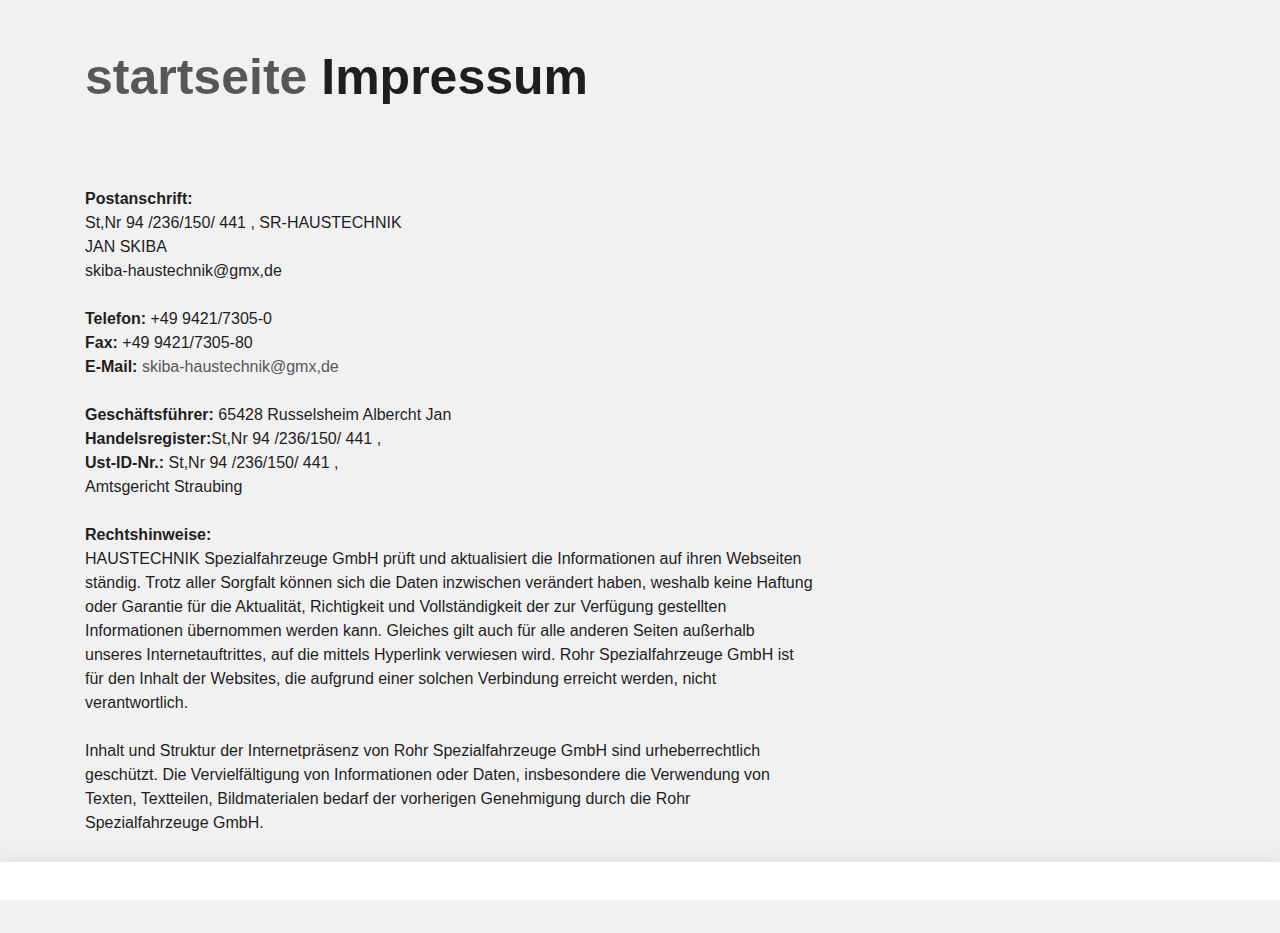
<file: impressum.html>
<!DOCTYPE html>
<!-- saved from url=(0051)https://www.rohr-spezialfahrzeuge.com/de/impressum/ -->
<html lang="de"><head><meta http-equiv="Content-Type" content="text/html; charset=UTF-8"><!--<base href="/">--><base href="."><title>Impressum - ROHR Spezialfahrzeuge</title><meta name="robots" content="index,follow,noodp"><meta name="content-language" content="de"><meta http-equiv="X-UA-Compatible" content="IE=EDGE"><meta name="og:type" content="website"><meta name="fb:app_id" content="1234567890"><meta name="robots" content="index,follow,noodp"><meta name="description" content="Die ROHR Spezialfahrzeuge GmbH aus Deutschland zählt zu den international führenden Herstellern im Bereich Kühlkofferfahrzeuge, Tankfahrzeuge, Flugfeldtankfahrzeuge und Militärtankfahrzeuge."><meta name="author" content="Rohr Spezialfahrzeuge"><meta property="og:title" content="Impressum"><meta property="og:site_name" content="ROHR Spezialfahrzeuge GmbH"><meta property="og:image" content="http://www.rohr-spezialfahrzeuge.com/facebook_og.png"><meta property="og:description" content="Die ROHR Spezialfahrzeuge GmbH aus Deutschland zählt zu den international führenden Herstellern im Bereich Kühlkofferfahrzeuge, Tankfahrzeuge, Flugfeldtankfahrzeuge und Militärtankfahrzeuge."><link rel="canonical" href="http://www.rohr-spezialfahrzeuge.com/de/impressum/"><meta name="viewport" content="width=device-width, initial-scale=1"><link rel="apple-touch-icon" sizes="180x180" href="https://www.rohr-spezialfahrzeuge.com/apple-touch-icon.png"><link rel="icon" type="image/png" href="https://www.rohr-spezialfahrzeuge.com/favicon-32x32.png" sizes="32x32"><link rel="icon" type="image/png" href="https://www.rohr-spezialfahrzeuge.com/favicon-16x16.png" sizes="16x16"><link rel="manifest" href="https://www.rohr-spezialfahrzeuge.com/manifest.json"><link rel="mask-icon" href="https://www.rohr-spezialfahrzeuge.com/safari-pinned-tab.svg" color="#d82022"><meta name="theme-color" content="#d82022"><link rel="stylesheet" href="Impressum - ROHR Spezialfahrzeuge_files/app.min.css"><style type="text/css" id="operaUserStyle"></style><link rel="modulepreload" as="script" crossorigin="" href="https://www.rohr-spezialfahrzeuge.com/fileadmin/build/assets/EventCountdown-c8544bce.js"><link rel="stylesheet" href="Impressum - ROHR Spezialfahrzeuge_files/EventCountdown.css">

 <style type="text/css">
@font-face {
  font-weight: 400;
  font-style:  normal;
  font-family: circular;

  src: url('chrome-extension://liecbddmkiiihnedobmlmillhodjkdmb/fonts/CircularXXWeb-Book.woff2') format('woff2');
}

@font-face {
  font-weight: 700;
  font-style:  normal;
  font-family: circular;

  src: url('chrome-extension://liecbddmkiiihnedobmlmillhodjkdmb/fonts/CircularXXWeb-Bold.woff2') format('woff2');
}</style><link rel="stylesheet" type="text/css" href="Impressum - ROHR Spezialfahrzeuge_files/676.5181.c.css"><link rel="stylesheet" type="text/css" href="Impressum - ROHR Spezialfahrzeuge_files/ui.e8db.c.css"><link rel="stylesheet" type="text/css" href="Impressum - ROHR Spezialfahrzeuge_files/233.362b.c.css"></head>
<!--[if IE 9]><body
class="ie9"><![endif]--><!--[if (gt IE 9)|!(IE)]><!--><body><!--<![endif]-->
<header id="h"> <nav id="mobile-menu" class="navbar navbar-mobile navbar-dark visible-md-down"><ul class="nav nav-stacked"><li class="nav-item has-sub"><a href="https://www.rohr-spezialfahrzeuge.com/de/kuehlfahrzeuge/" data-toggle="collapse" data-target="#collapse-7" role="button" aria-haspopup="true" aria-expanded="false" class="nav-link">Produkte<i class="icn icn-arrow_down"></i></a><div id="collapse-7" class="collapse"><ul class="nav nav-stacked text-xs-right"><li class="nav-item"><a href="https://www.rohr-spezialfahrzeuge.com/de/kuehlfahrzeuge/" class="nav-link">Kühlfahrzeuge</a></li><li class="nav-item"><a href="https://www.rohr-spezialfahrzeuge.com/de/strassentankfahrzeuge/" class="nav-link">Straßentankfahrzeuge</a></li><li class="nav-item"><a href="https://www.rohr-spezialfahrzeuge.com/de/flugfeldtankfahrzeuge/" class="nav-link">Flugfeldtankfahrzeuge</a></li><li class="nav-item"><a href="https://www.rohr-spezialfahrzeuge.com/de/militaertankfahrzeuge/" class="nav-link">Militärtankfahrzeuge</a></li></ul></div></li><li class="nav-item has-sub"><a href="https://www.rohr-spezialfahrzeuge.com/de/servicenetz/" data-toggle="collapse" data-target="#collapse-8" role="button" aria-haspopup="true" aria-expanded="false" class="nav-link">Service<i class="icn icn-arrow_down"></i></a><div id="collapse-8" class="collapse"><ul class="nav nav-stacked text-xs-right"><li class="nav-item"><a href="https://www.rohr-spezialfahrzeuge.com/de/servicenetz/" class="nav-link">Servicenetz</a></li><li class="nav-item"><a href="https://www.rohr-spezialfahrzeuge.com/de/kundendienst/" class="nav-link">Kundendienst</a></li><li class="nav-item"><a href="https://www.rohr-spezialfahrzeuge.com/de/ersatzteile/" class="nav-link">Ersatzteile</a></li><li class="nav-item"><a href="https://www.rohr-spezialfahrzeuge.com/de/reparatur/" class="nav-link">Reparatur</a></li><li class="nav-item"><a href="https://www.rohr-spezialfahrzeuge.com/de/fahrzeugsanierungen/" class="nav-link">Fahrzeugsanierungen</a></li></ul></div></li><li class="nav-item has-sub"><a href="https://www.rohr-spezialfahrzeuge.com/de/ueber-rohr/" data-toggle="collapse" data-target="#collapse-9" role="button" aria-haspopup="true" aria-expanded="false" class="nav-link">Unternehmen<i class="icn icn-arrow_down"></i></a><div id="collapse-9" class="collapse"><ul class="nav nav-stacked text-xs-right"><li class="nav-item"><a href="https://www.rohr-spezialfahrzeuge.com/de/ueber-rohr/" class="nav-link">Über ROHR</a></li><li class="nav-item"><a href="https://www.rohr-spezialfahrzeuge.com/de/b2b/" class="nav-link">B2B</a></li><li class="nav-item"><a href="https://www.rohr-spezialfahrzeuge.com/de/medien/" class="nav-link">Medien</a></li><li class="nav-item"><a href="https://www.rohr-spezialfahrzeuge.com/de/zertifikate/" class="nav-link">Zertifikate</a></li></ul></div></li>
  
 </nav></header><div id="site-content"><div class="page">
<a id="c9"></a><div class="container m-y-1"><div class="content-text "><div class="row"><div class="col-xs-12 col-md-10 col-xxl-8"><h2 class="no-border">
  <a href="index.html">startseite</a>
  
  Impressum</h2></div></div></div></div><div class="container slot-two-columns"><div class="row"><div class="col-xs-12 col-md-8">
<a id="c8"></a><div class="content-text m-b-1"><div class="row"><div class="col-sm-12"><p class="bodytext"><strong>Postanschrift:</strong><br> St,Nr 94 /236/150/ 441 , SR-HAUSTECHNIK <br> JAN SKIBA<br> skiba-haustechnik@gmx,de</p><p class="bodytext">&nbsp;</p><p class="bodytext"><strong>Telefon:</strong> +49 9421/7305-0<br> <strong>Fax:</strong> +49 9421/7305-80<br> <strong>E-Mail:</strong> <a href="mailto:info@rohr-spezialfahrzeuge.com">skiba-haustechnik@gmx,de</a></p><p class="bodytext">&nbsp;</p><p class="bodytext"><strong>Geschäftsführer:</strong>  65428 Russelsheim Albercht Jan
  
  
  
  <br> <strong>Handelsregister:</strong>St,Nr 94 /236/150/ 441 ,<br> <strong>Ust-ID-Nr.:</strong> St,Nr 94 /236/150/ 441 ,<br>  Amtsgericht Straubing<br> <br> <strong>Rechtshinweise:</strong><br> HAUSTECHNIK Spezialfahrzeuge GmbH prüft und aktualisiert die Informationen auf ihren Webseiten ständig. Trotz aller Sorgfalt können sich die Daten inzwischen verändert haben, weshalb keine Haftung oder Garantie für die Aktualität, Richtigkeit und Vollständigkeit der zur Verfügung gestellten Informationen übernommen werden kann. Gleiches gilt auch für alle anderen Seiten außerhalb unseres Internetauftrittes, auf die mittels Hyperlink verwiesen wird. Rohr Spezialfahrzeuge GmbH ist für den Inhalt der Websites, die aufgrund einer solchen Verbindung erreicht werden, nicht verantwortlich.<br> <br> Inhalt und Struktur der Internetpräsenz von Rohr Spezialfahrzeuge GmbH sind urheberrechtlich geschützt. Die Vervielfältigung von Informationen oder Daten, insbesondere die Verwendung von Texten, Textteilen, Bildmaterialen bedarf der vorherigen Genehmigung durch die Rohr Spezialfahrzeuge GmbH.<br> <br>   </p></div></div></div></div><div class="col-xs-12 col-md-4"></div></div></div></div></div>
  <script>var t3 = {
  id: 5,
  type: 0,
  lang: 0
};
window.cookieconsent_options = {
  message:"Wir möchten Ihnen den bestmöglichen Service bieten. Dazu speichern wir Informationen über Ihren Besuch in sogenannten Cookies. Durch die Nutzung dieser Webseite erklären Sie sich mit der Verwendung von Cookies einverstanden. <a href=/de/datenschutzerklaerung/>Datenschutzerklärung</a>",
  dismiss:"Verstanden!",
  learnMore:"Mehr Informationen",
  link:null,
  theme:null
};</script> <script type="module" src="./Impressum - ROHR Spezialfahrzeuge_files/app.min.js.téléchargé"></script><script></script><script src="./Impressum - ROHR Spezialfahrzeuge_files/banner.js.téléchargé" data-cookiefirst-key="1eafcaf3-7a5d-4e7d-9ab6-0aec67dd1686"></script> <div id="loom-companion-mv3" ext-id="liecbddmkiiihnedobmlmillhodjkdmb"><section id="shadow-host-companion"><template shadowrootmode="open"><div id="inner-shadow-companion"><div class="css-0" id="tooltip-mount-layer-companion"></div><style data-emotion="companion-global"></style><style data-emotion="companion" data-s=""></style><style>
            
    #inner-shadow-companion {
      font-size: 100%;
    }
    #inner-shadow-companion {
      font-family: circular, -apple-system, BlinkMacSystemFont, Segoe UI,
        sans-serif;
      color: var(--lns-color-body);
      
  font-size: var(--lns-fontSize-medium);
  line-height: var(--lns-lineHeight-medium);
;
      font-feature-settings: 'ss08' on;
    }

    #inner-shadow-companion *,
    #inner-shadow-companion *:before,
    #inner-shadow-companion *:after {
      box-sizing: border-box;
    }

    #inner-shadow-companion * {
      -webkit-font-smoothing: antialiased;
      -moz-osx-font-smoothing: grayscale;
      letter-spacing: calc(0.6px - 0.05em);
    }

    
    #inner-shadow-companion,
    .theme-light,
    [data-lens-theme="light"] {
      --lns-color-primary: var(--lns-themeLight-color-primary);--lns-color-primaryHover: var(--lns-themeLight-color-primaryHover);--lns-color-primaryActive: var(--lns-themeLight-color-primaryActive);--lns-color-body: var(--lns-themeLight-color-body);--lns-color-bodyDimmed: var(--lns-themeLight-color-bodyDimmed);--lns-color-background: var(--lns-themeLight-color-background);--lns-color-backgroundHover: var(--lns-themeLight-color-backgroundHover);--lns-color-backgroundActive: var(--lns-themeLight-color-backgroundActive);--lns-color-backgroundSecondary: var(--lns-themeLight-color-backgroundSecondary);--lns-color-backgroundSecondary2: var(--lns-themeLight-color-backgroundSecondary2);--lns-color-overlay: var(--lns-themeLight-color-overlay);--lns-color-border: var(--lns-themeLight-color-border);--lns-color-focusRing: var(--lns-themeLight-color-focusRing);--lns-color-record: var(--lns-themeLight-color-record);--lns-color-recordHover: var(--lns-themeLight-color-recordHover);--lns-color-recordActive: var(--lns-themeLight-color-recordActive);--lns-color-info: var(--lns-themeLight-color-info);--lns-color-success: var(--lns-themeLight-color-success);--lns-color-warning: var(--lns-themeLight-color-warning);--lns-color-danger: var(--lns-themeLight-color-danger);--lns-color-dangerHover: var(--lns-themeLight-color-dangerHover);--lns-color-dangerActive: var(--lns-themeLight-color-dangerActive);--lns-color-backdrop: var(--lns-themeLight-color-backdrop);--lns-color-backdropDark: var(--lns-themeLight-color-backdropDark);--lns-color-backdropTwilight: var(--lns-themeLight-color-backdropTwilight);--lns-color-disabledContent: var(--lns-themeLight-color-disabledContent);--lns-color-highlight: var(--lns-themeLight-color-highlight);--lns-color-disabledBackground: var(--lns-themeLight-color-disabledBackground);--lns-color-formFieldBorder: var(--lns-themeLight-color-formFieldBorder);--lns-color-formFieldBackground: var(--lns-themeLight-color-formFieldBackground);--lns-color-buttonBorder: var(--lns-themeLight-color-buttonBorder);--lns-color-upgrade: var(--lns-themeLight-color-upgrade);--lns-color-upgradeHover: var(--lns-themeLight-color-upgradeHover);--lns-color-upgradeActive: var(--lns-themeLight-color-upgradeActive);--lns-color-tabBackground: var(--lns-themeLight-color-tabBackground);--lns-color-discoveryBackground: var(--lns-themeLight-color-discoveryBackground);--lns-color-discoveryLightBackground: var(--lns-themeLight-color-discoveryLightBackground);--lns-color-discoveryTitle: var(--lns-themeLight-color-discoveryTitle);--lns-color-discoveryHighlight: var(--lns-themeLight-color-discoveryHighlight);
    }

    .theme-dark,
    [data-lens-theme="dark"] {
      --lns-color-primary: var(--lns-themeDark-color-primary);--lns-color-primaryHover: var(--lns-themeDark-color-primaryHover);--lns-color-primaryActive: var(--lns-themeDark-color-primaryActive);--lns-color-body: var(--lns-themeDark-color-body);--lns-color-bodyDimmed: var(--lns-themeDark-color-bodyDimmed);--lns-color-background: var(--lns-themeDark-color-background);--lns-color-backgroundHover: var(--lns-themeDark-color-backgroundHover);--lns-color-backgroundActive: var(--lns-themeDark-color-backgroundActive);--lns-color-backgroundSecondary: var(--lns-themeDark-color-backgroundSecondary);--lns-color-backgroundSecondary2: var(--lns-themeDark-color-backgroundSecondary2);--lns-color-overlay: var(--lns-themeDark-color-overlay);--lns-color-border: var(--lns-themeDark-color-border);--lns-color-focusRing: var(--lns-themeDark-color-focusRing);--lns-color-record: var(--lns-themeDark-color-record);--lns-color-recordHover: var(--lns-themeDark-color-recordHover);--lns-color-recordActive: var(--lns-themeDark-color-recordActive);--lns-color-info: var(--lns-themeDark-color-info);--lns-color-success: var(--lns-themeDark-color-success);--lns-color-warning: var(--lns-themeDark-color-warning);--lns-color-danger: var(--lns-themeDark-color-danger);--lns-color-dangerHover: var(--lns-themeDark-color-dangerHover);--lns-color-dangerActive: var(--lns-themeDark-color-dangerActive);--lns-color-backdrop: var(--lns-themeDark-color-backdrop);--lns-color-backdropDark: var(--lns-themeDark-color-backdropDark);--lns-color-backdropTwilight: var(--lns-themeDark-color-backdropTwilight);--lns-color-disabledContent: var(--lns-themeDark-color-disabledContent);--lns-color-highlight: var(--lns-themeDark-color-highlight);--lns-color-disabledBackground: var(--lns-themeDark-color-disabledBackground);--lns-color-formFieldBorder: var(--lns-themeDark-color-formFieldBorder);--lns-color-formFieldBackground: var(--lns-themeDark-color-formFieldBackground);--lns-color-buttonBorder: var(--lns-themeDark-color-buttonBorder);--lns-color-upgrade: var(--lns-themeDark-color-upgrade);--lns-color-upgradeHover: var(--lns-themeDark-color-upgradeHover);--lns-color-upgradeActive: var(--lns-themeDark-color-upgradeActive);--lns-color-tabBackground: var(--lns-themeDark-color-tabBackground);--lns-color-discoveryBackground: var(--lns-themeDark-color-discoveryBackground);--lns-color-discoveryLightBackground: var(--lns-themeDark-color-discoveryLightBackground);--lns-color-discoveryTitle: var(--lns-themeDark-color-discoveryTitle);--lns-color-discoveryHighlight: var(--lns-themeDark-color-discoveryHighlight);
    }
  

    
    #inner-shadow-companion {
      --lns-fontWeight-book:400;--lns-fontWeight-bold:700;--lns-unit:0.5rem;--lns-fontSize-small:calc(1.5 * var(--lns-unit, 8px));--lns-lineHeight-small:1.5;--lns-fontSize-body-sm:calc(1.5 * var(--lns-unit, 8px));--lns-lineHeight-body-sm:1.5;--lns-fontSize-medium:calc(1.75 * var(--lns-unit, 8px));--lns-lineHeight-medium:1.6;--lns-fontSize-body-md:calc(1.75 * var(--lns-unit, 8px));--lns-lineHeight-body-md:1.6;--lns-fontSize-large:calc(2.25 * var(--lns-unit, 8px));--lns-lineHeight-large:1.45;--lns-fontSize-body-lg:calc(2.25 * var(--lns-unit, 8px));--lns-lineHeight-body-lg:1.45;--lns-fontSize-xlarge:calc(3 * var(--lns-unit, 8px));--lns-lineHeight-xlarge:1.35;--lns-fontSize-heading-sm:calc(3 * var(--lns-unit, 8px));--lns-lineHeight-heading-sm:1.35;--lns-fontSize-xxlarge:calc(4 * var(--lns-unit, 8px));--lns-lineHeight-xxlarge:1.2;--lns-fontSize-heading-md:calc(4 * var(--lns-unit, 8px));--lns-lineHeight-heading-md:1.2;--lns-fontSize-xxxlarge:calc(6 * var(--lns-unit, 8px));--lns-lineHeight-xxxlarge:1.15;--lns-fontSize-heading-lg:calc(6 * var(--lns-unit, 8px));--lns-lineHeight-heading-lg:1.15;--lns-radius-medium:calc(1 * var(--lns-unit, 8px));--lns-radius-large:calc(2 * var(--lns-unit, 8px));--lns-radius-xlarge:calc(3 * var(--lns-unit, 8px));--lns-radius-full:calc(999 * var(--lns-unit, 8px));--lns-shadow-small:0 calc(0.5 * var(--lns-unit, 8px)) calc(1.25 * var(--lns-unit, 8px)) hsla(0, 0%, 0%, 0.05);--lns-shadow-medium:0 calc(0.5 * var(--lns-unit, 8px)) calc(1.25 * var(--lns-unit, 8px)) hsla(0, 0%, 0%, 0.1);--lns-shadow-large:0 calc(0.75 * var(--lns-unit, 8px)) calc(3 * var(--lns-unit, 8px)) hsla(0, 0%, 0%, 0.1);--lns-space-xsmall:calc(0.5 * var(--lns-unit, 8px));--lns-space-small:calc(1 * var(--lns-unit, 8px));--lns-space-medium:calc(2 * var(--lns-unit, 8px));--lns-space-large:calc(3 * var(--lns-unit, 8px));--lns-space-xlarge:calc(5 * var(--lns-unit, 8px));--lns-space-xxlarge:calc(8 * var(--lns-unit, 8px));--lns-formFieldBorderWidth:1px;--lns-formFieldBorderWidthFocus:2px;--lns-formFieldHeight:calc(4.5 * var(--lns-unit, 8px));--lns-formFieldRadius:calc(2.25 * var(--lns-unit, 8px));--lns-formFieldHorizontalPadding:calc(2 * var(--lns-unit, 8px));--lns-formFieldBorderShadow:
    inset 0 0 0 var(--lns-formFieldBorderWidth) var(--lns-color-formFieldBorder)
  ;--lns-formFieldBorderShadowFocus:
    inset 0 0 0 var(--lns-formFieldBorderWidthFocus) var(--lns-color-blurple),
    0 0 0 var(--lns-formFieldBorderWidthFocus) var(--lns-color-focusRing)
  ;--lns-color-red:hsla(11,80%,45%,1);--lns-color-blurpleLight:hsla(240,83.3%,95.3%,1);--lns-color-blurpleMedium:hsla(242,81%,87.6%,1);--lns-color-blurple:hsla(242,88.4%,66.3%,1);--lns-color-blurpleDark:hsla(242,87.6%,62%,1);--lns-color-blurpleStrong:hsla(252,46%,33%,1);--lns-color-offWhite:hsla(45,36.4%,95.7%,1);--lns-color-blueLight:hsla(206,58.3%,85.9%,1);--lns-color-blue:hsla(206,100%,73.3%,1);--lns-color-blueDark:hsla(206,29.5%,33.9%,1);--lns-color-orangeLight:hsla(6,100%,89.6%,1);--lns-color-orange:hsla(11,100%,62.2%,1);--lns-color-orangeDark:hsla(11,79.9%,64.9%,1);--lns-color-tealLight:hsla(180,20%,67.6%,1);--lns-color-teal:hsla(180,51.4%,51.6%,1);--lns-color-tealDark:hsla(180,16.2%,22.9%,1);--lns-color-yellowLight:hsla(39,100%,87.8%,1);--lns-color-yellow:hsla(50,100%,57.3%,1);--lns-color-yellowDark:hsla(39,100%,68%,1);--lns-color-grey8:hsla(0,0%,13%,1);--lns-color-grey7:hsla(246,16%,26%,1);--lns-color-grey6:hsla(252,13%,46%,1);--lns-color-grey5:hsla(240,7%,62%,1);--lns-color-grey4:hsla(259,12%,75%,1);--lns-color-grey3:hsla(260,11%,85%,1);--lns-color-grey2:hsla(260,11%,95%,1);--lns-color-grey1:hsla(240,7%,97%,1);--lns-color-white:hsla(0,0%,100%,1);--lns-themeLight-color-primary:hsla(242,88.4%,66.3%,1);--lns-themeLight-color-primaryHover:hsla(242,88.4%,56.3%,1);--lns-themeLight-color-primaryActive:hsla(242,88.4%,45.3%,1);--lns-themeLight-color-body:hsla(0,0%,13%,1);--lns-themeLight-color-bodyDimmed:hsla(252,13%,46%,1);--lns-themeLight-color-background:hsla(0,0%,100%,1);--lns-themeLight-color-backgroundHover:hsla(246,16%,26%,0.1);--lns-themeLight-color-backgroundActive:hsla(246,16%,26%,0.3);--lns-themeLight-color-backgroundSecondary:hsla(246,16%,26%,0.04);--lns-themeLight-color-backgroundSecondary2:hsla(45,34%,78%,0.2);--lns-themeLight-color-overlay:hsla(0,0%,100%,1);--lns-themeLight-color-border:hsla(252,13%,46%,0.2);--lns-themeLight-color-focusRing:hsla(242,88.4%,66.3%,0.5);--lns-themeLight-color-record:hsla(11,100%,62.2%,1);--lns-themeLight-color-recordHover:hsla(11,100%,52.2%,1);--lns-themeLight-color-recordActive:hsla(11,100%,42.2%,1);--lns-themeLight-color-info:hsla(206,100%,73.3%,1);--lns-themeLight-color-success:hsla(180,51.4%,51.6%,1);--lns-themeLight-color-warning:hsla(39,100%,68%,1);--lns-themeLight-color-danger:hsla(11,80%,45%,1);--lns-themeLight-color-dangerHover:hsla(11,80%,38%,1);--lns-themeLight-color-dangerActive:hsla(11,80%,31%,1);--lns-themeLight-color-backdrop:hsla(0,0%,13%,0.5);--lns-themeLight-color-backdropDark:hsla(0,0%,13%,0.9);--lns-themeLight-color-backdropTwilight:hsla(245,44.8%,46.9%,0.8);--lns-themeLight-color-disabledContent:hsla(240,7%,62%,1);--lns-themeLight-color-highlight:hsla(240,83.3%,66.3%,0.15);--lns-themeLight-color-disabledBackground:hsla(260,11%,95%,1);--lns-themeLight-color-formFieldBorder:hsla(260,11%,85%,1);--lns-themeLight-color-formFieldBackground:hsla(0,0%,100%,1);--lns-themeLight-color-buttonBorder:hsla(252,13%,46%,0.25);--lns-themeLight-color-upgrade:hsla(206,100%,93%,1);--lns-themeLight-color-upgradeHover:hsla(206,100%,85%,1);--lns-themeLight-color-upgradeActive:hsla(206,100%,77%,1);--lns-themeLight-color-tabBackground:hsla(252,13%,46%,0.15);--lns-themeLight-color-discoveryBackground:hsla(206,100%,93%,1);--lns-themeLight-color-discoveryLightBackground:hsla(206,100%,97%,1);--lns-themeLight-color-discoveryTitle:hsla(0,0%,13%,1);--lns-themeLight-color-discoveryHighlight:hsla(206,100%,77%,0.3);--lns-themeDark-color-primary:hsla(242,87%,73%,1);--lns-themeDark-color-primaryHover:hsla(242,88.4%,56.3%,1);--lns-themeDark-color-primaryActive:hsla(242,88.4%,45.3%,1);--lns-themeDark-color-body:hsla(240,7%,97%,1);--lns-themeDark-color-bodyDimmed:hsla(240,7%,62%,1);--lns-themeDark-color-background:hsla(0,0%,13%,1);--lns-themeDark-color-backgroundHover:hsla(0,0%,100%,0.1);--lns-themeDark-color-backgroundActive:hsla(0,0%,100%,0.2);--lns-themeDark-color-backgroundSecondary:hsla(0,0%,100%,0.04);--lns-themeDark-color-backgroundSecondary2:hsla(45,13%,44%,0.2);--lns-themeDark-color-overlay:hsla(0,0%,20%,1);--lns-themeDark-color-border:hsla(259,12%,75%,0.2);--lns-themeDark-color-focusRing:hsla(242,88.4%,66.3%,0.5);--lns-themeDark-color-record:hsla(11,100%,62.2%,1);--lns-themeDark-color-recordHover:hsla(11,100%,52.2%,1);--lns-themeDark-color-recordActive:hsla(11,100%,42.2%,1);--lns-themeDark-color-info:hsla(206,100%,73.3%,1);--lns-themeDark-color-success:hsla(180,51.4%,51.6%,1);--lns-themeDark-color-warning:hsla(39,100%,68%,1);--lns-themeDark-color-danger:hsla(11,80%,45%,1);--lns-themeDark-color-dangerHover:hsla(11,80%,38%,1);--lns-themeDark-color-dangerActive:hsla(11,80%,31%,1);--lns-themeDark-color-backdrop:hsla(0,0%,13%,0.5);--lns-themeDark-color-backdropDark:hsla(0,0%,13%,0.9);--lns-themeDark-color-backdropTwilight:hsla(245,44.8%,46.9%,0.8);--lns-themeDark-color-disabledContent:hsla(240,7%,62%,1);--lns-themeDark-color-highlight:hsla(240,83.3%,66.3%,0.15);--lns-themeDark-color-disabledBackground:hsla(252,13%,23%,1);--lns-themeDark-color-formFieldBorder:hsla(252,13%,46%,1);--lns-themeDark-color-formFieldBackground:hsla(0,0%,13%,1);--lns-themeDark-color-buttonBorder:hsla(0,0%,100%,0.25);--lns-themeDark-color-upgrade:hsla(206,92%,81%,1);--lns-themeDark-color-upgradeHover:hsla(206,92%,74%,1);--lns-themeDark-color-upgradeActive:hsla(206,92%,67%,1);--lns-themeDark-color-tabBackground:hsla(0,0%,100%,0.15);--lns-themeDark-color-discoveryBackground:hsla(206,92%,81%,1);--lns-themeDark-color-discoveryLightBackground:hsla(0,0%,13%,1);--lns-themeDark-color-discoveryTitle:hsla(206,100%,73.3%,1);--lns-themeDark-color-discoveryHighlight:hsla(206,100%,77%,0.3);
    }
  

    .c\:red{color:var(--lns-color-red)}.c\:blurpleLight{color:var(--lns-color-blurpleLight)}.c\:blurpleMedium{color:var(--lns-color-blurpleMedium)}.c\:blurple{color:var(--lns-color-blurple)}.c\:blurpleDark{color:var(--lns-color-blurpleDark)}.c\:blurpleStrong{color:var(--lns-color-blurpleStrong)}.c\:offWhite{color:var(--lns-color-offWhite)}.c\:blueLight{color:var(--lns-color-blueLight)}.c\:blue{color:var(--lns-color-blue)}.c\:blueDark{color:var(--lns-color-blueDark)}.c\:orangeLight{color:var(--lns-color-orangeLight)}.c\:orange{color:var(--lns-color-orange)}.c\:orangeDark{color:var(--lns-color-orangeDark)}.c\:tealLight{color:var(--lns-color-tealLight)}.c\:teal{color:var(--lns-color-teal)}.c\:tealDark{color:var(--lns-color-tealDark)}.c\:yellowLight{color:var(--lns-color-yellowLight)}.c\:yellow{color:var(--lns-color-yellow)}.c\:yellowDark{color:var(--lns-color-yellowDark)}.c\:grey8{color:var(--lns-color-grey8)}.c\:grey7{color:var(--lns-color-grey7)}.c\:grey6{color:var(--lns-color-grey6)}.c\:grey5{color:var(--lns-color-grey5)}.c\:grey4{color:var(--lns-color-grey4)}.c\:grey3{color:var(--lns-color-grey3)}.c\:grey2{color:var(--lns-color-grey2)}.c\:grey1{color:var(--lns-color-grey1)}.c\:white{color:var(--lns-color-white)}.c\:primary{color:var(--lns-color-primary)}.c\:primaryHover{color:var(--lns-color-primaryHover)}.c\:primaryActive{color:var(--lns-color-primaryActive)}.c\:body{color:var(--lns-color-body)}.c\:bodyDimmed{color:var(--lns-color-bodyDimmed)}.c\:background{color:var(--lns-color-background)}.c\:backgroundHover{color:var(--lns-color-backgroundHover)}.c\:backgroundActive{color:var(--lns-color-backgroundActive)}.c\:backgroundSecondary{color:var(--lns-color-backgroundSecondary)}.c\:backgroundSecondary2{color:var(--lns-color-backgroundSecondary2)}.c\:overlay{color:var(--lns-color-overlay)}.c\:border{color:var(--lns-color-border)}.c\:focusRing{color:var(--lns-color-focusRing)}.c\:record{color:var(--lns-color-record)}.c\:recordHover{color:var(--lns-color-recordHover)}.c\:recordActive{color:var(--lns-color-recordActive)}.c\:info{color:var(--lns-color-info)}.c\:success{color:var(--lns-color-success)}.c\:warning{color:var(--lns-color-warning)}.c\:danger{color:var(--lns-color-danger)}.c\:dangerHover{color:var(--lns-color-dangerHover)}.c\:dangerActive{color:var(--lns-color-dangerActive)}.c\:backdrop{color:var(--lns-color-backdrop)}.c\:backdropDark{color:var(--lns-color-backdropDark)}.c\:backdropTwilight{color:var(--lns-color-backdropTwilight)}.c\:disabledContent{color:var(--lns-color-disabledContent)}.c\:highlight{color:var(--lns-color-highlight)}.c\:disabledBackground{color:var(--lns-color-disabledBackground)}.c\:formFieldBorder{color:var(--lns-color-formFieldBorder)}.c\:formFieldBackground{color:var(--lns-color-formFieldBackground)}.c\:buttonBorder{color:var(--lns-color-buttonBorder)}.c\:upgrade{color:var(--lns-color-upgrade)}.c\:upgradeHover{color:var(--lns-color-upgradeHover)}.c\:upgradeActive{color:var(--lns-color-upgradeActive)}.c\:tabBackground{color:var(--lns-color-tabBackground)}.c\:discoveryBackground{color:var(--lns-color-discoveryBackground)}.c\:discoveryLightBackground{color:var(--lns-color-discoveryLightBackground)}.c\:discoveryTitle{color:var(--lns-color-discoveryTitle)}.c\:discoveryHighlight{color:var(--lns-color-discoveryHighlight)}.shadow\:small{box-shadow:var(--lns-shadow-small)}.shadow\:medium{box-shadow:var(--lns-shadow-medium)}.shadow\:large{box-shadow:var(--lns-shadow-large)}.radius\:medium{border-radius:var(--lns-radius-medium)}.radius\:large{border-radius:var(--lns-radius-large)}.radius\:xlarge{border-radius:var(--lns-radius-xlarge)}.radius\:full{border-radius:var(--lns-radius-full)}.bgc\:red{background-color:var(--lns-color-red)}.bgc\:blurpleLight{background-color:var(--lns-color-blurpleLight)}.bgc\:blurpleMedium{background-color:var(--lns-color-blurpleMedium)}.bgc\:blurple{background-color:var(--lns-color-blurple)}.bgc\:blurpleDark{background-color:var(--lns-color-blurpleDark)}.bgc\:blurpleStrong{background-color:var(--lns-color-blurpleStrong)}.bgc\:offWhite{background-color:var(--lns-color-offWhite)}.bgc\:blueLight{background-color:var(--lns-color-blueLight)}.bgc\:blue{background-color:var(--lns-color-blue)}.bgc\:blueDark{background-color:var(--lns-color-blueDark)}.bgc\:orangeLight{background-color:var(--lns-color-orangeLight)}.bgc\:orange{background-color:var(--lns-color-orange)}.bgc\:orangeDark{background-color:var(--lns-color-orangeDark)}.bgc\:tealLight{background-color:var(--lns-color-tealLight)}.bgc\:teal{background-color:var(--lns-color-teal)}.bgc\:tealDark{background-color:var(--lns-color-tealDark)}.bgc\:yellowLight{background-color:var(--lns-color-yellowLight)}.bgc\:yellow{background-color:var(--lns-color-yellow)}.bgc\:yellowDark{background-color:var(--lns-color-yellowDark)}.bgc\:grey8{background-color:var(--lns-color-grey8)}.bgc\:grey7{background-color:var(--lns-color-grey7)}.bgc\:grey6{background-color:var(--lns-color-grey6)}.bgc\:grey5{background-color:var(--lns-color-grey5)}.bgc\:grey4{background-color:var(--lns-color-grey4)}.bgc\:grey3{background-color:var(--lns-color-grey3)}.bgc\:grey2{background-color:var(--lns-color-grey2)}.bgc\:grey1{background-color:var(--lns-color-grey1)}.bgc\:white{background-color:var(--lns-color-white)}.bgc\:primary{background-color:var(--lns-color-primary)}.bgc\:primaryHover{background-color:var(--lns-color-primaryHover)}.bgc\:primaryActive{background-color:var(--lns-color-primaryActive)}.bgc\:body{background-color:var(--lns-color-body)}.bgc\:bodyDimmed{background-color:var(--lns-color-bodyDimmed)}.bgc\:background{background-color:var(--lns-color-background)}.bgc\:backgroundHover{background-color:var(--lns-color-backgroundHover)}.bgc\:backgroundActive{background-color:var(--lns-color-backgroundActive)}.bgc\:backgroundSecondary{background-color:var(--lns-color-backgroundSecondary)}.bgc\:backgroundSecondary2{background-color:var(--lns-color-backgroundSecondary2)}.bgc\:overlay{background-color:var(--lns-color-overlay)}.bgc\:border{background-color:var(--lns-color-border)}.bgc\:focusRing{background-color:var(--lns-color-focusRing)}.bgc\:record{background-color:var(--lns-color-record)}.bgc\:recordHover{background-color:var(--lns-color-recordHover)}.bgc\:recordActive{background-color:var(--lns-color-recordActive)}.bgc\:info{background-color:var(--lns-color-info)}.bgc\:success{background-color:var(--lns-color-success)}.bgc\:warning{background-color:var(--lns-color-warning)}.bgc\:danger{background-color:var(--lns-color-danger)}.bgc\:dangerHover{background-color:var(--lns-color-dangerHover)}.bgc\:dangerActive{background-color:var(--lns-color-dangerActive)}.bgc\:backdrop{background-color:var(--lns-color-backdrop)}.bgc\:backdropDark{background-color:var(--lns-color-backdropDark)}.bgc\:backdropTwilight{background-color:var(--lns-color-backdropTwilight)}.bgc\:disabledContent{background-color:var(--lns-color-disabledContent)}.bgc\:highlight{background-color:var(--lns-color-highlight)}.bgc\:disabledBackground{background-color:var(--lns-color-disabledBackground)}.bgc\:formFieldBorder{background-color:var(--lns-color-formFieldBorder)}.bgc\:formFieldBackground{background-color:var(--lns-color-formFieldBackground)}.bgc\:buttonBorder{background-color:var(--lns-color-buttonBorder)}.bgc\:upgrade{background-color:var(--lns-color-upgrade)}.bgc\:upgradeHover{background-color:var(--lns-color-upgradeHover)}.bgc\:upgradeActive{background-color:var(--lns-color-upgradeActive)}.bgc\:tabBackground{background-color:var(--lns-color-tabBackground)}.bgc\:discoveryBackground{background-color:var(--lns-color-discoveryBackground)}.bgc\:discoveryLightBackground{background-color:var(--lns-color-discoveryLightBackground)}.bgc\:discoveryTitle{background-color:var(--lns-color-discoveryTitle)}.bgc\:discoveryHighlight{background-color:var(--lns-color-discoveryHighlight)}.m\:0{margin:0}.m\:auto{margin:auto}.m\:xsmall{margin:var(--lns-space-xsmall)}.m\:small{margin:var(--lns-space-small)}.m\:medium{margin:var(--lns-space-medium)}.m\:large{margin:var(--lns-space-large)}.m\:xlarge{margin:var(--lns-space-xlarge)}.m\:xxlarge{margin:var(--lns-space-xxlarge)}.mt\:0{margin-top:0}.mt\:auto{margin-top:auto}.mt\:xsmall{margin-top:var(--lns-space-xsmall)}.mt\:small{margin-top:var(--lns-space-small)}.mt\:medium{margin-top:var(--lns-space-medium)}.mt\:large{margin-top:var(--lns-space-large)}.mt\:xlarge{margin-top:var(--lns-space-xlarge)}.mt\:xxlarge{margin-top:var(--lns-space-xxlarge)}.mb\:0{margin-bottom:0}.mb\:auto{margin-bottom:auto}.mb\:xsmall{margin-bottom:var(--lns-space-xsmall)}.mb\:small{margin-bottom:var(--lns-space-small)}.mb\:medium{margin-bottom:var(--lns-space-medium)}.mb\:large{margin-bottom:var(--lns-space-large)}.mb\:xlarge{margin-bottom:var(--lns-space-xlarge)}.mb\:xxlarge{margin-bottom:var(--lns-space-xxlarge)}.ml\:0{margin-left:0}.ml\:auto{margin-left:auto}.ml\:xsmall{margin-left:var(--lns-space-xsmall)}.ml\:small{margin-left:var(--lns-space-small)}.ml\:medium{margin-left:var(--lns-space-medium)}.ml\:large{margin-left:var(--lns-space-large)}.ml\:xlarge{margin-left:var(--lns-space-xlarge)}.ml\:xxlarge{margin-left:var(--lns-space-xxlarge)}.mr\:0{margin-right:0}.mr\:auto{margin-right:auto}.mr\:xsmall{margin-right:var(--lns-space-xsmall)}.mr\:small{margin-right:var(--lns-space-small)}.mr\:medium{margin-right:var(--lns-space-medium)}.mr\:large{margin-right:var(--lns-space-large)}.mr\:xlarge{margin-right:var(--lns-space-xlarge)}.mr\:xxlarge{margin-right:var(--lns-space-xxlarge)}.mx\:0{margin-left:0;margin-right:0}.mx\:auto{margin-left:auto;margin-right:auto}.mx\:xsmall{margin-left:var(--lns-space-xsmall);margin-right:var(--lns-space-xsmall)}.mx\:small{margin-left:var(--lns-space-small);margin-right:var(--lns-space-small)}.mx\:medium{margin-left:var(--lns-space-medium);margin-right:var(--lns-space-medium)}.mx\:large{margin-left:var(--lns-space-large);margin-right:var(--lns-space-large)}.mx\:xlarge{margin-left:var(--lns-space-xlarge);margin-right:var(--lns-space-xlarge)}.mx\:xxlarge{margin-left:var(--lns-space-xxlarge);margin-right:var(--lns-space-xxlarge)}.my\:0{margin-top:0;margin-bottom:0}.my\:auto{margin-top:auto;margin-bottom:auto}.my\:xsmall{margin-top:var(--lns-space-xsmall);margin-bottom:var(--lns-space-xsmall)}.my\:small{margin-top:var(--lns-space-small);margin-bottom:var(--lns-space-small)}.my\:medium{margin-top:var(--lns-space-medium);margin-bottom:var(--lns-space-medium)}.my\:large{margin-top:var(--lns-space-large);margin-bottom:var(--lns-space-large)}.my\:xlarge{margin-top:var(--lns-space-xlarge);margin-bottom:var(--lns-space-xlarge)}.my\:xxlarge{margin-top:var(--lns-space-xxlarge);margin-bottom:var(--lns-space-xxlarge)}.p\:0{padding:0}.p\:xsmall{padding:var(--lns-space-xsmall)}.p\:small{padding:var(--lns-space-small)}.p\:medium{padding:var(--lns-space-medium)}.p\:large{padding:var(--lns-space-large)}.p\:xlarge{padding:var(--lns-space-xlarge)}.p\:xxlarge{padding:var(--lns-space-xxlarge)}.pt\:0{padding-top:0}.pt\:xsmall{padding-top:var(--lns-space-xsmall)}.pt\:small{padding-top:var(--lns-space-small)}.pt\:medium{padding-top:var(--lns-space-medium)}.pt\:large{padding-top:var(--lns-space-large)}.pt\:xlarge{padding-top:var(--lns-space-xlarge)}.pt\:xxlarge{padding-top:var(--lns-space-xxlarge)}.pb\:0{padding-bottom:0}.pb\:xsmall{padding-bottom:var(--lns-space-xsmall)}.pb\:small{padding-bottom:var(--lns-space-small)}.pb\:medium{padding-bottom:var(--lns-space-medium)}.pb\:large{padding-bottom:var(--lns-space-large)}.pb\:xlarge{padding-bottom:var(--lns-space-xlarge)}.pb\:xxlarge{padding-bottom:var(--lns-space-xxlarge)}.pl\:0{padding-left:0}.pl\:xsmall{padding-left:var(--lns-space-xsmall)}.pl\:small{padding-left:var(--lns-space-small)}.pl\:medium{padding-left:var(--lns-space-medium)}.pl\:large{padding-left:var(--lns-space-large)}.pl\:xlarge{padding-left:var(--lns-space-xlarge)}.pl\:xxlarge{padding-left:var(--lns-space-xxlarge)}.pr\:0{padding-right:0}.pr\:xsmall{padding-right:var(--lns-space-xsmall)}.pr\:small{padding-right:var(--lns-space-small)}.pr\:medium{padding-right:var(--lns-space-medium)}.pr\:large{padding-right:var(--lns-space-large)}.pr\:xlarge{padding-right:var(--lns-space-xlarge)}.pr\:xxlarge{padding-right:var(--lns-space-xxlarge)}.px\:0{padding-left:0;padding-right:0}.px\:xsmall{padding-left:var(--lns-space-xsmall);padding-right:var(--lns-space-xsmall)}.px\:small{padding-left:var(--lns-space-small);padding-right:var(--lns-space-small)}.px\:medium{padding-left:var(--lns-space-medium);padding-right:var(--lns-space-medium)}.px\:large{padding-left:var(--lns-space-large);padding-right:var(--lns-space-large)}.px\:xlarge{padding-left:var(--lns-space-xlarge);padding-right:var(--lns-space-xlarge)}.px\:xxlarge{padding-left:var(--lns-space-xxlarge);padding-right:var(--lns-space-xxlarge)}.py\:0{padding-top:0;padding-bottom:0}.py\:xsmall{padding-top:var(--lns-space-xsmall);padding-bottom:var(--lns-space-xsmall)}.py\:small{padding-top:var(--lns-space-small);padding-bottom:var(--lns-space-small)}.py\:medium{padding-top:var(--lns-space-medium);padding-bottom:var(--lns-space-medium)}.py\:large{padding-top:var(--lns-space-large);padding-bottom:var(--lns-space-large)}.py\:xlarge{padding-top:var(--lns-space-xlarge);padding-bottom:var(--lns-space-xlarge)}.py\:xxlarge{padding-top:var(--lns-space-xxlarge);padding-bottom:var(--lns-space-xxlarge)}.text\:small{font-size:var(--lns-fontSize-small);line-height:var(--lns-lineHeight-small)}.text\:body-sm{font-size:var(--lns-fontSize-body-sm);line-height:var(--lns-lineHeight-body-sm)}.text\:medium{font-size:var(--lns-fontSize-medium);line-height:var(--lns-lineHeight-medium)}.text\:body-md{font-size:var(--lns-fontSize-body-md);line-height:var(--lns-lineHeight-body-md)}.text\:large{font-size:var(--lns-fontSize-large);line-height:var(--lns-lineHeight-large)}.text\:body-lg{font-size:var(--lns-fontSize-body-lg);line-height:var(--lns-lineHeight-body-lg)}.text\:xlarge{font-size:var(--lns-fontSize-xlarge);line-height:var(--lns-lineHeight-xlarge)}.text\:heading-sm{font-size:var(--lns-fontSize-heading-sm);line-height:var(--lns-lineHeight-heading-sm)}.text\:xxlarge{font-size:var(--lns-fontSize-xxlarge);line-height:var(--lns-lineHeight-xxlarge)}.text\:heading-md{font-size:var(--lns-fontSize-heading-md);line-height:var(--lns-lineHeight-heading-md)}.text\:xxxlarge{font-size:var(--lns-fontSize-xxxlarge);line-height:var(--lns-lineHeight-xxxlarge)}.text\:heading-lg{font-size:var(--lns-fontSize-heading-lg);line-height:var(--lns-lineHeight-heading-lg)}.weight\:book{font-weight:var(--lns-fontWeight-book)}.weight\:bold{font-weight:var(--lns-fontWeight-bold)}.text\:body{font-size:var(--lns-fontSize-body-md);line-height:var(--lns-lineHeight-body-md);font-weight:var(--lns-fontWeight-book)}.text\:title{font-size:var(--lns-fontSize-body-lg);line-height:var(--lns-lineHeight-body-lg);font-weight:var(--lns-fontWeight-bold)}.text\:mainTitle{font-size:var(--lns-fontSize-heading-md);line-height:var(--lns-lineHeight-heading-md);font-weight:var(--lns-fontWeight-bold)}.text\:left{text-align:left}.text\:right{text-align:right}.text\:center{text-align:center}.border{border:1px solid var(--lns-color-border)}.borderTop{border-top:1px solid var(--lns-color-border)}.borderBottom{border-bottom:1px solid var(--lns-color-border)}.borderLeft{border-left:1px solid var(--lns-color-border)}.borderRight{border-right:1px solid var(--lns-color-border)}.inline{display:inline}.block{display:block}.flex{display:flex}.inlineBlock{display:inline-block}.inlineFlex{display:inline-flex}.none{display:none}.flexWrap{flex-wrap:wrap}.flexDirection\:column{flex-direction:column}.flexDirection\:row{flex-direction:row}.items\:stretch{align-items:stretch}.items\:center{align-items:center}.items\:baseline{align-items:baseline}.items\:flexStart{align-items:flex-start}.items\:flexEnd{align-items:flex-end}.items\:selfStart{align-items:self-start}.items\:selfEnd{align-items:self-end}.justify\:flexStart{justify-content:flex-start}.justify\:flexEnd{justify-content:flex-end}.justify\:center{justify-content:center}.justify\:spaceBetween{justify-content:space-between}.justify\:spaceAround{justify-content:space-around}.justify\:spaceEvenly{justify-content:space-evenly}.grow\:0{flex-grow:0}.grow\:1{flex-grow:1}.shrink\:0{flex-shrink:0}.shrink\:1{flex-shrink:1}.self\:auto{align-self:auto}.self\:flexStart{align-self:flex-start}.self\:flexEnd{align-self:flex-end}.self\:center{align-self:center}.self\:baseline{align-self:baseline}.self\:stretch{align-self:stretch}.overflow\:hidden{overflow:hidden}.overflow\:auto{overflow:auto}.relative{position:relative}.absolute{position:absolute}.sticky{position:sticky}.fixed{position:fixed}.top\:0{top:0}.top\:auto{top:auto}.top\:xsmall{top:var(--lns-space-xsmall)}.top\:small{top:var(--lns-space-small)}.top\:medium{top:var(--lns-space-medium)}.top\:large{top:var(--lns-space-large)}.top\:xlarge{top:var(--lns-space-xlarge)}.top\:xxlarge{top:var(--lns-space-xxlarge)}.bottom\:0{bottom:0}.bottom\:auto{bottom:auto}.bottom\:xsmall{bottom:var(--lns-space-xsmall)}.bottom\:small{bottom:var(--lns-space-small)}.bottom\:medium{bottom:var(--lns-space-medium)}.bottom\:large{bottom:var(--lns-space-large)}.bottom\:xlarge{bottom:var(--lns-space-xlarge)}.bottom\:xxlarge{bottom:var(--lns-space-xxlarge)}.left\:0{left:0}.left\:auto{left:auto}.left\:xsmall{left:var(--lns-space-xsmall)}.left\:small{left:var(--lns-space-small)}.left\:medium{left:var(--lns-space-medium)}.left\:large{left:var(--lns-space-large)}.left\:xlarge{left:var(--lns-space-xlarge)}.left\:xxlarge{left:var(--lns-space-xxlarge)}.right\:0{right:0}.right\:auto{right:auto}.right\:xsmall{right:var(--lns-space-xsmall)}.right\:small{right:var(--lns-space-small)}.right\:medium{right:var(--lns-space-medium)}.right\:large{right:var(--lns-space-large)}.right\:xlarge{right:var(--lns-space-xlarge)}.right\:xxlarge{right:var(--lns-space-xxlarge)}.width\:auto{width:auto}.width\:full{width:100%}.width\:0{width:0}.minWidth\:0{min-width:0}.height\:auto{height:auto}.height\:full{height:100%}.height\:0{height:0}.ellipsis{overflow:hidden;text-overflow:ellipsis;white-space:nowrap}.srOnly{position:absolute;width:1px;height:1px;padding:0;margin:-1px;overflow:hidden;clip:rect(0, 0, 0, 0);white-space:nowrap;border-width:0}@media(min-width:31em){.xs-c\:red{color:var(--lns-color-red)}.xs-c\:blurpleLight{color:var(--lns-color-blurpleLight)}.xs-c\:blurpleMedium{color:var(--lns-color-blurpleMedium)}.xs-c\:blurple{color:var(--lns-color-blurple)}.xs-c\:blurpleDark{color:var(--lns-color-blurpleDark)}.xs-c\:blurpleStrong{color:var(--lns-color-blurpleStrong)}.xs-c\:offWhite{color:var(--lns-color-offWhite)}.xs-c\:blueLight{color:var(--lns-color-blueLight)}.xs-c\:blue{color:var(--lns-color-blue)}.xs-c\:blueDark{color:var(--lns-color-blueDark)}.xs-c\:orangeLight{color:var(--lns-color-orangeLight)}.xs-c\:orange{color:var(--lns-color-orange)}.xs-c\:orangeDark{color:var(--lns-color-orangeDark)}.xs-c\:tealLight{color:var(--lns-color-tealLight)}.xs-c\:teal{color:var(--lns-color-teal)}.xs-c\:tealDark{color:var(--lns-color-tealDark)}.xs-c\:yellowLight{color:var(--lns-color-yellowLight)}.xs-c\:yellow{color:var(--lns-color-yellow)}.xs-c\:yellowDark{color:var(--lns-color-yellowDark)}.xs-c\:grey8{color:var(--lns-color-grey8)}.xs-c\:grey7{color:var(--lns-color-grey7)}.xs-c\:grey6{color:var(--lns-color-grey6)}.xs-c\:grey5{color:var(--lns-color-grey5)}.xs-c\:grey4{color:var(--lns-color-grey4)}.xs-c\:grey3{color:var(--lns-color-grey3)}.xs-c\:grey2{color:var(--lns-color-grey2)}.xs-c\:grey1{color:var(--lns-color-grey1)}.xs-c\:white{color:var(--lns-color-white)}.xs-c\:primary{color:var(--lns-color-primary)}.xs-c\:primaryHover{color:var(--lns-color-primaryHover)}.xs-c\:primaryActive{color:var(--lns-color-primaryActive)}.xs-c\:body{color:var(--lns-color-body)}.xs-c\:bodyDimmed{color:var(--lns-color-bodyDimmed)}.xs-c\:background{color:var(--lns-color-background)}.xs-c\:backgroundHover{color:var(--lns-color-backgroundHover)}.xs-c\:backgroundActive{color:var(--lns-color-backgroundActive)}.xs-c\:backgroundSecondary{color:var(--lns-color-backgroundSecondary)}.xs-c\:backgroundSecondary2{color:var(--lns-color-backgroundSecondary2)}.xs-c\:overlay{color:var(--lns-color-overlay)}.xs-c\:border{color:var(--lns-color-border)}.xs-c\:focusRing{color:var(--lns-color-focusRing)}.xs-c\:record{color:var(--lns-color-record)}.xs-c\:recordHover{color:var(--lns-color-recordHover)}.xs-c\:recordActive{color:var(--lns-color-recordActive)}.xs-c\:info{color:var(--lns-color-info)}.xs-c\:success{color:var(--lns-color-success)}.xs-c\:warning{color:var(--lns-color-warning)}.xs-c\:danger{color:var(--lns-color-danger)}.xs-c\:dangerHover{color:var(--lns-color-dangerHover)}.xs-c\:dangerActive{color:var(--lns-color-dangerActive)}.xs-c\:backdrop{color:var(--lns-color-backdrop)}.xs-c\:backdropDark{color:var(--lns-color-backdropDark)}.xs-c\:backdropTwilight{color:var(--lns-color-backdropTwilight)}.xs-c\:disabledContent{color:var(--lns-color-disabledContent)}.xs-c\:highlight{color:var(--lns-color-highlight)}.xs-c\:disabledBackground{color:var(--lns-color-disabledBackground)}.xs-c\:formFieldBorder{color:var(--lns-color-formFieldBorder)}.xs-c\:formFieldBackground{color:var(--lns-color-formFieldBackground)}.xs-c\:buttonBorder{color:var(--lns-color-buttonBorder)}.xs-c\:upgrade{color:var(--lns-color-upgrade)}.xs-c\:upgradeHover{color:var(--lns-color-upgradeHover)}.xs-c\:upgradeActive{color:var(--lns-color-upgradeActive)}.xs-c\:tabBackground{color:var(--lns-color-tabBackground)}.xs-c\:discoveryBackground{color:var(--lns-color-discoveryBackground)}.xs-c\:discoveryLightBackground{color:var(--lns-color-discoveryLightBackground)}.xs-c\:discoveryTitle{color:var(--lns-color-discoveryTitle)}.xs-c\:discoveryHighlight{color:var(--lns-color-discoveryHighlight)}.xs-shadow\:small{box-shadow:var(--lns-shadow-small)}.xs-shadow\:medium{box-shadow:var(--lns-shadow-medium)}.xs-shadow\:large{box-shadow:var(--lns-shadow-large)}.xs-radius\:medium{border-radius:var(--lns-radius-medium)}.xs-radius\:large{border-radius:var(--lns-radius-large)}.xs-radius\:xlarge{border-radius:var(--lns-radius-xlarge)}.xs-radius\:full{border-radius:var(--lns-radius-full)}.xs-bgc\:red{background-color:var(--lns-color-red)}.xs-bgc\:blurpleLight{background-color:var(--lns-color-blurpleLight)}.xs-bgc\:blurpleMedium{background-color:var(--lns-color-blurpleMedium)}.xs-bgc\:blurple{background-color:var(--lns-color-blurple)}.xs-bgc\:blurpleDark{background-color:var(--lns-color-blurpleDark)}.xs-bgc\:blurpleStrong{background-color:var(--lns-color-blurpleStrong)}.xs-bgc\:offWhite{background-color:var(--lns-color-offWhite)}.xs-bgc\:blueLight{background-color:var(--lns-color-blueLight)}.xs-bgc\:blue{background-color:var(--lns-color-blue)}.xs-bgc\:blueDark{background-color:var(--lns-color-blueDark)}.xs-bgc\:orangeLight{background-color:var(--lns-color-orangeLight)}.xs-bgc\:orange{background-color:var(--lns-color-orange)}.xs-bgc\:orangeDark{background-color:var(--lns-color-orangeDark)}.xs-bgc\:tealLight{background-color:var(--lns-color-tealLight)}.xs-bgc\:teal{background-color:var(--lns-color-teal)}.xs-bgc\:tealDark{background-color:var(--lns-color-tealDark)}.xs-bgc\:yellowLight{background-color:var(--lns-color-yellowLight)}.xs-bgc\:yellow{background-color:var(--lns-color-yellow)}.xs-bgc\:yellowDark{background-color:var(--lns-color-yellowDark)}.xs-bgc\:grey8{background-color:var(--lns-color-grey8)}.xs-bgc\:grey7{background-color:var(--lns-color-grey7)}.xs-bgc\:grey6{background-color:var(--lns-color-grey6)}.xs-bgc\:grey5{background-color:var(--lns-color-grey5)}.xs-bgc\:grey4{background-color:var(--lns-color-grey4)}.xs-bgc\:grey3{background-color:var(--lns-color-grey3)}.xs-bgc\:grey2{background-color:var(--lns-color-grey2)}.xs-bgc\:grey1{background-color:var(--lns-color-grey1)}.xs-bgc\:white{background-color:var(--lns-color-white)}.xs-bgc\:primary{background-color:var(--lns-color-primary)}.xs-bgc\:primaryHover{background-color:var(--lns-color-primaryHover)}.xs-bgc\:primaryActive{background-color:var(--lns-color-primaryActive)}.xs-bgc\:body{background-color:var(--lns-color-body)}.xs-bgc\:bodyDimmed{background-color:var(--lns-color-bodyDimmed)}.xs-bgc\:background{background-color:var(--lns-color-background)}.xs-bgc\:backgroundHover{background-color:var(--lns-color-backgroundHover)}.xs-bgc\:backgroundActive{background-color:var(--lns-color-backgroundActive)}.xs-bgc\:backgroundSecondary{background-color:var(--lns-color-backgroundSecondary)}.xs-bgc\:backgroundSecondary2{background-color:var(--lns-color-backgroundSecondary2)}.xs-bgc\:overlay{background-color:var(--lns-color-overlay)}.xs-bgc\:border{background-color:var(--lns-color-border)}.xs-bgc\:focusRing{background-color:var(--lns-color-focusRing)}.xs-bgc\:record{background-color:var(--lns-color-record)}.xs-bgc\:recordHover{background-color:var(--lns-color-recordHover)}.xs-bgc\:recordActive{background-color:var(--lns-color-recordActive)}.xs-bgc\:info{background-color:var(--lns-color-info)}.xs-bgc\:success{background-color:var(--lns-color-success)}.xs-bgc\:warning{background-color:var(--lns-color-warning)}.xs-bgc\:danger{background-color:var(--lns-color-danger)}.xs-bgc\:dangerHover{background-color:var(--lns-color-dangerHover)}.xs-bgc\:dangerActive{background-color:var(--lns-color-dangerActive)}.xs-bgc\:backdrop{background-color:var(--lns-color-backdrop)}.xs-bgc\:backdropDark{background-color:var(--lns-color-backdropDark)}.xs-bgc\:backdropTwilight{background-color:var(--lns-color-backdropTwilight)}.xs-bgc\:disabledContent{background-color:var(--lns-color-disabledContent)}.xs-bgc\:highlight{background-color:var(--lns-color-highlight)}.xs-bgc\:disabledBackground{background-color:var(--lns-color-disabledBackground)}.xs-bgc\:formFieldBorder{background-color:var(--lns-color-formFieldBorder)}.xs-bgc\:formFieldBackground{background-color:var(--lns-color-formFieldBackground)}.xs-bgc\:buttonBorder{background-color:var(--lns-color-buttonBorder)}.xs-bgc\:upgrade{background-color:var(--lns-color-upgrade)}.xs-bgc\:upgradeHover{background-color:var(--lns-color-upgradeHover)}.xs-bgc\:upgradeActive{background-color:var(--lns-color-upgradeActive)}.xs-bgc\:tabBackground{background-color:var(--lns-color-tabBackground)}.xs-bgc\:discoveryBackground{background-color:var(--lns-color-discoveryBackground)}.xs-bgc\:discoveryLightBackground{background-color:var(--lns-color-discoveryLightBackground)}.xs-bgc\:discoveryTitle{background-color:var(--lns-color-discoveryTitle)}.xs-bgc\:discoveryHighlight{background-color:var(--lns-color-discoveryHighlight)}.xs-m\:0{margin:0}.xs-m\:auto{margin:auto}.xs-m\:xsmall{margin:var(--lns-space-xsmall)}.xs-m\:small{margin:var(--lns-space-small)}.xs-m\:medium{margin:var(--lns-space-medium)}.xs-m\:large{margin:var(--lns-space-large)}.xs-m\:xlarge{margin:var(--lns-space-xlarge)}.xs-m\:xxlarge{margin:var(--lns-space-xxlarge)}.xs-mt\:0{margin-top:0}.xs-mt\:auto{margin-top:auto}.xs-mt\:xsmall{margin-top:var(--lns-space-xsmall)}.xs-mt\:small{margin-top:var(--lns-space-small)}.xs-mt\:medium{margin-top:var(--lns-space-medium)}.xs-mt\:large{margin-top:var(--lns-space-large)}.xs-mt\:xlarge{margin-top:var(--lns-space-xlarge)}.xs-mt\:xxlarge{margin-top:var(--lns-space-xxlarge)}.xs-mb\:0{margin-bottom:0}.xs-mb\:auto{margin-bottom:auto}.xs-mb\:xsmall{margin-bottom:var(--lns-space-xsmall)}.xs-mb\:small{margin-bottom:var(--lns-space-small)}.xs-mb\:medium{margin-bottom:var(--lns-space-medium)}.xs-mb\:large{margin-bottom:var(--lns-space-large)}.xs-mb\:xlarge{margin-bottom:var(--lns-space-xlarge)}.xs-mb\:xxlarge{margin-bottom:var(--lns-space-xxlarge)}.xs-ml\:0{margin-left:0}.xs-ml\:auto{margin-left:auto}.xs-ml\:xsmall{margin-left:var(--lns-space-xsmall)}.xs-ml\:small{margin-left:var(--lns-space-small)}.xs-ml\:medium{margin-left:var(--lns-space-medium)}.xs-ml\:large{margin-left:var(--lns-space-large)}.xs-ml\:xlarge{margin-left:var(--lns-space-xlarge)}.xs-ml\:xxlarge{margin-left:var(--lns-space-xxlarge)}.xs-mr\:0{margin-right:0}.xs-mr\:auto{margin-right:auto}.xs-mr\:xsmall{margin-right:var(--lns-space-xsmall)}.xs-mr\:small{margin-right:var(--lns-space-small)}.xs-mr\:medium{margin-right:var(--lns-space-medium)}.xs-mr\:large{margin-right:var(--lns-space-large)}.xs-mr\:xlarge{margin-right:var(--lns-space-xlarge)}.xs-mr\:xxlarge{margin-right:var(--lns-space-xxlarge)}.xs-mx\:0{margin-left:0;margin-right:0}.xs-mx\:auto{margin-left:auto;margin-right:auto}.xs-mx\:xsmall{margin-left:var(--lns-space-xsmall);margin-right:var(--lns-space-xsmall)}.xs-mx\:small{margin-left:var(--lns-space-small);margin-right:var(--lns-space-small)}.xs-mx\:medium{margin-left:var(--lns-space-medium);margin-right:var(--lns-space-medium)}.xs-mx\:large{margin-left:var(--lns-space-large);margin-right:var(--lns-space-large)}.xs-mx\:xlarge{margin-left:var(--lns-space-xlarge);margin-right:var(--lns-space-xlarge)}.xs-mx\:xxlarge{margin-left:var(--lns-space-xxlarge);margin-right:var(--lns-space-xxlarge)}.xs-my\:0{margin-top:0;margin-bottom:0}.xs-my\:auto{margin-top:auto;margin-bottom:auto}.xs-my\:xsmall{margin-top:var(--lns-space-xsmall);margin-bottom:var(--lns-space-xsmall)}.xs-my\:small{margin-top:var(--lns-space-small);margin-bottom:var(--lns-space-small)}.xs-my\:medium{margin-top:var(--lns-space-medium);margin-bottom:var(--lns-space-medium)}.xs-my\:large{margin-top:var(--lns-space-large);margin-bottom:var(--lns-space-large)}.xs-my\:xlarge{margin-top:var(--lns-space-xlarge);margin-bottom:var(--lns-space-xlarge)}.xs-my\:xxlarge{margin-top:var(--lns-space-xxlarge);margin-bottom:var(--lns-space-xxlarge)}.xs-p\:0{padding:0}.xs-p\:xsmall{padding:var(--lns-space-xsmall)}.xs-p\:small{padding:var(--lns-space-small)}.xs-p\:medium{padding:var(--lns-space-medium)}.xs-p\:large{padding:var(--lns-space-large)}.xs-p\:xlarge{padding:var(--lns-space-xlarge)}.xs-p\:xxlarge{padding:var(--lns-space-xxlarge)}.xs-pt\:0{padding-top:0}.xs-pt\:xsmall{padding-top:var(--lns-space-xsmall)}.xs-pt\:small{padding-top:var(--lns-space-small)}.xs-pt\:medium{padding-top:var(--lns-space-medium)}.xs-pt\:large{padding-top:var(--lns-space-large)}.xs-pt\:xlarge{padding-top:var(--lns-space-xlarge)}.xs-pt\:xxlarge{padding-top:var(--lns-space-xxlarge)}.xs-pb\:0{padding-bottom:0}.xs-pb\:xsmall{padding-bottom:var(--lns-space-xsmall)}.xs-pb\:small{padding-bottom:var(--lns-space-small)}.xs-pb\:medium{padding-bottom:var(--lns-space-medium)}.xs-pb\:large{padding-bottom:var(--lns-space-large)}.xs-pb\:xlarge{padding-bottom:var(--lns-space-xlarge)}.xs-pb\:xxlarge{padding-bottom:var(--lns-space-xxlarge)}.xs-pl\:0{padding-left:0}.xs-pl\:xsmall{padding-left:var(--lns-space-xsmall)}.xs-pl\:small{padding-left:var(--lns-space-small)}.xs-pl\:medium{padding-left:var(--lns-space-medium)}.xs-pl\:large{padding-left:var(--lns-space-large)}.xs-pl\:xlarge{padding-left:var(--lns-space-xlarge)}.xs-pl\:xxlarge{padding-left:var(--lns-space-xxlarge)}.xs-pr\:0{padding-right:0}.xs-pr\:xsmall{padding-right:var(--lns-space-xsmall)}.xs-pr\:small{padding-right:var(--lns-space-small)}.xs-pr\:medium{padding-right:var(--lns-space-medium)}.xs-pr\:large{padding-right:var(--lns-space-large)}.xs-pr\:xlarge{padding-right:var(--lns-space-xlarge)}.xs-pr\:xxlarge{padding-right:var(--lns-space-xxlarge)}.xs-px\:0{padding-left:0;padding-right:0}.xs-px\:xsmall{padding-left:var(--lns-space-xsmall);padding-right:var(--lns-space-xsmall)}.xs-px\:small{padding-left:var(--lns-space-small);padding-right:var(--lns-space-small)}.xs-px\:medium{padding-left:var(--lns-space-medium);padding-right:var(--lns-space-medium)}.xs-px\:large{padding-left:var(--lns-space-large);padding-right:var(--lns-space-large)}.xs-px\:xlarge{padding-left:var(--lns-space-xlarge);padding-right:var(--lns-space-xlarge)}.xs-px\:xxlarge{padding-left:var(--lns-space-xxlarge);padding-right:var(--lns-space-xxlarge)}.xs-py\:0{padding-top:0;padding-bottom:0}.xs-py\:xsmall{padding-top:var(--lns-space-xsmall);padding-bottom:var(--lns-space-xsmall)}.xs-py\:small{padding-top:var(--lns-space-small);padding-bottom:var(--lns-space-small)}.xs-py\:medium{padding-top:var(--lns-space-medium);padding-bottom:var(--lns-space-medium)}.xs-py\:large{padding-top:var(--lns-space-large);padding-bottom:var(--lns-space-large)}.xs-py\:xlarge{padding-top:var(--lns-space-xlarge);padding-bottom:var(--lns-space-xlarge)}.xs-py\:xxlarge{padding-top:var(--lns-space-xxlarge);padding-bottom:var(--lns-space-xxlarge)}.xs-text\:small{font-size:var(--lns-fontSize-small);line-height:var(--lns-lineHeight-small)}.xs-text\:body-sm{font-size:var(--lns-fontSize-body-sm);line-height:var(--lns-lineHeight-body-sm)}.xs-text\:medium{font-size:var(--lns-fontSize-medium);line-height:var(--lns-lineHeight-medium)}.xs-text\:body-md{font-size:var(--lns-fontSize-body-md);line-height:var(--lns-lineHeight-body-md)}.xs-text\:large{font-size:var(--lns-fontSize-large);line-height:var(--lns-lineHeight-large)}.xs-text\:body-lg{font-size:var(--lns-fontSize-body-lg);line-height:var(--lns-lineHeight-body-lg)}.xs-text\:xlarge{font-size:var(--lns-fontSize-xlarge);line-height:var(--lns-lineHeight-xlarge)}.xs-text\:heading-sm{font-size:var(--lns-fontSize-heading-sm);line-height:var(--lns-lineHeight-heading-sm)}.xs-text\:xxlarge{font-size:var(--lns-fontSize-xxlarge);line-height:var(--lns-lineHeight-xxlarge)}.xs-text\:heading-md{font-size:var(--lns-fontSize-heading-md);line-height:var(--lns-lineHeight-heading-md)}.xs-text\:xxxlarge{font-size:var(--lns-fontSize-xxxlarge);line-height:var(--lns-lineHeight-xxxlarge)}.xs-text\:heading-lg{font-size:var(--lns-fontSize-heading-lg);line-height:var(--lns-lineHeight-heading-lg)}.xs-weight\:book{font-weight:var(--lns-fontWeight-book)}.xs-weight\:bold{font-weight:var(--lns-fontWeight-bold)}.xs-text\:body{font-size:var(--lns-fontSize-body-md);line-height:var(--lns-lineHeight-body-md);font-weight:var(--lns-fontWeight-book)}.xs-text\:title{font-size:var(--lns-fontSize-body-lg);line-height:var(--lns-lineHeight-body-lg);font-weight:var(--lns-fontWeight-bold)}.xs-text\:mainTitle{font-size:var(--lns-fontSize-heading-md);line-height:var(--lns-lineHeight-heading-md);font-weight:var(--lns-fontWeight-bold)}.xs-text\:left{text-align:left}.xs-text\:right{text-align:right}.xs-text\:center{text-align:center}.xs-border{border:1px solid var(--lns-color-border)}.xs-borderTop{border-top:1px solid var(--lns-color-border)}.xs-borderBottom{border-bottom:1px solid var(--lns-color-border)}.xs-borderLeft{border-left:1px solid var(--lns-color-border)}.xs-borderRight{border-right:1px solid var(--lns-color-border)}.xs-inline{display:inline}.xs-block{display:block}.xs-flex{display:flex}.xs-inlineBlock{display:inline-block}.xs-inlineFlex{display:inline-flex}.xs-none{display:none}.xs-flexWrap{flex-wrap:wrap}.xs-flexDirection\:column{flex-direction:column}.xs-flexDirection\:row{flex-direction:row}.xs-items\:stretch{align-items:stretch}.xs-items\:center{align-items:center}.xs-items\:baseline{align-items:baseline}.xs-items\:flexStart{align-items:flex-start}.xs-items\:flexEnd{align-items:flex-end}.xs-items\:selfStart{align-items:self-start}.xs-items\:selfEnd{align-items:self-end}.xs-justify\:flexStart{justify-content:flex-start}.xs-justify\:flexEnd{justify-content:flex-end}.xs-justify\:center{justify-content:center}.xs-justify\:spaceBetween{justify-content:space-between}.xs-justify\:spaceAround{justify-content:space-around}.xs-justify\:spaceEvenly{justify-content:space-evenly}.xs-grow\:0{flex-grow:0}.xs-grow\:1{flex-grow:1}.xs-shrink\:0{flex-shrink:0}.xs-shrink\:1{flex-shrink:1}.xs-self\:auto{align-self:auto}.xs-self\:flexStart{align-self:flex-start}.xs-self\:flexEnd{align-self:flex-end}.xs-self\:center{align-self:center}.xs-self\:baseline{align-self:baseline}.xs-self\:stretch{align-self:stretch}.xs-overflow\:hidden{overflow:hidden}.xs-overflow\:auto{overflow:auto}.xs-relative{position:relative}.xs-absolute{position:absolute}.xs-sticky{position:sticky}.xs-fixed{position:fixed}.xs-top\:0{top:0}.xs-top\:auto{top:auto}.xs-top\:xsmall{top:var(--lns-space-xsmall)}.xs-top\:small{top:var(--lns-space-small)}.xs-top\:medium{top:var(--lns-space-medium)}.xs-top\:large{top:var(--lns-space-large)}.xs-top\:xlarge{top:var(--lns-space-xlarge)}.xs-top\:xxlarge{top:var(--lns-space-xxlarge)}.xs-bottom\:0{bottom:0}.xs-bottom\:auto{bottom:auto}.xs-bottom\:xsmall{bottom:var(--lns-space-xsmall)}.xs-bottom\:small{bottom:var(--lns-space-small)}.xs-bottom\:medium{bottom:var(--lns-space-medium)}.xs-bottom\:large{bottom:var(--lns-space-large)}.xs-bottom\:xlarge{bottom:var(--lns-space-xlarge)}.xs-bottom\:xxlarge{bottom:var(--lns-space-xxlarge)}.xs-left\:0{left:0}.xs-left\:auto{left:auto}.xs-left\:xsmall{left:var(--lns-space-xsmall)}.xs-left\:small{left:var(--lns-space-small)}.xs-left\:medium{left:var(--lns-space-medium)}.xs-left\:large{left:var(--lns-space-large)}.xs-left\:xlarge{left:var(--lns-space-xlarge)}.xs-left\:xxlarge{left:var(--lns-space-xxlarge)}.xs-right\:0{right:0}.xs-right\:auto{right:auto}.xs-right\:xsmall{right:var(--lns-space-xsmall)}.xs-right\:small{right:var(--lns-space-small)}.xs-right\:medium{right:var(--lns-space-medium)}.xs-right\:large{right:var(--lns-space-large)}.xs-right\:xlarge{right:var(--lns-space-xlarge)}.xs-right\:xxlarge{right:var(--lns-space-xxlarge)}.xs-width\:auto{width:auto}.xs-width\:full{width:100%}.xs-width\:0{width:0}.xs-minWidth\:0{min-width:0}.xs-height\:auto{height:auto}.xs-height\:full{height:100%}.xs-height\:0{height:0}.xs-ellipsis{overflow:hidden;text-overflow:ellipsis;white-space:nowrap}.xs-srOnly{position:absolute;width:1px;height:1px;padding:0;margin:-1px;overflow:hidden;clip:rect(0, 0, 0, 0);white-space:nowrap;border-width:0}}@media(min-width:48em){.sm-c\:red{color:var(--lns-color-red)}.sm-c\:blurpleLight{color:var(--lns-color-blurpleLight)}.sm-c\:blurpleMedium{color:var(--lns-color-blurpleMedium)}.sm-c\:blurple{color:var(--lns-color-blurple)}.sm-c\:blurpleDark{color:var(--lns-color-blurpleDark)}.sm-c\:blurpleStrong{color:var(--lns-color-blurpleStrong)}.sm-c\:offWhite{color:var(--lns-color-offWhite)}.sm-c\:blueLight{color:var(--lns-color-blueLight)}.sm-c\:blue{color:var(--lns-color-blue)}.sm-c\:blueDark{color:var(--lns-color-blueDark)}.sm-c\:orangeLight{color:var(--lns-color-orangeLight)}.sm-c\:orange{color:var(--lns-color-orange)}.sm-c\:orangeDark{color:var(--lns-color-orangeDark)}.sm-c\:tealLight{color:var(--lns-color-tealLight)}.sm-c\:teal{color:var(--lns-color-teal)}.sm-c\:tealDark{color:var(--lns-color-tealDark)}.sm-c\:yellowLight{color:var(--lns-color-yellowLight)}.sm-c\:yellow{color:var(--lns-color-yellow)}.sm-c\:yellowDark{color:var(--lns-color-yellowDark)}.sm-c\:grey8{color:var(--lns-color-grey8)}.sm-c\:grey7{color:var(--lns-color-grey7)}.sm-c\:grey6{color:var(--lns-color-grey6)}.sm-c\:grey5{color:var(--lns-color-grey5)}.sm-c\:grey4{color:var(--lns-color-grey4)}.sm-c\:grey3{color:var(--lns-color-grey3)}.sm-c\:grey2{color:var(--lns-color-grey2)}.sm-c\:grey1{color:var(--lns-color-grey1)}.sm-c\:white{color:var(--lns-color-white)}.sm-c\:primary{color:var(--lns-color-primary)}.sm-c\:primaryHover{color:var(--lns-color-primaryHover)}.sm-c\:primaryActive{color:var(--lns-color-primaryActive)}.sm-c\:body{color:var(--lns-color-body)}.sm-c\:bodyDimmed{color:var(--lns-color-bodyDimmed)}.sm-c\:background{color:var(--lns-color-background)}.sm-c\:backgroundHover{color:var(--lns-color-backgroundHover)}.sm-c\:backgroundActive{color:var(--lns-color-backgroundActive)}.sm-c\:backgroundSecondary{color:var(--lns-color-backgroundSecondary)}.sm-c\:backgroundSecondary2{color:var(--lns-color-backgroundSecondary2)}.sm-c\:overlay{color:var(--lns-color-overlay)}.sm-c\:border{color:var(--lns-color-border)}.sm-c\:focusRing{color:var(--lns-color-focusRing)}.sm-c\:record{color:var(--lns-color-record)}.sm-c\:recordHover{color:var(--lns-color-recordHover)}.sm-c\:recordActive{color:var(--lns-color-recordActive)}.sm-c\:info{color:var(--lns-color-info)}.sm-c\:success{color:var(--lns-color-success)}.sm-c\:warning{color:var(--lns-color-warning)}.sm-c\:danger{color:var(--lns-color-danger)}.sm-c\:dangerHover{color:var(--lns-color-dangerHover)}.sm-c\:dangerActive{color:var(--lns-color-dangerActive)}.sm-c\:backdrop{color:var(--lns-color-backdrop)}.sm-c\:backdropDark{color:var(--lns-color-backdropDark)}.sm-c\:backdropTwilight{color:var(--lns-color-backdropTwilight)}.sm-c\:disabledContent{color:var(--lns-color-disabledContent)}.sm-c\:highlight{color:var(--lns-color-highlight)}.sm-c\:disabledBackground{color:var(--lns-color-disabledBackground)}.sm-c\:formFieldBorder{color:var(--lns-color-formFieldBorder)}.sm-c\:formFieldBackground{color:var(--lns-color-formFieldBackground)}.sm-c\:buttonBorder{color:var(--lns-color-buttonBorder)}.sm-c\:upgrade{color:var(--lns-color-upgrade)}.sm-c\:upgradeHover{color:var(--lns-color-upgradeHover)}.sm-c\:upgradeActive{color:var(--lns-color-upgradeActive)}.sm-c\:tabBackground{color:var(--lns-color-tabBackground)}.sm-c\:discoveryBackground{color:var(--lns-color-discoveryBackground)}.sm-c\:discoveryLightBackground{color:var(--lns-color-discoveryLightBackground)}.sm-c\:discoveryTitle{color:var(--lns-color-discoveryTitle)}.sm-c\:discoveryHighlight{color:var(--lns-color-discoveryHighlight)}.sm-shadow\:small{box-shadow:var(--lns-shadow-small)}.sm-shadow\:medium{box-shadow:var(--lns-shadow-medium)}.sm-shadow\:large{box-shadow:var(--lns-shadow-large)}.sm-radius\:medium{border-radius:var(--lns-radius-medium)}.sm-radius\:large{border-radius:var(--lns-radius-large)}.sm-radius\:xlarge{border-radius:var(--lns-radius-xlarge)}.sm-radius\:full{border-radius:var(--lns-radius-full)}.sm-bgc\:red{background-color:var(--lns-color-red)}.sm-bgc\:blurpleLight{background-color:var(--lns-color-blurpleLight)}.sm-bgc\:blurpleMedium{background-color:var(--lns-color-blurpleMedium)}.sm-bgc\:blurple{background-color:var(--lns-color-blurple)}.sm-bgc\:blurpleDark{background-color:var(--lns-color-blurpleDark)}.sm-bgc\:blurpleStrong{background-color:var(--lns-color-blurpleStrong)}.sm-bgc\:offWhite{background-color:var(--lns-color-offWhite)}.sm-bgc\:blueLight{background-color:var(--lns-color-blueLight)}.sm-bgc\:blue{background-color:var(--lns-color-blue)}.sm-bgc\:blueDark{background-color:var(--lns-color-blueDark)}.sm-bgc\:orangeLight{background-color:var(--lns-color-orangeLight)}.sm-bgc\:orange{background-color:var(--lns-color-orange)}.sm-bgc\:orangeDark{background-color:var(--lns-color-orangeDark)}.sm-bgc\:tealLight{background-color:var(--lns-color-tealLight)}.sm-bgc\:teal{background-color:var(--lns-color-teal)}.sm-bgc\:tealDark{background-color:var(--lns-color-tealDark)}.sm-bgc\:yellowLight{background-color:var(--lns-color-yellowLight)}.sm-bgc\:yellow{background-color:var(--lns-color-yellow)}.sm-bgc\:yellowDark{background-color:var(--lns-color-yellowDark)}.sm-bgc\:grey8{background-color:var(--lns-color-grey8)}.sm-bgc\:grey7{background-color:var(--lns-color-grey7)}.sm-bgc\:grey6{background-color:var(--lns-color-grey6)}.sm-bgc\:grey5{background-color:var(--lns-color-grey5)}.sm-bgc\:grey4{background-color:var(--lns-color-grey4)}.sm-bgc\:grey3{background-color:var(--lns-color-grey3)}.sm-bgc\:grey2{background-color:var(--lns-color-grey2)}.sm-bgc\:grey1{background-color:var(--lns-color-grey1)}.sm-bgc\:white{background-color:var(--lns-color-white)}.sm-bgc\:primary{background-color:var(--lns-color-primary)}.sm-bgc\:primaryHover{background-color:var(--lns-color-primaryHover)}.sm-bgc\:primaryActive{background-color:var(--lns-color-primaryActive)}.sm-bgc\:body{background-color:var(--lns-color-body)}.sm-bgc\:bodyDimmed{background-color:var(--lns-color-bodyDimmed)}.sm-bgc\:background{background-color:var(--lns-color-background)}.sm-bgc\:backgroundHover{background-color:var(--lns-color-backgroundHover)}.sm-bgc\:backgroundActive{background-color:var(--lns-color-backgroundActive)}.sm-bgc\:backgroundSecondary{background-color:var(--lns-color-backgroundSecondary)}.sm-bgc\:backgroundSecondary2{background-color:var(--lns-color-backgroundSecondary2)}.sm-bgc\:overlay{background-color:var(--lns-color-overlay)}.sm-bgc\:border{background-color:var(--lns-color-border)}.sm-bgc\:focusRing{background-color:var(--lns-color-focusRing)}.sm-bgc\:record{background-color:var(--lns-color-record)}.sm-bgc\:recordHover{background-color:var(--lns-color-recordHover)}.sm-bgc\:recordActive{background-color:var(--lns-color-recordActive)}.sm-bgc\:info{background-color:var(--lns-color-info)}.sm-bgc\:success{background-color:var(--lns-color-success)}.sm-bgc\:warning{background-color:var(--lns-color-warning)}.sm-bgc\:danger{background-color:var(--lns-color-danger)}.sm-bgc\:dangerHover{background-color:var(--lns-color-dangerHover)}.sm-bgc\:dangerActive{background-color:var(--lns-color-dangerActive)}.sm-bgc\:backdrop{background-color:var(--lns-color-backdrop)}.sm-bgc\:backdropDark{background-color:var(--lns-color-backdropDark)}.sm-bgc\:backdropTwilight{background-color:var(--lns-color-backdropTwilight)}.sm-bgc\:disabledContent{background-color:var(--lns-color-disabledContent)}.sm-bgc\:highlight{background-color:var(--lns-color-highlight)}.sm-bgc\:disabledBackground{background-color:var(--lns-color-disabledBackground)}.sm-bgc\:formFieldBorder{background-color:var(--lns-color-formFieldBorder)}.sm-bgc\:formFieldBackground{background-color:var(--lns-color-formFieldBackground)}.sm-bgc\:buttonBorder{background-color:var(--lns-color-buttonBorder)}.sm-bgc\:upgrade{background-color:var(--lns-color-upgrade)}.sm-bgc\:upgradeHover{background-color:var(--lns-color-upgradeHover)}.sm-bgc\:upgradeActive{background-color:var(--lns-color-upgradeActive)}.sm-bgc\:tabBackground{background-color:var(--lns-color-tabBackground)}.sm-bgc\:discoveryBackground{background-color:var(--lns-color-discoveryBackground)}.sm-bgc\:discoveryLightBackground{background-color:var(--lns-color-discoveryLightBackground)}.sm-bgc\:discoveryTitle{background-color:var(--lns-color-discoveryTitle)}.sm-bgc\:discoveryHighlight{background-color:var(--lns-color-discoveryHighlight)}.sm-m\:0{margin:0}.sm-m\:auto{margin:auto}.sm-m\:xsmall{margin:var(--lns-space-xsmall)}.sm-m\:small{margin:var(--lns-space-small)}.sm-m\:medium{margin:var(--lns-space-medium)}.sm-m\:large{margin:var(--lns-space-large)}.sm-m\:xlarge{margin:var(--lns-space-xlarge)}.sm-m\:xxlarge{margin:var(--lns-space-xxlarge)}.sm-mt\:0{margin-top:0}.sm-mt\:auto{margin-top:auto}.sm-mt\:xsmall{margin-top:var(--lns-space-xsmall)}.sm-mt\:small{margin-top:var(--lns-space-small)}.sm-mt\:medium{margin-top:var(--lns-space-medium)}.sm-mt\:large{margin-top:var(--lns-space-large)}.sm-mt\:xlarge{margin-top:var(--lns-space-xlarge)}.sm-mt\:xxlarge{margin-top:var(--lns-space-xxlarge)}.sm-mb\:0{margin-bottom:0}.sm-mb\:auto{margin-bottom:auto}.sm-mb\:xsmall{margin-bottom:var(--lns-space-xsmall)}.sm-mb\:small{margin-bottom:var(--lns-space-small)}.sm-mb\:medium{margin-bottom:var(--lns-space-medium)}.sm-mb\:large{margin-bottom:var(--lns-space-large)}.sm-mb\:xlarge{margin-bottom:var(--lns-space-xlarge)}.sm-mb\:xxlarge{margin-bottom:var(--lns-space-xxlarge)}.sm-ml\:0{margin-left:0}.sm-ml\:auto{margin-left:auto}.sm-ml\:xsmall{margin-left:var(--lns-space-xsmall)}.sm-ml\:small{margin-left:var(--lns-space-small)}.sm-ml\:medium{margin-left:var(--lns-space-medium)}.sm-ml\:large{margin-left:var(--lns-space-large)}.sm-ml\:xlarge{margin-left:var(--lns-space-xlarge)}.sm-ml\:xxlarge{margin-left:var(--lns-space-xxlarge)}.sm-mr\:0{margin-right:0}.sm-mr\:auto{margin-right:auto}.sm-mr\:xsmall{margin-right:var(--lns-space-xsmall)}.sm-mr\:small{margin-right:var(--lns-space-small)}.sm-mr\:medium{margin-right:var(--lns-space-medium)}.sm-mr\:large{margin-right:var(--lns-space-large)}.sm-mr\:xlarge{margin-right:var(--lns-space-xlarge)}.sm-mr\:xxlarge{margin-right:var(--lns-space-xxlarge)}.sm-mx\:0{margin-left:0;margin-right:0}.sm-mx\:auto{margin-left:auto;margin-right:auto}.sm-mx\:xsmall{margin-left:var(--lns-space-xsmall);margin-right:var(--lns-space-xsmall)}.sm-mx\:small{margin-left:var(--lns-space-small);margin-right:var(--lns-space-small)}.sm-mx\:medium{margin-left:var(--lns-space-medium);margin-right:var(--lns-space-medium)}.sm-mx\:large{margin-left:var(--lns-space-large);margin-right:var(--lns-space-large)}.sm-mx\:xlarge{margin-left:var(--lns-space-xlarge);margin-right:var(--lns-space-xlarge)}.sm-mx\:xxlarge{margin-left:var(--lns-space-xxlarge);margin-right:var(--lns-space-xxlarge)}.sm-my\:0{margin-top:0;margin-bottom:0}.sm-my\:auto{margin-top:auto;margin-bottom:auto}.sm-my\:xsmall{margin-top:var(--lns-space-xsmall);margin-bottom:var(--lns-space-xsmall)}.sm-my\:small{margin-top:var(--lns-space-small);margin-bottom:var(--lns-space-small)}.sm-my\:medium{margin-top:var(--lns-space-medium);margin-bottom:var(--lns-space-medium)}.sm-my\:large{margin-top:var(--lns-space-large);margin-bottom:var(--lns-space-large)}.sm-my\:xlarge{margin-top:var(--lns-space-xlarge);margin-bottom:var(--lns-space-xlarge)}.sm-my\:xxlarge{margin-top:var(--lns-space-xxlarge);margin-bottom:var(--lns-space-xxlarge)}.sm-p\:0{padding:0}.sm-p\:xsmall{padding:var(--lns-space-xsmall)}.sm-p\:small{padding:var(--lns-space-small)}.sm-p\:medium{padding:var(--lns-space-medium)}.sm-p\:large{padding:var(--lns-space-large)}.sm-p\:xlarge{padding:var(--lns-space-xlarge)}.sm-p\:xxlarge{padding:var(--lns-space-xxlarge)}.sm-pt\:0{padding-top:0}.sm-pt\:xsmall{padding-top:var(--lns-space-xsmall)}.sm-pt\:small{padding-top:var(--lns-space-small)}.sm-pt\:medium{padding-top:var(--lns-space-medium)}.sm-pt\:large{padding-top:var(--lns-space-large)}.sm-pt\:xlarge{padding-top:var(--lns-space-xlarge)}.sm-pt\:xxlarge{padding-top:var(--lns-space-xxlarge)}.sm-pb\:0{padding-bottom:0}.sm-pb\:xsmall{padding-bottom:var(--lns-space-xsmall)}.sm-pb\:small{padding-bottom:var(--lns-space-small)}.sm-pb\:medium{padding-bottom:var(--lns-space-medium)}.sm-pb\:large{padding-bottom:var(--lns-space-large)}.sm-pb\:xlarge{padding-bottom:var(--lns-space-xlarge)}.sm-pb\:xxlarge{padding-bottom:var(--lns-space-xxlarge)}.sm-pl\:0{padding-left:0}.sm-pl\:xsmall{padding-left:var(--lns-space-xsmall)}.sm-pl\:small{padding-left:var(--lns-space-small)}.sm-pl\:medium{padding-left:var(--lns-space-medium)}.sm-pl\:large{padding-left:var(--lns-space-large)}.sm-pl\:xlarge{padding-left:var(--lns-space-xlarge)}.sm-pl\:xxlarge{padding-left:var(--lns-space-xxlarge)}.sm-pr\:0{padding-right:0}.sm-pr\:xsmall{padding-right:var(--lns-space-xsmall)}.sm-pr\:small{padding-right:var(--lns-space-small)}.sm-pr\:medium{padding-right:var(--lns-space-medium)}.sm-pr\:large{padding-right:var(--lns-space-large)}.sm-pr\:xlarge{padding-right:var(--lns-space-xlarge)}.sm-pr\:xxlarge{padding-right:var(--lns-space-xxlarge)}.sm-px\:0{padding-left:0;padding-right:0}.sm-px\:xsmall{padding-left:var(--lns-space-xsmall);padding-right:var(--lns-space-xsmall)}.sm-px\:small{padding-left:var(--lns-space-small);padding-right:var(--lns-space-small)}.sm-px\:medium{padding-left:var(--lns-space-medium);padding-right:var(--lns-space-medium)}.sm-px\:large{padding-left:var(--lns-space-large);padding-right:var(--lns-space-large)}.sm-px\:xlarge{padding-left:var(--lns-space-xlarge);padding-right:var(--lns-space-xlarge)}.sm-px\:xxlarge{padding-left:var(--lns-space-xxlarge);padding-right:var(--lns-space-xxlarge)}.sm-py\:0{padding-top:0;padding-bottom:0}.sm-py\:xsmall{padding-top:var(--lns-space-xsmall);padding-bottom:var(--lns-space-xsmall)}.sm-py\:small{padding-top:var(--lns-space-small);padding-bottom:var(--lns-space-small)}.sm-py\:medium{padding-top:var(--lns-space-medium);padding-bottom:var(--lns-space-medium)}.sm-py\:large{padding-top:var(--lns-space-large);padding-bottom:var(--lns-space-large)}.sm-py\:xlarge{padding-top:var(--lns-space-xlarge);padding-bottom:var(--lns-space-xlarge)}.sm-py\:xxlarge{padding-top:var(--lns-space-xxlarge);padding-bottom:var(--lns-space-xxlarge)}.sm-text\:small{font-size:var(--lns-fontSize-small);line-height:var(--lns-lineHeight-small)}.sm-text\:body-sm{font-size:var(--lns-fontSize-body-sm);line-height:var(--lns-lineHeight-body-sm)}.sm-text\:medium{font-size:var(--lns-fontSize-medium);line-height:var(--lns-lineHeight-medium)}.sm-text\:body-md{font-size:var(--lns-fontSize-body-md);line-height:var(--lns-lineHeight-body-md)}.sm-text\:large{font-size:var(--lns-fontSize-large);line-height:var(--lns-lineHeight-large)}.sm-text\:body-lg{font-size:var(--lns-fontSize-body-lg);line-height:var(--lns-lineHeight-body-lg)}.sm-text\:xlarge{font-size:var(--lns-fontSize-xlarge);line-height:var(--lns-lineHeight-xlarge)}.sm-text\:heading-sm{font-size:var(--lns-fontSize-heading-sm);line-height:var(--lns-lineHeight-heading-sm)}.sm-text\:xxlarge{font-size:var(--lns-fontSize-xxlarge);line-height:var(--lns-lineHeight-xxlarge)}.sm-text\:heading-md{font-size:var(--lns-fontSize-heading-md);line-height:var(--lns-lineHeight-heading-md)}.sm-text\:xxxlarge{font-size:var(--lns-fontSize-xxxlarge);line-height:var(--lns-lineHeight-xxxlarge)}.sm-text\:heading-lg{font-size:var(--lns-fontSize-heading-lg);line-height:var(--lns-lineHeight-heading-lg)}.sm-weight\:book{font-weight:var(--lns-fontWeight-book)}.sm-weight\:bold{font-weight:var(--lns-fontWeight-bold)}.sm-text\:body{font-size:var(--lns-fontSize-body-md);line-height:var(--lns-lineHeight-body-md);font-weight:var(--lns-fontWeight-book)}.sm-text\:title{font-size:var(--lns-fontSize-body-lg);line-height:var(--lns-lineHeight-body-lg);font-weight:var(--lns-fontWeight-bold)}.sm-text\:mainTitle{font-size:var(--lns-fontSize-heading-md);line-height:var(--lns-lineHeight-heading-md);font-weight:var(--lns-fontWeight-bold)}.sm-text\:left{text-align:left}.sm-text\:right{text-align:right}.sm-text\:center{text-align:center}.sm-border{border:1px solid var(--lns-color-border)}.sm-borderTop{border-top:1px solid var(--lns-color-border)}.sm-borderBottom{border-bottom:1px solid var(--lns-color-border)}.sm-borderLeft{border-left:1px solid var(--lns-color-border)}.sm-borderRight{border-right:1px solid var(--lns-color-border)}.sm-inline{display:inline}.sm-block{display:block}.sm-flex{display:flex}.sm-inlineBlock{display:inline-block}.sm-inlineFlex{display:inline-flex}.sm-none{display:none}.sm-flexWrap{flex-wrap:wrap}.sm-flexDirection\:column{flex-direction:column}.sm-flexDirection\:row{flex-direction:row}.sm-items\:stretch{align-items:stretch}.sm-items\:center{align-items:center}.sm-items\:baseline{align-items:baseline}.sm-items\:flexStart{align-items:flex-start}.sm-items\:flexEnd{align-items:flex-end}.sm-items\:selfStart{align-items:self-start}.sm-items\:selfEnd{align-items:self-end}.sm-justify\:flexStart{justify-content:flex-start}.sm-justify\:flexEnd{justify-content:flex-end}.sm-justify\:center{justify-content:center}.sm-justify\:spaceBetween{justify-content:space-between}.sm-justify\:spaceAround{justify-content:space-around}.sm-justify\:spaceEvenly{justify-content:space-evenly}.sm-grow\:0{flex-grow:0}.sm-grow\:1{flex-grow:1}.sm-shrink\:0{flex-shrink:0}.sm-shrink\:1{flex-shrink:1}.sm-self\:auto{align-self:auto}.sm-self\:flexStart{align-self:flex-start}.sm-self\:flexEnd{align-self:flex-end}.sm-self\:center{align-self:center}.sm-self\:baseline{align-self:baseline}.sm-self\:stretch{align-self:stretch}.sm-overflow\:hidden{overflow:hidden}.sm-overflow\:auto{overflow:auto}.sm-relative{position:relative}.sm-absolute{position:absolute}.sm-sticky{position:sticky}.sm-fixed{position:fixed}.sm-top\:0{top:0}.sm-top\:auto{top:auto}.sm-top\:xsmall{top:var(--lns-space-xsmall)}.sm-top\:small{top:var(--lns-space-small)}.sm-top\:medium{top:var(--lns-space-medium)}.sm-top\:large{top:var(--lns-space-large)}.sm-top\:xlarge{top:var(--lns-space-xlarge)}.sm-top\:xxlarge{top:var(--lns-space-xxlarge)}.sm-bottom\:0{bottom:0}.sm-bottom\:auto{bottom:auto}.sm-bottom\:xsmall{bottom:var(--lns-space-xsmall)}.sm-bottom\:small{bottom:var(--lns-space-small)}.sm-bottom\:medium{bottom:var(--lns-space-medium)}.sm-bottom\:large{bottom:var(--lns-space-large)}.sm-bottom\:xlarge{bottom:var(--lns-space-xlarge)}.sm-bottom\:xxlarge{bottom:var(--lns-space-xxlarge)}.sm-left\:0{left:0}.sm-left\:auto{left:auto}.sm-left\:xsmall{left:var(--lns-space-xsmall)}.sm-left\:small{left:var(--lns-space-small)}.sm-left\:medium{left:var(--lns-space-medium)}.sm-left\:large{left:var(--lns-space-large)}.sm-left\:xlarge{left:var(--lns-space-xlarge)}.sm-left\:xxlarge{left:var(--lns-space-xxlarge)}.sm-right\:0{right:0}.sm-right\:auto{right:auto}.sm-right\:xsmall{right:var(--lns-space-xsmall)}.sm-right\:small{right:var(--lns-space-small)}.sm-right\:medium{right:var(--lns-space-medium)}.sm-right\:large{right:var(--lns-space-large)}.sm-right\:xlarge{right:var(--lns-space-xlarge)}.sm-right\:xxlarge{right:var(--lns-space-xxlarge)}.sm-width\:auto{width:auto}.sm-width\:full{width:100%}.sm-width\:0{width:0}.sm-minWidth\:0{min-width:0}.sm-height\:auto{height:auto}.sm-height\:full{height:100%}.sm-height\:0{height:0}.sm-ellipsis{overflow:hidden;text-overflow:ellipsis;white-space:nowrap}.sm-srOnly{position:absolute;width:1px;height:1px;padding:0;margin:-1px;overflow:hidden;clip:rect(0, 0, 0, 0);white-space:nowrap;border-width:0}}@media(min-width:64em){.md-c\:red{color:var(--lns-color-red)}.md-c\:blurpleLight{color:var(--lns-color-blurpleLight)}.md-c\:blurpleMedium{color:var(--lns-color-blurpleMedium)}.md-c\:blurple{color:var(--lns-color-blurple)}.md-c\:blurpleDark{color:var(--lns-color-blurpleDark)}.md-c\:blurpleStrong{color:var(--lns-color-blurpleStrong)}.md-c\:offWhite{color:var(--lns-color-offWhite)}.md-c\:blueLight{color:var(--lns-color-blueLight)}.md-c\:blue{color:var(--lns-color-blue)}.md-c\:blueDark{color:var(--lns-color-blueDark)}.md-c\:orangeLight{color:var(--lns-color-orangeLight)}.md-c\:orange{color:var(--lns-color-orange)}.md-c\:orangeDark{color:var(--lns-color-orangeDark)}.md-c\:tealLight{color:var(--lns-color-tealLight)}.md-c\:teal{color:var(--lns-color-teal)}.md-c\:tealDark{color:var(--lns-color-tealDark)}.md-c\:yellowLight{color:var(--lns-color-yellowLight)}.md-c\:yellow{color:var(--lns-color-yellow)}.md-c\:yellowDark{color:var(--lns-color-yellowDark)}.md-c\:grey8{color:var(--lns-color-grey8)}.md-c\:grey7{color:var(--lns-color-grey7)}.md-c\:grey6{color:var(--lns-color-grey6)}.md-c\:grey5{color:var(--lns-color-grey5)}.md-c\:grey4{color:var(--lns-color-grey4)}.md-c\:grey3{color:var(--lns-color-grey3)}.md-c\:grey2{color:var(--lns-color-grey2)}.md-c\:grey1{color:var(--lns-color-grey1)}.md-c\:white{color:var(--lns-color-white)}.md-c\:primary{color:var(--lns-color-primary)}.md-c\:primaryHover{color:var(--lns-color-primaryHover)}.md-c\:primaryActive{color:var(--lns-color-primaryActive)}.md-c\:body{color:var(--lns-color-body)}.md-c\:bodyDimmed{color:var(--lns-color-bodyDimmed)}.md-c\:background{color:var(--lns-color-background)}.md-c\:backgroundHover{color:var(--lns-color-backgroundHover)}.md-c\:backgroundActive{color:var(--lns-color-backgroundActive)}.md-c\:backgroundSecondary{color:var(--lns-color-backgroundSecondary)}.md-c\:backgroundSecondary2{color:var(--lns-color-backgroundSecondary2)}.md-c\:overlay{color:var(--lns-color-overlay)}.md-c\:border{color:var(--lns-color-border)}.md-c\:focusRing{color:var(--lns-color-focusRing)}.md-c\:record{color:var(--lns-color-record)}.md-c\:recordHover{color:var(--lns-color-recordHover)}.md-c\:recordActive{color:var(--lns-color-recordActive)}.md-c\:info{color:var(--lns-color-info)}.md-c\:success{color:var(--lns-color-success)}.md-c\:warning{color:var(--lns-color-warning)}.md-c\:danger{color:var(--lns-color-danger)}.md-c\:dangerHover{color:var(--lns-color-dangerHover)}.md-c\:dangerActive{color:var(--lns-color-dangerActive)}.md-c\:backdrop{color:var(--lns-color-backdrop)}.md-c\:backdropDark{color:var(--lns-color-backdropDark)}.md-c\:backdropTwilight{color:var(--lns-color-backdropTwilight)}.md-c\:disabledContent{color:var(--lns-color-disabledContent)}.md-c\:highlight{color:var(--lns-color-highlight)}.md-c\:disabledBackground{color:var(--lns-color-disabledBackground)}.md-c\:formFieldBorder{color:var(--lns-color-formFieldBorder)}.md-c\:formFieldBackground{color:var(--lns-color-formFieldBackground)}.md-c\:buttonBorder{color:var(--lns-color-buttonBorder)}.md-c\:upgrade{color:var(--lns-color-upgrade)}.md-c\:upgradeHover{color:var(--lns-color-upgradeHover)}.md-c\:upgradeActive{color:var(--lns-color-upgradeActive)}.md-c\:tabBackground{color:var(--lns-color-tabBackground)}.md-c\:discoveryBackground{color:var(--lns-color-discoveryBackground)}.md-c\:discoveryLightBackground{color:var(--lns-color-discoveryLightBackground)}.md-c\:discoveryTitle{color:var(--lns-color-discoveryTitle)}.md-c\:discoveryHighlight{color:var(--lns-color-discoveryHighlight)}.md-shadow\:small{box-shadow:var(--lns-shadow-small)}.md-shadow\:medium{box-shadow:var(--lns-shadow-medium)}.md-shadow\:large{box-shadow:var(--lns-shadow-large)}.md-radius\:medium{border-radius:var(--lns-radius-medium)}.md-radius\:large{border-radius:var(--lns-radius-large)}.md-radius\:xlarge{border-radius:var(--lns-radius-xlarge)}.md-radius\:full{border-radius:var(--lns-radius-full)}.md-bgc\:red{background-color:var(--lns-color-red)}.md-bgc\:blurpleLight{background-color:var(--lns-color-blurpleLight)}.md-bgc\:blurpleMedium{background-color:var(--lns-color-blurpleMedium)}.md-bgc\:blurple{background-color:var(--lns-color-blurple)}.md-bgc\:blurpleDark{background-color:var(--lns-color-blurpleDark)}.md-bgc\:blurpleStrong{background-color:var(--lns-color-blurpleStrong)}.md-bgc\:offWhite{background-color:var(--lns-color-offWhite)}.md-bgc\:blueLight{background-color:var(--lns-color-blueLight)}.md-bgc\:blue{background-color:var(--lns-color-blue)}.md-bgc\:blueDark{background-color:var(--lns-color-blueDark)}.md-bgc\:orangeLight{background-color:var(--lns-color-orangeLight)}.md-bgc\:orange{background-color:var(--lns-color-orange)}.md-bgc\:orangeDark{background-color:var(--lns-color-orangeDark)}.md-bgc\:tealLight{background-color:var(--lns-color-tealLight)}.md-bgc\:teal{background-color:var(--lns-color-teal)}.md-bgc\:tealDark{background-color:var(--lns-color-tealDark)}.md-bgc\:yellowLight{background-color:var(--lns-color-yellowLight)}.md-bgc\:yellow{background-color:var(--lns-color-yellow)}.md-bgc\:yellowDark{background-color:var(--lns-color-yellowDark)}.md-bgc\:grey8{background-color:var(--lns-color-grey8)}.md-bgc\:grey7{background-color:var(--lns-color-grey7)}.md-bgc\:grey6{background-color:var(--lns-color-grey6)}.md-bgc\:grey5{background-color:var(--lns-color-grey5)}.md-bgc\:grey4{background-color:var(--lns-color-grey4)}.md-bgc\:grey3{background-color:var(--lns-color-grey3)}.md-bgc\:grey2{background-color:var(--lns-color-grey2)}.md-bgc\:grey1{background-color:var(--lns-color-grey1)}.md-bgc\:white{background-color:var(--lns-color-white)}.md-bgc\:primary{background-color:var(--lns-color-primary)}.md-bgc\:primaryHover{background-color:var(--lns-color-primaryHover)}.md-bgc\:primaryActive{background-color:var(--lns-color-primaryActive)}.md-bgc\:body{background-color:var(--lns-color-body)}.md-bgc\:bodyDimmed{background-color:var(--lns-color-bodyDimmed)}.md-bgc\:background{background-color:var(--lns-color-background)}.md-bgc\:backgroundHover{background-color:var(--lns-color-backgroundHover)}.md-bgc\:backgroundActive{background-color:var(--lns-color-backgroundActive)}.md-bgc\:backgroundSecondary{background-color:var(--lns-color-backgroundSecondary)}.md-bgc\:backgroundSecondary2{background-color:var(--lns-color-backgroundSecondary2)}.md-bgc\:overlay{background-color:var(--lns-color-overlay)}.md-bgc\:border{background-color:var(--lns-color-border)}.md-bgc\:focusRing{background-color:var(--lns-color-focusRing)}.md-bgc\:record{background-color:var(--lns-color-record)}.md-bgc\:recordHover{background-color:var(--lns-color-recordHover)}.md-bgc\:recordActive{background-color:var(--lns-color-recordActive)}.md-bgc\:info{background-color:var(--lns-color-info)}.md-bgc\:success{background-color:var(--lns-color-success)}.md-bgc\:warning{background-color:var(--lns-color-warning)}.md-bgc\:danger{background-color:var(--lns-color-danger)}.md-bgc\:dangerHover{background-color:var(--lns-color-dangerHover)}.md-bgc\:dangerActive{background-color:var(--lns-color-dangerActive)}.md-bgc\:backdrop{background-color:var(--lns-color-backdrop)}.md-bgc\:backdropDark{background-color:var(--lns-color-backdropDark)}.md-bgc\:backdropTwilight{background-color:var(--lns-color-backdropTwilight)}.md-bgc\:disabledContent{background-color:var(--lns-color-disabledContent)}.md-bgc\:highlight{background-color:var(--lns-color-highlight)}.md-bgc\:disabledBackground{background-color:var(--lns-color-disabledBackground)}.md-bgc\:formFieldBorder{background-color:var(--lns-color-formFieldBorder)}.md-bgc\:formFieldBackground{background-color:var(--lns-color-formFieldBackground)}.md-bgc\:buttonBorder{background-color:var(--lns-color-buttonBorder)}.md-bgc\:upgrade{background-color:var(--lns-color-upgrade)}.md-bgc\:upgradeHover{background-color:var(--lns-color-upgradeHover)}.md-bgc\:upgradeActive{background-color:var(--lns-color-upgradeActive)}.md-bgc\:tabBackground{background-color:var(--lns-color-tabBackground)}.md-bgc\:discoveryBackground{background-color:var(--lns-color-discoveryBackground)}.md-bgc\:discoveryLightBackground{background-color:var(--lns-color-discoveryLightBackground)}.md-bgc\:discoveryTitle{background-color:var(--lns-color-discoveryTitle)}.md-bgc\:discoveryHighlight{background-color:var(--lns-color-discoveryHighlight)}.md-m\:0{margin:0}.md-m\:auto{margin:auto}.md-m\:xsmall{margin:var(--lns-space-xsmall)}.md-m\:small{margin:var(--lns-space-small)}.md-m\:medium{margin:var(--lns-space-medium)}.md-m\:large{margin:var(--lns-space-large)}.md-m\:xlarge{margin:var(--lns-space-xlarge)}.md-m\:xxlarge{margin:var(--lns-space-xxlarge)}.md-mt\:0{margin-top:0}.md-mt\:auto{margin-top:auto}.md-mt\:xsmall{margin-top:var(--lns-space-xsmall)}.md-mt\:small{margin-top:var(--lns-space-small)}.md-mt\:medium{margin-top:var(--lns-space-medium)}.md-mt\:large{margin-top:var(--lns-space-large)}.md-mt\:xlarge{margin-top:var(--lns-space-xlarge)}.md-mt\:xxlarge{margin-top:var(--lns-space-xxlarge)}.md-mb\:0{margin-bottom:0}.md-mb\:auto{margin-bottom:auto}.md-mb\:xsmall{margin-bottom:var(--lns-space-xsmall)}.md-mb\:small{margin-bottom:var(--lns-space-small)}.md-mb\:medium{margin-bottom:var(--lns-space-medium)}.md-mb\:large{margin-bottom:var(--lns-space-large)}.md-mb\:xlarge{margin-bottom:var(--lns-space-xlarge)}.md-mb\:xxlarge{margin-bottom:var(--lns-space-xxlarge)}.md-ml\:0{margin-left:0}.md-ml\:auto{margin-left:auto}.md-ml\:xsmall{margin-left:var(--lns-space-xsmall)}.md-ml\:small{margin-left:var(--lns-space-small)}.md-ml\:medium{margin-left:var(--lns-space-medium)}.md-ml\:large{margin-left:var(--lns-space-large)}.md-ml\:xlarge{margin-left:var(--lns-space-xlarge)}.md-ml\:xxlarge{margin-left:var(--lns-space-xxlarge)}.md-mr\:0{margin-right:0}.md-mr\:auto{margin-right:auto}.md-mr\:xsmall{margin-right:var(--lns-space-xsmall)}.md-mr\:small{margin-right:var(--lns-space-small)}.md-mr\:medium{margin-right:var(--lns-space-medium)}.md-mr\:large{margin-right:var(--lns-space-large)}.md-mr\:xlarge{margin-right:var(--lns-space-xlarge)}.md-mr\:xxlarge{margin-right:var(--lns-space-xxlarge)}.md-mx\:0{margin-left:0;margin-right:0}.md-mx\:auto{margin-left:auto;margin-right:auto}.md-mx\:xsmall{margin-left:var(--lns-space-xsmall);margin-right:var(--lns-space-xsmall)}.md-mx\:small{margin-left:var(--lns-space-small);margin-right:var(--lns-space-small)}.md-mx\:medium{margin-left:var(--lns-space-medium);margin-right:var(--lns-space-medium)}.md-mx\:large{margin-left:var(--lns-space-large);margin-right:var(--lns-space-large)}.md-mx\:xlarge{margin-left:var(--lns-space-xlarge);margin-right:var(--lns-space-xlarge)}.md-mx\:xxlarge{margin-left:var(--lns-space-xxlarge);margin-right:var(--lns-space-xxlarge)}.md-my\:0{margin-top:0;margin-bottom:0}.md-my\:auto{margin-top:auto;margin-bottom:auto}.md-my\:xsmall{margin-top:var(--lns-space-xsmall);margin-bottom:var(--lns-space-xsmall)}.md-my\:small{margin-top:var(--lns-space-small);margin-bottom:var(--lns-space-small)}.md-my\:medium{margin-top:var(--lns-space-medium);margin-bottom:var(--lns-space-medium)}.md-my\:large{margin-top:var(--lns-space-large);margin-bottom:var(--lns-space-large)}.md-my\:xlarge{margin-top:var(--lns-space-xlarge);margin-bottom:var(--lns-space-xlarge)}.md-my\:xxlarge{margin-top:var(--lns-space-xxlarge);margin-bottom:var(--lns-space-xxlarge)}.md-p\:0{padding:0}.md-p\:xsmall{padding:var(--lns-space-xsmall)}.md-p\:small{padding:var(--lns-space-small)}.md-p\:medium{padding:var(--lns-space-medium)}.md-p\:large{padding:var(--lns-space-large)}.md-p\:xlarge{padding:var(--lns-space-xlarge)}.md-p\:xxlarge{padding:var(--lns-space-xxlarge)}.md-pt\:0{padding-top:0}.md-pt\:xsmall{padding-top:var(--lns-space-xsmall)}.md-pt\:small{padding-top:var(--lns-space-small)}.md-pt\:medium{padding-top:var(--lns-space-medium)}.md-pt\:large{padding-top:var(--lns-space-large)}.md-pt\:xlarge{padding-top:var(--lns-space-xlarge)}.md-pt\:xxlarge{padding-top:var(--lns-space-xxlarge)}.md-pb\:0{padding-bottom:0}.md-pb\:xsmall{padding-bottom:var(--lns-space-xsmall)}.md-pb\:small{padding-bottom:var(--lns-space-small)}.md-pb\:medium{padding-bottom:var(--lns-space-medium)}.md-pb\:large{padding-bottom:var(--lns-space-large)}.md-pb\:xlarge{padding-bottom:var(--lns-space-xlarge)}.md-pb\:xxlarge{padding-bottom:var(--lns-space-xxlarge)}.md-pl\:0{padding-left:0}.md-pl\:xsmall{padding-left:var(--lns-space-xsmall)}.md-pl\:small{padding-left:var(--lns-space-small)}.md-pl\:medium{padding-left:var(--lns-space-medium)}.md-pl\:large{padding-left:var(--lns-space-large)}.md-pl\:xlarge{padding-left:var(--lns-space-xlarge)}.md-pl\:xxlarge{padding-left:var(--lns-space-xxlarge)}.md-pr\:0{padding-right:0}.md-pr\:xsmall{padding-right:var(--lns-space-xsmall)}.md-pr\:small{padding-right:var(--lns-space-small)}.md-pr\:medium{padding-right:var(--lns-space-medium)}.md-pr\:large{padding-right:var(--lns-space-large)}.md-pr\:xlarge{padding-right:var(--lns-space-xlarge)}.md-pr\:xxlarge{padding-right:var(--lns-space-xxlarge)}.md-px\:0{padding-left:0;padding-right:0}.md-px\:xsmall{padding-left:var(--lns-space-xsmall);padding-right:var(--lns-space-xsmall)}.md-px\:small{padding-left:var(--lns-space-small);padding-right:var(--lns-space-small)}.md-px\:medium{padding-left:var(--lns-space-medium);padding-right:var(--lns-space-medium)}.md-px\:large{padding-left:var(--lns-space-large);padding-right:var(--lns-space-large)}.md-px\:xlarge{padding-left:var(--lns-space-xlarge);padding-right:var(--lns-space-xlarge)}.md-px\:xxlarge{padding-left:var(--lns-space-xxlarge);padding-right:var(--lns-space-xxlarge)}.md-py\:0{padding-top:0;padding-bottom:0}.md-py\:xsmall{padding-top:var(--lns-space-xsmall);padding-bottom:var(--lns-space-xsmall)}.md-py\:small{padding-top:var(--lns-space-small);padding-bottom:var(--lns-space-small)}.md-py\:medium{padding-top:var(--lns-space-medium);padding-bottom:var(--lns-space-medium)}.md-py\:large{padding-top:var(--lns-space-large);padding-bottom:var(--lns-space-large)}.md-py\:xlarge{padding-top:var(--lns-space-xlarge);padding-bottom:var(--lns-space-xlarge)}.md-py\:xxlarge{padding-top:var(--lns-space-xxlarge);padding-bottom:var(--lns-space-xxlarge)}.md-text\:small{font-size:var(--lns-fontSize-small);line-height:var(--lns-lineHeight-small)}.md-text\:body-sm{font-size:var(--lns-fontSize-body-sm);line-height:var(--lns-lineHeight-body-sm)}.md-text\:medium{font-size:var(--lns-fontSize-medium);line-height:var(--lns-lineHeight-medium)}.md-text\:body-md{font-size:var(--lns-fontSize-body-md);line-height:var(--lns-lineHeight-body-md)}.md-text\:large{font-size:var(--lns-fontSize-large);line-height:var(--lns-lineHeight-large)}.md-text\:body-lg{font-size:var(--lns-fontSize-body-lg);line-height:var(--lns-lineHeight-body-lg)}.md-text\:xlarge{font-size:var(--lns-fontSize-xlarge);line-height:var(--lns-lineHeight-xlarge)}.md-text\:heading-sm{font-size:var(--lns-fontSize-heading-sm);line-height:var(--lns-lineHeight-heading-sm)}.md-text\:xxlarge{font-size:var(--lns-fontSize-xxlarge);line-height:var(--lns-lineHeight-xxlarge)}.md-text\:heading-md{font-size:var(--lns-fontSize-heading-md);line-height:var(--lns-lineHeight-heading-md)}.md-text\:xxxlarge{font-size:var(--lns-fontSize-xxxlarge);line-height:var(--lns-lineHeight-xxxlarge)}.md-text\:heading-lg{font-size:var(--lns-fontSize-heading-lg);line-height:var(--lns-lineHeight-heading-lg)}.md-weight\:book{font-weight:var(--lns-fontWeight-book)}.md-weight\:bold{font-weight:var(--lns-fontWeight-bold)}.md-text\:body{font-size:var(--lns-fontSize-body-md);line-height:var(--lns-lineHeight-body-md);font-weight:var(--lns-fontWeight-book)}.md-text\:title{font-size:var(--lns-fontSize-body-lg);line-height:var(--lns-lineHeight-body-lg);font-weight:var(--lns-fontWeight-bold)}.md-text\:mainTitle{font-size:var(--lns-fontSize-heading-md);line-height:var(--lns-lineHeight-heading-md);font-weight:var(--lns-fontWeight-bold)}.md-text\:left{text-align:left}.md-text\:right{text-align:right}.md-text\:center{text-align:center}.md-border{border:1px solid var(--lns-color-border)}.md-borderTop{border-top:1px solid var(--lns-color-border)}.md-borderBottom{border-bottom:1px solid var(--lns-color-border)}.md-borderLeft{border-left:1px solid var(--lns-color-border)}.md-borderRight{border-right:1px solid var(--lns-color-border)}.md-inline{display:inline}.md-block{display:block}.md-flex{display:flex}.md-inlineBlock{display:inline-block}.md-inlineFlex{display:inline-flex}.md-none{display:none}.md-flexWrap{flex-wrap:wrap}.md-flexDirection\:column{flex-direction:column}.md-flexDirection\:row{flex-direction:row}.md-items\:stretch{align-items:stretch}.md-items\:center{align-items:center}.md-items\:baseline{align-items:baseline}.md-items\:flexStart{align-items:flex-start}.md-items\:flexEnd{align-items:flex-end}.md-items\:selfStart{align-items:self-start}.md-items\:selfEnd{align-items:self-end}.md-justify\:flexStart{justify-content:flex-start}.md-justify\:flexEnd{justify-content:flex-end}.md-justify\:center{justify-content:center}.md-justify\:spaceBetween{justify-content:space-between}.md-justify\:spaceAround{justify-content:space-around}.md-justify\:spaceEvenly{justify-content:space-evenly}.md-grow\:0{flex-grow:0}.md-grow\:1{flex-grow:1}.md-shrink\:0{flex-shrink:0}.md-shrink\:1{flex-shrink:1}.md-self\:auto{align-self:auto}.md-self\:flexStart{align-self:flex-start}.md-self\:flexEnd{align-self:flex-end}.md-self\:center{align-self:center}.md-self\:baseline{align-self:baseline}.md-self\:stretch{align-self:stretch}.md-overflow\:hidden{overflow:hidden}.md-overflow\:auto{overflow:auto}.md-relative{position:relative}.md-absolute{position:absolute}.md-sticky{position:sticky}.md-fixed{position:fixed}.md-top\:0{top:0}.md-top\:auto{top:auto}.md-top\:xsmall{top:var(--lns-space-xsmall)}.md-top\:small{top:var(--lns-space-small)}.md-top\:medium{top:var(--lns-space-medium)}.md-top\:large{top:var(--lns-space-large)}.md-top\:xlarge{top:var(--lns-space-xlarge)}.md-top\:xxlarge{top:var(--lns-space-xxlarge)}.md-bottom\:0{bottom:0}.md-bottom\:auto{bottom:auto}.md-bottom\:xsmall{bottom:var(--lns-space-xsmall)}.md-bottom\:small{bottom:var(--lns-space-small)}.md-bottom\:medium{bottom:var(--lns-space-medium)}.md-bottom\:large{bottom:var(--lns-space-large)}.md-bottom\:xlarge{bottom:var(--lns-space-xlarge)}.md-bottom\:xxlarge{bottom:var(--lns-space-xxlarge)}.md-left\:0{left:0}.md-left\:auto{left:auto}.md-left\:xsmall{left:var(--lns-space-xsmall)}.md-left\:small{left:var(--lns-space-small)}.md-left\:medium{left:var(--lns-space-medium)}.md-left\:large{left:var(--lns-space-large)}.md-left\:xlarge{left:var(--lns-space-xlarge)}.md-left\:xxlarge{left:var(--lns-space-xxlarge)}.md-right\:0{right:0}.md-right\:auto{right:auto}.md-right\:xsmall{right:var(--lns-space-xsmall)}.md-right\:small{right:var(--lns-space-small)}.md-right\:medium{right:var(--lns-space-medium)}.md-right\:large{right:var(--lns-space-large)}.md-right\:xlarge{right:var(--lns-space-xlarge)}.md-right\:xxlarge{right:var(--lns-space-xxlarge)}.md-width\:auto{width:auto}.md-width\:full{width:100%}.md-width\:0{width:0}.md-minWidth\:0{min-width:0}.md-height\:auto{height:auto}.md-height\:full{height:100%}.md-height\:0{height:0}.md-ellipsis{overflow:hidden;text-overflow:ellipsis;white-space:nowrap}.md-srOnly{position:absolute;width:1px;height:1px;padding:0;margin:-1px;overflow:hidden;clip:rect(0, 0, 0, 0);white-space:nowrap;border-width:0}}@media(min-width:75em){.lg-c\:red{color:var(--lns-color-red)}.lg-c\:blurpleLight{color:var(--lns-color-blurpleLight)}.lg-c\:blurpleMedium{color:var(--lns-color-blurpleMedium)}.lg-c\:blurple{color:var(--lns-color-blurple)}.lg-c\:blurpleDark{color:var(--lns-color-blurpleDark)}.lg-c\:blurpleStrong{color:var(--lns-color-blurpleStrong)}.lg-c\:offWhite{color:var(--lns-color-offWhite)}.lg-c\:blueLight{color:var(--lns-color-blueLight)}.lg-c\:blue{color:var(--lns-color-blue)}.lg-c\:blueDark{color:var(--lns-color-blueDark)}.lg-c\:orangeLight{color:var(--lns-color-orangeLight)}.lg-c\:orange{color:var(--lns-color-orange)}.lg-c\:orangeDark{color:var(--lns-color-orangeDark)}.lg-c\:tealLight{color:var(--lns-color-tealLight)}.lg-c\:teal{color:var(--lns-color-teal)}.lg-c\:tealDark{color:var(--lns-color-tealDark)}.lg-c\:yellowLight{color:var(--lns-color-yellowLight)}.lg-c\:yellow{color:var(--lns-color-yellow)}.lg-c\:yellowDark{color:var(--lns-color-yellowDark)}.lg-c\:grey8{color:var(--lns-color-grey8)}.lg-c\:grey7{color:var(--lns-color-grey7)}.lg-c\:grey6{color:var(--lns-color-grey6)}.lg-c\:grey5{color:var(--lns-color-grey5)}.lg-c\:grey4{color:var(--lns-color-grey4)}.lg-c\:grey3{color:var(--lns-color-grey3)}.lg-c\:grey2{color:var(--lns-color-grey2)}.lg-c\:grey1{color:var(--lns-color-grey1)}.lg-c\:white{color:var(--lns-color-white)}.lg-c\:primary{color:var(--lns-color-primary)}.lg-c\:primaryHover{color:var(--lns-color-primaryHover)}.lg-c\:primaryActive{color:var(--lns-color-primaryActive)}.lg-c\:body{color:var(--lns-color-body)}.lg-c\:bodyDimmed{color:var(--lns-color-bodyDimmed)}.lg-c\:background{color:var(--lns-color-background)}.lg-c\:backgroundHover{color:var(--lns-color-backgroundHover)}.lg-c\:backgroundActive{color:var(--lns-color-backgroundActive)}.lg-c\:backgroundSecondary{color:var(--lns-color-backgroundSecondary)}.lg-c\:backgroundSecondary2{color:var(--lns-color-backgroundSecondary2)}.lg-c\:overlay{color:var(--lns-color-overlay)}.lg-c\:border{color:var(--lns-color-border)}.lg-c\:focusRing{color:var(--lns-color-focusRing)}.lg-c\:record{color:var(--lns-color-record)}.lg-c\:recordHover{color:var(--lns-color-recordHover)}.lg-c\:recordActive{color:var(--lns-color-recordActive)}.lg-c\:info{color:var(--lns-color-info)}.lg-c\:success{color:var(--lns-color-success)}.lg-c\:warning{color:var(--lns-color-warning)}.lg-c\:danger{color:var(--lns-color-danger)}.lg-c\:dangerHover{color:var(--lns-color-dangerHover)}.lg-c\:dangerActive{color:var(--lns-color-dangerActive)}.lg-c\:backdrop{color:var(--lns-color-backdrop)}.lg-c\:backdropDark{color:var(--lns-color-backdropDark)}.lg-c\:backdropTwilight{color:var(--lns-color-backdropTwilight)}.lg-c\:disabledContent{color:var(--lns-color-disabledContent)}.lg-c\:highlight{color:var(--lns-color-highlight)}.lg-c\:disabledBackground{color:var(--lns-color-disabledBackground)}.lg-c\:formFieldBorder{color:var(--lns-color-formFieldBorder)}.lg-c\:formFieldBackground{color:var(--lns-color-formFieldBackground)}.lg-c\:buttonBorder{color:var(--lns-color-buttonBorder)}.lg-c\:upgrade{color:var(--lns-color-upgrade)}.lg-c\:upgradeHover{color:var(--lns-color-upgradeHover)}.lg-c\:upgradeActive{color:var(--lns-color-upgradeActive)}.lg-c\:tabBackground{color:var(--lns-color-tabBackground)}.lg-c\:discoveryBackground{color:var(--lns-color-discoveryBackground)}.lg-c\:discoveryLightBackground{color:var(--lns-color-discoveryLightBackground)}.lg-c\:discoveryTitle{color:var(--lns-color-discoveryTitle)}.lg-c\:discoveryHighlight{color:var(--lns-color-discoveryHighlight)}.lg-shadow\:small{box-shadow:var(--lns-shadow-small)}.lg-shadow\:medium{box-shadow:var(--lns-shadow-medium)}.lg-shadow\:large{box-shadow:var(--lns-shadow-large)}.lg-radius\:medium{border-radius:var(--lns-radius-medium)}.lg-radius\:large{border-radius:var(--lns-radius-large)}.lg-radius\:xlarge{border-radius:var(--lns-radius-xlarge)}.lg-radius\:full{border-radius:var(--lns-radius-full)}.lg-bgc\:red{background-color:var(--lns-color-red)}.lg-bgc\:blurpleLight{background-color:var(--lns-color-blurpleLight)}.lg-bgc\:blurpleMedium{background-color:var(--lns-color-blurpleMedium)}.lg-bgc\:blurple{background-color:var(--lns-color-blurple)}.lg-bgc\:blurpleDark{background-color:var(--lns-color-blurpleDark)}.lg-bgc\:blurpleStrong{background-color:var(--lns-color-blurpleStrong)}.lg-bgc\:offWhite{background-color:var(--lns-color-offWhite)}.lg-bgc\:blueLight{background-color:var(--lns-color-blueLight)}.lg-bgc\:blue{background-color:var(--lns-color-blue)}.lg-bgc\:blueDark{background-color:var(--lns-color-blueDark)}.lg-bgc\:orangeLight{background-color:var(--lns-color-orangeLight)}.lg-bgc\:orange{background-color:var(--lns-color-orange)}.lg-bgc\:orangeDark{background-color:var(--lns-color-orangeDark)}.lg-bgc\:tealLight{background-color:var(--lns-color-tealLight)}.lg-bgc\:teal{background-color:var(--lns-color-teal)}.lg-bgc\:tealDark{background-color:var(--lns-color-tealDark)}.lg-bgc\:yellowLight{background-color:var(--lns-color-yellowLight)}.lg-bgc\:yellow{background-color:var(--lns-color-yellow)}.lg-bgc\:yellowDark{background-color:var(--lns-color-yellowDark)}.lg-bgc\:grey8{background-color:var(--lns-color-grey8)}.lg-bgc\:grey7{background-color:var(--lns-color-grey7)}.lg-bgc\:grey6{background-color:var(--lns-color-grey6)}.lg-bgc\:grey5{background-color:var(--lns-color-grey5)}.lg-bgc\:grey4{background-color:var(--lns-color-grey4)}.lg-bgc\:grey3{background-color:var(--lns-color-grey3)}.lg-bgc\:grey2{background-color:var(--lns-color-grey2)}.lg-bgc\:grey1{background-color:var(--lns-color-grey1)}.lg-bgc\:white{background-color:var(--lns-color-white)}.lg-bgc\:primary{background-color:var(--lns-color-primary)}.lg-bgc\:primaryHover{background-color:var(--lns-color-primaryHover)}.lg-bgc\:primaryActive{background-color:var(--lns-color-primaryActive)}.lg-bgc\:body{background-color:var(--lns-color-body)}.lg-bgc\:bodyDimmed{background-color:var(--lns-color-bodyDimmed)}.lg-bgc\:background{background-color:var(--lns-color-background)}.lg-bgc\:backgroundHover{background-color:var(--lns-color-backgroundHover)}.lg-bgc\:backgroundActive{background-color:var(--lns-color-backgroundActive)}.lg-bgc\:backgroundSecondary{background-color:var(--lns-color-backgroundSecondary)}.lg-bgc\:backgroundSecondary2{background-color:var(--lns-color-backgroundSecondary2)}.lg-bgc\:overlay{background-color:var(--lns-color-overlay)}.lg-bgc\:border{background-color:var(--lns-color-border)}.lg-bgc\:focusRing{background-color:var(--lns-color-focusRing)}.lg-bgc\:record{background-color:var(--lns-color-record)}.lg-bgc\:recordHover{background-color:var(--lns-color-recordHover)}.lg-bgc\:recordActive{background-color:var(--lns-color-recordActive)}.lg-bgc\:info{background-color:var(--lns-color-info)}.lg-bgc\:success{background-color:var(--lns-color-success)}.lg-bgc\:warning{background-color:var(--lns-color-warning)}.lg-bgc\:danger{background-color:var(--lns-color-danger)}.lg-bgc\:dangerHover{background-color:var(--lns-color-dangerHover)}.lg-bgc\:dangerActive{background-color:var(--lns-color-dangerActive)}.lg-bgc\:backdrop{background-color:var(--lns-color-backdrop)}.lg-bgc\:backdropDark{background-color:var(--lns-color-backdropDark)}.lg-bgc\:backdropTwilight{background-color:var(--lns-color-backdropTwilight)}.lg-bgc\:disabledContent{background-color:var(--lns-color-disabledContent)}.lg-bgc\:highlight{background-color:var(--lns-color-highlight)}.lg-bgc\:disabledBackground{background-color:var(--lns-color-disabledBackground)}.lg-bgc\:formFieldBorder{background-color:var(--lns-color-formFieldBorder)}.lg-bgc\:formFieldBackground{background-color:var(--lns-color-formFieldBackground)}.lg-bgc\:buttonBorder{background-color:var(--lns-color-buttonBorder)}.lg-bgc\:upgrade{background-color:var(--lns-color-upgrade)}.lg-bgc\:upgradeHover{background-color:var(--lns-color-upgradeHover)}.lg-bgc\:upgradeActive{background-color:var(--lns-color-upgradeActive)}.lg-bgc\:tabBackground{background-color:var(--lns-color-tabBackground)}.lg-bgc\:discoveryBackground{background-color:var(--lns-color-discoveryBackground)}.lg-bgc\:discoveryLightBackground{background-color:var(--lns-color-discoveryLightBackground)}.lg-bgc\:discoveryTitle{background-color:var(--lns-color-discoveryTitle)}.lg-bgc\:discoveryHighlight{background-color:var(--lns-color-discoveryHighlight)}.lg-m\:0{margin:0}.lg-m\:auto{margin:auto}.lg-m\:xsmall{margin:var(--lns-space-xsmall)}.lg-m\:small{margin:var(--lns-space-small)}.lg-m\:medium{margin:var(--lns-space-medium)}.lg-m\:large{margin:var(--lns-space-large)}.lg-m\:xlarge{margin:var(--lns-space-xlarge)}.lg-m\:xxlarge{margin:var(--lns-space-xxlarge)}.lg-mt\:0{margin-top:0}.lg-mt\:auto{margin-top:auto}.lg-mt\:xsmall{margin-top:var(--lns-space-xsmall)}.lg-mt\:small{margin-top:var(--lns-space-small)}.lg-mt\:medium{margin-top:var(--lns-space-medium)}.lg-mt\:large{margin-top:var(--lns-space-large)}.lg-mt\:xlarge{margin-top:var(--lns-space-xlarge)}.lg-mt\:xxlarge{margin-top:var(--lns-space-xxlarge)}.lg-mb\:0{margin-bottom:0}.lg-mb\:auto{margin-bottom:auto}.lg-mb\:xsmall{margin-bottom:var(--lns-space-xsmall)}.lg-mb\:small{margin-bottom:var(--lns-space-small)}.lg-mb\:medium{margin-bottom:var(--lns-space-medium)}.lg-mb\:large{margin-bottom:var(--lns-space-large)}.lg-mb\:xlarge{margin-bottom:var(--lns-space-xlarge)}.lg-mb\:xxlarge{margin-bottom:var(--lns-space-xxlarge)}.lg-ml\:0{margin-left:0}.lg-ml\:auto{margin-left:auto}.lg-ml\:xsmall{margin-left:var(--lns-space-xsmall)}.lg-ml\:small{margin-left:var(--lns-space-small)}.lg-ml\:medium{margin-left:var(--lns-space-medium)}.lg-ml\:large{margin-left:var(--lns-space-large)}.lg-ml\:xlarge{margin-left:var(--lns-space-xlarge)}.lg-ml\:xxlarge{margin-left:var(--lns-space-xxlarge)}.lg-mr\:0{margin-right:0}.lg-mr\:auto{margin-right:auto}.lg-mr\:xsmall{margin-right:var(--lns-space-xsmall)}.lg-mr\:small{margin-right:var(--lns-space-small)}.lg-mr\:medium{margin-right:var(--lns-space-medium)}.lg-mr\:large{margin-right:var(--lns-space-large)}.lg-mr\:xlarge{margin-right:var(--lns-space-xlarge)}.lg-mr\:xxlarge{margin-right:var(--lns-space-xxlarge)}.lg-mx\:0{margin-left:0;margin-right:0}.lg-mx\:auto{margin-left:auto;margin-right:auto}.lg-mx\:xsmall{margin-left:var(--lns-space-xsmall);margin-right:var(--lns-space-xsmall)}.lg-mx\:small{margin-left:var(--lns-space-small);margin-right:var(--lns-space-small)}.lg-mx\:medium{margin-left:var(--lns-space-medium);margin-right:var(--lns-space-medium)}.lg-mx\:large{margin-left:var(--lns-space-large);margin-right:var(--lns-space-large)}.lg-mx\:xlarge{margin-left:var(--lns-space-xlarge);margin-right:var(--lns-space-xlarge)}.lg-mx\:xxlarge{margin-left:var(--lns-space-xxlarge);margin-right:var(--lns-space-xxlarge)}.lg-my\:0{margin-top:0;margin-bottom:0}.lg-my\:auto{margin-top:auto;margin-bottom:auto}.lg-my\:xsmall{margin-top:var(--lns-space-xsmall);margin-bottom:var(--lns-space-xsmall)}.lg-my\:small{margin-top:var(--lns-space-small);margin-bottom:var(--lns-space-small)}.lg-my\:medium{margin-top:var(--lns-space-medium);margin-bottom:var(--lns-space-medium)}.lg-my\:large{margin-top:var(--lns-space-large);margin-bottom:var(--lns-space-large)}.lg-my\:xlarge{margin-top:var(--lns-space-xlarge);margin-bottom:var(--lns-space-xlarge)}.lg-my\:xxlarge{margin-top:var(--lns-space-xxlarge);margin-bottom:var(--lns-space-xxlarge)}.lg-p\:0{padding:0}.lg-p\:xsmall{padding:var(--lns-space-xsmall)}.lg-p\:small{padding:var(--lns-space-small)}.lg-p\:medium{padding:var(--lns-space-medium)}.lg-p\:large{padding:var(--lns-space-large)}.lg-p\:xlarge{padding:var(--lns-space-xlarge)}.lg-p\:xxlarge{padding:var(--lns-space-xxlarge)}.lg-pt\:0{padding-top:0}.lg-pt\:xsmall{padding-top:var(--lns-space-xsmall)}.lg-pt\:small{padding-top:var(--lns-space-small)}.lg-pt\:medium{padding-top:var(--lns-space-medium)}.lg-pt\:large{padding-top:var(--lns-space-large)}.lg-pt\:xlarge{padding-top:var(--lns-space-xlarge)}.lg-pt\:xxlarge{padding-top:var(--lns-space-xxlarge)}.lg-pb\:0{padding-bottom:0}.lg-pb\:xsmall{padding-bottom:var(--lns-space-xsmall)}.lg-pb\:small{padding-bottom:var(--lns-space-small)}.lg-pb\:medium{padding-bottom:var(--lns-space-medium)}.lg-pb\:large{padding-bottom:var(--lns-space-large)}.lg-pb\:xlarge{padding-bottom:var(--lns-space-xlarge)}.lg-pb\:xxlarge{padding-bottom:var(--lns-space-xxlarge)}.lg-pl\:0{padding-left:0}.lg-pl\:xsmall{padding-left:var(--lns-space-xsmall)}.lg-pl\:small{padding-left:var(--lns-space-small)}.lg-pl\:medium{padding-left:var(--lns-space-medium)}.lg-pl\:large{padding-left:var(--lns-space-large)}.lg-pl\:xlarge{padding-left:var(--lns-space-xlarge)}.lg-pl\:xxlarge{padding-left:var(--lns-space-xxlarge)}.lg-pr\:0{padding-right:0}.lg-pr\:xsmall{padding-right:var(--lns-space-xsmall)}.lg-pr\:small{padding-right:var(--lns-space-small)}.lg-pr\:medium{padding-right:var(--lns-space-medium)}.lg-pr\:large{padding-right:var(--lns-space-large)}.lg-pr\:xlarge{padding-right:var(--lns-space-xlarge)}.lg-pr\:xxlarge{padding-right:var(--lns-space-xxlarge)}.lg-px\:0{padding-left:0;padding-right:0}.lg-px\:xsmall{padding-left:var(--lns-space-xsmall);padding-right:var(--lns-space-xsmall)}.lg-px\:small{padding-left:var(--lns-space-small);padding-right:var(--lns-space-small)}.lg-px\:medium{padding-left:var(--lns-space-medium);padding-right:var(--lns-space-medium)}.lg-px\:large{padding-left:var(--lns-space-large);padding-right:var(--lns-space-large)}.lg-px\:xlarge{padding-left:var(--lns-space-xlarge);padding-right:var(--lns-space-xlarge)}.lg-px\:xxlarge{padding-left:var(--lns-space-xxlarge);padding-right:var(--lns-space-xxlarge)}.lg-py\:0{padding-top:0;padding-bottom:0}.lg-py\:xsmall{padding-top:var(--lns-space-xsmall);padding-bottom:var(--lns-space-xsmall)}.lg-py\:small{padding-top:var(--lns-space-small);padding-bottom:var(--lns-space-small)}.lg-py\:medium{padding-top:var(--lns-space-medium);padding-bottom:var(--lns-space-medium)}.lg-py\:large{padding-top:var(--lns-space-large);padding-bottom:var(--lns-space-large)}.lg-py\:xlarge{padding-top:var(--lns-space-xlarge);padding-bottom:var(--lns-space-xlarge)}.lg-py\:xxlarge{padding-top:var(--lns-space-xxlarge);padding-bottom:var(--lns-space-xxlarge)}.lg-text\:small{font-size:var(--lns-fontSize-small);line-height:var(--lns-lineHeight-small)}.lg-text\:body-sm{font-size:var(--lns-fontSize-body-sm);line-height:var(--lns-lineHeight-body-sm)}.lg-text\:medium{font-size:var(--lns-fontSize-medium);line-height:var(--lns-lineHeight-medium)}.lg-text\:body-md{font-size:var(--lns-fontSize-body-md);line-height:var(--lns-lineHeight-body-md)}.lg-text\:large{font-size:var(--lns-fontSize-large);line-height:var(--lns-lineHeight-large)}.lg-text\:body-lg{font-size:var(--lns-fontSize-body-lg);line-height:var(--lns-lineHeight-body-lg)}.lg-text\:xlarge{font-size:var(--lns-fontSize-xlarge);line-height:var(--lns-lineHeight-xlarge)}.lg-text\:heading-sm{font-size:var(--lns-fontSize-heading-sm);line-height:var(--lns-lineHeight-heading-sm)}.lg-text\:xxlarge{font-size:var(--lns-fontSize-xxlarge);line-height:var(--lns-lineHeight-xxlarge)}.lg-text\:heading-md{font-size:var(--lns-fontSize-heading-md);line-height:var(--lns-lineHeight-heading-md)}.lg-text\:xxxlarge{font-size:var(--lns-fontSize-xxxlarge);line-height:var(--lns-lineHeight-xxxlarge)}.lg-text\:heading-lg{font-size:var(--lns-fontSize-heading-lg);line-height:var(--lns-lineHeight-heading-lg)}.lg-weight\:book{font-weight:var(--lns-fontWeight-book)}.lg-weight\:bold{font-weight:var(--lns-fontWeight-bold)}.lg-text\:body{font-size:var(--lns-fontSize-body-md);line-height:var(--lns-lineHeight-body-md);font-weight:var(--lns-fontWeight-book)}.lg-text\:title{font-size:var(--lns-fontSize-body-lg);line-height:var(--lns-lineHeight-body-lg);font-weight:var(--lns-fontWeight-bold)}.lg-text\:mainTitle{font-size:var(--lns-fontSize-heading-md);line-height:var(--lns-lineHeight-heading-md);font-weight:var(--lns-fontWeight-bold)}.lg-text\:left{text-align:left}.lg-text\:right{text-align:right}.lg-text\:center{text-align:center}.lg-border{border:1px solid var(--lns-color-border)}.lg-borderTop{border-top:1px solid var(--lns-color-border)}.lg-borderBottom{border-bottom:1px solid var(--lns-color-border)}.lg-borderLeft{border-left:1px solid var(--lns-color-border)}.lg-borderRight{border-right:1px solid var(--lns-color-border)}.lg-inline{display:inline}.lg-block{display:block}.lg-flex{display:flex}.lg-inlineBlock{display:inline-block}.lg-inlineFlex{display:inline-flex}.lg-none{display:none}.lg-flexWrap{flex-wrap:wrap}.lg-flexDirection\:column{flex-direction:column}.lg-flexDirection\:row{flex-direction:row}.lg-items\:stretch{align-items:stretch}.lg-items\:center{align-items:center}.lg-items\:baseline{align-items:baseline}.lg-items\:flexStart{align-items:flex-start}.lg-items\:flexEnd{align-items:flex-end}.lg-items\:selfStart{align-items:self-start}.lg-items\:selfEnd{align-items:self-end}.lg-justify\:flexStart{justify-content:flex-start}.lg-justify\:flexEnd{justify-content:flex-end}.lg-justify\:center{justify-content:center}.lg-justify\:spaceBetween{justify-content:space-between}.lg-justify\:spaceAround{justify-content:space-around}.lg-justify\:spaceEvenly{justify-content:space-evenly}.lg-grow\:0{flex-grow:0}.lg-grow\:1{flex-grow:1}.lg-shrink\:0{flex-shrink:0}.lg-shrink\:1{flex-shrink:1}.lg-self\:auto{align-self:auto}.lg-self\:flexStart{align-self:flex-start}.lg-self\:flexEnd{align-self:flex-end}.lg-self\:center{align-self:center}.lg-self\:baseline{align-self:baseline}.lg-self\:stretch{align-self:stretch}.lg-overflow\:hidden{overflow:hidden}.lg-overflow\:auto{overflow:auto}.lg-relative{position:relative}.lg-absolute{position:absolute}.lg-sticky{position:sticky}.lg-fixed{position:fixed}.lg-top\:0{top:0}.lg-top\:auto{top:auto}.lg-top\:xsmall{top:var(--lns-space-xsmall)}.lg-top\:small{top:var(--lns-space-small)}.lg-top\:medium{top:var(--lns-space-medium)}.lg-top\:large{top:var(--lns-space-large)}.lg-top\:xlarge{top:var(--lns-space-xlarge)}.lg-top\:xxlarge{top:var(--lns-space-xxlarge)}.lg-bottom\:0{bottom:0}.lg-bottom\:auto{bottom:auto}.lg-bottom\:xsmall{bottom:var(--lns-space-xsmall)}.lg-bottom\:small{bottom:var(--lns-space-small)}.lg-bottom\:medium{bottom:var(--lns-space-medium)}.lg-bottom\:large{bottom:var(--lns-space-large)}.lg-bottom\:xlarge{bottom:var(--lns-space-xlarge)}.lg-bottom\:xxlarge{bottom:var(--lns-space-xxlarge)}.lg-left\:0{left:0}.lg-left\:auto{left:auto}.lg-left\:xsmall{left:var(--lns-space-xsmall)}.lg-left\:small{left:var(--lns-space-small)}.lg-left\:medium{left:var(--lns-space-medium)}.lg-left\:large{left:var(--lns-space-large)}.lg-left\:xlarge{left:var(--lns-space-xlarge)}.lg-left\:xxlarge{left:var(--lns-space-xxlarge)}.lg-right\:0{right:0}.lg-right\:auto{right:auto}.lg-right\:xsmall{right:var(--lns-space-xsmall)}.lg-right\:small{right:var(--lns-space-small)}.lg-right\:medium{right:var(--lns-space-medium)}.lg-right\:large{right:var(--lns-space-large)}.lg-right\:xlarge{right:var(--lns-space-xlarge)}.lg-right\:xxlarge{right:var(--lns-space-xxlarge)}.lg-width\:auto{width:auto}.lg-width\:full{width:100%}.lg-width\:0{width:0}.lg-minWidth\:0{min-width:0}.lg-height\:auto{height:auto}.lg-height\:full{height:100%}.lg-height\:0{height:0}.lg-ellipsis{overflow:hidden;text-overflow:ellipsis;white-space:nowrap}.lg-srOnly{position:absolute;width:1px;height:1px;padding:0;margin:-1px;overflow:hidden;clip:rect(0, 0, 0, 0);white-space:nowrap;border-width:0}}
  
            #inner-shadow-companion {
              --lns-unit: 8px;
              all: initial;
              font-family: circular, Helvetica, sans-serif;
              color: var(--lns-color-body);
            }
            #tooltip-mount-layer-companion {
              z-index: 2147483646;
              position: relative;

              color: var(--lns-color-body);
              pointer-events: auto;
            }
          </style><div class="companion-1b6rwsq"></div></div></template></section></div><style id="consent-custom-styles">.cookiefirst-root {--banner-font-family: inherit !important;--banner-width: 100% !important;--banner-bg-color: rgba(255,255,255,1) !important;--banner-shadow: 10% !important;--banner-text-color: rgba(0,0,0,1) !important;--banner-outline-color: rgba(255,82,0,1) !important;--banner-accent-color: rgba(13,86,201,1) !important;--banner-text-on-accent-bg: #fff !important;--banner-border-radius:0 !important;--banner-widget-border-radius: 0 !important;--banner-btn-primary-text:rgba(255,255,255,1) !important;--banner-btn-primary-bg:rgba(13,86,201,1) !important;--banner-btn-primary-border-color:rgba(13,86,201,1) !important;--banner-btn-primary-border-radius:4px !important;--banner-btn-primary-hover-text:rgba(13,86,201,1) !important;--banner-btn-primary-hover-bg:rgba(0,0,0,0) !important;--banner-btn-primary-hover-border-color:rgba(13,86,201,1) !important;--banner-btn-primary-hover-border-radius:4px !important;--banner-btn-secondary-text:rgba(255,255,255,1) !important;--banner-btn-secondary-bg:rgba(13,86,201,1) !important;--banner-btn-secondary-border-color:rgba(13,86,201,1) !important;--banner-btn-secondary-border-radius:4px !important;--banner-btn-secondary-hover-text:rgba(13,86,201,1) !important;--banner-btn-secondary-hover-bg:rgba(0,0,0,0) !important;--banner-btn-secondary-hover-border-color:rgba(13,86,201,1) !important;--banner-btn-secondary-hover-border-radius:4px !important;}</style><div lang="de" dir="ltr" translate="yes" class="cookiefirst-root notranslate"><div class="cf2CeT cf2DrG"><div data-cookiefirst-widget="banner" dir="ltr" class="cf3E9g cf2tVG"><div class="cfAdwL cf2j7W"><div class="cf38KE cf2L3T cf3ItN"><div dir="ltr" class="cf3m5k cf1Uwx"><div data-cookiefirst-accent-color="true" class="intro-content__lang"></div><div data-cookiefirst-accent-color="true" class="cf1Z6W"><span class="cf2oC-"> | </span></div></div></div>
          
          
          <div class="cfjXJz cf2L3T cfysV4 cf2mE1"></div></div> </div></div></body></html>
</file>
<file: Impressum - ROHR Spezialfahrzeuge_files/EventCountdown.css>
._grid_1id7y_2{display:flex;gap:1rem;text-align:center}._col_1id7y_8{display:flex;flex-direction:column}._textXs_1id7y_13,._title_1id7y_13{font-size:.6875rem}@media (max-width: 991px){._container_1id7y_18{position:absolute;top:5rem;left:0;right:0;display:flex;justify-content:space-between;align-items:center;padding:1rem;background-color:#f6f7f8}._title_1id7y_13{font-size:1rem}}@media (min-width: 992px){._container_1id7y_18{margin-left:1.5rem}}._item_1id7y_41{display:flex;justify-content:center;align-items:center;width:2rem;height:2rem;margin:.25rem 0;font-size:1rem;font-weight:700;background-color:#fff;border-radius:.25rem}
</file>
<file: Impressum - ROHR Spezialfahrzeuge_files/676.5181.c.css>
.cookiefirst-root{azimuth:center;clip:auto;font-feature-settings:normal,auto,normal,normal,normal,normal,"subs" off,"sups" off;grid-column-gap:0;grid-row-gap:0;image-resolution:1dppx;ime-mode:auto;offset-block-end:auto;offset-block-start:auto;offset-inline-end:auto;offset-inline-start:auto;ruby-align:initial;ruby-merge:initial;scroll-snap-coordinate:none;scroll-snap-destination:0 0;scroll-snap-points-x:none;scroll-snap-points-y:none;word-wrap:normal;--banner-font-family:inherit;--banner-font-size:12px;--banner-shadow:10%;--banner-width:100%;--banner-font-size-lg:14px;--banner-border-radius:0;--banner-widget-border-radius:0;--banner-bg-color:get-color("white");--banner-text-color:get-color("black");--banner-accent-color:theme-color("primary");--banner-outline-color:#ff5200;--banner-text-on-accent-bg:get-color("white");--banner-btn-primary-text:get-color("white");--banner-btn-primary-bg:theme-color("primary");--banner-btn-primary-border-color:theme-color("primary");--banner-btn-primary-border-radius:4px;--banner-btn-primary-hover-text:get-color("white");--banner-btn-primary-hover-bg:darken(theme-color("primary"),10%);--banner-btn-primary-hover-border-color:theme-color("primary");--banner-btn-primary-hover-border-radius:4px;--banner-btn-secondary-text:get-color("white");--banner-btn-secondary-bg:theme-color("primary");--banner-btn-secondary-border-color:theme-color("primary");--banner-btn-secondary-border-radius:4px;--banner-btn-secondary-hover-text:get-color("white");--banner-btn-secondary-hover-bg:darken(theme-color("primary"),10%);--banner-btn-secondary-hover-border-color:theme-color("primary");--banner-btn-secondary-hover-border-radius:4px;--banner-btn-link-text:var(--banner-text-color);--banner-btn-link-bg:#0000;--banner-btn-link-border-color:#0000;--banner-btn-link-border-radius:0;--banner-btn-link-hover-text:var(--banner-btn-link-text);--banner-btn-link-hover-bg:var(--banner-btn-link-bg);--banner-btn-link-hover-border-color:var(--banner-btn-link-border-color);--banner-btn-link-hover-border-radius:0;--banner-grid-gutter:30px;-webkit-overflow-scrolling:touch;align-content:stretch;align-items:stretch;align-self:auto;animation-delay:0s;animation-direction:normal;animation-duration:0s;animation-fill-mode:none;animation-iteration-count:1;animation-name:none;animation-play-state:running;animation-timing-function:ease;-webkit-appearance:none;-moz-appearance:none;appearance:none;-webkit-backface-visibility:visible;backface-visibility:visible;background-attachment:scroll;background-blend-mode:normal;background-clip:initial;background-color:#0000;background-image:none;background-origin:initial;background-position:0 0;background-repeat:repeat;background-size:initial;block-size:auto;border-block-end-color:initial;border-block-end-style:none;border-block-end-width:medium;border-block-start-color:initial;border-block-start-style:none;border-block-start-width:medium;border-bottom-left-radius:0;border-bottom-right-radius:0;border-collapse:initial;border-image-outset:0s;border-image-repeat:stretch;border-image-slice:100%;border-image-source:none;border-image-width:1;border-inline-end-color:initial;border-inline-end-style:none;border-inline-end-width:medium;border-inline-start-color:initial;border-inline-start-style:none;border-inline-start-width:medium;border:none;border-color:initial;border-spacing:0;border-top-left-radius:0;border-top-right-radius:0;bottom:auto;-webkit-box-decoration-break:slice;box-decoration-break:slice;box-shadow:none;box-sizing:initial;break-after:auto;break-before:auto;break-inside:auto;caption-side:top;caret-color:auto;clear:none;clip-path:none;color:initial;column-fill:balance;column-gap:normal;column-rule-color:initial;column-rule-style:none;column-rule-width:medium;column-span:none;columns:auto;content:normal;counter-increment:none;counter-reset:none;cursor:auto;display:inline;empty-cells:show;filter:none;flex-basis:auto;flex-direction:row;flex-grow:0;flex-shrink:1;flex-wrap:nowrap;float:none;font-family:inherit;font-kerning:auto;font-language-override:normal;font-size:medium;font-size:var(--banner-font-size);font-size-adjust:none;font-stretch:normal;font-style:normal;font-synthesis:initial;font-variant:normal;font-variant-alternates:normal;font-variant-caps:normal;font-variant-east-asian:normal;font-variant-ligatures:normal;font-variant-numeric:normal;font-variant-position:normal;font-weight:400;grid-auto-columns:auto;grid-auto-flow:row;grid-auto-rows:auto;grid-column-end:auto;grid-column-start:auto;grid-row-end:auto;grid-row-start:auto;grid-template-areas:none;grid-template-columns:none;grid-template-rows:none;height:auto;-webkit-hyphens:manual;hyphens:manual;image-orientation:0deg;image-rendering:auto;inline-size:auto;isolation:auto;justify-content:flex-start;left:auto;letter-spacing:normal;line-break:auto;line-height:normal;line-height:1.3;list-style-image:none;list-style-position:outside;list-style-type:disc;margin-block-end:0;margin-block-start:0;margin-inline-end:0;margin-inline-start:0;margin:0;-webkit-mask-clip:border-box;mask-clip:initial;-webkit-mask-composite:source-over;mask-composite:add;-webkit-mask-image:none;mask-image:none;mask-mode:initial;-webkit-mask-origin:border-box;mask-origin:initial;-webkit-mask-position:0 0;mask-position:0 0;-webkit-mask-repeat:repeat;mask-repeat:repeat;-webkit-mask-size:auto;mask-size:auto;mask-type:initial;max-height:none;max-width:none;min-block-size:0;min-height:0;min-inline-size:0;min-width:0;mix-blend-mode:normal;object-fit:fill;object-position:50% 50%;opacity:1;order:0;orphans:2;outline-color:initial;outline-offset:0;outline-style:none;outline-width:medium;overflow:visible;overflow-wrap:normal;overflow-x:visible;overflow-y:visible;padding-block-end:0;padding-block-start:0;padding-inline-end:0;padding-inline-start:0;padding:0;page-break-after:auto;page-break-before:auto;page-break-inside:auto;perspective:none;perspective-origin:50% 50%;pointer-events:auto;position:static;quotes:initial;resize:none;right:auto;ruby-position:over;scroll-behavior:auto;scroll-snap-type:none;shape-image-threshold:0;shape-margin:0;shape-outside:none;-moz-tab-size:8;tab-size:8;table-layout:auto;text-align:initial;text-align-last:auto;text-combine-upright:none;text-decoration-color:initial;text-decoration-line:none;text-decoration-style:solid;-webkit-text-emphasis-color:currentcolor;text-emphasis-color:initial;-webkit-text-emphasis-position:over;text-emphasis-position:initial;-webkit-text-emphasis-style:none;text-emphasis-style:none;text-indent:0;text-justify:auto;-webkit-text-orientation:mixed;text-orientation:mixed;text-overflow:clip;text-rendering:auto;text-shadow:none;text-transform:none;text-underline-position:auto;top:auto;touch-action:auto;transform:none;transform-box:border-box;transform-origin:initial;transform-style:flat;transition-delay:0s;transition-duration:0s;transition-property:all;transition-timing-function:ease;vertical-align:initial;visibility:visible;white-space:normal;widows:2;width:auto;will-change:auto;word-break:normal;word-spacing:normal;writing-mode:horizontal-tb;z-index:auto}.cookiefirst-root *{max-width:none}.cookiefirst-root *,.cookiefirst-root:after,.cookiefirst-root:before{-webkit-overflow-scrolling:touch;box-sizing:border-box;color:inherit;font-family:var(--banner-font-family)!important;font-size:var(--banner-font-size)!important}.cookiefirst-root svg{height:1em!important;width:1em!important}.cookiefirst-root [data-cookiefirst-widget]{background:var(--banner-bg-color)!important;border-radius:var(--banner-border-radius)!important;color:var(--banner-text-color)!important;font-family:var(--banner-font-family)!important}.cookiefirst-root [data-cookiefirst-widget][dir=rtl] *{direction:rtl}.cookiefirst-root [data-cookiefirst-bg-color]{background:var(--banner-bg-color)!important}.cookiefirst-root [data-cookiefirst-accent-color]{color:var(--banner-accent-color)!important}.cookiefirst-root [data-cookiefirst-accent-bg-color]{background-color:var(--banner-accent-color)!important;color:var(--banner-text-on-accent-bg)!important}.cookiefirst-root [data-cookiefirst-outline-accent-color]:focus{outline:solid medium var(--banner-outline-color)!important;outline-offset:1px!important}.cookiefirst-root [data-cookiefirst-button]{background:var(--banner-btn-bg)!important;border:1px solid;border-color:var(--banner-btn-border-color)!important;border-radius:var(--banner-btn-border-radius)!important;box-shadow:none;color:var(--banner-btn-text)!important;transition:all .2s ease-in-out}@media(prefers-reduced-motion:reduce){.cookiefirst-root [data-cookiefirst-button]{transition:none}}@media(min-width:768px){.cookiefirst-root [data-cookiefirst-button]:hover{background:var(--banner-btn-hover-bg)!important;border-color:var(--banner-btn-hover-border-color)!important;border-radius:var(--banner-btn-hover-border-radius)!important;color:var(--banner-btn-hover-text)!important}}.cf2Yyp{color:#000;float:right;font-size:1.5rem;font-weight:700;line-height:1;opacity:.5;text-shadow:0 1px 0 #fff}.cf2Yyp:hover{color:#000;text-decoration:none}.cf2Yyp:not(:disabled):not(.cf3IZ1):focus,.cf2Yyp:not(:disabled):not(.cf3IZ1):hover{opacity:.75}button.cf2Yyp{background-color:#0000;border:0;padding:0}a.cf2Yyp.cf3IZ1{pointer-events:none}.cf2ppA{text-align:left}.cfp2ru{text-align:start}.cfUkSC{text-align:end}.cf2gRz{text-align:center}.cf1JQt{text-align:right}.cf8Oal{--banner-font-size:var(--banner-font-size-lg)}.cfZo2x{font-weight:700!important}.cfB4z8{font-style:italic!important}.cfPp6g{text-decoration:underline!important}.cf\+8QD{white-space:nowrap!important}.cf2s7h{display:none!important}.cfhnIl{display:block!important}.cfttQk{display:flex!important}.cf0voO{align-items:center!important}.cfUZKH{justify-content:center!important}.cf6mdU{justify-content:flex-end!important}.cf2iji{justify-content:space-between!important}.cfw43j{width:100%!important}.cfV1xx{margin:0!important}.cf1BT5,.cf3qTu{margin-top:0!important}.cf1mKG,.cf2_ci{margin-inline-end:0!important}.cf1BT5,.cf1Uwx{margin-bottom:0!important}.cf1mKG,.cfh3aY{margin-inline-start:0!important}.cf2wzo{margin:4px!important}.cf1iCI,.cf2k6r{margin-top:4px!important}.cf2F-q,.cf36BR{margin-inline-end:4px!important}.cf2k6r,.cf3zAS{margin-bottom:4px!important}.cf2F-q,.cfORM0{margin-inline-start:4px!important}.cf2V5X{margin:8px!important}.cf2o6w,.cf3DZO{margin-top:8px!important}.cf1c7k,.cf1f8N{margin-inline-end:8px!important}.cf2o6w,.cfT5lw{margin-bottom:8px!important}.cf1TrN,.cf1c7k{margin-inline-start:8px!important}.cf1ZP4{margin:16px!important}.cf3CaA,.cfqGd9{margin-top:16px!important}.cf37o3,.cf3zls{margin-inline-end:16px!important}.cf-Lt-,.cfqGd9{margin-bottom:16px!important}.cf1zcj,.cf3zls{margin-inline-start:16px!important}.cf1kfv{margin:24px!important}.cf2fzS,.cf8_sf{margin-top:24px!important}.cf1t2R,.cfb5uK{margin-inline-end:24px!important}.cf2RHJ,.cf8_sf{margin-bottom:24px!important}.cf2aLM,.cfb5uK{margin-inline-start:24px!important}.cf1sdn{margin:48px!important}.cf2Vnx,.cfS00j{margin-top:48px!important}.cf16oh,.cf3DcB{margin-inline-end:48px!important}.cf13YT,.cfS00j{margin-bottom:48px!important}.cf1gwP,.cf3DcB{margin-inline-start:48px!important}.cf1gOb{padding:0!important}.cf1NFS,.cf2HQd{padding-top:0!important}.cf1h9L,.cfWs9U{padding-inline-end:0!important}.cf2DNL,.cf2HQd{padding-bottom:0!important}.cf1wJl,.cfWs9U{padding-inline-start:0!important}.cf1PDY{padding:4px!important}.cf1_2x,.cfs1_G{padding-top:4px!important}.cf1-wE,.cf2nLI{padding-inline-end:4px!important}.cfFzWx,.cfs1_G{padding-bottom:4px!important}.cf1yl5,.cf2nLI{padding-inline-start:4px!important}.cf3xpd{padding:8px!important}.cf243P,.cfLurW{padding-top:8px!important}.cf1d1P,.cfCtuI{padding-inline-end:8px!important}.cfLurW,.cfaR15{padding-bottom:8px!important}.cf1sMT,.cfCtuI{padding-inline-start:8px!important}.cf3iWU{padding:16px!important}.cf1P6A,.cf2JM3{padding-top:16px!important}.cf3OqZ,.cfj7P1{padding-inline-end:16px!important}.cf1Fgt,.cf1P6A{padding-bottom:16px!important}.cf3OqZ,.cfpwD3{padding-inline-start:16px!important}.cfTyBD{padding:24px!important}.cf2y-G,.cf3sn7{padding-top:24px!important}.cf1BRq,.cf1QDY{padding-inline-end:24px!important}.cf2W4j,.cf3sn7{padding-bottom:24px!important}.cf1BRq,.cf8r8V{padding-inline-start:24px!important}.cfQiju{padding:48px!important}.cf37hO,.cf38BB{padding-top:48px!important}.cf21bW,.cf43-K{padding-inline-end:48px!important}.cf37hO,.cf3bBp{padding-bottom:48px!important}.cf21bW,.cf3qWI{padding-inline-start:48px!important}.cfAdwL{display:flex;flex-wrap:wrap;margin-inline:calc(var(--banner-grid-gutter)*-.5)}.cf1B9y,.cf1BBL,.cf1EJH,.cf1Fue,.cf1Iot,.cf1Nm7,.cf1SrI,.cf1TzS,.cf1_QZ,.cf1a8_,.cf1g_e,.cf1hKP,.cf1ivV,.cf1uV3,.cf1wcb,.cf1wnJ,.cf2-cK,.cf236n,.cf2EGJ,.cf2G6S,.cf2Gow,.cf2KlQ,.cf2L3T,.cf2Ljn,.cf2MAH,.cf2Mph,.cf2NCD,.cf2bEZ,.cf2e5r,.cf2f_U,.cf2j9P,.cf2klk,.cf2mE1,.cf2pec,.cf2pxF,.cf2qVD,.cf2yju,.cf2zhX,.cf32pS,.cf39Ot,.cf39fF,.cf3F26,.cf3ItN,.cf3V9v,.cf3_kr,.cf3a88,.cf3fgI,.cf3fzJ,.cf3hUX,.cf3iAt,.cf3j5o,.cf3jxq,.cf3l36,.cf3r0U,.cf4mTd,.cf7sH5,.cfCse-,.cfJ25r,.cfJipg,.cfLJLj,.cfMLfu,.cfUHe9,.cfWjPQ,.cfY8sv,.cfYZ7n,.cfk061,.cfsHZA,.cfxS6D,.cfy6UP,.cfysV4{padding-inline:calc(var(--banner-grid-gutter)*.5);position:relative;width:100%}.cf3F26{flex-basis:0;flex-grow:1;max-width:100%}.cfY8sv{flex:0 0 auto;max-width:100%;width:auto}.cfMLfu{flex:0 0 8.33333333%;max-width:8.33333333%}.cf1Fue{flex:0 0 16.66666667%;max-width:16.66666667%}.cfxS6D{flex:0 0 25%;max-width:25%}.cf3V9v{flex:0 0 33.33333333%;max-width:33.33333333%}.cf3a88{flex:0 0 41.66666667%;max-width:41.66666667%}.cf2MAH{flex:0 0 50%;max-width:50%}.cfk061{flex:0 0 58.33333333%;max-width:58.33333333%}.cf1ivV{flex:0 0 66.66666667%;max-width:66.66666667%}.cfUHe9{flex:0 0 75%;max-width:75%}.cfy6UP{flex:0 0 83.33333333%;max-width:83.33333333%}.cfWjPQ{flex:0 0 91.66666667%;max-width:91.66666667%}.cf2L3T{flex:0 0 100%;max-width:100%}@media(min-width:576px){.cf2KlQ{flex-basis:0;flex-grow:1;max-width:100%}.cf2Ljn{flex:0 0 auto;max-width:100%;width:auto}.cf1wnJ{flex:0 0 8.33333333%;max-width:8.33333333%}.cfJ25r{flex:0 0 16.66666667%;max-width:16.66666667%}.cf1BBL{flex:0 0 25%;max-width:25%}.cf1Iot{flex:0 0 33.33333333%;max-width:33.33333333%}.cf2zhX{flex:0 0 41.66666667%;max-width:41.66666667%}.cf4mTd{flex:0 0 50%;max-width:50%}.cf2Gow{flex:0 0 58.33333333%;max-width:58.33333333%}.cf2f_U{flex:0 0 66.66666667%;max-width:66.66666667%}.cf3fgI{flex:0 0 75%;max-width:75%}.cf7sH5{flex:0 0 83.33333333%;max-width:83.33333333%}.cf3hUX{flex:0 0 91.66666667%;max-width:91.66666667%}.cf1a8_{flex:0 0 100%;max-width:100%}}@media(min-width:768px){.cf3ItN{flex-basis:0;flex-grow:1;max-width:100%}.cf3iAt{flex:0 0 auto;max-width:100%;width:auto}.cf1Nm7{flex:0 0 8.33333333%;max-width:8.33333333%}.cf1uV3{flex:0 0 16.66666667%;max-width:16.66666667%}.cf1_QZ{flex:0 0 25%;max-width:25%}.cf39Ot{flex:0 0 33.33333333%;max-width:33.33333333%}.cf1SrI{flex:0 0 41.66666667%;max-width:41.66666667%}.cf2bEZ{flex:0 0 50%;max-width:50%}.cf1B9y{flex:0 0 58.33333333%;max-width:58.33333333%}.cf39fF{flex:0 0 66.66666667%;max-width:66.66666667%}.cf2pxF{flex:0 0 75%;max-width:75%}.cfsHZA{flex:0 0 83.33333333%;max-width:83.33333333%}.cf2Mph{flex:0 0 91.66666667%;max-width:91.66666667%}.cf3r0U{flex:0 0 100%;max-width:100%}}@media(min-width:992px){.cf2pec{flex-basis:0;flex-grow:1;max-width:100%}.cf2EGJ{flex:0 0 auto;max-width:100%;width:auto}.cf3j5o{flex:0 0 8.33333333%;max-width:8.33333333%}.cfLJLj{flex:0 0 16.66666667%;max-width:16.66666667%}.cf32pS{flex:0 0 25%;max-width:25%}.cf2j9P{flex:0 0 33.33333333%;max-width:33.33333333%}.cf1EJH{flex:0 0 41.66666667%;max-width:41.66666667%}.cfysV4{flex:0 0 50%;max-width:50%}.cf2klk{flex:0 0 58.33333333%;max-width:58.33333333%}.cf2e5r{flex:0 0 66.66666667%;max-width:66.66666667%}.cf2-cK{flex:0 0 75%;max-width:75%}.cfCse-{flex:0 0 83.33333333%;max-width:83.33333333%}.cf2yju{flex:0 0 91.66666667%;max-width:91.66666667%}.cfYZ7n{flex:0 0 100%;max-width:100%}}@media(min-width:1200px){.cf3jxq{flex-basis:0;flex-grow:1;max-width:100%}.cf236n{flex:0 0 auto;max-width:100%;width:auto}.cf3fzJ{flex:0 0 8.33333333%;max-width:8.33333333%}.cf1TzS{flex:0 0 16.66666667%;max-width:16.66666667%}.cf3l36{flex:0 0 25%;max-width:25%}.cf2NCD{flex:0 0 33.33333333%;max-width:33.33333333%}.cf2mE1{flex:0 0 41.66666667%;max-width:41.66666667%}.cf1wcb{flex:0 0 50%;max-width:50%}.cf2G6S{flex:0 0 58.33333333%;max-width:58.33333333%}.cf1g_e{flex:0 0 66.66666667%;max-width:66.66666667%}.cf3_kr{flex:0 0 75%;max-width:75%}.cf2qVD{flex:0 0 83.33333333%;max-width:83.33333333%}.cf1hKP{flex:0 0 91.66666667%;max-width:91.66666667%}.cfJipg{flex:0 0 100%;max-width:100%}}.cf1IKf,.cf1IKf>*{--banner-grid-gutter:10px}.cf2OTb{color:#212529;margin-bottom:16px;width:100%}.cf2OTb th{white-space:nowrap}.cf2OTb td,.cf2OTb th{border-top:1px solid #dee2e6;padding:.3rem;text-align:start;vertical-align:top}.cf2OTb thead th{border-bottom:2px solid #dee2e6;vertical-align:bottom}.cf2OTb tbody+tbody{border-top:2px solid #dee2e6}@media(max-width:991.98px){.cf1Hdl{-webkit-overflow-scrolling:touch;display:block;overflow-x:auto;width:100%}}.cf11wW>.cflmka{display:none}.cf11wW>.cf2Ma-{display:block}.cf3f6s{overflow:hidden}.cf3f6s .cf14al{overflow-x:hidden;overflow-y:auto}.cf26vr{background-color:#000;height:100vh;left:0;position:fixed;top:0;width:100vw;z-index:999999910}.cf26vr.cf19Bv{opacity:.5}.cf3Pe9,.cfn\+ZU{border:none!important;padding:1px;position:relative;z-index:1}.cf3Pe9:before,.cfn\+ZU:before{border:1px solid;content:"";height:100%;left:0;opacity:.2;position:absolute;top:0;width:100%;z-index:-1}.cf3Pe9:before{border-left:none!important;border-right:none!important;border-top:none!important}.cfEa3L{--banner-ref-font-size:var(--banner-font-size)}.cfEa3L *{--banner-font-delta:1;--banner-font-size:calc(var(--banner-font-delta, 1)*var(--banner-ref-font-size))!important;margin-block:10px}.cfEa3L :first-child{margin-top:0}.cfEa3L :last-child{margin-bottom:0}.cfEa3L h1{--banner-font-delta:1.6}.cfEa3L h2{--banner-font-delta:1.5}.cfEa3L h3{--banner-font-delta:1.4}.cfEa3L h4{--banner-font-delta:1.3}.cfEa3L h5{--banner-font-delta:1.2}.cfEa3L h6{--banner-font-delta:1.1}.cfEa3L p{--banner-font-delta:1}.cf1tXD{position:relative}.cf1tXD .cfMKVG{font-size:30px;height:1em;left:15px;position:absolute;top:0;transition:all .2s ease-in-out;width:1em}@media(prefers-reduced-motion:reduce){.cf1tXD .cfMKVG{transition:none}}@media(min-width:992px){.cf1tXD .cfMKVG{display:none}}.cf1tXD .cfMKVG{animation:consent-move-hand 2s linear infinite}.cf1tXD h4{font-size:1.2em;font-weight:700;margin-top:0}@media(max-width:991.98px){.cf1M40{min-width:991.98px}}.cf1M40 td:nth-child(2),.cf1M40 th:nth-child(2){min-width:400px}.cf1M40 tbody td[colspan]{border-top:0}@keyframes consent-move-hand{0%{opacity:0;transform:translateX(0)}30%{opacity:1}50%{transform:translateX(100%)}70%{opacity:1}to{opacity:0;transform:translateX(0)}}.cfAfdC{line-height:0!important}.cfAfdC svg{padding:0!important}.cf3qpw{--banner-font-size:5px;animation:cfexvr 1.1s linear infinite;border:1.1em solid #fff3;border-left-color:initial;margin:2em auto;position:relative;text-indent:-9999vw;transform:translateZ(0)}.cf3qpw,.cf3qpw:after{border-radius:50%;height:10em;width:10em}@keyframes cfexvr{0%{transform:rotate(0deg)}to{transform:rotate(1turn)}}.cfAycx{font-size:1.4em;line-height:1;margin-bottom:16px;margin-top:0}.cf1uwo{overflow-x:hidden}.cf1uwo *{direction:inherit!important}.cf3Nn5{margin-bottom:16px}.cf3Nn5,.cf3Nn5 *{font-size:inherit}.cf2-DL{font-style:italic}.cf3HEe{margin:0}
</file>
<file: Impressum - ROHR Spezialfahrzeuge_files/ui.e8db.c.css>
.cf1y60{align-items:center;display:inline-flex;font-weight:300}.cf1y60,.cf2Lf6{position:relative}.cf2Lf6{border:1px solid;box-shadow:none!important;cursor:pointer;display:inline-block;line-height:1.5;margin-bottom:0;margin-top:0;max-width:100%;min-width:0!important;overflow:hidden;padding:4px 12px!important;text-align:center;text-decoration:none!important;transition:all .2s ease-in-out}@media(prefers-reduced-motion:reduce){.cf2Lf6{transition:none}}.cf2Lf6[disabled]{cursor:not-allowed;opacity:.6}.cf2Lf6:after,.cf2Lf6:before{display:none!important}.cf2Lf6 .cf1Sq8{--banner-font-size:0.15em;color:inherit!important;left:calc(50% - 5em);margin:0;position:absolute;top:calc(50% - 5em)}.cf2Lf6 .cf1Sq8+.cf1y60{opacity:0}.cf2Lf6.cfvM\+7{padding:0!important}.cf2Lf6.cfvM\+7:hover .cf1y60:after{border-bottom:2px solid;bottom:0;content:"";display:block!important;left:0;position:absolute;width:100%}.cf2pAE{align-items:stretch}.cf2pAE button{height:100%;white-space:normal;width:100%}.cf1lHZ{margin-bottom:8px}.cf1yQ9{display:inline-block!important;height:1.5em!important;vertical-align:middle;width:auto!important}.cf1yQ9:not(:last-child){margin:0 5px 0 0}.cf1Uu9{align-items:center;color:inherit;display:inline-flex;margin-inline-start:0;text-decoration:none;white-space:nowrap}.cf1Uu9:hover{text-decoration:underline}.cf1uIq{overflow:hidden}.cf3Z9B{display:inline-block;height:1em;position:relative;width:1em}.cf3Z9B:after,.cf3Z9B:before{background-color:currentColor!important;content:" ";height:1em;left:calc(.5em - 1px);position:absolute;top:0;transform-origin:center center;width:2px}.cf3Z9B:before{transform:rotate(45deg)}.cf3Z9B:after{transform:rotate(-45deg)}button.cf1Fw5{align-items:center;display:inline-flex;padding:0 5px!important}button.cf1Fw5.cf2sSv{padding:5px 4px!important}button.cf1Fw5.cfAPiL{padding-inline:0!important}.cf2ms-{display:inline-block;font-weight:400;position:relative}.cf2ms- .cfy9mm{align-items:center;cursor:pointer;display:flex;padding:5px 0}.cf2ms- .cfy9mm svg{margin-inline-start:8px!important;vertical-align:middle}.cf2ms- .cfRd80{box-shadow:0 1px 1px 0 #00000040;inset-inline-start:0;min-width:140px;overflow:hidden;position:absolute;top:0;transition:opacity .3s}.cf2ms- .cfRd80.cf9dot{display:none;opacity:0;z-index:-1}.cf2ms- .cfRd80.cf1KFm{opacity:1;z-index:100}.cf2ms- .cfnxv9{align-items:center;cursor:pointer;display:flex;padding-block:10px;padding-inline:40px 10px;transition:background-color .3s}.cf2ms- .cfnxv9 svg{margin-inline-end:10px}.cf2ms- .cfnxv9.cf2KC1{border-bottom:1px solid #f2f4f7;padding:10px 17px}.cf2ms- .cfnxv9:hover{filter:brightness(.9)}.cf2ms- .cf3tzW{max-height:192px;overflow-y:auto}.cf3dLT,.cf4zFo{background:none!important;border:0!important;cursor:pointer}button[dir=rtl]{justify-content:end}.cf3dLT{-webkit-appearance:none;-moz-appearance:none;appearance:none;border-radius:12px;box-shadow:none!important;cursor:pointer;height:20px;margin:0;overflow:hidden;padding:0!important;position:relative;transform:translateZ(0);width:40px}.cf3dLT,.cf3dLT:after,.cf3dLT:before{transition:all .3s ease-in-out,background-color .2s ease-in-out}.cf3dLT:after,.cf3dLT:before{content:"";display:block!important;position:absolute!important}.cf3dLT:before{background-color:#e9ecef;height:100%;left:0;top:0;width:100%}.cf3dLT:after{background-color:#adb5bd;border-radius:15px;height:12px;left:4px;line-height:12px;top:4px;width:12px}.cf3dLT.cf1qTm:before{background-color:currentColor;opacity:.2}.cf3dLT.cf1qTm:after{background-color:currentColor;opacity:.5;transform:translateX(20px)}.cf3dLT.cf1qTm,.cf3dLT.cf1qTm:after,.cf3dLT.cf1qTm:before{transition:all .3s ease-in-out,opacity .2s ease-in-out}.cf3dLT:disabled{cursor:not-allowed;opacity:.35}.cf3dLT:disabled:after{cursor:not-allowed;opacity:1}.cf3dLT:disabled:before{cursor:not-allowed}.cf4zFo{align-items:center}.cfJG4s{color:var(--banner-text-color)!important}@media(max-width:490px){.cfJG4s{max-width:150px}}@media(max-width:390px){.cfJG4s{max-width:105px}}@media(max-width:340px){.cfJG4s{max-width:85px}}.cf3E9g{background:#fff;border-radius:0!important;box-shadow:rgba(0,0,0,var(--banner-shadow)) 0 0 24px 0;max-height:calc(100vh - 20px);overflow:auto;padding:19px 15px}@media(min-width:768px){.cf3E9g{border-radius:var(--banner-widget-border-radius)!important}}.cf2j7W,.cf7ddU{min-width:calc(100% + 30px)}.cf1XPf{max-height:450px;overflow-x:hidden;overflow-y:auto}.cf1XPf p{line-height:1.4;margin:0 0 7px!important;overflow:visible;padding:0!important}.cf1XPf p:last-child{margin:0!important}.cf38KE{align-items:center;display:flex;flex-wrap:wrap;line-height:1}@media(max-width:991.98px){.cf38KE{--banner-font-size:14px;margin-bottom:3px}}.cf3m5k{display:flex;justify-content:space-between;width:100%}.cf1Qn-,.cf1Z6W{align-self:center}.cf1Qn-{color:#6c757d}.cf1Qn-:empty{display:none}@media(max-width:991.98px){.cf1Qn-{margin-bottom:5px;order:0!important;text-align:right;width:100%}}.cf2oC-:first-child,.cf2oC-:last-child{display:none}@media(min-width:992px){.cf36i4{align-items:stretch;display:flex;flex-direction:column-reverse}}.cf1QhF{align-items:center}.cf1QhF,.cf3Tgk{margin-top:15px;white-space:nowrap}.cf2Ic7 .cf38KE{--banner-font-size:14px}.cf2Ic7 .cf1TAu{margin-bottom:5px;text-align:right;width:100%}.cf2Ic7 .cf2j7W{flex-direction:column-reverse}@media(min-width:768px){.cf2tVG{margin:auto!important;width:var(--banner-width)}}.cf2tVG .cf1TAu{order:9}@media(min-width:992px){.cf2tVG .cf1QhF,.cf2tVG .cf3Tgk{margin-top:0}}@media(min-width:1200px){.cf2tVG .cf1QhF{justify-content:space-between}}@media(max-width:991.98px){.cf2tVG .cf2j7W{flex-direction:column-reverse}}.cf2Bzl{margin-bottom:8px}.cf2SpT{display:flex;line-height:1}.cf2SpT,.cf3oq5{align-items:center}.cf3oq5{display:inline-flex;height:2.215em;justify-content:center}.cf1sYq{margin-inline-start:1em;overflow-x:visible;overflow-x:unset;white-space:normal}.cfjXJz{display:flex;justify-content:flex-end;padding-bottom:5px}.cfjXJz:empty{padding-bottom:0}.cf2CeT{left:0;max-width:100vw;overflow:hidden;position:fixed;right:0;transform:translateZ(0);z-index:999999910}.cf2h1Y{padding-bottom:24px;top:0}.cf2DrG{bottom:0;padding-top:24px}.cf1e63{left:0;max-width:100vw;padding-inline:0!important;position:fixed;width:100%;z-index:999999910}@media(min-width:768px){.cf1e63{max-width:370px}}.cfi0a\+{top:0}@media(min-width:768px){.cfi0a\+{top:20px}}.cfI30l{bottom:0}@media(min-width:768px){.cfI30l{bottom:20px}}.cfM1eQ{top:50%;transform:translateY(-50%)}@media(min-width:768px){.cfKJ4I{left:20px;right:auto}.cfqHFK{left:auto;right:20px}.cf0e2J{left:50%;transform:translateX(-50%)}.cf0e2J.cfM1eQ{max-width:500px;transform:translate(-50%,-50%)}}.cf0e2J.cfM1eQ.cfjse1{max-width:98%}@media(min-width:992px){.cf0e2J.cfM1eQ{max-width:500px}.cf0e2J.cfM1eQ.cfjse1{max-width:800px}}.cfGMLl{border-radius:50%!important;bottom:15px;left:15px;position:fixed;z-index:999999910}.cfGMLl .cf3Mob[data-cookiefirst-button=primary]:not([disabled]){--banner-btn-border-radius:50%!important;--banner-btn-hover-border-radius:50%!important;--banner-font-size:30px!important;height:auto;line-height:0;margin:0!important;padding:7px!important}.cfiaEW{font-size:12px}.cfiaEW p{font-size:inherit!important;margin:0 0 10px;padding:0}.cfiaEW h2{font-size:1.4em!important;padding:10px 0!important}.cfiaEW h2,.cfiaEW h3{color:inherit!important;font-weight:700!important;line-height:1!important;margin:0!important}.cfiaEW h3{font-size:1.2em!important;padding:5px 0!important}.cf2aXC{background:no-repeat 0/contain;display:block;height:auto;max-width:100%;padding-top:45%}@media(max-width:576px){.cf2aXC{padding-top:65%;width:30px}}.cfTKPs{font-weight:inherit;text-decoration:none;transition:all .2s ease-out}.cfTKPs:active,.cfTKPs:focus,.cfTKPs:hover{text-decoration:underline}.cfbOVk{align-items:center;background:none;border-radius:var(--banner-btn-border-radius);justify-content:space-between;margin-bottom:10px;padding:13px 11px;position:relative}.cf3ry1,.cfWtR5{position:relative;z-index:2}.cf1jsC{background:none;border-radius:var(--banner-widget-border-radius);display:block;margin-bottom:10px;position:relative}.cf26io{padding:5px 16px}.cftD2p{font-size:16px;text-align:left}.cfatnz{opacity:.75}.cffwyj{padding:12px 16px;position:relative}.cf\+bUt{flex-direction:column;z-index:1}.cf\+bUt.cfSE2t{padding-inline-end:calc(var(--banner-grid-gutter)*.5)}@media(max-width:490px){.cf\+bUt.cfSE2t{max-width:calc(100% - var(--banner-grid-gutter) - 105px)}}.cf29Bm{padding:0 5px!important;z-index:1}.cf29Bm,.cf29Bm .cfFCfy{align-items:center;transition:transform .5s}.cf29Bm.cfifJs .cfFCfy{transform:rotate(180deg)}.cfFCfy{color:currentColor}.cf-4oG{font-size:12px;line-height:1.27em}.cf4t2D{background:var(--banner-accent-color);border-radius:4px;color:var(--banner-text-on-accent-bg);display:inline-block}.cfmNPq{align-items:stretch;display:flex;flex-wrap:nowrap;justify-content:center;line-height:0}.cf3y_H{background:none!important;border-radius:0!important;cursor:pointer!important;flex:1 1;line-height:1;margin:0 0 16px!important;padding:6px 6px 7px!important;position:relative}.cf3y_H:before{border-bottom-width:2px;border-left:none;border-right:none;border-top:none;opacity:1!important}.cf3y_H:not([data-cookiefirst-accent-color]){color:currentColor!important}.cf3y_H:not([data-cookiefirst-accent-color]):after,.cf3y_H:not([data-cookiefirst-accent-color]):before{opacity:.2!important}.cf3y_H:hover{opacity:.6}.cf1xEo{line-height:1.5;margin:0 0 24px;padding:0}.cfqEog{align-items:center;justify-content:space-between}.cfgAeC{height:32px!important;width:calc(100% - 45px)}.cfgAeC .cfoX-0{line-height:14px!important;margin:0!important}.cfgAeC .cfoX-0:before{border-radius:var(--banner-widget-border-radius)}.cfKzNS{min-height:35vh}.cfhU8x{position:relative}.cfhU8x[dir=rtl] .cfyU26{left:0;right:auto}.cf8nRY{background-color:#0000!important;border-radius:var(--banner-widget-border-radius);box-shadow:none;color:inherit!important;cursor:pointer;height:32px;width:33px}.cf8nRY svg{color:currentColor;height:20px!important;opacity:.5;width:16px!important}.cfyU26{border-radius:3px;box-shadow:0 0 15px .3px #00000040;max-height:257px;overflow:auto;padding:15px;position:absolute;right:0;top:40px;width:300px;z-index:10}.cf\+v1C:not(:first-child){padding:15px 0 0}.cfAGm-{margin-bottom:8px}.cfAGm-:last-of-type{margin-bottom:0}.cfUyXq{--banner-font-size:0;box-shadow:none!important;color:#0d56c9;cursor:pointer;display:inline-block;height:20px!important;line-height:0;margin:0;max-width:20px;min-height:0!important;min-width:20px;overflow:visible;padding:0!important;position:relative;transition:.3s;vertical-align:middle}.cfUyXq,.cfUyXq:focus,.cfUyXq:hover{background:none!important;border:0!important}.cfUyXq:before{border:1px solid;border-radius:3px;box-sizing:border-box;content:"";height:100%;left:0;margin:0!important;padding:0!important;position:absolute;top:0;transition:.3s;width:100%}.cfUyXq.cfXxrr:before{background-color:currentColor;background-image:url("data:image/svg+xml;charset=utf-8,%3Csvg xmlns='http://www.w3.org/2000/svg' viewBox='0 0 20 20'%3E%3Cpath fill='none' stroke='%23fff' stroke-linecap='round' stroke-linejoin='round' stroke-width='3' d='m6 10 3 3 6-6'/%3E%3C/svg%3E")}.cfUyXq:disabled{cursor:not-allowed;opacity:.5}.cfUyXq:disabled:after{cursor:not-allowed;opacity:1}.cfUyXq:disabled:before{cursor:not-allowed}.cfO-SB{cursor:pointer;vertical-align:middle}.cfpPJt{padding:7px 0}.cf-gSv{list-style:none;padding:0 12px}.cf-gSv a{transition:.2s ease-out}.cfO4TQ *,.cf\+bOz *,.cfus8k *{font-size:14px;font-weight:400;line-height:1.1em;list-style:inside;margin:0;padding:0}.cf\+bOz:before{border-left:none;border-right:none;border-top:none}.cf\+bOz *{padding:0 0 8px}.cfgWIX{padding:0 5px!important}.cfgWIX,.cfgWIX .cfz5Gu{align-items:center;color:currentColor;display:flex;transition:transform .5s}.cfgWIX.cfuRV5 .cfz5Gu{transform:rotate(180deg)}.cfvjra{border-bottom:none;padding-bottom:0!important}.cfvjra:before{border-bottom:none!important}.cfvjra p,.cfvjra>div{padding-bottom:0}.cfvjra p{margin-bottom:8px}.cf3slr{background:none;border-radius:var(--banner-widget-border-radius);margin-bottom:10px;padding:13px 17px;position:relative}.cf3H-q{flex:1 1;z-index:1}.cf3H-q .cf2VpR{font-weight:400;opacity:.75;text-transform:capitalize}.cf272F{align-self:center;z-index:1}.cf2x6K{font-size:12px}.cf2x6K>h2{display:none}.cf2x6K p{font-size:inherit!important;margin:0 0 10px;padding:0}.cf2x6K h4{color:inherit!important}.cf2x6K dl{padding:0;width:100%}.cf2x6K dd,.cf2x6K dt{margin:0;text-align:start}.cfKpv2{--modal-max-height:85vh;--modal-max-width:500px;background:none;border:0;margin:10px auto;max-height:var(--modal-max-height);max-width:var(--modal-max-width);overflow-x:hidden;padding:0;width:98%}.cfKpv2::backdrop{background-color:#000;opacity:.5}.cfKpv2.cfisGu{--modal-max-width:98%}@media(min-width:992px){.cfKpv2.cfisGu{--modal-max-width:800px}}.cf2EfR{align-items:center;border:0!important;box-shadow:none!important;cursor:pointer;display:flex;font-family:serif!important;font-size:22px!important;height:auto;inset-block-start:8px;inset-inline-end:8px;justify-content:center;line-height:1!important;margin-bottom:0;margin-top:0;min-height:0;min-width:0;opacity:.95!important;padding:0;position:absolute;text-decoration:none!important;transition:all .3s ease!important;width:auto}.cf2EfR,.cf2EfR:focus,.cf2EfR:hover{background:none!important;color:inherit!important}.cf2EfR:focus *,.cf2EfR:hover *{opacity:.7!important}.cf2EfR:after{content:"";display:block;height:100%;left:0;position:absolute;top:0;width:100%;z-index:1}.cftDCE{transform:translateZ(0)}.cfyEgV{overflow:hidden}.cf3F2u{align-items:stretch;display:flex;flex-direction:column;max-height:var(--modal-max-height);padding:35px 10px 20px}@media screen and (min-width:375px){.cf3F2u{padding:35px 15px 20px}}@media(min-width:768px){.cf3F2u{padding:35px 20px}}.cf1AP_{max-height:var(--modal-max-height);overflow:auto}.cfJ6fw p{margin:0 0 8px;padding:0}.cf2AHy{font-weight:700;line-height:1;margin:0 0 10px}.cf2V1Z:not(:last-child){margin-bottom:24px}.cf19x-,.cfDQ82{width:100%}.cfzBWk{align-items:center;display:inline-flex}.cfzBWk a{margin-inline-start:5px}.cfzBWk img{max-height:50px;max-width:100%;max-width:100px}.cfzBWk,.cfzBWk *{direction:ltr!important}.cf16MQ{flex-wrap:nowrap;line-height:20px}.cf16MQ a{text-decoration:none}.cf16MQ .cf3ZOu:first-child,.cf16MQ .cf3ZOu:last-child{display:none}.cf2ypw{flex:1 1;margin:0 -5px;min-height:7.5em;overflow-x:hidden;overflow-y:auto;padding:0 5px;padding-inline-end:5px}.cf3nSz{margin-top:15px}.cf3-eh{align-items:center;display:flex;justify-content:flex-end;width:100%}.cf3-eh:empty{display:none}.cfBoOG{align-items:center;display:flex;justify-content:space-between;margin:15px -4px 0}.cfBoOG button{margin:0 4px;width:50%}@media(min-width:576px){.cfBoOG button{width:auto}}.cfT4IS p{margin:0}
</file>
<file: Impressum - ROHR Spezialfahrzeuge_files/233.362b.c.css>
.cookiefirst-disabled-resource{display:none}[data-cookiefirst-category][data-src]+.cookiefirst-disabled-resource{display:block}
</file>
<file: Impressum - ROHR Spezialfahrzeuge_files/app.min.css>
@charset "UTF-8";@font-face{font-family:icons;font-display:block;src:url(/fileadmin/build/assets/icons-6IyB405e.eot?#iefix) format("embedded-opentype"),url(/fileadmin/build/assets/icons-mK2xSExz.woff) format("woff"),url(/fileadmin/build/assets/icons-w7wsdRVb.woff2) format("woff2"),url(/fileadmin/build/assets/icons-bTjH3cjP.ttf) format("truetype"),url(/fileadmin/build/assets/icons-drAXpvDV.svg#icons) format("svg")}.icn{line-height:1}.icn:before{font-family:icons!important;font-style:normal;font-weight:400!important;vertical-align:top}.icn-arrow_down:before{content:""}.icn-arrow_left:before{content:""}.icn-arrow_right:before{content:""}.icn-arrow_up:before{content:""}.icn-arrow-left-2:before{content:""}.icn-arrow-right-2:before{content:""}.icn-arrow-right-white:before{content:""}.icn-bulletpoint:before{content:""}.icn-carcarrier:before{content:""}.icn-check:before{content:""}.icn-clock:before{content:""}.icn-close:before{content:""}.icn-cool:before{content:""}.icn-crew:before{content:""}.icn-danger:before{content:""}.icn-download:before{content:""}.icn-email:before{content:""}.icn-facebook:before{content:""}.icn-fax:before{content:""}.icn-help:before{content:""}.icn-house:before{content:""}.icn-instagram:before{content:""}.icn-linkarrow:before{content:""}.icn-linkedin:before{content:""}.icn-map:before{content:""}.icn-minus:before{content:""}.icn-net:before{content:""}.icn-phone:before{content:""}.icn-play:before{content:""}.icn-plus:before{content:""}.icn-recycle:before{content:""}.icn-screen:before{content:""}.icn-special:before{content:""}.icn-tools:before{content:""}.icn-twitter:before{content:""}.icn-whiteboard:before{content:""}.icn-worker:before{content:""}.icn-youtube:before{content:""}/*! normalize.css v4.0.0 | MIT License | github.com/necolas/normalize.css */html{font-family:sans-serif;-ms-text-size-adjust:100%;-webkit-text-size-adjust:100%}body{margin:0}article,aside,details,figcaption,figure,footer,header,main,menu,nav,section,summary{display:block}audio,canvas,progress,video{display:inline-block}audio:not([controls]){display:none;height:0}progress{vertical-align:baseline}template,[hidden]{display:none}a{background-color:transparent}a:active,a:hover{outline-width:0}abbr[title]{border-bottom:none;text-decoration:underline;text-decoration:underline dotted}b,strong{font-weight:inherit}b,strong{font-weight:bolder}dfn{font-style:italic}h1{font-size:2em;margin:.67em 0}mark{background-color:#ff0;color:#000}small{font-size:80%}sub,sup{font-size:75%;line-height:0;position:relative;vertical-align:baseline}sub{bottom:-.25em}sup{top:-.5em}img{border-style:none}svg:not(:root){overflow:hidden}code,kbd,pre,samp{font-family:monospace,monospace;font-size:1em}figure{margin:1em 40px}hr{box-sizing:content-box;height:0;overflow:visible}button,input,select,textarea{font:inherit}optgroup{font-weight:700}button,input,select{overflow:visible}button,input,select,textarea{margin:0}button,select{text-transform:none}button,[type=button],[type=reset],[type=submit]{cursor:pointer}[disabled]{cursor:default}button,html [type=button],[type=reset],[type=submit]{-webkit-appearance:button}button::-moz-focus-inner,input::-moz-focus-inner{border:0;padding:0}button:-moz-focusring,input:-moz-focusring{outline:1px dotted ButtonText}fieldset{border:1px solid #c0c0c0;margin:0 2px;padding:.35em .625em .75em}legend{box-sizing:border-box;color:inherit;display:table;max-width:100%;padding:0;white-space:normal}textarea{overflow:auto}[type=checkbox],[type=radio]{box-sizing:border-box;padding:0}[type=number]::-webkit-inner-spin-button,[type=number]::-webkit-outer-spin-button{height:auto}[type=search]{-webkit-appearance:textfield}[type=search]::-webkit-search-cancel-button,[type=search]::-webkit-search-decoration{-webkit-appearance:none}@media print{*,*:before,*:after,*:first-letter,*:first-line{text-shadow:none!important;box-shadow:none!important}a,a:visited{text-decoration:underline}abbr[title]:after{content:" (" attr(title) ")"}pre,blockquote{border:1px solid #999;page-break-inside:avoid}thead{display:table-header-group}tr,img{page-break-inside:avoid}p,h2,h3{orphans:3;widows:3}h2,h3{page-break-after:avoid}.navbar{display:none}.btn>.caret,.dropup>.btn>.caret{border-top-color:#000!important}.tag{border:1px solid #000}.table{border-collapse:collapse!important}.table td,.table th{background-color:#fff!important}.table-bordered th,.table-bordered td{border:1px solid #ddd!important}}html{box-sizing:border-box}*,*:before,*:after{box-sizing:inherit}@-ms-viewport{width:device-width}html{font-size:16px;-ms-overflow-style:scrollbar;-webkit-tap-highlight-color:rgba(0,0,0,0)}body{font-family:Helvetica Neue,Arial,sans-serif;font-size:1rem;line-height:1.5;color:#1e1e1e;background-color:#f1f1f2}[tabindex="-1"]:focus{outline:none!important}h1,h2,h3,h4,h5,h6{margin-top:0;margin-bottom:.5rem}p{margin-top:0;margin-bottom:1rem}abbr[title],abbr[data-original-title]{cursor:help;border-bottom:1px dotted #b5b5b7}address{margin-bottom:1rem;font-style:normal;line-height:inherit}ol,ul,dl{margin-top:0;margin-bottom:1rem}ol ol,ul ul,ol ul,ul ol{margin-bottom:0}dt{font-weight:700}dd{margin-bottom:.5rem;margin-left:0}blockquote{margin:0 0 1rem}a{color:#575756;text-decoration:none}a:focus,a:hover{color:#313130;text-decoration:underline}a:focus{outline:5px auto -webkit-focus-ring-color;outline-offset:-2px}a:not([href]):not([tabindex]){color:inherit;text-decoration:none}a:not([href]):not([tabindex]):focus,a:not([href]):not([tabindex]):hover{color:inherit;text-decoration:none}a:not([href]):not([tabindex]):focus{outline:none}pre{margin-top:0;margin-bottom:1rem;overflow:auto}figure{margin:0 0 1rem}img{vertical-align:middle}[role=button]{cursor:pointer}a,area,button,[role=button],input,label,select,summary,textarea{touch-action:manipulation}table{border-collapse:collapse;background-color:transparent}caption{padding-top:.75rem;padding-bottom:.75rem;color:#575756;text-align:left;caption-side:bottom}th{text-align:left}label{display:inline-block;margin-bottom:.5rem}button:focus{outline:1px dotted;outline:5px auto -webkit-focus-ring-color}input,button,select,textarea{margin:0;line-height:inherit;border-radius:0}input[type=radio]:disabled,input[type=checkbox]:disabled{cursor:not-allowed}input[type=date],input[type=time],input[type=datetime-local],input[type=month]{-webkit-appearance:listbox}textarea{resize:vertical}fieldset{min-width:0;padding:0;margin:0;border:0}legend{display:block;width:100%;padding:0;margin-bottom:.5rem;font-size:1.5rem;line-height:inherit}input[type=search]{-webkit-appearance:none}output{display:inline-block}[hidden]{display:none!important}body{-webkit-font-smoothing:antialiased;-moz-osx-font-smoothing:grayscale}h1,.h1{font-size:4.375rem}h2,.h2{font-size:3.125rem}h3,.h3{font-size:2.5rem}h4,.h4{font-size:1.875rem}h5,.h5{font-size:1.5rem}h6,.h6{font-size:1rem}.lead{font-size:1.5rem;font-weight:300}.display-1{font-size:6rem;font-weight:300}.display-2{font-size:5.5rem;font-weight:300}.display-3{font-size:4.5rem;font-weight:300}.display-4{font-size:3.5rem;font-weight:300}hr{margin-top:3.125rem;margin-bottom:3.125rem;border:0;border-top:1px solid rgba(0,0,0,.1)}small,.small{font-size:80%;font-weight:400}mark,.mark{padding:.2em;background-color:#fcf8e3}.list-unstyled,.list-inline{padding-left:0;list-style:none}.list-inline-item{display:inline-block}.list-inline-item:not(:last-child){margin-right:5px}.initialism{font-size:90%;text-transform:uppercase}.blockquote{padding:1.5625rem 3.125rem;margin-bottom:3.125rem;font-size:1.25rem;border-left:.25rem solid #e5e5e6}.blockquote-footer{display:block;font-size:80%;color:#b5b5b7}.blockquote-footer:before{content:"— "}.blockquote-reverse{padding-right:3.125rem;padding-left:0;text-align:right;border-right:.25rem solid #e5e5e6;border-left:0}.blockquote-reverse .blockquote-footer:before{content:""}.blockquote-reverse .blockquote-footer:after{content:" —"}p.bodytext,p.text-xs-center,p.text-uppercase{margin-bottom:0}h1,h2,h3,h4,h5,h6,.h1,.h2,.h3,.h4,.h5,.h6{margin-bottom:1.5625rem;font-family:inherit;font-weight:700;line-height:1.1;color:inherit}h4,h5,h6,.h4,.h5,.h6{font-weight:400}.headline-border:after,h2:not(.no-border):after,.h2:not(.no-border):after{display:block;content:"";width:2.5rem;height:3px;background:#ffd500;position:relative;top:1rem;left:.125rem}h4.two-lines-fixed,.h4.two-lines-fixed{height:4.125rem}h4.three-lines-fixed,.h4.three-lines-fixed{height:6.1875rem}h5.two-lines-fixed,.h5.two-lines-fixed{height:3.3rem}h5.two-lines-fixed-15,.h5.two-lines-fixed-15{height:4.8rem;line-height:1.6}h2,.h2{margin-bottom:2rem}.lead{color:#575756}.content-text .lead{margin-bottom:1.25rem}.content-text ul{padding-left:3.90625rem}.content-text ul li{list-style:none;line-height:2em}.content-text ul li:before{content:"";display:block;width:.875em;height:1.9em;float:left;margin-left:-2em;line-height:2em;background-size:100%;background:url(/fileadmin/build/bulletpoint.svg) no-repeat center center;background-size:14px 14px}.content-text-red{font-size:90%}.content-text-red b,.content-text-red strong{font-size:1rem}.text-gray{color:#575756}.link-reset a{color:#1e1e1e;text-decoration:none}.link-reset a:focus,.link-reset a:hover{color:#575756;text-decoration:underline}.list-checked{padding-left:0;list-style:none}.list-checked li{position:relative;padding-left:25px;color:#575756}.list-checked li+li{margin-top:8px}.list-checked .checked{color:#1e1e1e}.list-checked .checked:before{left:0;top:3px;position:absolute;color:#7a9a01}.img-fluid,.product-overview-item-logo,.product-overview-item-image,.carousel-inner>.carousel-item>img,.carousel-inner>.carousel-item>a>img{display:block;max-width:100%;height:auto}.img-rounded{border-radius:.3rem}.img-thumbnail{padding:.25rem;background-color:#f1f1f2;border:1px solid #ddd;border-radius:.25rem;transition:all .2s ease-in-out;display:inline-block;max-width:100%;height:auto}.img-circle{border-radius:50%}.figure{display:inline-block}.figure-img{margin-bottom:1.5625rem;line-height:1}.figure-caption{font-size:90%;color:#b5b5b7}.figure-caption{color:#1e1e1e}.figure-caption b{font-size:1rem}code,kbd,pre,samp{font-family:Menlo,Monaco,Consolas,Liberation Mono,Courier New,monospace}code{padding:.2rem .4rem;font-size:90%;color:#bd4147;background-color:#f7f7f9;border-radius:.25rem}kbd{padding:.2rem .4rem;font-size:90%;color:#fff;background-color:#333;border-radius:.2rem}kbd kbd{padding:0;font-size:100%;font-weight:700}pre{display:block;margin-top:0;margin-bottom:1rem;font-size:90%;color:#1e1e1e}pre code{padding:0;font-size:inherit;color:inherit;background-color:transparent;border-radius:0}.pre-scrollable{max-height:340px;overflow-y:scroll}.container{margin-left:auto;margin-right:auto;padding-left:15px;padding-right:15px}@media (min-width: 544px){.container{max-width:576px}}@media (min-width: 768px){.container{max-width:720px}}@media (min-width: 992px){.container{max-width:940px}}@media (min-width: 1200px){.container{max-width:1140px}}@media (min-width: 1440px){.container{max-width:1440px}}.container-fluid{margin-left:auto;margin-right:auto;padding-left:15px;padding-right:15px}.row{display:flex;flex-wrap:wrap;margin-left:-15px;margin-right:-15px}.col-xxl-12,.col-xxl-11,.col-xxl-10,.col-xxl-9,.col-xxl-8,.col-xxl-7,.col-xxl-6,.col-xxl-5,.col-xxl-4,.col-xxl-3,.col-xxl-2,.col-xxl-1,.col-xl-12,.col-xl-11,.col-xl-10,.col-xl-9,.col-xl-8,.col-xl-7,.col-xl-6,.col-xl-5,.col-xl-4,.col-xl-3,.col-xl-2,.col-xl-1,.col-lg-12,.col-lg-11,.col-lg-10,.col-lg-9,.col-lg-8,.col-lg-7,.col-lg-6,.col-lg-5,.col-lg-4,.col-lg-3,.col-lg-2,.col-lg-1,.col-md-12,.col-md-11,.col-md-10,.col-md-9,.col-md-8,.col-md-7,.col-md-6,.col-md-5,.col-md-4,.col-md-3,.col-md-2,.col-md-1,.col-sm-12,.col-sm-11,.col-sm-10,.col-sm-9,.col-sm-8,.col-sm-7,.col-sm-6,.col-sm-5,.col-sm-4,.col-sm-3,.col-sm-2,.col-sm-1,.col-xs-12,.col-xs-11,.col-xs-10,.col-xs-9,.col-xs-8,.col-xs-7,.col-xs-6,.col-xs-5,.col-xs-4,.col-xs-3,.col-xs-2,.col-xs-1{position:relative;min-height:1px;padding-right:15px;padding-left:15px;width:100%}.col-xs{position:relative;flex-basis:0;flex-grow:1;max-width:100%;min-height:1px;padding-right:15px;padding-left:15px}.col-xs-1{flex:0 0 8.3333333333%;max-width:8.3333333333%}.col-xs-2{flex:0 0 16.6666666667%;max-width:16.6666666667%}.col-xs-3{flex:0 0 25%;max-width:25%}.col-xs-4{flex:0 0 33.3333333333%;max-width:33.3333333333%}.col-xs-5{flex:0 0 41.6666666667%;max-width:41.6666666667%}.col-xs-6{flex:0 0 50%;max-width:50%}.col-xs-7{flex:0 0 58.3333333333%;max-width:58.3333333333%}.col-xs-8{flex:0 0 66.6666666667%;max-width:66.6666666667%}.col-xs-9{flex:0 0 75%;max-width:75%}.col-xs-10{flex:0 0 83.3333333333%;max-width:83.3333333333%}.col-xs-11{flex:0 0 91.6666666667%;max-width:91.6666666667%}.col-xs-12{flex:0 0 100%;max-width:100%}.pull-xs-0{right:auto}.pull-xs-1{right:8.3333333333%}.pull-xs-2{right:16.6666666667%}.pull-xs-3{right:25%}.pull-xs-4{right:33.3333333333%}.pull-xs-5{right:41.6666666667%}.pull-xs-6{right:50%}.pull-xs-7{right:58.3333333333%}.pull-xs-8{right:66.6666666667%}.pull-xs-9{right:75%}.pull-xs-10{right:83.3333333333%}.pull-xs-11{right:91.6666666667%}.pull-xs-12{right:100%}.push-xs-0{left:auto}.push-xs-1{left:8.3333333333%}.push-xs-2{left:16.6666666667%}.push-xs-3{left:25%}.push-xs-4{left:33.3333333333%}.push-xs-5{left:41.6666666667%}.push-xs-6{left:50%}.push-xs-7{left:58.3333333333%}.push-xs-8{left:66.6666666667%}.push-xs-9{left:75%}.push-xs-10{left:83.3333333333%}.push-xs-11{left:91.6666666667%}.push-xs-12{left:100%}.offset-xs-1{margin-left:8.3333333333%}.offset-xs-2{margin-left:16.6666666667%}.offset-xs-3{margin-left:25%}.offset-xs-4{margin-left:33.3333333333%}.offset-xs-5{margin-left:41.6666666667%}.offset-xs-6{margin-left:50%}.offset-xs-7{margin-left:58.3333333333%}.offset-xs-8{margin-left:66.6666666667%}.offset-xs-9{margin-left:75%}.offset-xs-10{margin-left:83.3333333333%}.offset-xs-11{margin-left:91.6666666667%}@media (min-width: 544px){.col-sm{position:relative;flex-basis:0;flex-grow:1;max-width:100%;min-height:1px;padding-right:15px;padding-left:15px}.col-sm-1{flex:0 0 8.3333333333%;max-width:8.3333333333%}.col-sm-2{flex:0 0 16.6666666667%;max-width:16.6666666667%}.col-sm-3{flex:0 0 25%;max-width:25%}.col-sm-4{flex:0 0 33.3333333333%;max-width:33.3333333333%}.col-sm-5{flex:0 0 41.6666666667%;max-width:41.6666666667%}.col-sm-6{flex:0 0 50%;max-width:50%}.col-sm-7{flex:0 0 58.3333333333%;max-width:58.3333333333%}.col-sm-8{flex:0 0 66.6666666667%;max-width:66.6666666667%}.col-sm-9{flex:0 0 75%;max-width:75%}.col-sm-10{flex:0 0 83.3333333333%;max-width:83.3333333333%}.col-sm-11{flex:0 0 91.6666666667%;max-width:91.6666666667%}.col-sm-12{flex:0 0 100%;max-width:100%}.pull-sm-0{right:auto}.pull-sm-1{right:8.3333333333%}.pull-sm-2{right:16.6666666667%}.pull-sm-3{right:25%}.pull-sm-4{right:33.3333333333%}.pull-sm-5{right:41.6666666667%}.pull-sm-6{right:50%}.pull-sm-7{right:58.3333333333%}.pull-sm-8{right:66.6666666667%}.pull-sm-9{right:75%}.pull-sm-10{right:83.3333333333%}.pull-sm-11{right:91.6666666667%}.pull-sm-12{right:100%}.push-sm-0{left:auto}.push-sm-1{left:8.3333333333%}.push-sm-2{left:16.6666666667%}.push-sm-3{left:25%}.push-sm-4{left:33.3333333333%}.push-sm-5{left:41.6666666667%}.push-sm-6{left:50%}.push-sm-7{left:58.3333333333%}.push-sm-8{left:66.6666666667%}.push-sm-9{left:75%}.push-sm-10{left:83.3333333333%}.push-sm-11{left:91.6666666667%}.push-sm-12{left:100%}.offset-sm-0{margin-left:0%}.offset-sm-1{margin-left:8.3333333333%}.offset-sm-2{margin-left:16.6666666667%}.offset-sm-3{margin-left:25%}.offset-sm-4{margin-left:33.3333333333%}.offset-sm-5{margin-left:41.6666666667%}.offset-sm-6{margin-left:50%}.offset-sm-7{margin-left:58.3333333333%}.offset-sm-8{margin-left:66.6666666667%}.offset-sm-9{margin-left:75%}.offset-sm-10{margin-left:83.3333333333%}.offset-sm-11{margin-left:91.6666666667%}}@media (min-width: 768px){.col-md{position:relative;flex-basis:0;flex-grow:1;max-width:100%;min-height:1px;padding-right:15px;padding-left:15px}.col-md-1{flex:0 0 8.3333333333%;max-width:8.3333333333%}.col-md-2{flex:0 0 16.6666666667%;max-width:16.6666666667%}.col-md-3{flex:0 0 25%;max-width:25%}.col-md-4{flex:0 0 33.3333333333%;max-width:33.3333333333%}.col-md-5{flex:0 0 41.6666666667%;max-width:41.6666666667%}.col-md-6{flex:0 0 50%;max-width:50%}.col-md-7{flex:0 0 58.3333333333%;max-width:58.3333333333%}.col-md-8{flex:0 0 66.6666666667%;max-width:66.6666666667%}.col-md-9{flex:0 0 75%;max-width:75%}.col-md-10{flex:0 0 83.3333333333%;max-width:83.3333333333%}.col-md-11{flex:0 0 91.6666666667%;max-width:91.6666666667%}.col-md-12{flex:0 0 100%;max-width:100%}.pull-md-0{right:auto}.pull-md-1{right:8.3333333333%}.pull-md-2{right:16.6666666667%}.pull-md-3{right:25%}.pull-md-4{right:33.3333333333%}.pull-md-5{right:41.6666666667%}.pull-md-6{right:50%}.pull-md-7{right:58.3333333333%}.pull-md-8{right:66.6666666667%}.pull-md-9{right:75%}.pull-md-10{right:83.3333333333%}.pull-md-11{right:91.6666666667%}.pull-md-12{right:100%}.push-md-0{left:auto}.push-md-1{left:8.3333333333%}.push-md-2{left:16.6666666667%}.push-md-3{left:25%}.push-md-4{left:33.3333333333%}.push-md-5{left:41.6666666667%}.push-md-6{left:50%}.push-md-7{left:58.3333333333%}.push-md-8{left:66.6666666667%}.push-md-9{left:75%}.push-md-10{left:83.3333333333%}.push-md-11{left:91.6666666667%}.push-md-12{left:100%}.offset-md-0{margin-left:0%}.offset-md-1{margin-left:8.3333333333%}.offset-md-2{margin-left:16.6666666667%}.offset-md-3{margin-left:25%}.offset-md-4{margin-left:33.3333333333%}.offset-md-5{margin-left:41.6666666667%}.offset-md-6{margin-left:50%}.offset-md-7{margin-left:58.3333333333%}.offset-md-8{margin-left:66.6666666667%}.offset-md-9{margin-left:75%}.offset-md-10{margin-left:83.3333333333%}.offset-md-11{margin-left:91.6666666667%}}@media (min-width: 992px){.col-lg{position:relative;flex-basis:0;flex-grow:1;max-width:100%;min-height:1px;padding-right:15px;padding-left:15px}.col-lg-1{flex:0 0 8.3333333333%;max-width:8.3333333333%}.col-lg-2{flex:0 0 16.6666666667%;max-width:16.6666666667%}.col-lg-3{flex:0 0 25%;max-width:25%}.col-lg-4{flex:0 0 33.3333333333%;max-width:33.3333333333%}.col-lg-5{flex:0 0 41.6666666667%;max-width:41.6666666667%}.col-lg-6{flex:0 0 50%;max-width:50%}.col-lg-7{flex:0 0 58.3333333333%;max-width:58.3333333333%}.col-lg-8{flex:0 0 66.6666666667%;max-width:66.6666666667%}.col-lg-9{flex:0 0 75%;max-width:75%}.col-lg-10{flex:0 0 83.3333333333%;max-width:83.3333333333%}.col-lg-11{flex:0 0 91.6666666667%;max-width:91.6666666667%}.col-lg-12{flex:0 0 100%;max-width:100%}.pull-lg-0{right:auto}.pull-lg-1{right:8.3333333333%}.pull-lg-2{right:16.6666666667%}.pull-lg-3{right:25%}.pull-lg-4{right:33.3333333333%}.pull-lg-5{right:41.6666666667%}.pull-lg-6{right:50%}.pull-lg-7{right:58.3333333333%}.pull-lg-8{right:66.6666666667%}.pull-lg-9{right:75%}.pull-lg-10{right:83.3333333333%}.pull-lg-11{right:91.6666666667%}.pull-lg-12{right:100%}.push-lg-0{left:auto}.push-lg-1{left:8.3333333333%}.push-lg-2{left:16.6666666667%}.push-lg-3{left:25%}.push-lg-4{left:33.3333333333%}.push-lg-5{left:41.6666666667%}.push-lg-6{left:50%}.push-lg-7{left:58.3333333333%}.push-lg-8{left:66.6666666667%}.push-lg-9{left:75%}.push-lg-10{left:83.3333333333%}.push-lg-11{left:91.6666666667%}.push-lg-12{left:100%}.offset-lg-0{margin-left:0%}.offset-lg-1{margin-left:8.3333333333%}.offset-lg-2{margin-left:16.6666666667%}.offset-lg-3{margin-left:25%}.offset-lg-4{margin-left:33.3333333333%}.offset-lg-5{margin-left:41.6666666667%}.offset-lg-6{margin-left:50%}.offset-lg-7{margin-left:58.3333333333%}.offset-lg-8{margin-left:66.6666666667%}.offset-lg-9{margin-left:75%}.offset-lg-10{margin-left:83.3333333333%}.offset-lg-11{margin-left:91.6666666667%}}@media (min-width: 1200px){.col-xl{position:relative;flex-basis:0;flex-grow:1;max-width:100%;min-height:1px;padding-right:15px;padding-left:15px}.col-xl-1{flex:0 0 8.3333333333%;max-width:8.3333333333%}.col-xl-2{flex:0 0 16.6666666667%;max-width:16.6666666667%}.col-xl-3{flex:0 0 25%;max-width:25%}.col-xl-4{flex:0 0 33.3333333333%;max-width:33.3333333333%}.col-xl-5{flex:0 0 41.6666666667%;max-width:41.6666666667%}.col-xl-6{flex:0 0 50%;max-width:50%}.col-xl-7{flex:0 0 58.3333333333%;max-width:58.3333333333%}.col-xl-8{flex:0 0 66.6666666667%;max-width:66.6666666667%}.col-xl-9{flex:0 0 75%;max-width:75%}.col-xl-10{flex:0 0 83.3333333333%;max-width:83.3333333333%}.col-xl-11{flex:0 0 91.6666666667%;max-width:91.6666666667%}.col-xl-12{flex:0 0 100%;max-width:100%}.pull-xl-0{right:auto}.pull-xl-1{right:8.3333333333%}.pull-xl-2{right:16.6666666667%}.pull-xl-3{right:25%}.pull-xl-4{right:33.3333333333%}.pull-xl-5{right:41.6666666667%}.pull-xl-6{right:50%}.pull-xl-7{right:58.3333333333%}.pull-xl-8{right:66.6666666667%}.pull-xl-9{right:75%}.pull-xl-10{right:83.3333333333%}.pull-xl-11{right:91.6666666667%}.pull-xl-12{right:100%}.push-xl-0{left:auto}.push-xl-1{left:8.3333333333%}.push-xl-2{left:16.6666666667%}.push-xl-3{left:25%}.push-xl-4{left:33.3333333333%}.push-xl-5{left:41.6666666667%}.push-xl-6{left:50%}.push-xl-7{left:58.3333333333%}.push-xl-8{left:66.6666666667%}.push-xl-9{left:75%}.push-xl-10{left:83.3333333333%}.push-xl-11{left:91.6666666667%}.push-xl-12{left:100%}.offset-xl-0{margin-left:0%}.offset-xl-1{margin-left:8.3333333333%}.offset-xl-2{margin-left:16.6666666667%}.offset-xl-3{margin-left:25%}.offset-xl-4{margin-left:33.3333333333%}.offset-xl-5{margin-left:41.6666666667%}.offset-xl-6{margin-left:50%}.offset-xl-7{margin-left:58.3333333333%}.offset-xl-8{margin-left:66.6666666667%}.offset-xl-9{margin-left:75%}.offset-xl-10{margin-left:83.3333333333%}.offset-xl-11{margin-left:91.6666666667%}}@media (min-width: 1440px){.col-xxl{position:relative;flex-basis:0;flex-grow:1;max-width:100%;min-height:1px;padding-right:15px;padding-left:15px}.col-xxl-1{flex:0 0 8.3333333333%;max-width:8.3333333333%}.col-xxl-2{flex:0 0 16.6666666667%;max-width:16.6666666667%}.col-xxl-3{flex:0 0 25%;max-width:25%}.col-xxl-4{flex:0 0 33.3333333333%;max-width:33.3333333333%}.col-xxl-5{flex:0 0 41.6666666667%;max-width:41.6666666667%}.col-xxl-6{flex:0 0 50%;max-width:50%}.col-xxl-7{flex:0 0 58.3333333333%;max-width:58.3333333333%}.col-xxl-8{flex:0 0 66.6666666667%;max-width:66.6666666667%}.col-xxl-9{flex:0 0 75%;max-width:75%}.col-xxl-10{flex:0 0 83.3333333333%;max-width:83.3333333333%}.col-xxl-11{flex:0 0 91.6666666667%;max-width:91.6666666667%}.col-xxl-12{flex:0 0 100%;max-width:100%}.pull-xxl-0{right:auto}.pull-xxl-1{right:8.3333333333%}.pull-xxl-2{right:16.6666666667%}.pull-xxl-3{right:25%}.pull-xxl-4{right:33.3333333333%}.pull-xxl-5{right:41.6666666667%}.pull-xxl-6{right:50%}.pull-xxl-7{right:58.3333333333%}.pull-xxl-8{right:66.6666666667%}.pull-xxl-9{right:75%}.pull-xxl-10{right:83.3333333333%}.pull-xxl-11{right:91.6666666667%}.pull-xxl-12{right:100%}.push-xxl-0{left:auto}.push-xxl-1{left:8.3333333333%}.push-xxl-2{left:16.6666666667%}.push-xxl-3{left:25%}.push-xxl-4{left:33.3333333333%}.push-xxl-5{left:41.6666666667%}.push-xxl-6{left:50%}.push-xxl-7{left:58.3333333333%}.push-xxl-8{left:66.6666666667%}.push-xxl-9{left:75%}.push-xxl-10{left:83.3333333333%}.push-xxl-11{left:91.6666666667%}.push-xxl-12{left:100%}.offset-xxl-0{margin-left:0%}.offset-xxl-1{margin-left:8.3333333333%}.offset-xxl-2{margin-left:16.6666666667%}.offset-xxl-3{margin-left:25%}.offset-xxl-4{margin-left:33.3333333333%}.offset-xxl-5{margin-left:41.6666666667%}.offset-xxl-6{margin-left:50%}.offset-xxl-7{margin-left:58.3333333333%}.offset-xxl-8{margin-left:66.6666666667%}.offset-xxl-9{margin-left:75%}.offset-xxl-10{margin-left:83.3333333333%}.offset-xxl-11{margin-left:91.6666666667%}}.table{width:100%;max-width:100%;margin-bottom:3.125rem}.table th,.table td{padding:.75rem;vertical-align:top;border-top:1px solid #e5e5e6}.table thead th{vertical-align:bottom;border-bottom:2px solid #e5e5e6}.table tbody+tbody{border-top:2px solid #e5e5e6}.table .table{background-color:#f1f1f2}.table-sm th,.table-sm td{padding:.3rem}.table-bordered,.table-bordered th,.table-bordered td{border:1px solid #e5e5e6}.table-bordered thead th,.table-bordered thead td{border-bottom-width:2px}.table-striped tbody tr:nth-of-type(odd){background-color:#0000000d}.table-hover tbody tr:hover{background-color:#00000013}.table-active,.table-active>th,.table-active>td{background-color:#00000013}.table-hover .table-active:hover{background-color:#00000013}.table-hover .table-active:hover>td,.table-hover .table-active:hover>th{background-color:#00000013}.table-success,.table-success>th,.table-success>td{background-color:#dff0d8}.table-hover .table-success:hover{background-color:#d0e9c6}.table-hover .table-success:hover>td,.table-hover .table-success:hover>th{background-color:#d0e9c6}.table-info,.table-info>th,.table-info>td{background-color:#d9edf7}.table-hover .table-info:hover{background-color:#c4e3f3}.table-hover .table-info:hover>td,.table-hover .table-info:hover>th{background-color:#c4e3f3}.table-warning,.table-warning>th,.table-warning>td{background-color:#fcf8e3}.table-hover .table-warning:hover{background-color:#faf2cc}.table-hover .table-warning:hover>td,.table-hover .table-warning:hover>th{background-color:#faf2cc}.table-danger,.table-danger>th,.table-danger>td{background-color:#f2dede}.table-hover .table-danger:hover{background-color:#ebcccc}.table-hover .table-danger:hover>td,.table-hover .table-danger:hover>th{background-color:#ebcccc}.thead-inverse th{color:#fff;background-color:#1e1e1e}.thead-default th{color:#575756;background-color:#e5e5e6}.table-inverse{color:#e5e5e6;background-color:#1e1e1e}.table-inverse th,.table-inverse td,.table-inverse thead th{border-color:#575756}.table-inverse.table-bordered{border:0}.table-responsive{display:block;width:100%;min-height:.01%;overflow-x:auto}.table-reflow thead{float:left}.table-reflow tbody{display:block;white-space:nowrap}.table-reflow th,.table-reflow td{border-top:1px solid #e5e5e6;border-left:1px solid #e5e5e6}.table-reflow th:last-child,.table-reflow td:last-child{border-right:1px solid #e5e5e6}.table-reflow thead:last-child tr:last-child th,.table-reflow thead:last-child tr:last-child td,.table-reflow tbody:last-child tr:last-child th,.table-reflow tbody:last-child tr:last-child td,.table-reflow tfoot:last-child tr:last-child th,.table-reflow tfoot:last-child tr:last-child td{border-bottom:1px solid #e5e5e6}.table-reflow tr{float:left}.table-reflow tr th,.table-reflow tr td{display:block!important;border:1px solid #e5e5e6}.form-control{display:block;width:100%;padding:.5rem .75rem;font-size:1rem;line-height:1.25;color:#1e1e1e;background-color:#fff;background-image:none;background-clip:padding-box;border:1px solid #e5e5e6;border-radius:.25rem;transition:border-color ease-in-out .15s,box-shadow ease-in-out .15s}.form-control::-ms-expand{background-color:transparent;border:0}.form-control:focus{color:#1e1e1e;background-color:#fff;border-color:#1e1e1e;outline:none}.form-control::placeholder{color:#999;opacity:1}.form-control:disabled,.form-control[readonly]{background-color:#e5e5e6;opacity:1}.form-control:disabled{cursor:not-allowed}select.form-control:not([size]):not([multiple]){height:2.5rem}select.form-control:focus::-ms-value{color:#1e1e1e;background-color:#fff}.form-control-file,.form-control-range{display:block}.col-form-label{padding-top:.5rem;padding-bottom:.5rem;margin-bottom:0}.col-form-label-lg{padding-top:.75rem;padding-bottom:.75rem;font-size:1.25rem}.col-form-label-sm{padding-top:.25rem;padding-bottom:.25rem;font-size:.875rem}.col-form-legend{padding-top:.5rem;padding-bottom:.5rem;margin-bottom:0;font-size:1rem}.form-control-static{min-height:2.5rem;padding-top:.5rem;padding-bottom:.5rem;margin-bottom:0}.form-control-static.form-control-sm,.input-group-sm>.form-control-static.form-control,.input-group-sm>.form-control-static.input-group-addon,.input-group-sm>.input-group-btn>.form-control-static.btn,.form-control-static.form-control-lg,.input-group-lg>.form-control-static.form-control,.input-group-lg>.form-control-static.input-group-addon,.input-group-lg>.input-group-btn>.form-control-static.btn{padding-right:0;padding-left:0}.form-control-sm,.input-group-sm>.form-control,.input-group-sm>.input-group-addon,.input-group-sm>.input-group-btn>.btn{padding:.25rem .5rem;font-size:.875rem;border-radius:.2rem}select.form-control-sm:not([size]):not([multiple]),.input-group-sm>select.form-control:not([size]):not([multiple]),.input-group-sm>select.input-group-addon:not([size]):not([multiple]),.input-group-sm>.input-group-btn>select.btn:not([size]):not([multiple]){height:1.8125rem}.form-control-lg,.input-group-lg>.form-control,.input-group-lg>.input-group-addon,.input-group-lg>.input-group-btn>.btn{padding:.75rem 1.5rem;font-size:1.25rem;border-radius:.3rem}select.form-control-lg:not([size]):not([multiple]),.input-group-lg>select.form-control:not([size]):not([multiple]),.input-group-lg>select.input-group-addon:not([size]):not([multiple]),.input-group-lg>.input-group-btn>select.btn:not([size]):not([multiple]){height:3.1666666667rem}.form-group{margin-bottom:1.25rem}.form-text{display:block;margin-top:.78125rem}.form-check{position:relative;display:block;margin-bottom:2.34375rem}.form-check+.form-check{margin-top:-.25rem}.form-check.disabled .form-check-label{color:#575756;cursor:not-allowed}.form-check-label{padding-left:1.25rem;margin-bottom:0;cursor:pointer}.form-check-input{position:absolute;margin-top:.25rem;margin-left:-1.25rem}.form-check-input:only-child{position:static}.form-check-inline{position:relative;display:inline-block;padding-left:1.25rem;margin-bottom:0;vertical-align:middle;cursor:pointer}.form-check-inline+.form-check-inline{margin-left:.75rem}.form-check-inline.disabled{cursor:not-allowed}.form-control-feedback{margin-top:.78125rem}.form-control-success,.form-control-warning,.form-control-danger{padding-right:2.25rem;background-repeat:no-repeat;background-position:center right .625rem;background-size:1.25rem 1.25rem}.has-success .form-control-feedback,.has-success .form-control-label,.has-success .form-check-label,.has-success .form-check-inline,.has-success .custom-control{color:#7a9a01}.has-success .form-control{border-color:#7a9a01}.has-success .input-group-addon{color:#7a9a01;border-color:#7a9a01;background-color:#dffe69}.has-success .form-control-feedback{color:#7a9a01}.has-success .form-control-success{background-image:url("data:image/svg+xml;charset=utf8,%3Csvg xmlns='http://www.w3.org/2000/svg' viewBox='0 0 8 8'%3E%3Cpath fill='%235cb85c' d='M2.3 6.73L.6 4.53c-.4-1.04.46-1.4 1.1-.8l1.1 1.4 3.4-3.8c.6-.63 1.6-.27 1.2.7l-4 4.6c-.43.5-.8.4-1.1.1z'/%3E%3C/svg%3E")}.has-warning .form-control-feedback,.has-warning .form-control-label,.has-warning .form-check-label,.has-warning .form-check-inline,.has-warning .custom-control{color:#cfa520}.has-warning .form-control{border-color:#cfa520}.has-warning .input-group-addon{color:#cfa520;border-color:#cfa520;background-color:#f6eac5}.has-warning .form-control-feedback{color:#cfa520}.has-warning .form-control-warning{background-image:url("data:image/svg+xml;charset=utf8,%3Csvg xmlns='http://www.w3.org/2000/svg' viewBox='0 0 8 8'%3E%3Cpath fill='%23f0ad4e' d='M4.4 5.324h-.8v-2.46h.8zm0 1.42h-.8V5.89h.8zM3.76.63L.04 7.075c-.115.2.016.425.26.426h7.397c.242 0 .372-.226.258-.426C6.726 4.924 5.47 2.79 4.253.63c-.113-.174-.39-.174-.494 0z'/%3E%3C/svg%3E")}.has-danger .form-control-feedback,.has-danger .form-control-label,.has-danger .form-check-label,.has-danger .form-check-inline,.has-danger .custom-control{color:#d82022}.has-danger .form-control{border-color:#d82022}.has-danger .input-group-addon{color:#d82022;border-color:#d82022;background-color:#f8cccd}.has-danger .form-control-feedback{color:#d82022}.has-danger .form-control-danger{background-image:url("data:image/svg+xml;charset=utf8,%3Csvg xmlns='http://www.w3.org/2000/svg' fill='%23d9534f' viewBox='-2 -2 7 7'%3E%3Cpath stroke='%23d9534f' d='M0 0l3 3m0-3L0 3'/%3E%3Ccircle r='.5'/%3E%3Ccircle cx='3' r='.5'/%3E%3Ccircle cy='3' r='.5'/%3E%3Ccircle cx='3' cy='3' r='.5'/%3E%3C/svg%3E")}@media (min-width: 544px){.form-inline .form-group{display:inline-block;margin-bottom:0;vertical-align:middle}.form-inline .form-control{display:inline-block;width:auto;vertical-align:middle}.form-inline .form-control-static{display:inline-block}.form-inline .input-group{display:inline-table;vertical-align:middle}.form-inline .input-group .input-group-addon,.form-inline .input-group .input-group-btn,.form-inline .input-group .form-control{width:auto}.form-inline .input-group>.form-control{width:100%}.form-inline .form-control-label{margin-bottom:0;vertical-align:middle}.form-inline .form-check{display:inline-block;margin-top:0;margin-bottom:0;vertical-align:middle}.form-inline .form-check-label{padding-left:0}.form-inline .form-check-input{position:relative;margin-left:0}.form-inline .has-feedback .form-control-feedback{top:0}}label.required:after{content:" *"}.checkbox p.bodytext{display:inline;padding-left:.5rem}.checkbox input{margin-right:.375rem}.btn{display:inline-block;font-weight:400;line-height:1.25;text-align:center;white-space:nowrap;vertical-align:middle;cursor:pointer;-webkit-user-select:none;user-select:none;border:1px solid transparent;padding:.5rem 1rem;font-size:1rem;border-radius:3.125rem;transition:all .2s ease-in-out}.btn:focus,.btn.focus,.btn:active:focus,.btn:active.focus,.btn.active:focus,.btn.active.focus{outline:5px auto -webkit-focus-ring-color;outline-offset:-2px}.btn:focus,.btn:hover{text-decoration:none}.btn.focus{text-decoration:none}.btn:active,.btn.active{background-image:none;outline:0}.btn.disabled,.btn:disabled{cursor:not-allowed;opacity:.65}a.btn.disabled,fieldset[disabled] a.btn{pointer-events:none}.btn-primary{color:#000;background-color:#ffd500;border-color:#ffd500}.btn-primary:hover{color:#000;background-color:#ca0;border-color:#c2a200}.btn-primary:focus,.btn-primary.focus{color:#000;background-color:#ca0;border-color:#c2a200}.btn-primary:active,.btn-primary.active,.open>.btn-primary.dropdown-toggle{color:#000;background-color:#ca0;border-color:#c2a200;background-image:none}.btn-primary:active:hover,.btn-primary:active:focus,.btn-primary:active.focus,.btn-primary.active:hover,.btn-primary.active:focus,.btn-primary.active.focus,.open>.btn-primary.dropdown-toggle:hover,.open>.btn-primary.dropdown-toggle:focus,.open>.btn-primary.dropdown-toggle.focus{color:#000;background-color:#a88d00;border-color:#806b00}.btn-primary.disabled:focus,.btn-primary.disabled.focus,.btn-primary:disabled:focus,.btn-primary:disabled.focus{background-color:#ffd500;border-color:#ffd500}.btn-primary.disabled:hover,.btn-primary:disabled:hover{background-color:#ffd500;border-color:#ffd500}.btn-secondary{color:#1e1e1e;background-color:#fff;border-color:#ccc}.btn-secondary:hover{color:#1e1e1e;background-color:#e6e6e6;border-color:#adadad}.btn-secondary:focus,.btn-secondary.focus{color:#1e1e1e;background-color:#e6e6e6;border-color:#adadad}.btn-secondary:active,.btn-secondary.active,.open>.btn-secondary.dropdown-toggle{color:#1e1e1e;background-color:#e6e6e6;border-color:#adadad;background-image:none}.btn-secondary:active:hover,.btn-secondary:active:focus,.btn-secondary:active.focus,.btn-secondary.active:hover,.btn-secondary.active:focus,.btn-secondary.active.focus,.open>.btn-secondary.dropdown-toggle:hover,.open>.btn-secondary.dropdown-toggle:focus,.open>.btn-secondary.dropdown-toggle.focus{color:#1e1e1e;background-color:#d4d4d4;border-color:#8c8c8c}.btn-secondary.disabled:focus,.btn-secondary.disabled.focus,.btn-secondary:disabled:focus,.btn-secondary:disabled.focus{background-color:#fff;border-color:#ccc}.btn-secondary.disabled:hover,.btn-secondary:disabled:hover{background-color:#fff;border-color:#ccc}.btn-info{color:#fff;background-color:#00778b;border-color:#00778b}.btn-info:hover{color:#fff;background-color:#004b58;border-color:#00434e}.btn-info:focus,.btn-info.focus{color:#fff;background-color:#004b58;border-color:#00434e}.btn-info:active,.btn-info.active,.open>.btn-info.dropdown-toggle{color:#fff;background-color:#004b58;border-color:#00434e;background-image:none}.btn-info:active:hover,.btn-info:active:focus,.btn-info:active.focus,.btn-info.active:hover,.btn-info.active:focus,.btn-info.active.focus,.open>.btn-info.dropdown-toggle:hover,.open>.btn-info.dropdown-toggle:focus,.open>.btn-info.dropdown-toggle.focus{color:#fff;background-color:#002d34;border-color:#000a0c}.btn-info.disabled:focus,.btn-info.disabled.focus,.btn-info:disabled:focus,.btn-info:disabled.focus{background-color:#00778b;border-color:#00778b}.btn-info.disabled:hover,.btn-info:disabled:hover{background-color:#00778b;border-color:#00778b}.btn-success{color:#fff;background-color:#7a9a01;border-color:#7a9a01}.btn-success:hover{color:#fff;background-color:#526701;border-color:#4a5d01}.btn-success:focus,.btn-success.focus{color:#fff;background-color:#526701;border-color:#4a5d01}.btn-success:active,.btn-success.active,.open>.btn-success.dropdown-toggle{color:#fff;background-color:#526701;border-color:#4a5d01;background-image:none}.btn-success:active:hover,.btn-success:active:focus,.btn-success:active.focus,.btn-success.active:hover,.btn-success.active:focus,.btn-success.active.focus,.open>.btn-success.dropdown-toggle:hover,.open>.btn-success.dropdown-toggle:focus,.open>.btn-success.dropdown-toggle.focus{color:#fff;background-color:#364400;border-color:#161b00}.btn-success.disabled:focus,.btn-success.disabled.focus,.btn-success:disabled:focus,.btn-success:disabled.focus{background-color:#7a9a01;border-color:#7a9a01}.btn-success.disabled:hover,.btn-success:disabled:hover{background-color:#7a9a01;border-color:#7a9a01}.btn-warning{color:#fff;background-color:#cfa520;border-color:#cfa520}.btn-warning:hover{color:#fff;background-color:#a38219;border-color:#9a7b18}.btn-warning:focus,.btn-warning.focus{color:#fff;background-color:#a38219;border-color:#9a7b18}.btn-warning:active,.btn-warning.active,.open>.btn-warning.dropdown-toggle{color:#fff;background-color:#a38219;border-color:#9a7b18;background-image:none}.btn-warning:active:hover,.btn-warning:active:focus,.btn-warning:active.focus,.btn-warning.active:hover,.btn-warning.active:focus,.btn-warning.active.focus,.open>.btn-warning.dropdown-toggle:hover,.open>.btn-warning.dropdown-toggle:focus,.open>.btn-warning.dropdown-toggle.focus{color:#fff;background-color:#846914;border-color:#614d0f}.btn-warning.disabled:focus,.btn-warning.disabled.focus,.btn-warning:disabled:focus,.btn-warning:disabled.focus{background-color:#cfa520;border-color:#cfa520}.btn-warning.disabled:hover,.btn-warning:disabled:hover{background-color:#cfa520;border-color:#cfa520}.btn-danger{color:#fff;background-color:#d82022;border-color:#d82022}.btn-danger:hover{color:#fff;background-color:#ac191b;border-color:#a3181a}.btn-danger:focus,.btn-danger.focus{color:#fff;background-color:#ac191b;border-color:#a3181a}.btn-danger:active,.btn-danger.active,.open>.btn-danger.dropdown-toggle{color:#fff;background-color:#ac191b;border-color:#a3181a;background-image:none}.btn-danger:active:hover,.btn-danger:active:focus,.btn-danger:active.focus,.btn-danger.active:hover,.btn-danger.active:focus,.btn-danger.active.focus,.open>.btn-danger.dropdown-toggle:hover,.open>.btn-danger.dropdown-toggle:focus,.open>.btn-danger.dropdown-toggle.focus{color:#fff;background-color:#8c1516;border-color:#691011}.btn-danger.disabled:focus,.btn-danger.disabled.focus,.btn-danger:disabled:focus,.btn-danger:disabled.focus{background-color:#d82022;border-color:#d82022}.btn-danger.disabled:hover,.btn-danger:disabled:hover{background-color:#d82022;border-color:#d82022}.btn-outline-primary{color:#ffd500;background-image:none;background-color:transparent;border-color:#ffd500}.btn-outline-primary:hover{color:#000;background-color:#ffd500;border-color:#ffd500}.btn-outline-primary:focus,.btn-outline-primary.focus{color:#000;background-color:#ffd500;border-color:#ffd500}.btn-outline-primary:active,.btn-outline-primary.active,.open>.btn-outline-primary.dropdown-toggle{color:#000;background-color:#ffd500;border-color:#ffd500}.btn-outline-primary:active:hover,.btn-outline-primary:active:focus,.btn-outline-primary:active.focus,.btn-outline-primary.active:hover,.btn-outline-primary.active:focus,.btn-outline-primary.active.focus,.open>.btn-outline-primary.dropdown-toggle:hover,.open>.btn-outline-primary.dropdown-toggle:focus,.open>.btn-outline-primary.dropdown-toggle.focus{color:#000;background-color:#a88d00;border-color:#806b00}.btn-outline-primary.disabled:focus,.btn-outline-primary.disabled.focus,.btn-outline-primary:disabled:focus,.btn-outline-primary:disabled.focus{border-color:#ffe666}.btn-outline-primary.disabled:hover,.btn-outline-primary:disabled:hover{border-color:#ffe666}.btn-outline-secondary{color:#ccc;background-image:none;background-color:transparent;border-color:#ccc}.btn-outline-secondary:hover{color:#000;background-color:#ccc;border-color:#ccc}.btn-outline-secondary:focus,.btn-outline-secondary.focus{color:#000;background-color:#ccc;border-color:#ccc}.btn-outline-secondary:active,.btn-outline-secondary.active,.open>.btn-outline-secondary.dropdown-toggle{color:#000;background-color:#ccc;border-color:#ccc}.btn-outline-secondary:active:hover,.btn-outline-secondary:active:focus,.btn-outline-secondary:active.focus,.btn-outline-secondary.active:hover,.btn-outline-secondary.active:focus,.btn-outline-secondary.active.focus,.open>.btn-outline-secondary.dropdown-toggle:hover,.open>.btn-outline-secondary.dropdown-toggle:focus,.open>.btn-outline-secondary.dropdown-toggle.focus{color:#000;background-color:#a1a1a1;border-color:#8c8c8c}.btn-outline-secondary.disabled:focus,.btn-outline-secondary.disabled.focus,.btn-outline-secondary:disabled:focus,.btn-outline-secondary:disabled.focus{border-color:#fff}.btn-outline-secondary.disabled:hover,.btn-outline-secondary:disabled:hover{border-color:#fff}.btn-outline-info{color:#00778b;background-image:none;background-color:transparent;border-color:#00778b}.btn-outline-info:hover{color:#000;background-color:#00778b;border-color:#00778b}.btn-outline-info:focus,.btn-outline-info.focus{color:#000;background-color:#00778b;border-color:#00778b}.btn-outline-info:active,.btn-outline-info.active,.open>.btn-outline-info.dropdown-toggle{color:#000;background-color:#00778b;border-color:#00778b}.btn-outline-info:active:hover,.btn-outline-info:active:focus,.btn-outline-info:active.focus,.btn-outline-info.active:hover,.btn-outline-info.active:focus,.btn-outline-info.active.focus,.open>.btn-outline-info.dropdown-toggle:hover,.open>.btn-outline-info.dropdown-toggle:focus,.open>.btn-outline-info.dropdown-toggle.focus{color:#000;background-color:#002d34;border-color:#000a0c}.btn-outline-info.disabled:focus,.btn-outline-info.disabled.focus,.btn-outline-info:disabled:focus,.btn-outline-info:disabled.focus{border-color:#00cef1}.btn-outline-info.disabled:hover,.btn-outline-info:disabled:hover{border-color:#00cef1}.btn-outline-success{color:#7a9a01;background-image:none;background-color:transparent;border-color:#7a9a01}.btn-outline-success:hover{color:#000;background-color:#7a9a01;border-color:#7a9a01}.btn-outline-success:focus,.btn-outline-success.focus{color:#000;background-color:#7a9a01;border-color:#7a9a01}.btn-outline-success:active,.btn-outline-success.active,.open>.btn-outline-success.dropdown-toggle{color:#000;background-color:#7a9a01;border-color:#7a9a01}.btn-outline-success:active:hover,.btn-outline-success:active:focus,.btn-outline-success:active.focus,.btn-outline-success.active:hover,.btn-outline-success.active:focus,.btn-outline-success.active.focus,.open>.btn-outline-success.dropdown-toggle:hover,.open>.btn-outline-success.dropdown-toggle:focus,.open>.btn-outline-success.dropdown-toggle.focus{color:#000;background-color:#364400;border-color:#161b00}.btn-outline-success.disabled:focus,.btn-outline-success.disabled.focus,.btn-outline-success:disabled:focus,.btn-outline-success:disabled.focus{border-color:#c9fd04}.btn-outline-success.disabled:hover,.btn-outline-success:disabled:hover{border-color:#c9fd04}.btn-outline-warning{color:#cfa520;background-image:none;background-color:transparent;border-color:#cfa520}.btn-outline-warning:hover{color:#000;background-color:#cfa520;border-color:#cfa520}.btn-outline-warning:focus,.btn-outline-warning.focus{color:#000;background-color:#cfa520;border-color:#cfa520}.btn-outline-warning:active,.btn-outline-warning.active,.open>.btn-outline-warning.dropdown-toggle{color:#000;background-color:#cfa520;border-color:#cfa520}.btn-outline-warning:active:hover,.btn-outline-warning:active:focus,.btn-outline-warning:active.focus,.btn-outline-warning.active:hover,.btn-outline-warning.active:focus,.btn-outline-warning.active.focus,.open>.btn-outline-warning.dropdown-toggle:hover,.open>.btn-outline-warning.dropdown-toggle:focus,.open>.btn-outline-warning.dropdown-toggle.focus{color:#000;background-color:#846914;border-color:#614d0f}.btn-outline-warning.disabled:focus,.btn-outline-warning.disabled.focus,.btn-outline-warning:disabled:focus,.btn-outline-warning:disabled.focus{border-color:#e8cb6d}.btn-outline-warning.disabled:hover,.btn-outline-warning:disabled:hover{border-color:#e8cb6d}.btn-outline-danger{color:#d82022;background-image:none;background-color:transparent;border-color:#d82022}.btn-outline-danger:hover{color:#000;background-color:#d82022;border-color:#d82022}.btn-outline-danger:focus,.btn-outline-danger.focus{color:#000;background-color:#d82022;border-color:#d82022}.btn-outline-danger:active,.btn-outline-danger.active,.open>.btn-outline-danger.dropdown-toggle{color:#000;background-color:#d82022;border-color:#d82022}.btn-outline-danger:active:hover,.btn-outline-danger:active:focus,.btn-outline-danger:active.focus,.btn-outline-danger.active:hover,.btn-outline-danger.active:focus,.btn-outline-danger.active.focus,.open>.btn-outline-danger.dropdown-toggle:hover,.open>.btn-outline-danger.dropdown-toggle:focus,.open>.btn-outline-danger.dropdown-toggle.focus{color:#000;background-color:#8c1516;border-color:#691011}.btn-outline-danger.disabled:focus,.btn-outline-danger.disabled.focus,.btn-outline-danger:disabled:focus,.btn-outline-danger:disabled.focus{border-color:#ea7475}.btn-outline-danger.disabled:hover,.btn-outline-danger:disabled:hover{border-color:#ea7475}.btn-link{font-weight:400;color:#575756;border-radius:0}.btn-link,.btn-link:active,.btn-link.active,.btn-link:disabled{background-color:transparent}.btn-link,.btn-link:focus,.btn-link:active{border-color:transparent}.btn-link:hover{border-color:transparent}.btn-link:focus,.btn-link:hover{color:#313130;text-decoration:underline;background-color:transparent}.btn-link:disabled:focus,.btn-link:disabled:hover{color:#b5b5b7;text-decoration:none}.btn-lg,.btn-group-lg>.btn{padding:.75rem 1.5rem;font-size:1.25rem;border-radius:3.125rem}.btn-sm,.btn-group-sm>.btn{padding:.25rem .5rem;font-size:.875rem;border-radius:.2rem}.btn-block{display:block;width:100%}.btn-block+.btn-block{margin-top:.5rem}input[type=submit].btn-block,input[type=reset].btn-block,input[type=button].btn-block{width:100%}.btn-lg,.btn-group-lg>.btn{padding:.75rem 1.5rem;font-size:1rem;border-radius:3.125rem;font-weight:700}.btn-fixed-width{width:15.625rem;margin:0 1rem}@media (max-width: 767px){.btn-fixed-width{width:10rem;font-size:.75rem;margin:0 .5rem;padding-left:1rem;padding-right:1rem}}.fade{opacity:0;transition:opacity .15s linear}.fade.in{opacity:1}.collapse{display:none}.collapse.in{display:block}.collapsing{position:relative;height:0;overflow:hidden;transition-timing-function:ease;transition-duration:.35s;transition-property:height}.dropup,.dropdown{position:relative}.dropdown-toggle:after{display:inline-block;width:0;height:0;margin-left:.3em;vertical-align:middle;content:"";border-top:.3em solid;border-right:.3em solid transparent;border-left:.3em solid transparent}.dropdown-toggle:focus{outline:0}.dropup .dropdown-toggle:after{border-top:0;border-bottom:.3em solid}.dropdown-menu{position:absolute;top:100%;left:0;z-index:1000;display:none;float:left;min-width:160px;padding:5px 0;margin:2px 0 0;font-size:1rem;color:#1e1e1e;text-align:left;list-style:none;background-color:#fff;background-clip:padding-box;border:1px solid rgba(0,0,0,.15);border-radius:.25rem}.dropdown-divider{height:1px;margin:1.5625rem 0;overflow:hidden;background-color:#e5e5e5}.dropdown-item{display:block;width:100%;padding:3px 20px;clear:both;font-weight:400;color:#1e1e1e;text-align:inherit;white-space:nowrap;background:none;border:0}.dropdown-item:focus,.dropdown-item:hover{color:#111;text-decoration:none;background-color:#f5f5f5}.dropdown-item.active,.dropdown-item.active:focus,.dropdown-item.active:hover{color:#fff;text-decoration:none;background-color:#ffd500;outline:0}.dropdown-item.disabled,.dropdown-item.disabled:focus,.dropdown-item.disabled:hover{color:#b5b5b7}.dropdown-item.disabled:focus,.dropdown-item.disabled:hover{text-decoration:none;cursor:not-allowed;background-color:transparent;background-image:none;filter:"progid:DXImageTransform.Microsoft.gradient(enabled = false)"}.open>.dropdown-menu{display:block}.open>a{outline:0}.dropdown-menu-right{right:0;left:auto}.dropdown-menu-left{right:auto;left:0}.dropdown-header{display:block;padding:5px 20px;font-size:.875rem;color:#b5b5b7;white-space:nowrap}.dropdown-backdrop{position:fixed;top:0;right:0;bottom:0;left:0;z-index:990}.dropup .caret,.navbar-fixed-bottom .dropdown .caret{content:"";border-top:0;border-bottom:.3em solid}.dropup .dropdown-menu,.navbar-fixed-bottom .dropdown .dropdown-menu{top:auto;bottom:100%;margin-bottom:2px}.btn-group,.btn-group-vertical{position:relative;display:inline-block;vertical-align:middle}.btn-group>.btn,.btn-group-vertical>.btn{position:relative;float:left}.btn-group>.btn:focus,.btn-group>.btn:active,.btn-group>.btn.active,.btn-group-vertical>.btn:focus,.btn-group-vertical>.btn:active,.btn-group-vertical>.btn.active{z-index:2}.btn-group>.btn:hover,.btn-group-vertical>.btn:hover{z-index:2}.btn-group .btn+.btn,.btn-group .btn+.btn-group,.btn-group .btn-group+.btn,.btn-group .btn-group+.btn-group{margin-left:-1px}.btn-toolbar{margin-left:-.5rem}.btn-toolbar:after{content:"";display:table;clear:both}.btn-toolbar .btn-group,.btn-toolbar .input-group{float:left}.btn-toolbar>.btn,.btn-toolbar>.btn-group,.btn-toolbar>.input-group{margin-left:.5rem}.btn-group>.btn:not(:first-child):not(:last-child):not(.dropdown-toggle){border-radius:0}.btn-group>.btn:first-child{margin-left:0}.btn-group>.btn:first-child:not(:last-child):not(.dropdown-toggle){border-bottom-right-radius:0;border-top-right-radius:0}.btn-group>.btn:last-child:not(:first-child),.btn-group>.dropdown-toggle:not(:first-child){border-bottom-left-radius:0;border-top-left-radius:0}.btn-group>.btn-group{float:left}.btn-group>.btn-group:not(:first-child):not(:last-child)>.btn{border-radius:0}.btn-group>.btn-group:first-child:not(:last-child)>.btn:last-child,.btn-group>.btn-group:first-child:not(:last-child)>.dropdown-toggle{border-bottom-right-radius:0;border-top-right-radius:0}.btn-group>.btn-group:last-child:not(:first-child)>.btn:first-child{border-bottom-left-radius:0;border-top-left-radius:0}.btn-group .dropdown-toggle:active,.btn-group.open .dropdown-toggle{outline:0}.btn+.dropdown-toggle-split{padding-right:.75rem;padding-left:.75rem}.btn+.dropdown-toggle-split:after{margin-left:0}.btn-sm+.dropdown-toggle-split,.btn-group-sm>.btn+.dropdown-toggle-split{padding-right:.375rem;padding-left:.375rem}.btn-lg+.dropdown-toggle-split,.btn-group-lg>.btn+.dropdown-toggle-split{padding-right:1.125rem;padding-left:1.125rem}.btn .caret{margin-left:0}.btn-lg .caret,.btn-group-lg>.btn .caret{border-width:.3em .3em 0;border-bottom-width:0}.dropup .btn-lg .caret,.dropup .btn-group-lg>.btn .caret{border-width:0 .3em .3em}.btn-group-vertical>.btn,.btn-group-vertical>.btn-group,.btn-group-vertical>.btn-group>.btn{display:block;float:none;width:100%;max-width:100%}.btn-group-vertical>.btn-group:after{content:"";display:table;clear:both}.btn-group-vertical>.btn-group>.btn{float:none}.btn-group-vertical>.btn+.btn,.btn-group-vertical>.btn+.btn-group,.btn-group-vertical>.btn-group+.btn,.btn-group-vertical>.btn-group+.btn-group{margin-top:-1px;margin-left:0}.btn-group-vertical>.btn:not(:first-child):not(:last-child){border-radius:0}.btn-group-vertical>.btn:first-child:not(:last-child){border-bottom-right-radius:0;border-bottom-left-radius:0}.btn-group-vertical>.btn:last-child:not(:first-child){border-top-right-radius:0;border-top-left-radius:0}.btn-group-vertical>.btn-group:not(:first-child):not(:last-child)>.btn{border-radius:0}.btn-group-vertical>.btn-group:first-child:not(:last-child)>.btn:last-child,.btn-group-vertical>.btn-group:first-child:not(:last-child)>.dropdown-toggle{border-bottom-right-radius:0;border-bottom-left-radius:0}.btn-group-vertical>.btn-group:last-child:not(:first-child)>.btn:first-child{border-top-right-radius:0;border-top-left-radius:0}[data-toggle=buttons]>.btn input[type=radio],[data-toggle=buttons]>.btn input[type=checkbox],[data-toggle=buttons]>.btn-group>.btn input[type=radio],[data-toggle=buttons]>.btn-group>.btn input[type=checkbox]{position:absolute;clip:rect(0,0,0,0);pointer-events:none}.input-group{position:relative;width:100%;display:flex}.input-group .form-control{position:relative;z-index:2;flex:1;margin-bottom:0}.input-group .form-control:focus,.input-group .form-control:active,.input-group .form-control:hover{z-index:3}.input-group-addon:not(:first-child):not(:last-child),.input-group-btn:not(:first-child):not(:last-child),.input-group .form-control:not(:first-child):not(:last-child){border-radius:0}.input-group-addon,.input-group-btn{white-space:nowrap;vertical-align:middle}.input-group-addon{padding:.5rem .75rem;margin-bottom:0;font-size:1rem;font-weight:400;line-height:1.25;color:#1e1e1e;text-align:center;background-color:#575756;border:1px solid #e5e5e6;border-radius:.25rem}.input-group-addon.form-control-sm,.input-group-sm>.input-group-addon,.input-group-sm>.input-group-btn>.input-group-addon.btn{padding:.25rem .5rem;font-size:.875rem;border-radius:.2rem}.input-group-addon.form-control-lg,.input-group-lg>.input-group-addon,.input-group-lg>.input-group-btn>.input-group-addon.btn{padding:.75rem 1.5rem;font-size:1.25rem;border-radius:.3rem}.input-group-addon input[type=radio],.input-group-addon input[type=checkbox]{margin-top:0}.input-group .form-control:not(:last-child),.input-group-addon:not(:last-child),.input-group-btn:not(:last-child)>.btn,.input-group-btn:not(:last-child)>.btn-group>.btn,.input-group-btn:not(:last-child)>.dropdown-toggle,.input-group-btn:not(:first-child)>.btn:not(:last-child):not(.dropdown-toggle),.input-group-btn:not(:first-child)>.btn-group:not(:last-child)>.btn{border-bottom-right-radius:0;border-top-right-radius:0}.input-group-addon:not(:last-child){border-right:0}.input-group .form-control:not(:first-child),.input-group-addon:not(:first-child),.input-group-btn:not(:first-child)>.btn,.input-group-btn:not(:first-child)>.btn-group>.btn,.input-group-btn:not(:first-child)>.dropdown-toggle,.input-group-btn:not(:last-child)>.btn:not(:first-child),.input-group-btn:not(:last-child)>.btn-group:not(:first-child)>.btn{border-bottom-left-radius:0;border-top-left-radius:0}.form-control+.input-group-addon:not(:first-child){border-left:0}.input-group-btn{position:relative;font-size:0;white-space:nowrap}.input-group-btn>.btn{position:relative}.input-group-btn>.btn+.btn{margin-left:-1px}.input-group-btn>.btn:focus,.input-group-btn>.btn:active,.input-group-btn>.btn:hover{z-index:3}.input-group-btn:not(:last-child)>.btn,.input-group-btn:not(:last-child)>.btn-group{margin-right:-1px}.input-group-btn:not(:first-child)>.btn,.input-group-btn:not(:first-child)>.btn-group{z-index:2;margin-left:-1px}.input-group-btn:not(:first-child)>.btn:focus,.input-group-btn:not(:first-child)>.btn:active,.input-group-btn:not(:first-child)>.btn:hover,.input-group-btn:not(:first-child)>.btn-group:focus,.input-group-btn:not(:first-child)>.btn-group:active,.input-group-btn:not(:first-child)>.btn-group:hover{z-index:3}.custom-control{position:relative;display:block;min-height:1.5rem;padding-left:1.5rem}.custom-control-inline{display:inline-flex;margin-right:1rem}.custom-control-input{position:absolute;z-index:-1;opacity:0}.custom-control-input:checked~.custom-control-label:before{color:#fff;background-color:#ffd500}.custom-control-input:focus~.custom-control-label:before{box-shadow:0 0 0 1px #f1f1f2,0 0 0 .2rem #ffd50040}.custom-control-input:active~.custom-control-label:before{color:#fff;background-color:#fff2b3}.custom-control-input:disabled~.custom-control-label{color:#575756}.custom-control-input:disabled~.custom-control-label:before{background-color:#eee}.custom-control-label{margin-bottom:0}.custom-control-label:before{position:absolute;top:.25rem;left:0;display:block;width:1rem;height:1rem;pointer-events:none;content:"";-webkit-user-select:none;user-select:none;background-color:#ddd}.custom-control-label:after{position:absolute;top:.25rem;left:0;display:block;width:1rem;height:1rem;content:"";background-repeat:no-repeat;background-position:center center;background-size:50% 50%}.custom-checkbox .custom-control-label:before{border-radius:.25rem}.custom-checkbox .custom-control-input:checked~.custom-control-label:before{background-color:#ffd500}.custom-checkbox .custom-control-input:checked~.custom-control-label:after{background-image:url("data:image/svg+xml;charset=utf8,%3Csvg xmlns='http://www.w3.org/2000/svg' viewBox='0 0 8 8'%3E%3Cpath fill='%23fff' d='M6.564.75l-3.59 3.612-1.538-1.55L0 4.26 2.974 7.25 8 2.193z'/%3E%3C/svg%3E")}.custom-checkbox .custom-control-input:indeterminate~.custom-control-label:before{background-color:#ffd500}.custom-checkbox .custom-control-input:indeterminate~.custom-control-label:after{background-image:url("data:image/svg+xml;charset=utf8,%3Csvg xmlns='http://www.w3.org/2000/svg' viewBox='0 0 4 4'%3E%3Cpath stroke='%23fff' d='M0 2h4'/%3E%3C/svg%3E")}.custom-checkbox .custom-control-input:disabled:checked~.custom-control-label:before{background-color:#ffd50080}.custom-checkbox .custom-control-input:disabled:indeterminate~.custom-control-label:before{background-color:#ffd50080}.custom-radio .custom-control-label:before{border-radius:50%}.custom-radio .custom-control-input:checked~.custom-control-label:before{background-color:#ffd500}.custom-radio .custom-control-input:checked~.custom-control-label:after{background-image:url("data:image/svg+xml;charset=utf8,%3Csvg xmlns='http://www.w3.org/2000/svg' viewBox='-4 -4 8 8'%3E%3Ccircle r='3' fill='%23fff'/%3E%3C/svg%3E")}.custom-radio .custom-control-input:disabled:checked~.custom-control-label:before{background-color:#ffd50080}.custom-select{display:inline-block;width:100%;height:2.5rem;padding:.375rem 1.75rem .375rem .75rem;line-height:1.25;color:#1e1e1e;vertical-align:middle;background:#fff url("data:image/svg+xml;charset=utf8,%3Csvg xmlns='http://www.w3.org/2000/svg' viewBox='0 0 4 5'%3E%3Cpath fill='%23333' d='M2 0L0 2h4zm0 5L0 3h4z'/%3E%3C/svg%3E") no-repeat right .75rem center;background-size:8px 10px;border:1px solid #e5e5e6;border-radius:.25rem;-webkit-appearance:none;-moz-appearance:none;appearance:none}.custom-select:focus{border-color:#51a7e8;outline:0;box-shadow:inset 0 1px 2px #00000013,0 0 5px #51a7e880}.custom-select:focus::-ms-value{color:#1e1e1e;background-color:#fff}.custom-select[multiple],.custom-select[size]:not([size="1"]){height:auto;padding-right:.75rem;background-image:none}.custom-select:disabled{color:#b5b5b7;background-color:#e5e5e6}.custom-select::-ms-expand{opacity:0}.custom-select-sm{height:1.8125rem;padding-top:.375rem;padding-bottom:.375rem;font-size:75%}.custom-select-lg{height:3.1666666667rem;padding-top:.375rem;padding-bottom:.375rem;font-size:125%}.custom-file{position:relative;display:inline-block;width:100%;height:2.5rem;margin-bottom:0}.custom-file-input{position:relative;z-index:2;width:100%;height:2.5rem;margin:0;opacity:0}.custom-file-input:focus~.custom-file-control{border-color:#ffea80;box-shadow:0 0 0 .2rem #ffd50040}.custom-file-input:focus~.custom-file-control:before{border-color:#ffea80}.custom-file-input:lang(de)~.custom-file-label:after{content:"Datei auswählen"}.custom-file-input:lang(en)~.custom-file-label:after{content:"Browse"}.custom-file-label{position:absolute;top:0;right:0;left:0;z-index:1;height:2.5rem;padding:.5rem 1rem;line-height:1.25;color:#1e1e1e;background-color:#fff;border:1px solid #e5e5e6;border-radius:.25rem}.custom-file-label:after{position:absolute;top:0;right:0;bottom:0;z-index:3;display:block;height:calc(2.5rem - 2px);padding:.5rem 1rem;line-height:1.25;color:#fff;content:"Browse";background-color:#575756;border-left:1px solid #e5e5e6;border-radius:0 .25rem .25rem 0}.nav{padding-left:0;margin-bottom:0;list-style:none}.nav-link{display:inline-block}.nav-link:focus,.nav-link:hover{text-decoration:none}.nav-link.disabled{color:#b5b5b7}.nav-link.disabled,.nav-link.disabled:focus,.nav-link.disabled:hover{color:#b5b5b7;cursor:not-allowed;background-color:transparent}.nav-inline .nav-item{display:inline-block}.nav-inline .nav-item+.nav-item,.nav-inline .nav-link+.nav-link{margin-left:1rem}.nav-tabs{border-bottom:1px solid #ddd}.nav-tabs:after{content:"";display:table;clear:both}.nav-tabs .nav-item{float:left;margin-bottom:-1px}.nav-tabs .nav-item+.nav-item{margin-left:.2rem}.nav-tabs .nav-link{display:block;padding:.5em 1em;border:1px solid transparent;border-top-right-radius:.25rem;border-top-left-radius:.25rem}.nav-tabs .nav-link:focus,.nav-tabs .nav-link:hover{border-color:#e5e5e6 #e5e5e6 #ddd}.nav-tabs .nav-link.disabled,.nav-tabs .nav-link.disabled:focus,.nav-tabs .nav-link.disabled:hover{color:#b5b5b7;background-color:transparent;border-color:transparent}.nav-tabs .nav-link.active,.nav-tabs .nav-link.active:focus,.nav-tabs .nav-link.active:hover,.nav-tabs .nav-item.open .nav-link,.nav-tabs .nav-item.open .nav-link:focus,.nav-tabs .nav-item.open .nav-link:hover{color:#575756;background-color:#f1f1f2;border-color:#ddd #ddd transparent}.nav-tabs .dropdown-menu{margin-top:-1px;border-top-right-radius:0;border-top-left-radius:0}.nav-pills:after,.nav-links:after{content:"";display:table;clear:both}.nav-pills .nav-item,.nav-links .nav-item{float:left}.nav-pills .nav-item+.nav-item,.nav-links .nav-item+.nav-item{margin-left:.2rem}.nav-pills .nav-link,.nav-links .nav-link{display:block;padding:.5em 1em;border-radius:.25rem}.nav-pills .nav-link.active,.nav-links .nav-link.active,.nav-pills .nav-link.active:focus,.nav-pills .nav-link.active:hover,.nav-pills .nav-item.open .nav-link,.nav-links .nav-item.open .nav-link,.nav-pills .nav-item.open .nav-link:focus,.nav-pills .nav-item.open .nav-link:hover{color:#fff;cursor:default;background-color:#ffd500}.nav-stacked .nav-item{display:block;float:none}.nav-stacked .nav-item+.nav-item{margin-top:.2rem;margin-left:0}.tab-content>.tab-pane{display:none}.tab-content>.active{display:block}.nav-links .nav-link{font-weight:700;color:#1e1e1e}.nav-links .nav-link:after{content:"";display:block;opacity:0;height:3px;transform:scale3d(.25,.5,1);background:#ffd500;transition:transform .2s ease-in-out}.nav-links .nav-link.active,.nav-links .nav-link.active:focus,.nav-links .nav-link.active:hover,.nav-links .nav-item.open .nav-link,.nav-links .nav-item.open .nav-link:focus,.nav-links .nav-item.open .nav-link:hover{color:#1e1e1e;cursor:default;background:none}.nav-links .nav-link.active:after,.nav-links .nav-link.active:focus:after,.nav-links .nav-link.active:hover:after,.nav-links .nav-item.open .nav-link:after,.nav-links .nav-item.open .nav-link:focus:after,.nav-links .nav-item.open .nav-link:hover:after{transform:scale3d(1.1,1,1);opacity:1}.nav-links-light .nav-link{color:#ffffff80}.nav-links-light .nav-link:after{background:#fff}.nav-links-light .nav-link.active,.nav-links-light .nav-link.active:focus,.nav-links-light .nav-link.active:hover,.nav-links-light .nav-item.open .nav-link,.nav-links-light .nav-item.open .nav-link:focus,.nav-links-light .nav-item.open .nav-link:hover{color:#fff}.navbar{position:relative;padding:1.5625rem 3.125rem}.navbar:after{content:"";display:table;clear:both}@media (min-width: 544px){.navbar{border-radius:0}}.navbar-full{z-index:1000}@media (min-width: 544px){.navbar-full{border-radius:0}}.navbar-fixed-top,.navbar-fixed-bottom{position:fixed;right:0;left:0;z-index:1030}@media (min-width: 544px){.navbar-fixed-top,.navbar-fixed-bottom{border-radius:0}}.navbar-fixed-top{top:0}.navbar-fixed-bottom{bottom:0}.navbar-sticky-top{position:sticky;top:0;z-index:1030;width:100%}@media (min-width: 544px){.navbar-sticky-top{border-radius:0}}.navbar-brand{float:left;padding-top:.25rem;padding-bottom:.25rem;margin-right:1rem;font-size:1.25rem}.navbar-brand:focus,.navbar-brand:hover{text-decoration:none}.navbar-brand>img{display:block}.navbar-divider{float:left;width:1px;padding-top:.425rem;padding-bottom:.425rem;margin-right:3.125rem;margin-left:3.125rem;overflow:hidden}.navbar-divider:before{content:" "}.navbar-toggler{padding:.5rem .75rem;font-size:1.25rem;line-height:1;background:none;border:1px solid transparent;border-radius:3.125rem}.navbar-toggler:focus,.navbar-toggler:hover{text-decoration:none}.navbar-nav .nav-item{float:left}.navbar-nav .nav-link{display:block;padding-top:.425rem;padding-bottom:.425rem}.navbar-nav .nav-link+.nav-link{margin-left:1rem}.navbar-nav .nav-item+.nav-item{margin-left:1rem}.navbar-light .navbar-brand{color:#ffd500}.navbar-light .navbar-brand:focus,.navbar-light .navbar-brand:hover{color:#ffd500}.navbar-light .navbar-nav .nav-link{color:#1e1e1e}.navbar-light .navbar-nav .nav-link:focus,.navbar-light .navbar-nav .nav-link:hover{color:#ffd500}.navbar-light .navbar-nav .open>.nav-link,.navbar-light .navbar-nav .open>.nav-link:focus,.navbar-light .navbar-nav .open>.nav-link:hover,.navbar-light .navbar-nav .active>.nav-link,.navbar-light .navbar-nav .active>.nav-link:focus,.navbar-light .navbar-nav .active>.nav-link:hover,.navbar-light .navbar-nav .nav-link.open,.navbar-light .navbar-nav .nav-link.open:focus,.navbar-light .navbar-nav .nav-link.open:hover,.navbar-light .navbar-nav .nav-link.active,.navbar-light .navbar-nav .nav-link.active:focus,.navbar-light .navbar-nav .nav-link.active:hover{color:#ffd500}.navbar-light .navbar-divider{background-color:#00000013}.navbar-dark .navbar-brand{color:#fff}.navbar-dark .navbar-brand:focus,.navbar-dark .navbar-brand:hover{color:#fff}.navbar-dark .navbar-nav .nav-link{color:#fff}.navbar-dark .navbar-nav .nav-link:focus,.navbar-dark .navbar-nav .nav-link:hover{color:#ffffffa6}.navbar-dark .navbar-nav .open>.nav-link,.navbar-dark .navbar-nav .open>.nav-link:focus,.navbar-dark .navbar-nav .open>.nav-link:hover,.navbar-dark .navbar-nav .active>.nav-link,.navbar-dark .navbar-nav .active>.nav-link:focus,.navbar-dark .navbar-nav .active>.nav-link:hover,.navbar-dark .navbar-nav .nav-link.open,.navbar-dark .navbar-nav .nav-link.open:focus,.navbar-dark .navbar-nav .nav-link.open:hover,.navbar-dark .navbar-nav .nav-link.active,.navbar-dark .navbar-nav .nav-link.active:focus,.navbar-dark .navbar-nav .nav-link.active:hover{color:#fff}.navbar-dark .navbar-divider{background-color:#ffffff13}.navbar-toggleable-xs:after{content:"";display:table;clear:both}@media (max-width: 543px){.navbar-toggleable-xs .navbar-nav .nav-item{float:none;margin-left:0}}@media (min-width: 544px){.navbar-toggleable-xs{display:block!important}}.navbar-toggleable-sm:after{content:"";display:table;clear:both}@media (max-width: 767px){.navbar-toggleable-sm .navbar-nav .nav-item{float:none;margin-left:0}}@media (min-width: 768px){.navbar-toggleable-sm{display:block!important}}.navbar-toggleable-md:after{content:"";display:table;clear:both}@media (max-width: 991px){.navbar-toggleable-md .navbar-nav .nav-item{float:none;margin-left:0}}@media (min-width: 992px){.navbar-toggleable-md{display:block!important}}.card{position:relative;display:block;margin-bottom:1.875rem;background-color:#e5e5e6;border-radius:0;border:1px solid #fff}.card-block{padding:1.25rem}.card-block:after{content:"";display:table;clear:both}.card-title{margin-bottom:1.875rem}.card-subtitle{margin-top:-.9375rem;margin-bottom:0}.card-text:last-child{margin-bottom:0}.card-link:hover{text-decoration:none}.card-link+.card-link{margin-left:1.25rem}.card>.list-group:first-child .list-group-item:first-child{border-top-right-radius:0;border-top-left-radius:0}.card>.list-group:last-child .list-group-item:last-child{border-bottom-right-radius:0;border-bottom-left-radius:0}.card-header{padding:1.875rem 1.25rem;background-color:#f5f5f5;border-bottom:1px solid #fff}.card-header:after{content:"";display:table;clear:both}.card-header:first-child{border-radius:0}.card-footer{padding:1.875rem 1.25rem;background-color:#f5f5f5;border-top:1px solid #fff}.card-footer:after{content:"";display:table;clear:both}.card-footer:last-child{border-radius:0}.card-header-tabs{margin-right:-.625rem;margin-bottom:-1.875rem;margin-left:-.625rem;border-bottom:0}.card-header-pills{margin-right:-.625rem;margin-left:-.625rem}.card-primary{background-color:#ffd500;border-color:#ffd500}.card-primary .card-header,.card-primary .card-footer{background-color:transparent}.card-success{background-color:#7a9a01;border-color:#7a9a01}.card-success .card-header,.card-success .card-footer{background-color:transparent}.card-info{background-color:#00778b;border-color:#00778b}.card-info .card-header,.card-info .card-footer{background-color:transparent}.card-warning{background-color:#cfa520;border-color:#cfa520}.card-warning .card-header,.card-warning .card-footer{background-color:transparent}.card-danger{background-color:#d82022;border-color:#d82022}.card-danger .card-header,.card-danger .card-footer{background-color:transparent}.card-outline-primary{background-color:transparent;border-color:#ffd500}.card-outline-secondary{background-color:transparent;border-color:#ccc}.card-outline-info{background-color:transparent;border-color:#00778b}.card-outline-success{background-color:transparent;border-color:#7a9a01}.card-outline-warning{background-color:transparent;border-color:#cfa520}.card-outline-danger{background-color:transparent;border-color:#d82022}.card-inverse .card-header,.card-inverse .card-footer{border-color:#fff3}.card-inverse .card-header,.card-inverse .card-footer,.card-inverse .card-title,.card-inverse .card-blockquote{color:#fff}.card-inverse .card-link,.card-inverse .card-text,.card-inverse .card-subtitle,.card-inverse .card-blockquote .blockquote-footer{color:#ffffffa6}.card-inverse .card-link:focus,.card-inverse .card-link:hover{color:#fff}.card-blockquote{padding:0;margin-bottom:0;border-left:0}.card-img{border-radius:.25rem}.card-img-overlay{position:absolute;top:0;right:0;bottom:0;left:0;padding:1.25rem}.card-img-top{border-top-right-radius:0;border-top-left-radius:0}.card-img-bottom{border-bottom-right-radius:0;border-bottom-left-radius:0}@media (min-width: 544px){.card-deck{display:flex;flex-flow:row wrap;margin-right:-.625rem;margin-bottom:1.875rem;margin-left:-.625rem}.card-deck .card{flex:1 0 0;margin-right:.625rem;margin-bottom:0;margin-left:.625rem}}@media (min-width: 544px){.card-group{display:flex;flex-flow:row wrap}.card-group .card{flex:1 0 0}.card-group .card+.card{margin-left:0;border-left:0}.card-group .card:first-child{border-bottom-right-radius:0;border-top-right-radius:0}.card-group .card:first-child .card-img-top{border-top-right-radius:0}.card-group .card:first-child .card-img-bottom{border-bottom-right-radius:0}.card-group .card:last-child{border-bottom-left-radius:0;border-top-left-radius:0}.card-group .card:last-child .card-img-top{border-top-left-radius:0}.card-group .card:last-child .card-img-bottom{border-bottom-left-radius:0}.card-group .card:not(:first-child):not(:last-child){border-radius:0}.card-group .card:not(:first-child):not(:last-child) .card-img-top,.card-group .card:not(:first-child):not(:last-child) .card-img-bottom{border-radius:0}}@media (min-width: 544px){.card-columns{column-count:3;column-gap:1.25rem}.card-columns .card{width:100%}}.card-link{color:#1e1e1e;font-weight:700}.card-link:before{margin-right:.5rem;content:""}.card-text hr{margin:1rem -1.25rem;border-color:#fff}.card{overflow:hidden}.card .list-group-item{border-left:none;border-right:none;border-bottom:none}.card .list-group-item:first-child{border-top:none}.card-icon{color:#fff;font-size:1.875rem;vertical-align:middle;margin-right:.5rem}a.media-body{line-height:1.2}.card-img-top{border-bottom:1px solid #fff}@media (max-width: 1199px){h5.card-title{font-size:1.25rem}.card-title.two-lines-fixed-15{line-height:1.3}}@media (min-width: 768px) and (max-width: 991px){h5.card-title{font-size:1rem}}.breadcrumb{padding:.75rem 1rem;margin-bottom:3.125rem;list-style:none;background-color:#e5e5e6;border-radius:.25rem}.breadcrumb:after{content:"";display:table;clear:both}.breadcrumb-item{float:left}.breadcrumb-item+.breadcrumb-item:before{display:inline-block;padding-right:.5rem;padding-left:.5rem;color:#b5b5b7;content:"/"}.breadcrumb-item+.breadcrumb-item:hover:before{text-decoration:underline}.breadcrumb-item+.breadcrumb-item:hover:before{text-decoration:none}.breadcrumb-item.active{color:#b5b5b7}.pagination{display:inline-block;padding-left:0;margin-top:3.125rem;margin-bottom:3.125rem;border-radius:.25rem}.page-item{display:inline}.page-item:first-child .page-link{margin-left:0;border-bottom-left-radius:.25rem;border-top-left-radius:.25rem}.page-item:last-child .page-link{border-bottom-right-radius:.25rem;border-top-right-radius:.25rem}.page-item.active .page-link,.page-item.active .page-link:focus,.page-item.active .page-link:hover{z-index:2;color:#fff;cursor:default;background-color:#ffd500;border-color:#ffd500}.page-item.disabled .page-link,.page-item.disabled .page-link:focus,.page-item.disabled .page-link:hover{color:#b5b5b7;pointer-events:none;cursor:not-allowed;background-color:#fff;border-color:#ddd}.page-link{position:relative;float:left;padding:.5rem .75rem;margin-left:-1px;color:#575756;text-decoration:none;background-color:#fff;border:1px solid #ddd}.page-link:focus,.page-link:hover{color:#313130;background-color:#e5e5e6;border-color:#ddd}.pagination-lg .page-link{padding:.75rem 1.5rem;font-size:1.25rem}.pagination-lg .page-item:first-child .page-link{border-bottom-left-radius:.3rem;border-top-left-radius:.3rem}.pagination-lg .page-item:last-child .page-link{border-bottom-right-radius:.3rem;border-top-right-radius:.3rem}.pagination-sm .page-link{padding:.275rem .75rem;font-size:.875rem}.pagination-sm .page-item:first-child .page-link{border-bottom-left-radius:.2rem;border-top-left-radius:.2rem}.pagination-sm .page-item:last-child .page-link{border-bottom-right-radius:.2rem;border-top-right-radius:.2rem}.jumbotron{padding:2rem 1rem;margin-bottom:2rem;background-color:#e5e5e6;border-radius:.3rem}@media (min-width: 544px){.jumbotron{padding:4rem 2rem}}.jumbotron-hr{border-top-color:#cbcbcd}.jumbotron-fluid{padding-right:0;padding-left:0;border-radius:0}.alert{padding:15px;margin-bottom:3.125rem;border:1px solid transparent;border-radius:.25rem}.alert-heading{color:inherit}.alert-link{font-weight:700}.alert-dismissible{padding-right:30px}.alert-dismissible .close{position:relative;top:-.125rem;right:-15px;color:inherit}.alert-success{background-color:#dff0d8;border-color:#d0e9c6;color:#3c763d}.alert-success hr{border-top-color:#c1e2b3}.alert-success .alert-link{color:#2b542c}.alert-info{background-color:#d9edf7;border-color:#bcdff1;color:#31708f}.alert-info hr{border-top-color:#a6d5ec}.alert-info .alert-link{color:#245269}.alert-warning{background-color:#fcf8e3;border-color:#faf2cc;color:#8a6d3b}.alert-warning hr{border-top-color:#f7ecb5}.alert-warning .alert-link{color:#66512c}.alert-danger{background-color:#f2dede;border-color:#ebcccc;color:#a94442}.alert-danger hr{border-top-color:#e4b9b9}.alert-danger .alert-link{color:#843534}@keyframes progress-bar-stripes{0%{background-position:3.125rem 0}to{background-position:0 0}}.progress{display:block;width:100%;height:3.125rem;margin-bottom:3.125rem}.progress[value]{background-color:#eee;border:0;-webkit-appearance:none;-moz-appearance:none;appearance:none;border-radius:.25rem}.progress[value]::-ms-fill{background-color:#0074d9;border:0}.progress[value]::-moz-progress-bar{background-color:#0074d9;border-bottom-left-radius:.25rem;border-top-left-radius:.25rem}.progress[value]::-webkit-progress-value{background-color:#0074d9;border-bottom-left-radius:.25rem;border-top-left-radius:.25rem}.progress[value="100"]::-moz-progress-bar{border-bottom-right-radius:.25rem;border-top-right-radius:.25rem}.progress[value="100"]::-webkit-progress-value{border-bottom-right-radius:.25rem;border-top-right-radius:.25rem}.progress[value]::-webkit-progress-bar{background-color:#eee;border-radius:.25rem}base::-moz-progress-bar,.progress[value]{background-color:#eee;border-radius:.25rem}@media screen and (min-width: 0�){.progress{background-color:#eee;border-radius:.25rem}.progress-bar{display:inline-block;height:3.125rem;text-indent:-999rem;background-color:#0074d9;border-bottom-left-radius:.25rem;border-top-left-radius:.25rem}.progress[width="100%"]{border-bottom-right-radius:.25rem;border-top-right-radius:.25rem}}.progress-striped[value]::-webkit-progress-value{background-image:linear-gradient(45deg,rgba(255,255,255,.15) 25%,transparent 25%,transparent 50%,rgba(255,255,255,.15) 50%,rgba(255,255,255,.15) 75%,transparent 75%,transparent);background-size:3.125rem 3.125rem}.progress-striped[value]::-moz-progress-bar{background-image:linear-gradient(45deg,rgba(255,255,255,.15) 25%,transparent 25%,transparent 50%,rgba(255,255,255,.15) 50%,rgba(255,255,255,.15) 75%,transparent 75%,transparent);background-size:3.125rem 3.125rem}.progress-striped[value]::-ms-fill{background-image:linear-gradient(45deg,rgba(255,255,255,.15) 25%,transparent 25%,transparent 50%,rgba(255,255,255,.15) 50%,rgba(255,255,255,.15) 75%,transparent 75%,transparent);background-size:3.125rem 3.125rem}@media screen and (min-width: 0�){.progress-bar-striped{background-image:linear-gradient(45deg,rgba(255,255,255,.15) 25%,transparent 25%,transparent 50%,rgba(255,255,255,.15) 50%,rgba(255,255,255,.15) 75%,transparent 75%,transparent);background-size:3.125rem 3.125rem}}.progress-animated[value]::-webkit-progress-value{animation:progress-bar-stripes 2s linear infinite}.progress-animated[value]::-moz-progress-bar{animation:progress-bar-stripes 2s linear infinite}@media screen and (min-width: 0�){.progress-animated .progress-bar-striped{animation:progress-bar-stripes 2s linear infinite}}.progress-success[value]::-webkit-progress-value{background-color:#7a9a01}.progress-success[value]::-moz-progress-bar{background-color:#7a9a01}.progress-success[value]::-ms-fill{background-color:#7a9a01}@media screen and (min-width: 0�){.progress-success .progress-bar{background-color:#7a9a01}}.progress-info[value]::-webkit-progress-value{background-color:#00778b}.progress-info[value]::-moz-progress-bar{background-color:#00778b}.progress-info[value]::-ms-fill{background-color:#00778b}@media screen and (min-width: 0�){.progress-info .progress-bar{background-color:#00778b}}.progress-warning[value]::-webkit-progress-value{background-color:#cfa520}.progress-warning[value]::-moz-progress-bar{background-color:#cfa520}.progress-warning[value]::-ms-fill{background-color:#cfa520}@media screen and (min-width: 0�){.progress-warning .progress-bar{background-color:#cfa520}}.progress-danger[value]::-webkit-progress-value{background-color:#d82022}.progress-danger[value]::-moz-progress-bar{background-color:#d82022}.progress-danger[value]::-ms-fill{background-color:#d82022}@media screen and (min-width: 0�){.progress-danger .progress-bar{background-color:#d82022}}.media{display:flex}.media-body{flex:1}.media-middle{align-self:center}.media-bottom{align-self:flex-end}.media-object{display:block}.media-object.img-thumbnail{max-width:none}.media-right{padding-left:10px}.media-left{padding-right:10px}.media-heading{margin-top:0;margin-bottom:5px}.media-list{padding-left:0;list-style:none}.list-group{padding-left:0;margin-bottom:0}.list-group-item{position:relative;display:block;padding:1rem 1.25rem;margin-bottom:-2px;background-color:#fff;border:2px solid #f1f1f2}.list-group-item:first-child{border-top-right-radius:.25rem;border-top-left-radius:.25rem}.list-group-item:last-child{margin-bottom:0;border-bottom-right-radius:.25rem;border-bottom-left-radius:.25rem}.list-group-item.disabled,.list-group-item.disabled:focus,.list-group-item.disabled:hover{color:#b5b5b7;cursor:not-allowed;background-color:#e5e5e6}.list-group-item.disabled .list-group-item-heading,.list-group-item.disabled:focus .list-group-item-heading,.list-group-item.disabled:hover .list-group-item-heading{color:inherit}.list-group-item.disabled .list-group-item-text,.list-group-item.disabled:focus .list-group-item-text,.list-group-item.disabled:hover .list-group-item-text{color:#b5b5b7}.list-group-item.active,.list-group-item.active:focus,.list-group-item.active:hover{z-index:2;color:#fff;text-decoration:none;background-color:#ffd500;border-color:#ffd500}.list-group-item.active .list-group-item-heading,.list-group-item.active .list-group-item-heading>small,.list-group-item.active .list-group-item-heading>.small,.list-group-item.active:focus .list-group-item-heading,.list-group-item.active:focus .list-group-item-heading>small,.list-group-item.active:focus .list-group-item-heading>.small,.list-group-item.active:hover .list-group-item-heading,.list-group-item.active:hover .list-group-item-heading>small,.list-group-item.active:hover .list-group-item-heading>.small{color:inherit}.list-group-item.active .list-group-item-text,.list-group-item.active:focus .list-group-item-text,.list-group-item.active:hover .list-group-item-text{color:#fff7cc}.list-group-flush .list-group-item{border-radius:0}.list-group-item-action{width:100%;color:#1e1e1e;text-align:inherit}.list-group-item-action .list-group-item-heading{color:#1e1e1e}.list-group-item-action:focus,.list-group-item-action:hover{color:#fff;text-decoration:none;background-color:#ffd500}.list-group-item-success{color:#3c763d;background-color:#dff0d8}a.list-group-item-success,button.list-group-item-success{color:#3c763d}a.list-group-item-success .list-group-item-heading,button.list-group-item-success .list-group-item-heading{color:inherit}a.list-group-item-success:focus,a.list-group-item-success:hover,button.list-group-item-success:focus,button.list-group-item-success:hover{color:#3c763d;background-color:#d0e9c6}a.list-group-item-success.active,a.list-group-item-success.active:focus,a.list-group-item-success.active:hover,button.list-group-item-success.active,button.list-group-item-success.active:focus,button.list-group-item-success.active:hover{color:#fff;background-color:#3c763d;border-color:#3c763d}.list-group-item-info{color:#31708f;background-color:#d9edf7}a.list-group-item-info,button.list-group-item-info{color:#31708f}a.list-group-item-info .list-group-item-heading,button.list-group-item-info .list-group-item-heading{color:inherit}a.list-group-item-info:focus,a.list-group-item-info:hover,button.list-group-item-info:focus,button.list-group-item-info:hover{color:#31708f;background-color:#c4e3f3}a.list-group-item-info.active,a.list-group-item-info.active:focus,a.list-group-item-info.active:hover,button.list-group-item-info.active,button.list-group-item-info.active:focus,button.list-group-item-info.active:hover{color:#fff;background-color:#31708f;border-color:#31708f}.list-group-item-warning{color:#8a6d3b;background-color:#fcf8e3}a.list-group-item-warning,button.list-group-item-warning{color:#8a6d3b}a.list-group-item-warning .list-group-item-heading,button.list-group-item-warning .list-group-item-heading{color:inherit}a.list-group-item-warning:focus,a.list-group-item-warning:hover,button.list-group-item-warning:focus,button.list-group-item-warning:hover{color:#8a6d3b;background-color:#faf2cc}a.list-group-item-warning.active,a.list-group-item-warning.active:focus,a.list-group-item-warning.active:hover,button.list-group-item-warning.active,button.list-group-item-warning.active:focus,button.list-group-item-warning.active:hover{color:#fff;background-color:#8a6d3b;border-color:#8a6d3b}.list-group-item-danger{color:#a94442;background-color:#f2dede}a.list-group-item-danger,button.list-group-item-danger{color:#a94442}a.list-group-item-danger .list-group-item-heading,button.list-group-item-danger .list-group-item-heading{color:inherit}a.list-group-item-danger:focus,a.list-group-item-danger:hover,button.list-group-item-danger:focus,button.list-group-item-danger:hover{color:#a94442;background-color:#ebcccc}a.list-group-item-danger.active,a.list-group-item-danger.active:focus,a.list-group-item-danger.active:hover,button.list-group-item-danger.active,button.list-group-item-danger.active:focus,button.list-group-item-danger.active:hover{color:#fff;background-color:#a94442;border-color:#a94442}.list-group-item-heading{margin-top:0;margin-bottom:5px}.list-group-item-text{margin-bottom:0;line-height:1.3}.list-group-item-heading{font-weight:700}.list-group-item{transition:all .2s ease-in-out}.list-group-item .icn{vertical-align:middle;font-size:1.875rem;color:#575756;line-height:1;position:relative;top:-.5rem;transition:all .2s ease-in-out}.list-group-item .filesize{margin:0 2.5rem}.list-group-item-heading{transition:all .2s ease-in-out}.list-group-item-action:focus .list-group-item-heading,.list-group-item-action:focus .icn,.list-group-item-action:hover .list-group-item-heading,.list-group-item-action:hover .icn{color:#fff}.card .list-group{margin-top:-.5rem}.card .list-group-item{background:none;border-width:1px}.embed-responsive{position:relative;display:block;height:0;padding:0;overflow:hidden}.embed-responsive .embed-responsive-item,.embed-responsive iframe,.embed-responsive embed,.embed-responsive object,.embed-responsive video{position:absolute;top:0;bottom:0;left:0;width:100%;height:100%;border:0}.embed-responsive-21by9{padding-bottom:42.8571428571%}.embed-responsive-16by9{padding-bottom:56.25%}.embed-responsive-4by3{padding-bottom:75%}.embed-responsive-1by1{padding-bottom:100%}.close{float:right;font-size:1.5rem;font-weight:700;line-height:1;color:#000;text-shadow:0 1px 0 #fff;opacity:.2}.close:focus,.close:hover{color:#000;text-decoration:none;cursor:pointer;opacity:.5}button.close{padding:0;cursor:pointer;background:transparent;border:0;-webkit-appearance:none}.modal-open{overflow:hidden}.modal{position:fixed;top:0;right:0;bottom:0;left:0;z-index:1050;display:none;overflow:hidden;outline:0;-webkit-overflow-scrolling:touch}.modal.fade .modal-dialog{transition:transform .3s ease-out;transform:translateY(-25%)}.modal.in .modal-dialog{transform:translate(0)}.modal-open .modal{overflow-x:hidden;overflow-y:auto}.modal-dialog{position:relative;width:auto;margin:10px}.modal-content{position:relative;background-color:#fff;background-clip:padding-box;border:1px solid rgba(0,0,0,.2);border-radius:.3rem;outline:0}.modal-backdrop{position:fixed;top:0;right:0;bottom:0;left:0;z-index:1040;background-color:#000}.modal-backdrop.fade{opacity:0}.modal-backdrop.in{opacity:.5}.modal-header{padding:15px;border-bottom:1px solid #e5e5e5}.modal-header:after{content:"";display:table;clear:both}.modal-header .close{margin-top:-2px}.modal-title{margin:0;line-height:1.5}.modal-body{position:relative;padding:15px}.modal-footer{padding:15px;text-align:right;border-top:1px solid #e5e5e5}.modal-footer:after{content:"";display:table;clear:both}.modal-scrollbar-measure{position:absolute;top:-9999px;width:50px;height:50px;overflow:scroll}@media (min-width: 544px){.modal-dialog{max-width:600px;margin:30px auto}.modal-sm{max-width:300px}}@media (min-width: 992px){.modal-lg{max-width:900px}}.tooltip{position:absolute;z-index:1070;display:block;font-family:Helvetica Neue,Arial,sans-serif;font-style:normal;font-weight:400;letter-spacing:normal;line-break:auto;line-height:1.5;text-align:left;text-align:start;text-decoration:none;text-shadow:none;text-transform:none;white-space:normal;word-break:normal;word-spacing:normal;font-size:.875rem;word-wrap:break-word;opacity:0}.tooltip.in{opacity:.9}.tooltip.tooltip-top,.tooltip.bs-tether-element-attached-bottom{padding:5px 0;margin-top:-3px}.tooltip.tooltip-top .tooltip-arrow,.tooltip.bs-tether-element-attached-bottom .tooltip-arrow{bottom:0;left:50%;margin-left:-5px;border-width:5px 5px 0;border-top-color:#000}.tooltip.tooltip-right,.tooltip.bs-tether-element-attached-left{padding:0 5px;margin-left:3px}.tooltip.tooltip-right .tooltip-arrow,.tooltip.bs-tether-element-attached-left .tooltip-arrow{top:50%;left:0;margin-top:-5px;border-width:5px 5px 5px 0;border-right-color:#000}.tooltip.tooltip-bottom,.tooltip.bs-tether-element-attached-top{padding:5px 0;margin-top:3px}.tooltip.tooltip-bottom .tooltip-arrow,.tooltip.bs-tether-element-attached-top .tooltip-arrow{top:0;left:50%;margin-left:-5px;border-width:0 5px 5px;border-bottom-color:#000}.tooltip.tooltip-left,.tooltip.bs-tether-element-attached-right{padding:0 5px;margin-left:-3px}.tooltip.tooltip-left .tooltip-arrow,.tooltip.bs-tether-element-attached-right .tooltip-arrow{top:50%;right:0;margin-top:-5px;border-width:5px 0 5px 5px;border-left-color:#000}.tooltip-inner{max-width:200px;padding:3px 8px;color:#fff;text-align:center;background-color:#000;border-radius:.25rem}.tooltip-arrow{position:absolute;width:0;height:0;border-color:transparent;border-style:solid}.popover{position:absolute;top:0;left:0;z-index:1060;display:block;max-width:276px;padding:1px;font-family:Helvetica Neue,Arial,sans-serif;font-style:normal;font-weight:400;letter-spacing:normal;line-break:auto;line-height:1.5;text-align:left;text-align:start;text-decoration:none;text-shadow:none;text-transform:none;white-space:normal;word-break:normal;word-spacing:normal;font-size:.875rem;word-wrap:break-word;background-color:#fff;background-clip:padding-box;border:1px solid rgba(0,0,0,.2);border-radius:.3rem}.popover.popover-top,.popover.bs-tether-element-attached-bottom{margin-top:-10px}.popover.popover-top .popover-arrow,.popover.bs-tether-element-attached-bottom .popover-arrow{bottom:-11px;left:50%;margin-left:-11px;border-top-color:#00000040;border-bottom-width:0}.popover.popover-top .popover-arrow:after,.popover.bs-tether-element-attached-bottom .popover-arrow:after{bottom:1px;margin-left:-10px;content:"";border-top-color:#fff;border-bottom-width:0}.popover.popover-right,.popover.bs-tether-element-attached-left{margin-left:10px}.popover.popover-right .popover-arrow,.popover.bs-tether-element-attached-left .popover-arrow{top:50%;left:-11px;margin-top:-11px;border-right-color:#00000040;border-left-width:0}.popover.popover-right .popover-arrow:after,.popover.bs-tether-element-attached-left .popover-arrow:after{bottom:-10px;left:1px;content:"";border-right-color:#fff;border-left-width:0}.popover.popover-bottom,.popover.bs-tether-element-attached-top{margin-top:10px}.popover.popover-bottom .popover-arrow,.popover.bs-tether-element-attached-top .popover-arrow{top:-11px;left:50%;margin-left:-11px;border-top-width:0;border-bottom-color:#00000040}.popover.popover-bottom .popover-arrow:after,.popover.bs-tether-element-attached-top .popover-arrow:after{top:1px;margin-left:-10px;content:"";border-top-width:0;border-bottom-color:#fff}.popover.popover-left,.popover.bs-tether-element-attached-right{margin-left:-10px}.popover.popover-left .popover-arrow,.popover.bs-tether-element-attached-right .popover-arrow{top:50%;right:-11px;margin-top:-11px;border-right-width:0;border-left-color:#00000040}.popover.popover-left .popover-arrow:after,.popover.bs-tether-element-attached-right .popover-arrow:after{right:1px;bottom:-10px;content:"";border-right-width:0;border-left-color:#fff}.popover-title{padding:8px 14px;margin:0;font-size:1rem;background-color:#f7f7f7;border-bottom:1px solid #ebebeb;border-radius:.2375rem .2375rem 0 0}.popover-title:empty{display:none}.popover-content{padding:9px 14px}.popover-arrow,.popover-arrow:after{position:absolute;display:block;width:0;height:0;border-color:transparent;border-style:solid}.popover-arrow{border-width:11px}.popover-arrow:after{content:"";border-width:10px}.carousel{position:relative}.carousel-inner{position:relative;width:100%;overflow:hidden}.carousel-inner>.carousel-item{position:relative;display:none;transition:.6s ease-in-out left}.carousel-inner>.carousel-item>img,.carousel-inner>.carousel-item>a>img{line-height:1}@media all and (transform-3d),(-webkit-transform-3d){.carousel-inner>.carousel-item{transition:transform .6s ease-in-out;backface-visibility:hidden;perspective:1000px}.carousel-inner>.carousel-item.next,.carousel-inner>.carousel-item.active.right{left:0;transform:translate3d(100%,0,0)}.carousel-inner>.carousel-item.prev,.carousel-inner>.carousel-item.active.left{left:0;transform:translate3d(-100%,0,0)}.carousel-inner>.carousel-item.next.left,.carousel-inner>.carousel-item.prev.right,.carousel-inner>.carousel-item.active{left:0;transform:translateZ(0)}}.carousel-inner>.active,.carousel-inner>.next,.carousel-inner>.prev{display:block}.carousel-inner>.active{left:0}.carousel-inner>.next,.carousel-inner>.prev{position:absolute;top:0;width:100%}.carousel-inner>.next{left:100%}.carousel-inner>.prev{left:-100%}.carousel-inner>.next.left,.carousel-inner>.prev.right{left:0}.carousel-inner>.active.left{left:-100%}.carousel-inner>.active.right{left:100%}.carousel-control{position:absolute;top:0;bottom:0;left:0;width:15%;font-size:20px;color:#fff;text-align:center;text-shadow:0 1px 2px rgba(0,0,0,.6);opacity:.5}.carousel-control.left{background-image:linear-gradient(to right,rgba(0,0,0,.5) 0%,rgba(0,0,0,.0001) 100%);background-repeat:repeat-x;filter:progid:DXImageTransform.Microsoft.gradient(startColorstr="#80000000",endColorstr="#00000000",GradientType=1)}.carousel-control.right{right:0;left:auto;background-image:linear-gradient(to right,rgba(0,0,0,.0001) 0%,rgba(0,0,0,.5) 100%);background-repeat:repeat-x;filter:progid:DXImageTransform.Microsoft.gradient(startColorstr="#00000000",endColorstr="#80000000",GradientType=1)}.carousel-control:focus,.carousel-control:hover{color:#fff;text-decoration:none;outline:0;opacity:.9}.carousel-control .icon-prev,.carousel-control .icon-next{position:absolute;top:50%;z-index:5;display:inline-block;width:20px;height:20px;margin-top:-10px;font-family:serif;line-height:1}.carousel-control .icon-prev{left:50%;margin-left:-10px}.carousel-control .icon-next{right:50%;margin-right:-10px}.carousel-control .icon-prev:before{content:"‹"}.carousel-control .icon-next:before{content:"›"}.carousel-indicators{position:absolute;bottom:10px;left:50%;z-index:15;width:60%;padding-left:0;margin-left:-30%;text-align:center;list-style:none}.carousel-indicators li{display:inline-block;width:10px;height:10px;margin:1px;text-indent:-999px;cursor:pointer;background-color:#0000;border:1px solid #fff;border-radius:10px}.carousel-indicators .active{width:12px;height:12px;margin:0;background-color:#fff}.carousel-caption{position:absolute;right:15%;bottom:20px;left:15%;z-index:10;padding-top:20px;padding-bottom:20px;color:#fff;text-align:center;text-shadow:0 1px 2px rgba(0,0,0,.6)}.carousel-caption .btn{text-shadow:none}@media (min-width: 544px){.carousel-control .icon-prev,.carousel-control .icon-next{width:30px;height:30px;margin-top:-15px;font-size:30px}.carousel-control .icon-prev{margin-left:-15px}.carousel-control .icon-next{margin-right:-15px}.carousel-caption{right:20%;left:20%;padding-bottom:30px}.carousel-indicators{bottom:20px}}.carousel-pagination{position:relative;top:auto;left:auto;bottom:auto!important;z-index:auto;width:auto;margin:auto;counter-reset:carousel;font-size:4.375rem;font-weight:700;line-height:1;color:#ffd500}.carousel-pagination li{position:absolute;top:0;right:0;display:inline-block;opacity:0;width:auto;height:auto;margin:auto;text-indent:0;border:0;background:none;counter-increment:carousel;transition:opacity .4s ease-in-out}.carousel-pagination li.active{position:static;opacity:1;width:auto;height:auto;background:none}.carousel-pagination li:before{content:counter(carousel) "/" attr(data-total)}.owl-carousel{display:none;width:100%;-webkit-tap-highlight-color:transparent;position:relative;z-index:1}.owl-carousel .owl-stage{position:relative;-ms-touch-action:pan-Y;touch-action:manipulation;-moz-backface-visibility:hidden}.owl-carousel .owl-stage:after{content:".";display:block;clear:both;visibility:hidden;line-height:0;height:0}.owl-carousel .owl-stage-outer{position:relative;overflow:hidden;-webkit-transform:translate3d(0px,0px,0px)}.owl-carousel .owl-wrapper,.owl-carousel .owl-item{-webkit-backface-visibility:hidden;-moz-backface-visibility:hidden;-ms-backface-visibility:hidden;-webkit-transform:translate3d(0,0,0);-moz-transform:translate3d(0,0,0);-ms-transform:translate3d(0,0,0)}.owl-carousel .owl-item{position:relative;min-height:1px;float:left;-webkit-backface-visibility:hidden;-webkit-tap-highlight-color:transparent;-webkit-touch-callout:none}.owl-carousel .owl-item img{display:block;width:100%}.owl-carousel .owl-nav.disabled,.owl-carousel .owl-dots.disabled{display:none}.owl-carousel .owl-nav .owl-prev,.owl-carousel .owl-nav .owl-next,.owl-carousel .owl-dot{cursor:pointer;-webkit-user-select:none;-khtml-user-select:none;-moz-user-select:none;-ms-user-select:none;user-select:none}.owl-carousel .owl-nav button.owl-prev,.owl-carousel .owl-nav button.owl-next,.owl-carousel button.owl-dot{background:none;color:inherit;border:none;padding:0!important;font:inherit}.owl-carousel.owl-loaded{display:block}.owl-carousel.owl-loading{opacity:0;display:block}.owl-carousel.owl-hidden{opacity:0}.owl-carousel.owl-refresh .owl-item{visibility:hidden}.owl-carousel.owl-drag .owl-item{touch-action:pan-y;-webkit-user-select:none;-moz-user-select:none;-ms-user-select:none;user-select:none}.owl-carousel.owl-grab{cursor:move;cursor:grab}.owl-carousel.owl-rtl{direction:rtl}.owl-carousel.owl-rtl .owl-item{float:right}.no-js .owl-carousel{display:block}.owl-carousel .animated{animation-duration:1s;animation-fill-mode:both}.owl-carousel .owl-animated-in{z-index:0}.owl-carousel .owl-animated-out{z-index:1}.owl-carousel .fadeOut{animation-name:fadeOut}.owl-height{transition:height .5s ease-in-out}.owl-carousel .owl-item .owl-lazy{opacity:0;transition:opacity .4s ease}.owl-carousel .owl-item .owl-lazy[src^=""],.owl-carousel .owl-item .owl-lazy:not([src]){max-height:0}.owl-carousel .owl-item img.owl-lazy{transform-style:preserve-3d}.owl-carousel .owl-video-wrapper{position:relative;height:100%;background:#000}.owl-carousel .owl-video-play-icon{position:absolute;height:80px;width:80px;left:50%;top:50%;margin-left:-40px;margin-top:-40px;background:url(owl.video.play.png) no-repeat;cursor:pointer;z-index:1;-webkit-backface-visibility:hidden;transition:transform .1s ease}.owl-carousel .owl-video-play-icon:hover{transform:scale(1.3)}.owl-carousel .owl-video-playing .owl-video-tn,.owl-carousel .owl-video-playing .owl-video-play-icon{display:none}.owl-carousel .owl-video-tn{opacity:0;height:100%;background-position:center center;background-repeat:no-repeat;background-size:contain;transition:opacity .4s ease}.owl-carousel .owl-video-frame{position:relative;z-index:1;height:100%;width:100%}.bg-faded{background-color:#f1f1f2}.bg-primary{color:#fff!important;background-color:#ffd500!important}a.bg-primary:focus,a.bg-primary:hover{background-color:#ca0!important}.bg-success{color:#fff!important;background-color:#7a9a01!important}a.bg-success:focus,a.bg-success:hover{background-color:#526701!important}.bg-info{color:#fff!important;background-color:#00778b!important}a.bg-info:focus,a.bg-info:hover{background-color:#004b58!important}.bg-warning{color:#fff!important;background-color:#cfa520!important}a.bg-warning:focus,a.bg-warning:hover{background-color:#a38219!important}.bg-danger{color:#fff!important;background-color:#d82022!important}a.bg-danger:focus,a.bg-danger:hover{background-color:#ac191b!important}.bg-inverse{color:#fff!important;background-color:#1e1e1e!important}a.bg-inverse:focus,a.bg-inverse:hover{background-color:#050505!important}.clearfix:after{content:"";display:table;clear:both}.d-block{display:block!important}.d-inline-block{display:inline-block!important}.d-inline{display:inline!important}.flex-xs-first{order:-1}.flex-xs-last{order:1}.flex-xs-unordered{order:0}.flex-items-xs-top{align-items:flex-start}.flex-items-xs-middle{align-items:center}.flex-items-xs-bottom{align-items:flex-end}.flex-xs-top{align-self:flex-start}.flex-xs-middle{align-self:center}.flex-xs-bottom{align-self:flex-end}.flex-items-xs-left{justify-content:flex-start}.flex-items-xs-center{justify-content:center}.flex-items-xs-right{justify-content:flex-end}.flex-items-xs-around{justify-content:space-around}.flex-items-xs-between{justify-content:space-between}@media (min-width: 544px){.flex-sm-first{order:-1}.flex-sm-last{order:1}.flex-sm-unordered{order:0}}@media (min-width: 544px){.flex-items-sm-top{align-items:flex-start}.flex-items-sm-middle{align-items:center}.flex-items-sm-bottom{align-items:flex-end}}@media (min-width: 544px){.flex-sm-top{align-self:flex-start}.flex-sm-middle{align-self:center}.flex-sm-bottom{align-self:flex-end}}@media (min-width: 544px){.flex-items-sm-left{justify-content:flex-start}.flex-items-sm-center{justify-content:center}.flex-items-sm-right{justify-content:flex-end}.flex-items-sm-around{justify-content:space-around}.flex-items-sm-between{justify-content:space-between}}@media (min-width: 768px){.flex-md-first{order:-1}.flex-md-last{order:1}.flex-md-unordered{order:0}}@media (min-width: 768px){.flex-items-md-top{align-items:flex-start}.flex-items-md-middle{align-items:center}.flex-items-md-bottom{align-items:flex-end}}@media (min-width: 768px){.flex-md-top{align-self:flex-start}.flex-md-middle{align-self:center}.flex-md-bottom{align-self:flex-end}}@media (min-width: 768px){.flex-items-md-left{justify-content:flex-start}.flex-items-md-center{justify-content:center}.flex-items-md-right{justify-content:flex-end}.flex-items-md-around{justify-content:space-around}.flex-items-md-between{justify-content:space-between}}@media (min-width: 992px){.flex-lg-first{order:-1}.flex-lg-last{order:1}.flex-lg-unordered{order:0}}@media (min-width: 992px){.flex-items-lg-top{align-items:flex-start}.flex-items-lg-middle{align-items:center}.flex-items-lg-bottom{align-items:flex-end}}@media (min-width: 992px){.flex-lg-top{align-self:flex-start}.flex-lg-middle{align-self:center}.flex-lg-bottom{align-self:flex-end}}@media (min-width: 992px){.flex-items-lg-left{justify-content:flex-start}.flex-items-lg-center{justify-content:center}.flex-items-lg-right{justify-content:flex-end}.flex-items-lg-around{justify-content:space-around}.flex-items-lg-between{justify-content:space-between}}@media (min-width: 1200px){.flex-xl-first{order:-1}.flex-xl-last{order:1}.flex-xl-unordered{order:0}}@media (min-width: 1200px){.flex-items-xl-top{align-items:flex-start}.flex-items-xl-middle{align-items:center}.flex-items-xl-bottom{align-items:flex-end}}@media (min-width: 1200px){.flex-xl-top{align-self:flex-start}.flex-xl-middle{align-self:center}.flex-xl-bottom{align-self:flex-end}}@media (min-width: 1200px){.flex-items-xl-left{justify-content:flex-start}.flex-items-xl-center{justify-content:center}.flex-items-xl-right{justify-content:flex-end}.flex-items-xl-around{justify-content:space-around}.flex-items-xl-between{justify-content:space-between}}@media (min-width: 1440px){.flex-xxl-first{order:-1}.flex-xxl-last{order:1}.flex-xxl-unordered{order:0}}@media (min-width: 1440px){.flex-items-xxl-top{align-items:flex-start}.flex-items-xxl-middle{align-items:center}.flex-items-xxl-bottom{align-items:flex-end}}@media (min-width: 1440px){.flex-xxl-top{align-self:flex-start}.flex-xxl-middle{align-self:center}.flex-xxl-bottom{align-self:flex-end}}@media (min-width: 1440px){.flex-items-xxl-left{justify-content:flex-start}.flex-items-xxl-center{justify-content:center}.flex-items-xxl-right{justify-content:flex-end}.flex-items-xxl-around{justify-content:space-around}.flex-items-xxl-between{justify-content:space-between}}.pull-xs-left{float:left!important}.pull-xs-right{float:right!important}.pull-xs-none{float:none!important}@media (min-width: 544px){.pull-sm-left{float:left!important}.pull-sm-right{float:right!important}.pull-sm-none{float:none!important}}@media (min-width: 768px){.pull-md-left{float:left!important}.pull-md-right{float:right!important}.pull-md-none{float:none!important}}@media (min-width: 992px){.pull-lg-left{float:left!important}.pull-lg-right{float:right!important}.pull-lg-none{float:none!important}}@media (min-width: 1200px){.pull-xl-left{float:left!important}.pull-xl-right{float:right!important}.pull-xl-none{float:none!important}}@media (min-width: 1440px){.pull-xxl-left{float:left!important}.pull-xxl-right{float:right!important}.pull-xxl-none{float:none!important}}.sr-only{position:absolute;width:1px;height:1px;padding:0;margin:-1px;overflow:hidden;clip:rect(0,0,0,0);border:0}.sr-only-focusable:active,.sr-only-focusable:focus{position:static;width:auto;height:auto;margin:0;overflow:visible;clip:auto}.w-100{width:100%!important}.m-x-auto{margin-right:auto!important;margin-left:auto!important}.m-a-0{margin:0!important}.m-t-0{margin-top:0!important}.m-r-0{margin-right:0!important}.m-b-0{margin-bottom:0!important}.m-l-0{margin-left:0!important}.m-x-0{margin-right:0!important;margin-left:0!important}.m-y-0{margin-top:0!important;margin-bottom:0!important}.m-a-s{margin:1.5625rem!important}.m-t-s{margin-top:1.5625rem!important}.m-r-s{margin-right:1.5625rem!important}.m-b-s{margin-bottom:1.5625rem!important}.m-l-s{margin-left:1.5625rem!important}.m-x-s{margin-right:1.5625rem!important;margin-left:1.5625rem!important}.m-y-s{margin-top:1.5625rem!important;margin-bottom:1.5625rem!important}.m-a-1{margin:3.125rem!important}.m-t-1{margin-top:3.125rem!important}.m-r-1{margin-right:3.125rem!important}.m-b-1{margin-bottom:3.125rem!important}.m-l-1{margin-left:3.125rem!important}.m-x-1{margin-right:3.125rem!important;margin-left:3.125rem!important}.m-y-1{margin-top:3.125rem!important;margin-bottom:3.125rem!important}.m-a-2{margin:4.375rem!important}.m-t-2{margin-top:4.375rem!important}.m-r-2{margin-right:4.375rem!important}.m-b-2{margin-bottom:4.375rem!important}.m-l-2{margin-left:4.375rem!important}.m-x-2{margin-right:4.375rem!important;margin-left:4.375rem!important}.m-y-2{margin-top:4.375rem!important;margin-bottom:4.375rem!important}.m-a-3{margin:8.75rem!important}.m-t-3{margin-top:8.75rem!important}.m-r-3{margin-right:8.75rem!important}.m-b-3{margin-bottom:8.75rem!important}.m-l-3{margin-left:8.75rem!important}.m-x-3{margin-right:8.75rem!important;margin-left:8.75rem!important}.m-y-3{margin-top:8.75rem!important;margin-bottom:8.75rem!important}.p-a-0{padding:0!important}.p-t-0{padding-top:0!important}.p-r-0{padding-right:0!important}.p-b-0{padding-bottom:0!important}.p-l-0{padding-left:0!important}.p-x-0{padding-right:0!important;padding-left:0!important}.p-y-0{padding-top:0!important;padding-bottom:0!important}.p-a-s{padding:1.5625rem!important}.p-t-s{padding-top:1.5625rem!important}.p-r-s{padding-right:1.5625rem!important}.p-b-s{padding-bottom:1.5625rem!important}.p-l-s{padding-left:1.5625rem!important}.p-x-s{padding-right:1.5625rem!important;padding-left:1.5625rem!important}.p-y-s{padding-top:1.5625rem!important;padding-bottom:1.5625rem!important}.p-a-1{padding:3.125rem!important}.p-t-1{padding-top:3.125rem!important}.p-r-1{padding-right:3.125rem!important}.p-b-1{padding-bottom:3.125rem!important}.p-l-1{padding-left:3.125rem!important}.p-x-1{padding-right:3.125rem!important;padding-left:3.125rem!important}.p-y-1{padding-top:3.125rem!important;padding-bottom:3.125rem!important}.p-a-2{padding:4.375rem!important}.p-t-2{padding-top:4.375rem!important}.p-r-2{padding-right:4.375rem!important}.p-b-2{padding-bottom:4.375rem!important}.p-l-2{padding-left:4.375rem!important}.p-x-2{padding-right:4.375rem!important;padding-left:4.375rem!important}.p-y-2{padding-top:4.375rem!important;padding-bottom:4.375rem!important}.p-a-3{padding:8.75rem!important}.p-t-3{padding-top:8.75rem!important}.p-r-3{padding-right:8.75rem!important}.p-b-3{padding-bottom:8.75rem!important}.p-l-3{padding-left:8.75rem!important}.p-x-3{padding-right:8.75rem!important;padding-left:8.75rem!important}.p-y-3{padding-top:8.75rem!important;padding-bottom:8.75rem!important}.pos-f-t{position:fixed;top:0;right:0;left:0;z-index:1030}.text-justify{text-align:justify!important}.text-nowrap{white-space:nowrap!important}.text-truncate{overflow:hidden;text-overflow:ellipsis;white-space:nowrap}.text-xs-left{text-align:left!important}.text-xs-right{text-align:right!important}.text-xs-center{text-align:center!important}@media (min-width: 544px){.text-sm-left{text-align:left!important}.text-sm-right{text-align:right!important}.text-sm-center{text-align:center!important}}@media (min-width: 768px){.text-md-left{text-align:left!important}.text-md-right{text-align:right!important}.text-md-center{text-align:center!important}}@media (min-width: 992px){.text-lg-left{text-align:left!important}.text-lg-right{text-align:right!important}.text-lg-center{text-align:center!important}}@media (min-width: 1200px){.text-xl-left{text-align:left!important}.text-xl-right{text-align:right!important}.text-xl-center{text-align:center!important}}@media (min-width: 1440px){.text-xxl-left{text-align:left!important}.text-xxl-right{text-align:right!important}.text-xxl-center{text-align:center!important}}.text-lowercase{text-transform:lowercase!important}.text-uppercase{text-transform:uppercase!important}.text-capitalize{text-transform:capitalize!important}.font-weight-normal{font-weight:400}.font-weight-bold{font-weight:700}.font-italic{font-style:italic}.text-muted{color:#575756!important}a.text-muted:focus,a.text-muted:hover{color:#3d3d3d!important}.text-primary{color:#ffd500!important}a.text-primary:focus,a.text-primary:hover{color:#ca0!important}.text-success{color:#7a9a01!important}a.text-success:focus,a.text-success:hover{color:#526701!important}.text-info{color:#00778b!important}a.text-info:focus,a.text-info:hover{color:#004b58!important}.text-warning{color:#cfa520!important}a.text-warning:focus,a.text-warning:hover{color:#a38219!important}.text-danger{color:#d82022!important}a.text-danger:focus,a.text-danger:hover{color:#ac191b!important}.text-hide{font:0/0 a;color:transparent;text-shadow:none;background-color:transparent;border:0}.invisible{visibility:hidden!important}.hidden-xs-up{display:none!important}@media (max-width: 543px){.hidden-xs-down{display:none!important}}@media (min-width: 544px){.hidden-sm-up{display:none!important}}@media (max-width: 767px){.hidden-sm-down{display:none!important}}@media (min-width: 768px){.hidden-md-up{display:none!important}}@media (max-width: 991px){.hidden-md-down{display:none!important}}@media (min-width: 992px){.hidden-lg-up{display:none!important}}@media (max-width: 1199px){.hidden-lg-down{display:none!important}}@media (min-width: 1200px){.hidden-xl-up{display:none!important}}@media (max-width: 1439px){.hidden-xl-down{display:none!important}}@media (min-width: 1440px){.hidden-xxl-up{display:none!important}}.hidden-xxl-down,.visible-print-block{display:none!important}@media print{.visible-print-block{display:block!important}}.visible-print-inline{display:none!important}@media print{.visible-print-inline{display:inline!important}}.visible-print-inline-block{display:none!important}@media print{.visible-print-inline-block{display:inline-block!important}}@media print{.hidden-print{display:none!important}}/*!
 * animate.css -https://daneden.github.io/animate.css/
 * Version - 3.7.2
 * Licensed under the MIT license - http://opensource.org/licenses/MIT
 *
 * Copyright (c) 2019 Daniel Eden
 */@-webkit-keyframes bounce{0%,20%,53%,80%,to{-webkit-animation-timing-function:cubic-bezier(.215,.61,.355,1);animation-timing-function:cubic-bezier(.215,.61,.355,1);-webkit-transform:translate3d(0,0,0);transform:translateZ(0)}40%,43%{-webkit-animation-timing-function:cubic-bezier(.755,.05,.855,.06);animation-timing-function:cubic-bezier(.755,.05,.855,.06);-webkit-transform:translate3d(0,-30px,0);transform:translate3d(0,-30px,0)}70%{-webkit-animation-timing-function:cubic-bezier(.755,.05,.855,.06);animation-timing-function:cubic-bezier(.755,.05,.855,.06);-webkit-transform:translate3d(0,-15px,0);transform:translate3d(0,-15px,0)}90%{-webkit-transform:translate3d(0,-4px,0);transform:translate3d(0,-4px,0)}}@keyframes bounce{0%,20%,53%,80%,to{-webkit-animation-timing-function:cubic-bezier(.215,.61,.355,1);animation-timing-function:cubic-bezier(.215,.61,.355,1);-webkit-transform:translate3d(0,0,0);transform:translateZ(0)}40%,43%{-webkit-animation-timing-function:cubic-bezier(.755,.05,.855,.06);animation-timing-function:cubic-bezier(.755,.05,.855,.06);-webkit-transform:translate3d(0,-30px,0);transform:translate3d(0,-30px,0)}70%{-webkit-animation-timing-function:cubic-bezier(.755,.05,.855,.06);animation-timing-function:cubic-bezier(.755,.05,.855,.06);-webkit-transform:translate3d(0,-15px,0);transform:translate3d(0,-15px,0)}90%{-webkit-transform:translate3d(0,-4px,0);transform:translate3d(0,-4px,0)}}.bounce{-webkit-animation-name:bounce;animation-name:bounce;-webkit-transform-origin:center bottom;transform-origin:center bottom}@-webkit-keyframes flash{0%,50%,to{opacity:1}25%,75%{opacity:0}}@keyframes flash{0%,50%,to{opacity:1}25%,75%{opacity:0}}.flash{-webkit-animation-name:flash;animation-name:flash}@-webkit-keyframes pulse{0%{-webkit-transform:scale3d(1,1,1);transform:scaleZ(1)}50%{-webkit-transform:scale3d(1.05,1.05,1.05);transform:scale3d(1.05,1.05,1.05)}to{-webkit-transform:scale3d(1,1,1);transform:scaleZ(1)}}@keyframes pulse{0%{-webkit-transform:scale3d(1,1,1);transform:scaleZ(1)}50%{-webkit-transform:scale3d(1.05,1.05,1.05);transform:scale3d(1.05,1.05,1.05)}to{-webkit-transform:scale3d(1,1,1);transform:scaleZ(1)}}.pulse{-webkit-animation-name:pulse;animation-name:pulse}@-webkit-keyframes rubberBand{0%{-webkit-transform:scale3d(1,1,1);transform:scaleZ(1)}30%{-webkit-transform:scale3d(1.25,.75,1);transform:scale3d(1.25,.75,1)}40%{-webkit-transform:scale3d(.75,1.25,1);transform:scale3d(.75,1.25,1)}50%{-webkit-transform:scale3d(1.15,.85,1);transform:scale3d(1.15,.85,1)}65%{-webkit-transform:scale3d(.95,1.05,1);transform:scale3d(.95,1.05,1)}75%{-webkit-transform:scale3d(1.05,.95,1);transform:scale3d(1.05,.95,1)}to{-webkit-transform:scale3d(1,1,1);transform:scaleZ(1)}}@keyframes rubberBand{0%{-webkit-transform:scale3d(1,1,1);transform:scaleZ(1)}30%{-webkit-transform:scale3d(1.25,.75,1);transform:scale3d(1.25,.75,1)}40%{-webkit-transform:scale3d(.75,1.25,1);transform:scale3d(.75,1.25,1)}50%{-webkit-transform:scale3d(1.15,.85,1);transform:scale3d(1.15,.85,1)}65%{-webkit-transform:scale3d(.95,1.05,1);transform:scale3d(.95,1.05,1)}75%{-webkit-transform:scale3d(1.05,.95,1);transform:scale3d(1.05,.95,1)}to{-webkit-transform:scale3d(1,1,1);transform:scaleZ(1)}}.rubberBand{-webkit-animation-name:rubberBand;animation-name:rubberBand}@-webkit-keyframes shake{0%,to{-webkit-transform:translate3d(0,0,0);transform:translateZ(0)}10%,30%,50%,70%,90%{-webkit-transform:translate3d(-10px,0,0);transform:translate3d(-10px,0,0)}20%,40%,60%,80%{-webkit-transform:translate3d(10px,0,0);transform:translate3d(10px,0,0)}}@keyframes shake{0%,to{-webkit-transform:translate3d(0,0,0);transform:translateZ(0)}10%,30%,50%,70%,90%{-webkit-transform:translate3d(-10px,0,0);transform:translate3d(-10px,0,0)}20%,40%,60%,80%{-webkit-transform:translate3d(10px,0,0);transform:translate3d(10px,0,0)}}.shake{-webkit-animation-name:shake;animation-name:shake}@-webkit-keyframes headShake{0%{-webkit-transform:translateX(0);transform:translate(0)}6.5%{-webkit-transform:translateX(-6px) rotateY(-9deg);transform:translate(-6px) rotateY(-9deg)}18.5%{-webkit-transform:translateX(5px) rotateY(7deg);transform:translate(5px) rotateY(7deg)}31.5%{-webkit-transform:translateX(-3px) rotateY(-5deg);transform:translate(-3px) rotateY(-5deg)}43.5%{-webkit-transform:translateX(2px) rotateY(3deg);transform:translate(2px) rotateY(3deg)}50%{-webkit-transform:translateX(0);transform:translate(0)}}@keyframes headShake{0%{-webkit-transform:translateX(0);transform:translate(0)}6.5%{-webkit-transform:translateX(-6px) rotateY(-9deg);transform:translate(-6px) rotateY(-9deg)}18.5%{-webkit-transform:translateX(5px) rotateY(7deg);transform:translate(5px) rotateY(7deg)}31.5%{-webkit-transform:translateX(-3px) rotateY(-5deg);transform:translate(-3px) rotateY(-5deg)}43.5%{-webkit-transform:translateX(2px) rotateY(3deg);transform:translate(2px) rotateY(3deg)}50%{-webkit-transform:translateX(0);transform:translate(0)}}.headShake{-webkit-animation-timing-function:ease-in-out;animation-timing-function:ease-in-out;-webkit-animation-name:headShake;animation-name:headShake}@-webkit-keyframes swing{20%{-webkit-transform:rotate3d(0,0,1,15deg);transform:rotate3d(0,0,1,15deg)}40%{-webkit-transform:rotate3d(0,0,1,-10deg);transform:rotate3d(0,0,1,-10deg)}60%{-webkit-transform:rotate3d(0,0,1,5deg);transform:rotate3d(0,0,1,5deg)}80%{-webkit-transform:rotate3d(0,0,1,-5deg);transform:rotate3d(0,0,1,-5deg)}to{-webkit-transform:rotate3d(0,0,1,0deg);transform:rotate3d(0,0,1,0)}}@keyframes swing{20%{-webkit-transform:rotate3d(0,0,1,15deg);transform:rotate3d(0,0,1,15deg)}40%{-webkit-transform:rotate3d(0,0,1,-10deg);transform:rotate3d(0,0,1,-10deg)}60%{-webkit-transform:rotate3d(0,0,1,5deg);transform:rotate3d(0,0,1,5deg)}80%{-webkit-transform:rotate3d(0,0,1,-5deg);transform:rotate3d(0,0,1,-5deg)}to{-webkit-transform:rotate3d(0,0,1,0deg);transform:rotate3d(0,0,1,0)}}.swing{-webkit-transform-origin:top center;transform-origin:top center;-webkit-animation-name:swing;animation-name:swing}@-webkit-keyframes tada{0%{-webkit-transform:scale3d(1,1,1);transform:scaleZ(1)}10%,20%{-webkit-transform:scale3d(.9,.9,.9) rotate3d(0,0,1,-3deg);transform:scale3d(.9,.9,.9) rotate3d(0,0,1,-3deg)}30%,50%,70%,90%{-webkit-transform:scale3d(1.1,1.1,1.1) rotate3d(0,0,1,3deg);transform:scale3d(1.1,1.1,1.1) rotate3d(0,0,1,3deg)}40%,60%,80%{-webkit-transform:scale3d(1.1,1.1,1.1) rotate3d(0,0,1,-3deg);transform:scale3d(1.1,1.1,1.1) rotate3d(0,0,1,-3deg)}to{-webkit-transform:scale3d(1,1,1);transform:scaleZ(1)}}@keyframes tada{0%{-webkit-transform:scale3d(1,1,1);transform:scaleZ(1)}10%,20%{-webkit-transform:scale3d(.9,.9,.9) rotate3d(0,0,1,-3deg);transform:scale3d(.9,.9,.9) rotate3d(0,0,1,-3deg)}30%,50%,70%,90%{-webkit-transform:scale3d(1.1,1.1,1.1) rotate3d(0,0,1,3deg);transform:scale3d(1.1,1.1,1.1) rotate3d(0,0,1,3deg)}40%,60%,80%{-webkit-transform:scale3d(1.1,1.1,1.1) rotate3d(0,0,1,-3deg);transform:scale3d(1.1,1.1,1.1) rotate3d(0,0,1,-3deg)}to{-webkit-transform:scale3d(1,1,1);transform:scaleZ(1)}}.tada{-webkit-animation-name:tada;animation-name:tada}@-webkit-keyframes wobble{0%{-webkit-transform:translate3d(0,0,0);transform:translateZ(0)}15%{-webkit-transform:translate3d(-25%,0,0) rotate3d(0,0,1,-5deg);transform:translate3d(-25%,0,0) rotate3d(0,0,1,-5deg)}30%{-webkit-transform:translate3d(20%,0,0) rotate3d(0,0,1,3deg);transform:translate3d(20%,0,0) rotate3d(0,0,1,3deg)}45%{-webkit-transform:translate3d(-15%,0,0) rotate3d(0,0,1,-3deg);transform:translate3d(-15%,0,0) rotate3d(0,0,1,-3deg)}60%{-webkit-transform:translate3d(10%,0,0) rotate3d(0,0,1,2deg);transform:translate3d(10%,0,0) rotate3d(0,0,1,2deg)}75%{-webkit-transform:translate3d(-5%,0,0) rotate3d(0,0,1,-1deg);transform:translate3d(-5%,0,0) rotate3d(0,0,1,-1deg)}to{-webkit-transform:translate3d(0,0,0);transform:translateZ(0)}}@keyframes wobble{0%{-webkit-transform:translate3d(0,0,0);transform:translateZ(0)}15%{-webkit-transform:translate3d(-25%,0,0) rotate3d(0,0,1,-5deg);transform:translate3d(-25%,0,0) rotate3d(0,0,1,-5deg)}30%{-webkit-transform:translate3d(20%,0,0) rotate3d(0,0,1,3deg);transform:translate3d(20%,0,0) rotate3d(0,0,1,3deg)}45%{-webkit-transform:translate3d(-15%,0,0) rotate3d(0,0,1,-3deg);transform:translate3d(-15%,0,0) rotate3d(0,0,1,-3deg)}60%{-webkit-transform:translate3d(10%,0,0) rotate3d(0,0,1,2deg);transform:translate3d(10%,0,0) rotate3d(0,0,1,2deg)}75%{-webkit-transform:translate3d(-5%,0,0) rotate3d(0,0,1,-1deg);transform:translate3d(-5%,0,0) rotate3d(0,0,1,-1deg)}to{-webkit-transform:translate3d(0,0,0);transform:translateZ(0)}}.wobble{-webkit-animation-name:wobble;animation-name:wobble}@-webkit-keyframes jello{0%,11.1%,to{-webkit-transform:translate3d(0,0,0);transform:translateZ(0)}22.2%{-webkit-transform:skewX(-12.5deg) skewY(-12.5deg);transform:skew(-12.5deg) skewY(-12.5deg)}33.3%{-webkit-transform:skewX(6.25deg) skewY(6.25deg);transform:skew(6.25deg) skewY(6.25deg)}44.4%{-webkit-transform:skewX(-3.125deg) skewY(-3.125deg);transform:skew(-3.125deg) skewY(-3.125deg)}55.5%{-webkit-transform:skewX(1.5625deg) skewY(1.5625deg);transform:skew(1.5625deg) skewY(1.5625deg)}66.6%{-webkit-transform:skewX(-.78125deg) skewY(-.78125deg);transform:skew(-.78125deg) skewY(-.78125deg)}77.7%{-webkit-transform:skewX(.390625deg) skewY(.390625deg);transform:skew(.390625deg) skewY(.390625deg)}88.8%{-webkit-transform:skewX(-.1953125deg) skewY(-.1953125deg);transform:skew(-.1953125deg) skewY(-.1953125deg)}}@keyframes jello{0%,11.1%,to{-webkit-transform:translate3d(0,0,0);transform:translateZ(0)}22.2%{-webkit-transform:skewX(-12.5deg) skewY(-12.5deg);transform:skew(-12.5deg) skewY(-12.5deg)}33.3%{-webkit-transform:skewX(6.25deg) skewY(6.25deg);transform:skew(6.25deg) skewY(6.25deg)}44.4%{-webkit-transform:skewX(-3.125deg) skewY(-3.125deg);transform:skew(-3.125deg) skewY(-3.125deg)}55.5%{-webkit-transform:skewX(1.5625deg) skewY(1.5625deg);transform:skew(1.5625deg) skewY(1.5625deg)}66.6%{-webkit-transform:skewX(-.78125deg) skewY(-.78125deg);transform:skew(-.78125deg) skewY(-.78125deg)}77.7%{-webkit-transform:skewX(.390625deg) skewY(.390625deg);transform:skew(.390625deg) skewY(.390625deg)}88.8%{-webkit-transform:skewX(-.1953125deg) skewY(-.1953125deg);transform:skew(-.1953125deg) skewY(-.1953125deg)}}.jello{-webkit-animation-name:jello;animation-name:jello;-webkit-transform-origin:center;transform-origin:center}@-webkit-keyframes heartBeat{0%{-webkit-transform:scale(1);transform:scale(1)}14%{-webkit-transform:scale(1.3);transform:scale(1.3)}28%{-webkit-transform:scale(1);transform:scale(1)}42%{-webkit-transform:scale(1.3);transform:scale(1.3)}70%{-webkit-transform:scale(1);transform:scale(1)}}@keyframes heartBeat{0%{-webkit-transform:scale(1);transform:scale(1)}14%{-webkit-transform:scale(1.3);transform:scale(1.3)}28%{-webkit-transform:scale(1);transform:scale(1)}42%{-webkit-transform:scale(1.3);transform:scale(1.3)}70%{-webkit-transform:scale(1);transform:scale(1)}}.heartBeat{-webkit-animation-name:heartBeat;animation-name:heartBeat;-webkit-animation-duration:1.3s;animation-duration:1.3s;-webkit-animation-timing-function:ease-in-out;animation-timing-function:ease-in-out}@-webkit-keyframes bounceIn{0%,20%,40%,60%,80%,to{-webkit-animation-timing-function:cubic-bezier(.215,.61,.355,1);animation-timing-function:cubic-bezier(.215,.61,.355,1)}0%{opacity:0;-webkit-transform:scale3d(.3,.3,.3);transform:scale3d(.3,.3,.3)}20%{-webkit-transform:scale3d(1.1,1.1,1.1);transform:scale3d(1.1,1.1,1.1)}40%{-webkit-transform:scale3d(.9,.9,.9);transform:scale3d(.9,.9,.9)}60%{opacity:1;-webkit-transform:scale3d(1.03,1.03,1.03);transform:scale3d(1.03,1.03,1.03)}80%{-webkit-transform:scale3d(.97,.97,.97);transform:scale3d(.97,.97,.97)}to{opacity:1;-webkit-transform:scale3d(1,1,1);transform:scaleZ(1)}}@keyframes bounceIn{0%,20%,40%,60%,80%,to{-webkit-animation-timing-function:cubic-bezier(.215,.61,.355,1);animation-timing-function:cubic-bezier(.215,.61,.355,1)}0%{opacity:0;-webkit-transform:scale3d(.3,.3,.3);transform:scale3d(.3,.3,.3)}20%{-webkit-transform:scale3d(1.1,1.1,1.1);transform:scale3d(1.1,1.1,1.1)}40%{-webkit-transform:scale3d(.9,.9,.9);transform:scale3d(.9,.9,.9)}60%{opacity:1;-webkit-transform:scale3d(1.03,1.03,1.03);transform:scale3d(1.03,1.03,1.03)}80%{-webkit-transform:scale3d(.97,.97,.97);transform:scale3d(.97,.97,.97)}to{opacity:1;-webkit-transform:scale3d(1,1,1);transform:scaleZ(1)}}.bounceIn{-webkit-animation-duration:.75s;animation-duration:.75s;-webkit-animation-name:bounceIn;animation-name:bounceIn}@-webkit-keyframes bounceInDown{0%,60%,75%,90%,to{-webkit-animation-timing-function:cubic-bezier(.215,.61,.355,1);animation-timing-function:cubic-bezier(.215,.61,.355,1)}0%{opacity:0;-webkit-transform:translate3d(0,-3000px,0);transform:translate3d(0,-3000px,0)}60%{opacity:1;-webkit-transform:translate3d(0,25px,0);transform:translate3d(0,25px,0)}75%{-webkit-transform:translate3d(0,-10px,0);transform:translate3d(0,-10px,0)}90%{-webkit-transform:translate3d(0,5px,0);transform:translate3d(0,5px,0)}to{-webkit-transform:translate3d(0,0,0);transform:translateZ(0)}}@keyframes bounceInDown{0%,60%,75%,90%,to{-webkit-animation-timing-function:cubic-bezier(.215,.61,.355,1);animation-timing-function:cubic-bezier(.215,.61,.355,1)}0%{opacity:0;-webkit-transform:translate3d(0,-3000px,0);transform:translate3d(0,-3000px,0)}60%{opacity:1;-webkit-transform:translate3d(0,25px,0);transform:translate3d(0,25px,0)}75%{-webkit-transform:translate3d(0,-10px,0);transform:translate3d(0,-10px,0)}90%{-webkit-transform:translate3d(0,5px,0);transform:translate3d(0,5px,0)}to{-webkit-transform:translate3d(0,0,0);transform:translateZ(0)}}.bounceInDown{-webkit-animation-name:bounceInDown;animation-name:bounceInDown}@-webkit-keyframes bounceInLeft{0%,60%,75%,90%,to{-webkit-animation-timing-function:cubic-bezier(.215,.61,.355,1);animation-timing-function:cubic-bezier(.215,.61,.355,1)}0%{opacity:0;-webkit-transform:translate3d(-3000px,0,0);transform:translate3d(-3000px,0,0)}60%{opacity:1;-webkit-transform:translate3d(25px,0,0);transform:translate3d(25px,0,0)}75%{-webkit-transform:translate3d(-10px,0,0);transform:translate3d(-10px,0,0)}90%{-webkit-transform:translate3d(5px,0,0);transform:translate3d(5px,0,0)}to{-webkit-transform:translate3d(0,0,0);transform:translateZ(0)}}@keyframes bounceInLeft{0%,60%,75%,90%,to{-webkit-animation-timing-function:cubic-bezier(.215,.61,.355,1);animation-timing-function:cubic-bezier(.215,.61,.355,1)}0%{opacity:0;-webkit-transform:translate3d(-3000px,0,0);transform:translate3d(-3000px,0,0)}60%{opacity:1;-webkit-transform:translate3d(25px,0,0);transform:translate3d(25px,0,0)}75%{-webkit-transform:translate3d(-10px,0,0);transform:translate3d(-10px,0,0)}90%{-webkit-transform:translate3d(5px,0,0);transform:translate3d(5px,0,0)}to{-webkit-transform:translate3d(0,0,0);transform:translateZ(0)}}.bounceInLeft{-webkit-animation-name:bounceInLeft;animation-name:bounceInLeft}@-webkit-keyframes bounceInRight{0%,60%,75%,90%,to{-webkit-animation-timing-function:cubic-bezier(.215,.61,.355,1);animation-timing-function:cubic-bezier(.215,.61,.355,1)}0%{opacity:0;-webkit-transform:translate3d(3000px,0,0);transform:translate3d(3000px,0,0)}60%{opacity:1;-webkit-transform:translate3d(-25px,0,0);transform:translate3d(-25px,0,0)}75%{-webkit-transform:translate3d(10px,0,0);transform:translate3d(10px,0,0)}90%{-webkit-transform:translate3d(-5px,0,0);transform:translate3d(-5px,0,0)}to{-webkit-transform:translate3d(0,0,0);transform:translateZ(0)}}@keyframes bounceInRight{0%,60%,75%,90%,to{-webkit-animation-timing-function:cubic-bezier(.215,.61,.355,1);animation-timing-function:cubic-bezier(.215,.61,.355,1)}0%{opacity:0;-webkit-transform:translate3d(3000px,0,0);transform:translate3d(3000px,0,0)}60%{opacity:1;-webkit-transform:translate3d(-25px,0,0);transform:translate3d(-25px,0,0)}75%{-webkit-transform:translate3d(10px,0,0);transform:translate3d(10px,0,0)}90%{-webkit-transform:translate3d(-5px,0,0);transform:translate3d(-5px,0,0)}to{-webkit-transform:translate3d(0,0,0);transform:translateZ(0)}}.bounceInRight{-webkit-animation-name:bounceInRight;animation-name:bounceInRight}@-webkit-keyframes bounceInUp{0%,60%,75%,90%,to{-webkit-animation-timing-function:cubic-bezier(.215,.61,.355,1);animation-timing-function:cubic-bezier(.215,.61,.355,1)}0%{opacity:0;-webkit-transform:translate3d(0,3000px,0);transform:translate3d(0,3000px,0)}60%{opacity:1;-webkit-transform:translate3d(0,-20px,0);transform:translate3d(0,-20px,0)}75%{-webkit-transform:translate3d(0,10px,0);transform:translate3d(0,10px,0)}90%{-webkit-transform:translate3d(0,-5px,0);transform:translate3d(0,-5px,0)}to{-webkit-transform:translate3d(0,0,0);transform:translateZ(0)}}@keyframes bounceInUp{0%,60%,75%,90%,to{-webkit-animation-timing-function:cubic-bezier(.215,.61,.355,1);animation-timing-function:cubic-bezier(.215,.61,.355,1)}0%{opacity:0;-webkit-transform:translate3d(0,3000px,0);transform:translate3d(0,3000px,0)}60%{opacity:1;-webkit-transform:translate3d(0,-20px,0);transform:translate3d(0,-20px,0)}75%{-webkit-transform:translate3d(0,10px,0);transform:translate3d(0,10px,0)}90%{-webkit-transform:translate3d(0,-5px,0);transform:translate3d(0,-5px,0)}to{-webkit-transform:translate3d(0,0,0);transform:translateZ(0)}}.bounceInUp{-webkit-animation-name:bounceInUp;animation-name:bounceInUp}@-webkit-keyframes bounceOut{20%{-webkit-transform:scale3d(.9,.9,.9);transform:scale3d(.9,.9,.9)}50%,55%{opacity:1;-webkit-transform:scale3d(1.1,1.1,1.1);transform:scale3d(1.1,1.1,1.1)}to{opacity:0;-webkit-transform:scale3d(.3,.3,.3);transform:scale3d(.3,.3,.3)}}@keyframes bounceOut{20%{-webkit-transform:scale3d(.9,.9,.9);transform:scale3d(.9,.9,.9)}50%,55%{opacity:1;-webkit-transform:scale3d(1.1,1.1,1.1);transform:scale3d(1.1,1.1,1.1)}to{opacity:0;-webkit-transform:scale3d(.3,.3,.3);transform:scale3d(.3,.3,.3)}}.bounceOut{-webkit-animation-duration:.75s;animation-duration:.75s;-webkit-animation-name:bounceOut;animation-name:bounceOut}@-webkit-keyframes bounceOutDown{20%{-webkit-transform:translate3d(0,10px,0);transform:translate3d(0,10px,0)}40%,45%{opacity:1;-webkit-transform:translate3d(0,-20px,0);transform:translate3d(0,-20px,0)}to{opacity:0;-webkit-transform:translate3d(0,2000px,0);transform:translate3d(0,2000px,0)}}@keyframes bounceOutDown{20%{-webkit-transform:translate3d(0,10px,0);transform:translate3d(0,10px,0)}40%,45%{opacity:1;-webkit-transform:translate3d(0,-20px,0);transform:translate3d(0,-20px,0)}to{opacity:0;-webkit-transform:translate3d(0,2000px,0);transform:translate3d(0,2000px,0)}}.bounceOutDown{-webkit-animation-name:bounceOutDown;animation-name:bounceOutDown}@-webkit-keyframes bounceOutLeft{20%{opacity:1;-webkit-transform:translate3d(20px,0,0);transform:translate3d(20px,0,0)}to{opacity:0;-webkit-transform:translate3d(-2000px,0,0);transform:translate3d(-2000px,0,0)}}@keyframes bounceOutLeft{20%{opacity:1;-webkit-transform:translate3d(20px,0,0);transform:translate3d(20px,0,0)}to{opacity:0;-webkit-transform:translate3d(-2000px,0,0);transform:translate3d(-2000px,0,0)}}.bounceOutLeft{-webkit-animation-name:bounceOutLeft;animation-name:bounceOutLeft}@-webkit-keyframes bounceOutRight{20%{opacity:1;-webkit-transform:translate3d(-20px,0,0);transform:translate3d(-20px,0,0)}to{opacity:0;-webkit-transform:translate3d(2000px,0,0);transform:translate3d(2000px,0,0)}}@keyframes bounceOutRight{20%{opacity:1;-webkit-transform:translate3d(-20px,0,0);transform:translate3d(-20px,0,0)}to{opacity:0;-webkit-transform:translate3d(2000px,0,0);transform:translate3d(2000px,0,0)}}.bounceOutRight{-webkit-animation-name:bounceOutRight;animation-name:bounceOutRight}@-webkit-keyframes bounceOutUp{20%{-webkit-transform:translate3d(0,-10px,0);transform:translate3d(0,-10px,0)}40%,45%{opacity:1;-webkit-transform:translate3d(0,20px,0);transform:translate3d(0,20px,0)}to{opacity:0;-webkit-transform:translate3d(0,-2000px,0);transform:translate3d(0,-2000px,0)}}@keyframes bounceOutUp{20%{-webkit-transform:translate3d(0,-10px,0);transform:translate3d(0,-10px,0)}40%,45%{opacity:1;-webkit-transform:translate3d(0,20px,0);transform:translate3d(0,20px,0)}to{opacity:0;-webkit-transform:translate3d(0,-2000px,0);transform:translate3d(0,-2000px,0)}}.bounceOutUp{-webkit-animation-name:bounceOutUp;animation-name:bounceOutUp}@-webkit-keyframes fadeIn{0%{opacity:0}to{opacity:1}}@keyframes fadeIn{0%{opacity:0}to{opacity:1}}.fadeIn{-webkit-animation-name:fadeIn;animation-name:fadeIn}@-webkit-keyframes fadeInDown{0%{opacity:0;-webkit-transform:translate3d(0,-100%,0);transform:translate3d(0,-100%,0)}to{opacity:1;-webkit-transform:translate3d(0,0,0);transform:translateZ(0)}}@keyframes fadeInDown{0%{opacity:0;-webkit-transform:translate3d(0,-100%,0);transform:translate3d(0,-100%,0)}to{opacity:1;-webkit-transform:translate3d(0,0,0);transform:translateZ(0)}}.fadeInDown{-webkit-animation-name:fadeInDown;animation-name:fadeInDown}@-webkit-keyframes fadeInDownBig{0%{opacity:0;-webkit-transform:translate3d(0,-2000px,0);transform:translate3d(0,-2000px,0)}to{opacity:1;-webkit-transform:translate3d(0,0,0);transform:translateZ(0)}}@keyframes fadeInDownBig{0%{opacity:0;-webkit-transform:translate3d(0,-2000px,0);transform:translate3d(0,-2000px,0)}to{opacity:1;-webkit-transform:translate3d(0,0,0);transform:translateZ(0)}}.fadeInDownBig{-webkit-animation-name:fadeInDownBig;animation-name:fadeInDownBig}@-webkit-keyframes fadeInLeft{0%{opacity:0;-webkit-transform:translate3d(-100%,0,0);transform:translate3d(-100%,0,0)}to{opacity:1;-webkit-transform:translate3d(0,0,0);transform:translateZ(0)}}@keyframes fadeInLeft{0%{opacity:0;-webkit-transform:translate3d(-100%,0,0);transform:translate3d(-100%,0,0)}to{opacity:1;-webkit-transform:translate3d(0,0,0);transform:translateZ(0)}}.fadeInLeft{-webkit-animation-name:fadeInLeft;animation-name:fadeInLeft}@-webkit-keyframes fadeInLeftBig{0%{opacity:0;-webkit-transform:translate3d(-2000px,0,0);transform:translate3d(-2000px,0,0)}to{opacity:1;-webkit-transform:translate3d(0,0,0);transform:translateZ(0)}}@keyframes fadeInLeftBig{0%{opacity:0;-webkit-transform:translate3d(-2000px,0,0);transform:translate3d(-2000px,0,0)}to{opacity:1;-webkit-transform:translate3d(0,0,0);transform:translateZ(0)}}.fadeInLeftBig{-webkit-animation-name:fadeInLeftBig;animation-name:fadeInLeftBig}@-webkit-keyframes fadeInRight{0%{opacity:0;-webkit-transform:translate3d(100%,0,0);transform:translate3d(100%,0,0)}to{opacity:1;-webkit-transform:translate3d(0,0,0);transform:translateZ(0)}}@keyframes fadeInRight{0%{opacity:0;-webkit-transform:translate3d(100%,0,0);transform:translate3d(100%,0,0)}to{opacity:1;-webkit-transform:translate3d(0,0,0);transform:translateZ(0)}}.fadeInRight{-webkit-animation-name:fadeInRight;animation-name:fadeInRight}@-webkit-keyframes fadeInRightBig{0%{opacity:0;-webkit-transform:translate3d(2000px,0,0);transform:translate3d(2000px,0,0)}to{opacity:1;-webkit-transform:translate3d(0,0,0);transform:translateZ(0)}}@keyframes fadeInRightBig{0%{opacity:0;-webkit-transform:translate3d(2000px,0,0);transform:translate3d(2000px,0,0)}to{opacity:1;-webkit-transform:translate3d(0,0,0);transform:translateZ(0)}}.fadeInRightBig{-webkit-animation-name:fadeInRightBig;animation-name:fadeInRightBig}@-webkit-keyframes fadeInUp{0%{opacity:0;-webkit-transform:translate3d(0,100%,0);transform:translate3d(0,100%,0)}to{opacity:1;-webkit-transform:translate3d(0,0,0);transform:translateZ(0)}}@keyframes fadeInUp{0%{opacity:0;-webkit-transform:translate3d(0,100%,0);transform:translate3d(0,100%,0)}to{opacity:1;-webkit-transform:translate3d(0,0,0);transform:translateZ(0)}}.fadeInUp{-webkit-animation-name:fadeInUp;animation-name:fadeInUp}@-webkit-keyframes fadeInUpBig{0%{opacity:0;-webkit-transform:translate3d(0,2000px,0);transform:translate3d(0,2000px,0)}to{opacity:1;-webkit-transform:translate3d(0,0,0);transform:translateZ(0)}}@keyframes fadeInUpBig{0%{opacity:0;-webkit-transform:translate3d(0,2000px,0);transform:translate3d(0,2000px,0)}to{opacity:1;-webkit-transform:translate3d(0,0,0);transform:translateZ(0)}}.fadeInUpBig{-webkit-animation-name:fadeInUpBig;animation-name:fadeInUpBig}@-webkit-keyframes fadeOut{0%{opacity:1}to{opacity:0}}@keyframes fadeOut{0%{opacity:1}to{opacity:0}}.fadeOut{-webkit-animation-name:fadeOut;animation-name:fadeOut}@-webkit-keyframes fadeOutDown{0%{opacity:1}to{opacity:0;-webkit-transform:translate3d(0,100%,0);transform:translate3d(0,100%,0)}}@keyframes fadeOutDown{0%{opacity:1}to{opacity:0;-webkit-transform:translate3d(0,100%,0);transform:translate3d(0,100%,0)}}.fadeOutDown{-webkit-animation-name:fadeOutDown;animation-name:fadeOutDown}@-webkit-keyframes fadeOutDownBig{0%{opacity:1}to{opacity:0;-webkit-transform:translate3d(0,2000px,0);transform:translate3d(0,2000px,0)}}@keyframes fadeOutDownBig{0%{opacity:1}to{opacity:0;-webkit-transform:translate3d(0,2000px,0);transform:translate3d(0,2000px,0)}}.fadeOutDownBig{-webkit-animation-name:fadeOutDownBig;animation-name:fadeOutDownBig}@-webkit-keyframes fadeOutLeft{0%{opacity:1}to{opacity:0;-webkit-transform:translate3d(-100%,0,0);transform:translate3d(-100%,0,0)}}@keyframes fadeOutLeft{0%{opacity:1}to{opacity:0;-webkit-transform:translate3d(-100%,0,0);transform:translate3d(-100%,0,0)}}.fadeOutLeft{-webkit-animation-name:fadeOutLeft;animation-name:fadeOutLeft}@-webkit-keyframes fadeOutLeftBig{0%{opacity:1}to{opacity:0;-webkit-transform:translate3d(-2000px,0,0);transform:translate3d(-2000px,0,0)}}@keyframes fadeOutLeftBig{0%{opacity:1}to{opacity:0;-webkit-transform:translate3d(-2000px,0,0);transform:translate3d(-2000px,0,0)}}.fadeOutLeftBig{-webkit-animation-name:fadeOutLeftBig;animation-name:fadeOutLeftBig}@-webkit-keyframes fadeOutRight{0%{opacity:1}to{opacity:0;-webkit-transform:translate3d(100%,0,0);transform:translate3d(100%,0,0)}}@keyframes fadeOutRight{0%{opacity:1}to{opacity:0;-webkit-transform:translate3d(100%,0,0);transform:translate3d(100%,0,0)}}.fadeOutRight{-webkit-animation-name:fadeOutRight;animation-name:fadeOutRight}@-webkit-keyframes fadeOutRightBig{0%{opacity:1}to{opacity:0;-webkit-transform:translate3d(2000px,0,0);transform:translate3d(2000px,0,0)}}@keyframes fadeOutRightBig{0%{opacity:1}to{opacity:0;-webkit-transform:translate3d(2000px,0,0);transform:translate3d(2000px,0,0)}}.fadeOutRightBig{-webkit-animation-name:fadeOutRightBig;animation-name:fadeOutRightBig}@-webkit-keyframes fadeOutUp{0%{opacity:1}to{opacity:0;-webkit-transform:translate3d(0,-100%,0);transform:translate3d(0,-100%,0)}}@keyframes fadeOutUp{0%{opacity:1}to{opacity:0;-webkit-transform:translate3d(0,-100%,0);transform:translate3d(0,-100%,0)}}.fadeOutUp{-webkit-animation-name:fadeOutUp;animation-name:fadeOutUp}@-webkit-keyframes fadeOutUpBig{0%{opacity:1}to{opacity:0;-webkit-transform:translate3d(0,-2000px,0);transform:translate3d(0,-2000px,0)}}@keyframes fadeOutUpBig{0%{opacity:1}to{opacity:0;-webkit-transform:translate3d(0,-2000px,0);transform:translate3d(0,-2000px,0)}}.fadeOutUpBig{-webkit-animation-name:fadeOutUpBig;animation-name:fadeOutUpBig}@-webkit-keyframes flip{0%{-webkit-transform:perspective(400px) scale3d(1,1,1) translate3d(0,0,0) rotate3d(0,1,0,-360deg);transform:perspective(400px) scaleZ(1) translateZ(0) rotateY(-360deg);-webkit-animation-timing-function:ease-out;animation-timing-function:ease-out}40%{-webkit-transform:perspective(400px) scale3d(1,1,1) translate3d(0,0,150px) rotate3d(0,1,0,-190deg);transform:perspective(400px) scaleZ(1) translateZ(150px) rotateY(-190deg);-webkit-animation-timing-function:ease-out;animation-timing-function:ease-out}50%{-webkit-transform:perspective(400px) scale3d(1,1,1) translate3d(0,0,150px) rotate3d(0,1,0,-170deg);transform:perspective(400px) scaleZ(1) translateZ(150px) rotateY(-170deg);-webkit-animation-timing-function:ease-in;animation-timing-function:ease-in}80%{-webkit-transform:perspective(400px) scale3d(.95,.95,.95) translate3d(0,0,0) rotate3d(0,1,0,0deg);transform:perspective(400px) scale3d(.95,.95,.95) translateZ(0) rotateY(0);-webkit-animation-timing-function:ease-in;animation-timing-function:ease-in}to{-webkit-transform:perspective(400px) scale3d(1,1,1) translate3d(0,0,0) rotate3d(0,1,0,0deg);transform:perspective(400px) scaleZ(1) translateZ(0) rotateY(0);-webkit-animation-timing-function:ease-in;animation-timing-function:ease-in}}@keyframes flip{0%{-webkit-transform:perspective(400px) scale3d(1,1,1) translate3d(0,0,0) rotate3d(0,1,0,-360deg);transform:perspective(400px) scaleZ(1) translateZ(0) rotateY(-360deg);-webkit-animation-timing-function:ease-out;animation-timing-function:ease-out}40%{-webkit-transform:perspective(400px) scale3d(1,1,1) translate3d(0,0,150px) rotate3d(0,1,0,-190deg);transform:perspective(400px) scaleZ(1) translateZ(150px) rotateY(-190deg);-webkit-animation-timing-function:ease-out;animation-timing-function:ease-out}50%{-webkit-transform:perspective(400px) scale3d(1,1,1) translate3d(0,0,150px) rotate3d(0,1,0,-170deg);transform:perspective(400px) scaleZ(1) translateZ(150px) rotateY(-170deg);-webkit-animation-timing-function:ease-in;animation-timing-function:ease-in}80%{-webkit-transform:perspective(400px) scale3d(.95,.95,.95) translate3d(0,0,0) rotate3d(0,1,0,0deg);transform:perspective(400px) scale3d(.95,.95,.95) translateZ(0) rotateY(0);-webkit-animation-timing-function:ease-in;animation-timing-function:ease-in}to{-webkit-transform:perspective(400px) scale3d(1,1,1) translate3d(0,0,0) rotate3d(0,1,0,0deg);transform:perspective(400px) scaleZ(1) translateZ(0) rotateY(0);-webkit-animation-timing-function:ease-in;animation-timing-function:ease-in}}.animated.flip{-webkit-backface-visibility:visible;backface-visibility:visible;-webkit-animation-name:flip;animation-name:flip}@-webkit-keyframes flipInX{0%{-webkit-transform:perspective(400px) rotate3d(1,0,0,90deg);transform:perspective(400px) rotateX(90deg);-webkit-animation-timing-function:ease-in;animation-timing-function:ease-in;opacity:0}40%{-webkit-transform:perspective(400px) rotate3d(1,0,0,-20deg);transform:perspective(400px) rotateX(-20deg);-webkit-animation-timing-function:ease-in;animation-timing-function:ease-in}60%{-webkit-transform:perspective(400px) rotate3d(1,0,0,10deg);transform:perspective(400px) rotateX(10deg);opacity:1}80%{-webkit-transform:perspective(400px) rotate3d(1,0,0,-5deg);transform:perspective(400px) rotateX(-5deg)}to{-webkit-transform:perspective(400px);transform:perspective(400px)}}@keyframes flipInX{0%{-webkit-transform:perspective(400px) rotate3d(1,0,0,90deg);transform:perspective(400px) rotateX(90deg);-webkit-animation-timing-function:ease-in;animation-timing-function:ease-in;opacity:0}40%{-webkit-transform:perspective(400px) rotate3d(1,0,0,-20deg);transform:perspective(400px) rotateX(-20deg);-webkit-animation-timing-function:ease-in;animation-timing-function:ease-in}60%{-webkit-transform:perspective(400px) rotate3d(1,0,0,10deg);transform:perspective(400px) rotateX(10deg);opacity:1}80%{-webkit-transform:perspective(400px) rotate3d(1,0,0,-5deg);transform:perspective(400px) rotateX(-5deg)}to{-webkit-transform:perspective(400px);transform:perspective(400px)}}.flipInX{-webkit-backface-visibility:visible!important;backface-visibility:visible!important;-webkit-animation-name:flipInX;animation-name:flipInX}@-webkit-keyframes flipInY{0%{-webkit-transform:perspective(400px) rotate3d(0,1,0,90deg);transform:perspective(400px) rotateY(90deg);-webkit-animation-timing-function:ease-in;animation-timing-function:ease-in;opacity:0}40%{-webkit-transform:perspective(400px) rotate3d(0,1,0,-20deg);transform:perspective(400px) rotateY(-20deg);-webkit-animation-timing-function:ease-in;animation-timing-function:ease-in}60%{-webkit-transform:perspective(400px) rotate3d(0,1,0,10deg);transform:perspective(400px) rotateY(10deg);opacity:1}80%{-webkit-transform:perspective(400px) rotate3d(0,1,0,-5deg);transform:perspective(400px) rotateY(-5deg)}to{-webkit-transform:perspective(400px);transform:perspective(400px)}}@keyframes flipInY{0%{-webkit-transform:perspective(400px) rotate3d(0,1,0,90deg);transform:perspective(400px) rotateY(90deg);-webkit-animation-timing-function:ease-in;animation-timing-function:ease-in;opacity:0}40%{-webkit-transform:perspective(400px) rotate3d(0,1,0,-20deg);transform:perspective(400px) rotateY(-20deg);-webkit-animation-timing-function:ease-in;animation-timing-function:ease-in}60%{-webkit-transform:perspective(400px) rotate3d(0,1,0,10deg);transform:perspective(400px) rotateY(10deg);opacity:1}80%{-webkit-transform:perspective(400px) rotate3d(0,1,0,-5deg);transform:perspective(400px) rotateY(-5deg)}to{-webkit-transform:perspective(400px);transform:perspective(400px)}}.flipInY{-webkit-backface-visibility:visible!important;backface-visibility:visible!important;-webkit-animation-name:flipInY;animation-name:flipInY}@-webkit-keyframes flipOutX{0%{-webkit-transform:perspective(400px);transform:perspective(400px)}30%{-webkit-transform:perspective(400px) rotate3d(1,0,0,-20deg);transform:perspective(400px) rotateX(-20deg);opacity:1}to{-webkit-transform:perspective(400px) rotate3d(1,0,0,90deg);transform:perspective(400px) rotateX(90deg);opacity:0}}@keyframes flipOutX{0%{-webkit-transform:perspective(400px);transform:perspective(400px)}30%{-webkit-transform:perspective(400px) rotate3d(1,0,0,-20deg);transform:perspective(400px) rotateX(-20deg);opacity:1}to{-webkit-transform:perspective(400px) rotate3d(1,0,0,90deg);transform:perspective(400px) rotateX(90deg);opacity:0}}.flipOutX{-webkit-animation-duration:.75s;animation-duration:.75s;-webkit-animation-name:flipOutX;animation-name:flipOutX;-webkit-backface-visibility:visible!important;backface-visibility:visible!important}@-webkit-keyframes flipOutY{0%{-webkit-transform:perspective(400px);transform:perspective(400px)}30%{-webkit-transform:perspective(400px) rotate3d(0,1,0,-15deg);transform:perspective(400px) rotateY(-15deg);opacity:1}to{-webkit-transform:perspective(400px) rotate3d(0,1,0,90deg);transform:perspective(400px) rotateY(90deg);opacity:0}}@keyframes flipOutY{0%{-webkit-transform:perspective(400px);transform:perspective(400px)}30%{-webkit-transform:perspective(400px) rotate3d(0,1,0,-15deg);transform:perspective(400px) rotateY(-15deg);opacity:1}to{-webkit-transform:perspective(400px) rotate3d(0,1,0,90deg);transform:perspective(400px) rotateY(90deg);opacity:0}}.flipOutY{-webkit-animation-duration:.75s;animation-duration:.75s;-webkit-backface-visibility:visible!important;backface-visibility:visible!important;-webkit-animation-name:flipOutY;animation-name:flipOutY}@-webkit-keyframes lightSpeedIn{0%{-webkit-transform:translate3d(100%,0,0) skewX(-30deg);transform:translate3d(100%,0,0) skew(-30deg);opacity:0}60%{-webkit-transform:skewX(20deg);transform:skew(20deg);opacity:1}80%{-webkit-transform:skewX(-5deg);transform:skew(-5deg)}to{-webkit-transform:translate3d(0,0,0);transform:translateZ(0)}}@keyframes lightSpeedIn{0%{-webkit-transform:translate3d(100%,0,0) skewX(-30deg);transform:translate3d(100%,0,0) skew(-30deg);opacity:0}60%{-webkit-transform:skewX(20deg);transform:skew(20deg);opacity:1}80%{-webkit-transform:skewX(-5deg);transform:skew(-5deg)}to{-webkit-transform:translate3d(0,0,0);transform:translateZ(0)}}.lightSpeedIn{-webkit-animation-name:lightSpeedIn;animation-name:lightSpeedIn;-webkit-animation-timing-function:ease-out;animation-timing-function:ease-out}@-webkit-keyframes lightSpeedOut{0%{opacity:1}to{-webkit-transform:translate3d(100%,0,0) skewX(30deg);transform:translate3d(100%,0,0) skew(30deg);opacity:0}}@keyframes lightSpeedOut{0%{opacity:1}to{-webkit-transform:translate3d(100%,0,0) skewX(30deg);transform:translate3d(100%,0,0) skew(30deg);opacity:0}}.lightSpeedOut{-webkit-animation-name:lightSpeedOut;animation-name:lightSpeedOut;-webkit-animation-timing-function:ease-in;animation-timing-function:ease-in}@-webkit-keyframes rotateIn{0%{-webkit-transform-origin:center;transform-origin:center;-webkit-transform:rotate3d(0,0,1,-200deg);transform:rotate3d(0,0,1,-200deg);opacity:0}to{-webkit-transform-origin:center;transform-origin:center;-webkit-transform:translate3d(0,0,0);transform:translateZ(0);opacity:1}}@keyframes rotateIn{0%{-webkit-transform-origin:center;transform-origin:center;-webkit-transform:rotate3d(0,0,1,-200deg);transform:rotate3d(0,0,1,-200deg);opacity:0}to{-webkit-transform-origin:center;transform-origin:center;-webkit-transform:translate3d(0,0,0);transform:translateZ(0);opacity:1}}.rotateIn{-webkit-animation-name:rotateIn;animation-name:rotateIn}@-webkit-keyframes rotateInDownLeft{0%{-webkit-transform-origin:left bottom;transform-origin:left bottom;-webkit-transform:rotate3d(0,0,1,-45deg);transform:rotate3d(0,0,1,-45deg);opacity:0}to{-webkit-transform-origin:left bottom;transform-origin:left bottom;-webkit-transform:translate3d(0,0,0);transform:translateZ(0);opacity:1}}@keyframes rotateInDownLeft{0%{-webkit-transform-origin:left bottom;transform-origin:left bottom;-webkit-transform:rotate3d(0,0,1,-45deg);transform:rotate3d(0,0,1,-45deg);opacity:0}to{-webkit-transform-origin:left bottom;transform-origin:left bottom;-webkit-transform:translate3d(0,0,0);transform:translateZ(0);opacity:1}}.rotateInDownLeft{-webkit-animation-name:rotateInDownLeft;animation-name:rotateInDownLeft}@-webkit-keyframes rotateInDownRight{0%{-webkit-transform-origin:right bottom;transform-origin:right bottom;-webkit-transform:rotate3d(0,0,1,45deg);transform:rotate3d(0,0,1,45deg);opacity:0}to{-webkit-transform-origin:right bottom;transform-origin:right bottom;-webkit-transform:translate3d(0,0,0);transform:translateZ(0);opacity:1}}@keyframes rotateInDownRight{0%{-webkit-transform-origin:right bottom;transform-origin:right bottom;-webkit-transform:rotate3d(0,0,1,45deg);transform:rotate3d(0,0,1,45deg);opacity:0}to{-webkit-transform-origin:right bottom;transform-origin:right bottom;-webkit-transform:translate3d(0,0,0);transform:translateZ(0);opacity:1}}.rotateInDownRight{-webkit-animation-name:rotateInDownRight;animation-name:rotateInDownRight}@-webkit-keyframes rotateInUpLeft{0%{-webkit-transform-origin:left bottom;transform-origin:left bottom;-webkit-transform:rotate3d(0,0,1,45deg);transform:rotate3d(0,0,1,45deg);opacity:0}to{-webkit-transform-origin:left bottom;transform-origin:left bottom;-webkit-transform:translate3d(0,0,0);transform:translateZ(0);opacity:1}}@keyframes rotateInUpLeft{0%{-webkit-transform-origin:left bottom;transform-origin:left bottom;-webkit-transform:rotate3d(0,0,1,45deg);transform:rotate3d(0,0,1,45deg);opacity:0}to{-webkit-transform-origin:left bottom;transform-origin:left bottom;-webkit-transform:translate3d(0,0,0);transform:translateZ(0);opacity:1}}.rotateInUpLeft{-webkit-animation-name:rotateInUpLeft;animation-name:rotateInUpLeft}@-webkit-keyframes rotateInUpRight{0%{-webkit-transform-origin:right bottom;transform-origin:right bottom;-webkit-transform:rotate3d(0,0,1,-90deg);transform:rotate3d(0,0,1,-90deg);opacity:0}to{-webkit-transform-origin:right bottom;transform-origin:right bottom;-webkit-transform:translate3d(0,0,0);transform:translateZ(0);opacity:1}}@keyframes rotateInUpRight{0%{-webkit-transform-origin:right bottom;transform-origin:right bottom;-webkit-transform:rotate3d(0,0,1,-90deg);transform:rotate3d(0,0,1,-90deg);opacity:0}to{-webkit-transform-origin:right bottom;transform-origin:right bottom;-webkit-transform:translate3d(0,0,0);transform:translateZ(0);opacity:1}}.rotateInUpRight{-webkit-animation-name:rotateInUpRight;animation-name:rotateInUpRight}@-webkit-keyframes rotateOut{0%{-webkit-transform-origin:center;transform-origin:center;opacity:1}to{-webkit-transform-origin:center;transform-origin:center;-webkit-transform:rotate3d(0,0,1,200deg);transform:rotate3d(0,0,1,200deg);opacity:0}}@keyframes rotateOut{0%{-webkit-transform-origin:center;transform-origin:center;opacity:1}to{-webkit-transform-origin:center;transform-origin:center;-webkit-transform:rotate3d(0,0,1,200deg);transform:rotate3d(0,0,1,200deg);opacity:0}}.rotateOut{-webkit-animation-name:rotateOut;animation-name:rotateOut}@-webkit-keyframes rotateOutDownLeft{0%{-webkit-transform-origin:left bottom;transform-origin:left bottom;opacity:1}to{-webkit-transform-origin:left bottom;transform-origin:left bottom;-webkit-transform:rotate3d(0,0,1,45deg);transform:rotate3d(0,0,1,45deg);opacity:0}}@keyframes rotateOutDownLeft{0%{-webkit-transform-origin:left bottom;transform-origin:left bottom;opacity:1}to{-webkit-transform-origin:left bottom;transform-origin:left bottom;-webkit-transform:rotate3d(0,0,1,45deg);transform:rotate3d(0,0,1,45deg);opacity:0}}.rotateOutDownLeft{-webkit-animation-name:rotateOutDownLeft;animation-name:rotateOutDownLeft}@-webkit-keyframes rotateOutDownRight{0%{-webkit-transform-origin:right bottom;transform-origin:right bottom;opacity:1}to{-webkit-transform-origin:right bottom;transform-origin:right bottom;-webkit-transform:rotate3d(0,0,1,-45deg);transform:rotate3d(0,0,1,-45deg);opacity:0}}@keyframes rotateOutDownRight{0%{-webkit-transform-origin:right bottom;transform-origin:right bottom;opacity:1}to{-webkit-transform-origin:right bottom;transform-origin:right bottom;-webkit-transform:rotate3d(0,0,1,-45deg);transform:rotate3d(0,0,1,-45deg);opacity:0}}.rotateOutDownRight{-webkit-animation-name:rotateOutDownRight;animation-name:rotateOutDownRight}@-webkit-keyframes rotateOutUpLeft{0%{-webkit-transform-origin:left bottom;transform-origin:left bottom;opacity:1}to{-webkit-transform-origin:left bottom;transform-origin:left bottom;-webkit-transform:rotate3d(0,0,1,-45deg);transform:rotate3d(0,0,1,-45deg);opacity:0}}@keyframes rotateOutUpLeft{0%{-webkit-transform-origin:left bottom;transform-origin:left bottom;opacity:1}to{-webkit-transform-origin:left bottom;transform-origin:left bottom;-webkit-transform:rotate3d(0,0,1,-45deg);transform:rotate3d(0,0,1,-45deg);opacity:0}}.rotateOutUpLeft{-webkit-animation-name:rotateOutUpLeft;animation-name:rotateOutUpLeft}@-webkit-keyframes rotateOutUpRight{0%{-webkit-transform-origin:right bottom;transform-origin:right bottom;opacity:1}to{-webkit-transform-origin:right bottom;transform-origin:right bottom;-webkit-transform:rotate3d(0,0,1,90deg);transform:rotate3d(0,0,1,90deg);opacity:0}}@keyframes rotateOutUpRight{0%{-webkit-transform-origin:right bottom;transform-origin:right bottom;opacity:1}to{-webkit-transform-origin:right bottom;transform-origin:right bottom;-webkit-transform:rotate3d(0,0,1,90deg);transform:rotate3d(0,0,1,90deg);opacity:0}}.rotateOutUpRight{-webkit-animation-name:rotateOutUpRight;animation-name:rotateOutUpRight}@-webkit-keyframes hinge{0%{-webkit-transform-origin:top left;transform-origin:top left;-webkit-animation-timing-function:ease-in-out;animation-timing-function:ease-in-out}20%,60%{-webkit-transform:rotate3d(0,0,1,80deg);transform:rotate3d(0,0,1,80deg);-webkit-transform-origin:top left;transform-origin:top left;-webkit-animation-timing-function:ease-in-out;animation-timing-function:ease-in-out}40%,80%{-webkit-transform:rotate3d(0,0,1,60deg);transform:rotate3d(0,0,1,60deg);-webkit-transform-origin:top left;transform-origin:top left;-webkit-animation-timing-function:ease-in-out;animation-timing-function:ease-in-out;opacity:1}to{-webkit-transform:translate3d(0,700px,0);transform:translate3d(0,700px,0);opacity:0}}@keyframes hinge{0%{-webkit-transform-origin:top left;transform-origin:top left;-webkit-animation-timing-function:ease-in-out;animation-timing-function:ease-in-out}20%,60%{-webkit-transform:rotate3d(0,0,1,80deg);transform:rotate3d(0,0,1,80deg);-webkit-transform-origin:top left;transform-origin:top left;-webkit-animation-timing-function:ease-in-out;animation-timing-function:ease-in-out}40%,80%{-webkit-transform:rotate3d(0,0,1,60deg);transform:rotate3d(0,0,1,60deg);-webkit-transform-origin:top left;transform-origin:top left;-webkit-animation-timing-function:ease-in-out;animation-timing-function:ease-in-out;opacity:1}to{-webkit-transform:translate3d(0,700px,0);transform:translate3d(0,700px,0);opacity:0}}.hinge{-webkit-animation-duration:2s;animation-duration:2s;-webkit-animation-name:hinge;animation-name:hinge}@-webkit-keyframes jackInTheBox{0%{opacity:0;-webkit-transform:scale(.1) rotate(30deg);transform:scale(.1) rotate(30deg);-webkit-transform-origin:center bottom;transform-origin:center bottom}50%{-webkit-transform:rotate(-10deg);transform:rotate(-10deg)}70%{-webkit-transform:rotate(3deg);transform:rotate(3deg)}to{opacity:1;-webkit-transform:scale(1);transform:scale(1)}}@keyframes jackInTheBox{0%{opacity:0;-webkit-transform:scale(.1) rotate(30deg);transform:scale(.1) rotate(30deg);-webkit-transform-origin:center bottom;transform-origin:center bottom}50%{-webkit-transform:rotate(-10deg);transform:rotate(-10deg)}70%{-webkit-transform:rotate(3deg);transform:rotate(3deg)}to{opacity:1;-webkit-transform:scale(1);transform:scale(1)}}.jackInTheBox{-webkit-animation-name:jackInTheBox;animation-name:jackInTheBox}@-webkit-keyframes rollIn{0%{opacity:0;-webkit-transform:translate3d(-100%,0,0) rotate3d(0,0,1,-120deg);transform:translate3d(-100%,0,0) rotate3d(0,0,1,-120deg)}to{opacity:1;-webkit-transform:translate3d(0,0,0);transform:translateZ(0)}}@keyframes rollIn{0%{opacity:0;-webkit-transform:translate3d(-100%,0,0) rotate3d(0,0,1,-120deg);transform:translate3d(-100%,0,0) rotate3d(0,0,1,-120deg)}to{opacity:1;-webkit-transform:translate3d(0,0,0);transform:translateZ(0)}}.rollIn{-webkit-animation-name:rollIn;animation-name:rollIn}@-webkit-keyframes rollOut{0%{opacity:1}to{opacity:0;-webkit-transform:translate3d(100%,0,0) rotate3d(0,0,1,120deg);transform:translate3d(100%,0,0) rotate3d(0,0,1,120deg)}}@keyframes rollOut{0%{opacity:1}to{opacity:0;-webkit-transform:translate3d(100%,0,0) rotate3d(0,0,1,120deg);transform:translate3d(100%,0,0) rotate3d(0,0,1,120deg)}}.rollOut{-webkit-animation-name:rollOut;animation-name:rollOut}@-webkit-keyframes zoomIn{0%{opacity:0;-webkit-transform:scale3d(.3,.3,.3);transform:scale3d(.3,.3,.3)}50%{opacity:1}}@keyframes zoomIn{0%{opacity:0;-webkit-transform:scale3d(.3,.3,.3);transform:scale3d(.3,.3,.3)}50%{opacity:1}}.zoomIn{-webkit-animation-name:zoomIn;animation-name:zoomIn}@-webkit-keyframes zoomInDown{0%{opacity:0;-webkit-transform:scale3d(.1,.1,.1) translate3d(0,-1000px,0);transform:scale3d(.1,.1,.1) translate3d(0,-1000px,0);-webkit-animation-timing-function:cubic-bezier(.55,.055,.675,.19);animation-timing-function:cubic-bezier(.55,.055,.675,.19)}60%{opacity:1;-webkit-transform:scale3d(.475,.475,.475) translate3d(0,60px,0);transform:scale3d(.475,.475,.475) translate3d(0,60px,0);-webkit-animation-timing-function:cubic-bezier(.175,.885,.32,1);animation-timing-function:cubic-bezier(.175,.885,.32,1)}}@keyframes zoomInDown{0%{opacity:0;-webkit-transform:scale3d(.1,.1,.1) translate3d(0,-1000px,0);transform:scale3d(.1,.1,.1) translate3d(0,-1000px,0);-webkit-animation-timing-function:cubic-bezier(.55,.055,.675,.19);animation-timing-function:cubic-bezier(.55,.055,.675,.19)}60%{opacity:1;-webkit-transform:scale3d(.475,.475,.475) translate3d(0,60px,0);transform:scale3d(.475,.475,.475) translate3d(0,60px,0);-webkit-animation-timing-function:cubic-bezier(.175,.885,.32,1);animation-timing-function:cubic-bezier(.175,.885,.32,1)}}.zoomInDown{-webkit-animation-name:zoomInDown;animation-name:zoomInDown}@-webkit-keyframes zoomInLeft{0%{opacity:0;-webkit-transform:scale3d(.1,.1,.1) translate3d(-1000px,0,0);transform:scale3d(.1,.1,.1) translate3d(-1000px,0,0);-webkit-animation-timing-function:cubic-bezier(.55,.055,.675,.19);animation-timing-function:cubic-bezier(.55,.055,.675,.19)}60%{opacity:1;-webkit-transform:scale3d(.475,.475,.475) translate3d(10px,0,0);transform:scale3d(.475,.475,.475) translate3d(10px,0,0);-webkit-animation-timing-function:cubic-bezier(.175,.885,.32,1);animation-timing-function:cubic-bezier(.175,.885,.32,1)}}@keyframes zoomInLeft{0%{opacity:0;-webkit-transform:scale3d(.1,.1,.1) translate3d(-1000px,0,0);transform:scale3d(.1,.1,.1) translate3d(-1000px,0,0);-webkit-animation-timing-function:cubic-bezier(.55,.055,.675,.19);animation-timing-function:cubic-bezier(.55,.055,.675,.19)}60%{opacity:1;-webkit-transform:scale3d(.475,.475,.475) translate3d(10px,0,0);transform:scale3d(.475,.475,.475) translate3d(10px,0,0);-webkit-animation-timing-function:cubic-bezier(.175,.885,.32,1);animation-timing-function:cubic-bezier(.175,.885,.32,1)}}.zoomInLeft{-webkit-animation-name:zoomInLeft;animation-name:zoomInLeft}@-webkit-keyframes zoomInRight{0%{opacity:0;-webkit-transform:scale3d(.1,.1,.1) translate3d(1000px,0,0);transform:scale3d(.1,.1,.1) translate3d(1000px,0,0);-webkit-animation-timing-function:cubic-bezier(.55,.055,.675,.19);animation-timing-function:cubic-bezier(.55,.055,.675,.19)}60%{opacity:1;-webkit-transform:scale3d(.475,.475,.475) translate3d(-10px,0,0);transform:scale3d(.475,.475,.475) translate3d(-10px,0,0);-webkit-animation-timing-function:cubic-bezier(.175,.885,.32,1);animation-timing-function:cubic-bezier(.175,.885,.32,1)}}@keyframes zoomInRight{0%{opacity:0;-webkit-transform:scale3d(.1,.1,.1) translate3d(1000px,0,0);transform:scale3d(.1,.1,.1) translate3d(1000px,0,0);-webkit-animation-timing-function:cubic-bezier(.55,.055,.675,.19);animation-timing-function:cubic-bezier(.55,.055,.675,.19)}60%{opacity:1;-webkit-transform:scale3d(.475,.475,.475) translate3d(-10px,0,0);transform:scale3d(.475,.475,.475) translate3d(-10px,0,0);-webkit-animation-timing-function:cubic-bezier(.175,.885,.32,1);animation-timing-function:cubic-bezier(.175,.885,.32,1)}}.zoomInRight{-webkit-animation-name:zoomInRight;animation-name:zoomInRight}@-webkit-keyframes zoomInUp{0%{opacity:0;-webkit-transform:scale3d(.1,.1,.1) translate3d(0,1000px,0);transform:scale3d(.1,.1,.1) translate3d(0,1000px,0);-webkit-animation-timing-function:cubic-bezier(.55,.055,.675,.19);animation-timing-function:cubic-bezier(.55,.055,.675,.19)}60%{opacity:1;-webkit-transform:scale3d(.475,.475,.475) translate3d(0,-60px,0);transform:scale3d(.475,.475,.475) translate3d(0,-60px,0);-webkit-animation-timing-function:cubic-bezier(.175,.885,.32,1);animation-timing-function:cubic-bezier(.175,.885,.32,1)}}@keyframes zoomInUp{0%{opacity:0;-webkit-transform:scale3d(.1,.1,.1) translate3d(0,1000px,0);transform:scale3d(.1,.1,.1) translate3d(0,1000px,0);-webkit-animation-timing-function:cubic-bezier(.55,.055,.675,.19);animation-timing-function:cubic-bezier(.55,.055,.675,.19)}60%{opacity:1;-webkit-transform:scale3d(.475,.475,.475) translate3d(0,-60px,0);transform:scale3d(.475,.475,.475) translate3d(0,-60px,0);-webkit-animation-timing-function:cubic-bezier(.175,.885,.32,1);animation-timing-function:cubic-bezier(.175,.885,.32,1)}}.zoomInUp{-webkit-animation-name:zoomInUp;animation-name:zoomInUp}@-webkit-keyframes zoomOut{0%{opacity:1}50%{opacity:0;-webkit-transform:scale3d(.3,.3,.3);transform:scale3d(.3,.3,.3)}to{opacity:0}}@keyframes zoomOut{0%{opacity:1}50%{opacity:0;-webkit-transform:scale3d(.3,.3,.3);transform:scale3d(.3,.3,.3)}to{opacity:0}}.zoomOut{-webkit-animation-name:zoomOut;animation-name:zoomOut}@-webkit-keyframes zoomOutDown{40%{opacity:1;-webkit-transform:scale3d(.475,.475,.475) translate3d(0,-60px,0);transform:scale3d(.475,.475,.475) translate3d(0,-60px,0);-webkit-animation-timing-function:cubic-bezier(.55,.055,.675,.19);animation-timing-function:cubic-bezier(.55,.055,.675,.19)}to{opacity:0;-webkit-transform:scale3d(.1,.1,.1) translate3d(0,2000px,0);transform:scale3d(.1,.1,.1) translate3d(0,2000px,0);-webkit-transform-origin:center bottom;transform-origin:center bottom;-webkit-animation-timing-function:cubic-bezier(.175,.885,.32,1);animation-timing-function:cubic-bezier(.175,.885,.32,1)}}@keyframes zoomOutDown{40%{opacity:1;-webkit-transform:scale3d(.475,.475,.475) translate3d(0,-60px,0);transform:scale3d(.475,.475,.475) translate3d(0,-60px,0);-webkit-animation-timing-function:cubic-bezier(.55,.055,.675,.19);animation-timing-function:cubic-bezier(.55,.055,.675,.19)}to{opacity:0;-webkit-transform:scale3d(.1,.1,.1) translate3d(0,2000px,0);transform:scale3d(.1,.1,.1) translate3d(0,2000px,0);-webkit-transform-origin:center bottom;transform-origin:center bottom;-webkit-animation-timing-function:cubic-bezier(.175,.885,.32,1);animation-timing-function:cubic-bezier(.175,.885,.32,1)}}.zoomOutDown{-webkit-animation-name:zoomOutDown;animation-name:zoomOutDown}@-webkit-keyframes zoomOutLeft{40%{opacity:1;-webkit-transform:scale3d(.475,.475,.475) translate3d(42px,0,0);transform:scale3d(.475,.475,.475) translate3d(42px,0,0)}to{opacity:0;-webkit-transform:scale(.1) translate3d(-2000px,0,0);transform:scale(.1) translate3d(-2000px,0,0);-webkit-transform-origin:left center;transform-origin:left center}}@keyframes zoomOutLeft{40%{opacity:1;-webkit-transform:scale3d(.475,.475,.475) translate3d(42px,0,0);transform:scale3d(.475,.475,.475) translate3d(42px,0,0)}to{opacity:0;-webkit-transform:scale(.1) translate3d(-2000px,0,0);transform:scale(.1) translate3d(-2000px,0,0);-webkit-transform-origin:left center;transform-origin:left center}}.zoomOutLeft{-webkit-animation-name:zoomOutLeft;animation-name:zoomOutLeft}@-webkit-keyframes zoomOutRight{40%{opacity:1;-webkit-transform:scale3d(.475,.475,.475) translate3d(-42px,0,0);transform:scale3d(.475,.475,.475) translate3d(-42px,0,0)}to{opacity:0;-webkit-transform:scale(.1) translate3d(2000px,0,0);transform:scale(.1) translate3d(2000px,0,0);-webkit-transform-origin:right center;transform-origin:right center}}@keyframes zoomOutRight{40%{opacity:1;-webkit-transform:scale3d(.475,.475,.475) translate3d(-42px,0,0);transform:scale3d(.475,.475,.475) translate3d(-42px,0,0)}to{opacity:0;-webkit-transform:scale(.1) translate3d(2000px,0,0);transform:scale(.1) translate3d(2000px,0,0);-webkit-transform-origin:right center;transform-origin:right center}}.zoomOutRight{-webkit-animation-name:zoomOutRight;animation-name:zoomOutRight}@-webkit-keyframes zoomOutUp{40%{opacity:1;-webkit-transform:scale3d(.475,.475,.475) translate3d(0,60px,0);transform:scale3d(.475,.475,.475) translate3d(0,60px,0);-webkit-animation-timing-function:cubic-bezier(.55,.055,.675,.19);animation-timing-function:cubic-bezier(.55,.055,.675,.19)}to{opacity:0;-webkit-transform:scale3d(.1,.1,.1) translate3d(0,-2000px,0);transform:scale3d(.1,.1,.1) translate3d(0,-2000px,0);-webkit-transform-origin:center bottom;transform-origin:center bottom;-webkit-animation-timing-function:cubic-bezier(.175,.885,.32,1);animation-timing-function:cubic-bezier(.175,.885,.32,1)}}@keyframes zoomOutUp{40%{opacity:1;-webkit-transform:scale3d(.475,.475,.475) translate3d(0,60px,0);transform:scale3d(.475,.475,.475) translate3d(0,60px,0);-webkit-animation-timing-function:cubic-bezier(.55,.055,.675,.19);animation-timing-function:cubic-bezier(.55,.055,.675,.19)}to{opacity:0;-webkit-transform:scale3d(.1,.1,.1) translate3d(0,-2000px,0);transform:scale3d(.1,.1,.1) translate3d(0,-2000px,0);-webkit-transform-origin:center bottom;transform-origin:center bottom;-webkit-animation-timing-function:cubic-bezier(.175,.885,.32,1);animation-timing-function:cubic-bezier(.175,.885,.32,1)}}.zoomOutUp{-webkit-animation-name:zoomOutUp;animation-name:zoomOutUp}@-webkit-keyframes slideInDown{0%{-webkit-transform:translate3d(0,-100%,0);transform:translate3d(0,-100%,0);visibility:visible}to{-webkit-transform:translate3d(0,0,0);transform:translateZ(0)}}@keyframes slideInDown{0%{-webkit-transform:translate3d(0,-100%,0);transform:translate3d(0,-100%,0);visibility:visible}to{-webkit-transform:translate3d(0,0,0);transform:translateZ(0)}}.slideInDown{-webkit-animation-name:slideInDown;animation-name:slideInDown}@-webkit-keyframes slideInLeft{0%{-webkit-transform:translate3d(-100%,0,0);transform:translate3d(-100%,0,0);visibility:visible}to{-webkit-transform:translate3d(0,0,0);transform:translateZ(0)}}@keyframes slideInLeft{0%{-webkit-transform:translate3d(-100%,0,0);transform:translate3d(-100%,0,0);visibility:visible}to{-webkit-transform:translate3d(0,0,0);transform:translateZ(0)}}.slideInLeft{-webkit-animation-name:slideInLeft;animation-name:slideInLeft}@-webkit-keyframes slideInRight{0%{-webkit-transform:translate3d(100%,0,0);transform:translate3d(100%,0,0);visibility:visible}to{-webkit-transform:translate3d(0,0,0);transform:translateZ(0)}}@keyframes slideInRight{0%{-webkit-transform:translate3d(100%,0,0);transform:translate3d(100%,0,0);visibility:visible}to{-webkit-transform:translate3d(0,0,0);transform:translateZ(0)}}.slideInRight{-webkit-animation-name:slideInRight;animation-name:slideInRight}@-webkit-keyframes slideInUp{0%{-webkit-transform:translate3d(0,100%,0);transform:translate3d(0,100%,0);visibility:visible}to{-webkit-transform:translate3d(0,0,0);transform:translateZ(0)}}@keyframes slideInUp{0%{-webkit-transform:translate3d(0,100%,0);transform:translate3d(0,100%,0);visibility:visible}to{-webkit-transform:translate3d(0,0,0);transform:translateZ(0)}}.slideInUp{-webkit-animation-name:slideInUp;animation-name:slideInUp}@-webkit-keyframes slideOutDown{0%{-webkit-transform:translate3d(0,0,0);transform:translateZ(0)}to{visibility:hidden;-webkit-transform:translate3d(0,100%,0);transform:translate3d(0,100%,0)}}@keyframes slideOutDown{0%{-webkit-transform:translate3d(0,0,0);transform:translateZ(0)}to{visibility:hidden;-webkit-transform:translate3d(0,100%,0);transform:translate3d(0,100%,0)}}.slideOutDown{-webkit-animation-name:slideOutDown;animation-name:slideOutDown}@-webkit-keyframes slideOutLeft{0%{-webkit-transform:translate3d(0,0,0);transform:translateZ(0)}to{visibility:hidden;-webkit-transform:translate3d(-100%,0,0);transform:translate3d(-100%,0,0)}}@keyframes slideOutLeft{0%{-webkit-transform:translate3d(0,0,0);transform:translateZ(0)}to{visibility:hidden;-webkit-transform:translate3d(-100%,0,0);transform:translate3d(-100%,0,0)}}.slideOutLeft{-webkit-animation-name:slideOutLeft;animation-name:slideOutLeft}@-webkit-keyframes slideOutRight{0%{-webkit-transform:translate3d(0,0,0);transform:translateZ(0)}to{visibility:hidden;-webkit-transform:translate3d(100%,0,0);transform:translate3d(100%,0,0)}}@keyframes slideOutRight{0%{-webkit-transform:translate3d(0,0,0);transform:translateZ(0)}to{visibility:hidden;-webkit-transform:translate3d(100%,0,0);transform:translate3d(100%,0,0)}}.slideOutRight{-webkit-animation-name:slideOutRight;animation-name:slideOutRight}@-webkit-keyframes slideOutUp{0%{-webkit-transform:translate3d(0,0,0);transform:translateZ(0)}to{visibility:hidden;-webkit-transform:translate3d(0,-100%,0);transform:translate3d(0,-100%,0)}}@keyframes slideOutUp{0%{-webkit-transform:translate3d(0,0,0);transform:translateZ(0)}to{visibility:hidden;-webkit-transform:translate3d(0,-100%,0);transform:translate3d(0,-100%,0)}}.slideOutUp{-webkit-animation-name:slideOutUp;animation-name:slideOutUp}.animated{-webkit-animation-duration:1s;animation-duration:1s;-webkit-animation-fill-mode:both;animation-fill-mode:both}.animated.infinite{-webkit-animation-iteration-count:infinite;animation-iteration-count:infinite}.animated.delay-1s{-webkit-animation-delay:1s;animation-delay:1s}.animated.delay-2s{-webkit-animation-delay:2s;animation-delay:2s}.animated.delay-3s{-webkit-animation-delay:3s;animation-delay:3s}.animated.delay-4s{-webkit-animation-delay:4s;animation-delay:4s}.animated.delay-5s{-webkit-animation-delay:5s;animation-delay:5s}.animated.fast{-webkit-animation-duration:.8s;animation-duration:.8s}.animated.faster{-webkit-animation-duration:.5s;animation-duration:.5s}.animated.slow{-webkit-animation-duration:2s;animation-duration:2s}.animated.slower{-webkit-animation-duration:3s;animation-duration:3s}@media (print),(prefers-reduced-motion: reduce){.animated{-webkit-animation-duration:1ms!important;animation-duration:1ms!important;-webkit-transition-duration:1ms!important;transition-duration:1ms!important;-webkit-animation-iteration-count:1!important;animation-iteration-count:1!important}}.fluid-font-1{font-size:2.5rem}@media screen and (min-width: 544px){.fluid-font-1{font-size:calc(2.5rem + 1.875 * (100vmin - 544px) / 448)}}@media screen and (min-width: 992px){.fluid-font-1{font-size:4.375rem}}.fluid-font-2{font-size:3.125rem}@media screen and (min-width: 768px){.fluid-font-2{font-size:calc(3.125rem + 1.25 * (100vmin - 768px) / 224)}}@media screen and (min-width: 992px){.fluid-font-2{font-size:4.375rem}}.bg-gradient-primary{background:#ffd500;background:#ffd500 radial-gradient(circle at 50%,#ffd500,#ccaa00);color:#000}.bg-gray{background-color:#e5e5e6}.invert,.invert-xs-up{display:flex;flex-flow:row wrap-reverse}@media (max-width: 543px){.invert-xs-down{display:flex;flex-flow:row wrap-reverse}}@media (min-width: 544px){.invert-sm-up{display:flex;flex-flow:row wrap-reverse}}@media (max-width: 767px){.invert-sm-down{display:flex;flex-flow:row wrap-reverse}}@media (min-width: 768px){.invert-md-up{display:flex;flex-flow:row wrap-reverse}}@media (max-width: 991px){.invert-md-down{display:flex;flex-flow:row wrap-reverse}}@media (min-width: 992px){.invert-lg-up{display:flex;flex-flow:row wrap-reverse}}@media (max-width: 1199px){.invert-lg-down{display:flex;flex-flow:row wrap-reverse}}@media (min-width: 1200px){.invert-xl-up{display:flex;flex-flow:row wrap-reverse}}@media (max-width: 1439px){.invert-xl-down{display:flex;flex-flow:row wrap-reverse}}@media (min-width: 1440px){.invert-xxl-up{display:flex;flex-flow:row wrap-reverse}}.invert-xxl-down{display:flex;flex-flow:row wrap-reverse}.jssocials-shares{margin:.2em 0}.jssocials-shares *{box-sizing:border-box}.jssocials-share{display:inline-block;vertical-align:top;margin:1px 2px 1px 0}.jssocials-share:last-child{margin-right:0}.jssocials-share-logo{width:1em;vertical-align:middle;font-size:1.5em}img.jssocials-share-logo{width:auto;height:1em}.jssocials-share-link{display:inline-block;text-align:center;text-decoration:none;line-height:1}.jssocials-share-link.jssocials-share-link-count{padding-top:.2em}.jssocials-share-link.jssocials-share-link-count .jssocials-share-count{display:block;font-size:.6em;margin:0 -.5em -.8em}.jssocials-share-link.jssocials-share-no-count{padding-top:.5em}.jssocials-share-link.jssocials-share-no-count .jssocials-share-count{height:1em}.jssocials-share-label{padding-left:1px;vertical-align:middle}.jssocials-share-count-box{display:inline-block;height:1.5em;padding:0 1px;line-height:1;vertical-align:middle;cursor:default}.jssocials-share-count-box.jssocials-share-no-count{display:none}.jssocials-share-count{line-height:1.5em;vertical-align:middle}.jssocials-share-twitter .jssocials-share-link{background:#00aced}.jssocials-share-twitter .jssocials-share-link:hover{background:#0087ba}.jssocials-share-facebook .jssocials-share-link{background:#3b5998}.jssocials-share-facebook .jssocials-share-link:hover{background:#2d4373}.jssocials-share-googleplus .jssocials-share-link{background:#dd4b39}.jssocials-share-googleplus .jssocials-share-link:hover{background:#c23321}.jssocials-share-linkedin .jssocials-share-link{background:#007bb6}.jssocials-share-linkedin .jssocials-share-link:hover{background:#005983}.jssocials-share-pinterest .jssocials-share-link{background:#cb2027}.jssocials-share-pinterest .jssocials-share-link:hover{background:#9f191f}.jssocials-share-email .jssocials-share-link{background:#3490F3}.jssocials-share-email .jssocials-share-link:hover{background:#0e76e6}.jssocials-share-stumbleupon .jssocials-share-link{background:#eb4823}.jssocials-share-stumbleupon .jssocials-share-link:hover{background:#c93412}.jssocials-share-whatsapp .jssocials-share-link{background:#29a628}.jssocials-share-whatsapp .jssocials-share-link:hover{background:#1f7d1e}.jssocials-share-telegram .jssocials-share-link{background:#2ca5e0}.jssocials-share-telegram .jssocials-share-link:hover{background:#1c88bd}.jssocials-share-line .jssocials-share-link{background:#25af00}.jssocials-share-line .jssocials-share-link:hover{background:#1a7c00}.jssocials-share-viber .jssocials-share-link{background:#7b519d}.jssocials-share-viber .jssocials-share-link:hover{background:#61407b}.jssocials-share-pocket .jssocials-share-link{background:#ef4056}.jssocials-share-pocket .jssocials-share-link:hover{background:#e9132e}.jssocials-share-messenger .jssocials-share-link{background:#0084ff}.jssocials-share-messenger .jssocials-share-link:hover{background:#006acc}.jssocials-share-vkontakte .jssocials-share-link{background:#45668e}.jssocials-share-vkontakte .jssocials-share-link:hover{background:#344d6c}.jssocials-share-rss .jssocials-share-link{background:#ff9900}.jssocials-share-rss .jssocials-share-link:hover{background:#cc7a00}.jssocials-share-link{padding:.5em .6em;color:#fff;transition:background .2s ease-in-out,border-color .2s ease-in-out}.jssocials-share-link:hover,.jssocials-share-link:focus,.jssocials-share-link:active{color:#fff}.jssocials-share-count-box{position:relative;height:2.5em;padding:0 .3em;margin-left:.3em;background:#f5f5f5;transition:background .2s ease-in-out,border-color .2s ease-in-out}.jssocials-share-count-box:hover{background:gainsboro}.jssocials-share-count-box:hover:after{border-color:transparent gainsboro transparent transparent}.jssocials-share-count-box:after{content:"";display:block;position:absolute;top:.85em;left:-.3em;width:0;height:0;border-width:.4em .4em .4em 0;border-style:solid;border-color:transparent #f5f5f5 transparent transparent;transform:rotate(360deg);transition:background .2s ease-in-out,border-color .2s ease-in-out}.jssocials-share-count-box .jssocials-share-count{line-height:2.5em;color:#444}.fs-24{font-size:1.5rem}.mr-\[1rem\]{margin-right:1rem}.hyphens{-webkit-hyphens:auto;hyphens:auto}.d-grid{display:grid;column-gap:30px}.grid-columns-2{grid-template-columns:repeat(2,minmax(0,1fr))}[class^=icn-]:before,.card-link:before,[class*=" icn-"]:before{font-family:icons;vertical-align:top}.icn{line-height:inherit}[class^=icn-]:before,.card-link:before,[class*=" icn-"]:before{display:inline-block;font-weight:400;font-style:normal;speak:none;text-decoration:inherit;text-transform:none;text-rendering:auto;-webkit-font-smoothing:antialiased;-moz-osx-font-smoothing:grayscale}.page{overflow:hidden}.embed-headline{font-weight:700;margin-bottom:1.5625rem}.header{display:flex;align-items:center;justify-content:space-between;height:5.5rem;background:#e5e5e6;padding:1.125rem 3.125rem;position:relative;z-index:1001;margin-bottom:3.75rem}.navbar-mobile-open .header{position:fixed;top:0;left:0;right:0}@media (max-width: 991px){.header{padding-left:1.5625rem;padding-right:1.5625rem}}@media (max-width: 991px){.header{margin-bottom:0;padding:0 1.5625rem 1rem;height:5rem;flex-wrap:wrap}.header:has([data-countdown=true]){height:10.5rem;padding-bottom:6.53125rem}.navbar-mobile{padding:1rem 1.5625rem}}.navbar-main{position:absolute;top:5.5rem;left:0;right:0;background:#575756;text-align:center;box-shadow:0 0 15px #00000026;z-index:1000;transition:padding .2s ease-in-out;padding-top:.5rem;padding-bottom:.5rem}.navbar-main.navbar-fixed-top{position:fixed;top:0}.navbar-main .nav-link .icn{display:inline-block;transition:transform .2s ease-in-out}.navbar-main .nav-link:active .icn{animation-name:jump;animation-duration:.2s}@keyframes jump{0%{transform:translateZ(0) scale(1)}50%{transform:translate3d(0,1px,0) scale(1.1)}to{transform:translateZ(0) scale(1)}}.navbar-sub{position:absolute;top:6.25rem;padding-top:5.3125rem;left:0;right:0;background:#fff;text-align:center;z-index:998;transform:translate(0,-5.25rem,0);visibility:hidden;opacity:0;transition:visibility 0s linear .4s,opacity .2s linear .2s,padding .2s ease-in-out}.navbar-sub.navbar-fixed-top{position:fixed;top:0;padding-top:4.6875rem}.navbar-sub.open{visibility:visible;opacity:1;transition:visibility 0s linear 0s,opacity .25s linear,padding .2s ease-in-out;z-index:999}.navbar-sub.open .submenu{z-index:1003;display:inline-block;visibility:visible;opacity:1;transform:scale(1);transition:visibility 0s linear 0s,opacity .25s linear .1s,transform .3s ease-in-out .05s}.dropdown-backdrop{display:none}.submenu{display:none;visibility:hidden;opacity:0;transform:scale(.2);position:relative;z-index:1001;transition:visibility 0s linear .35s,opacity .25s linear .1s,transform .3s ease-in-out 0s}.navbar-sub-active{visibility:visible}.navbar-nav{display:inline-block;text-align:center}.navbar-nav .nav-item{float:none}.navbar-nav>.nav-item{position:relative;float:none;display:inline-block}.navbar-nav .nav-link+.nav-link{margin-left:2.75rem}.navbar-nav .nav-link .icn:not(.icn-house){position:relative;left:5px}.navbar-nav>.nav-item+.nav-item{margin-left:2.75rem}.navbar-nav .icn.icn-house{font-size:1.25rem}.navbar-nav.submenu .nav-link{font-weight:700;color:#575756;border-bottom:3px solid transparent}.navbar-nav.submenu .nav-link:hover,.navbar-nav.submenu .nav-link:active,.navbar-nav.submenu .nav-link.active{color:#1e1e1e;border-bottom-color:#ffd500}#submenu-7 .nav-item{min-width:170px}.navbar-slim{padding-top:.1875rem;padding-bottom:.1875rem}.nav-link-icon{margin:-2.75rem auto;display:block;opacity:.7}.navbar-nav .nav-link.nav-link-service-net{position:relative;color:#1e1e1e;font-weight:700;text-transform:uppercase;text-align:left;line-height:1.1;transition:all .2s ease-in-out}.navbar-nav .nav-link.nav-link-service-net:before{content:"";display:inline-block;float:left;width:1.625rem;height:1.625rem;margin-top:.25rem;margin-right:.375rem;box-shadow:inset 0 0 0 10px currentColor;border:8px solid rgba(30,30,30,.2);border-radius:50%;transition:all .1s ease-in-out}.navbar-nav .nav-link.nav-link-service-net .icn{position:absolute;top:0;left:0;margin:-1.5rem 0;font-size:6.25rem;color:#b5b5b7;z-index:-1;line-height:1;opacity:1;transition:all .2s ease-in-out}.navbar-nav .nav-link.nav-link-service-net:focus,.navbar-nav .nav-link.nav-link-service-net:hover{color:#575756}.navbar-nav .nav-link.nav-link-service-net:focus:before,.navbar-nav .nav-link.nav-link-service-net:hover:before{border-width:6px}.navbar-nav .nav-link.nav-link-service-net:focus .icn,.navbar-nav .nav-link.nav-link-service-net:hover .icn{color:#ffd500}.social-nav{font-size:1.125rem;margin:.375rem 1.625rem;padding:0 1.625rem;border-left:1px solid #969697;border-right:1px solid #969697}.social-nav .nav-link{padding:2px 0 0;height:1.875rem;color:#1e1e1e}.social-nav .nav-link:focus .icn-facebook,.social-nav .nav-link:hover .icn-facebook{color:#1877f2}.social-nav .nav-link:focus .icn-instagram,.social-nav .nav-link:hover .icn-instagram{color:#405de6}.social-nav .nav-link:focus .icn-linkedin,.social-nav .nav-link:hover .icn-linkedin{color:#0077b5}.social-nav .nav-link:focus .icn-youtube,.social-nav .nav-link:hover .icn-youtube{color:#cd201f}.social-nav .icn{line-height:1;display:inline-block;margin:-.875rem 0;position:static!important}.social-nav .nav-item+.nav-item{margin-left:1.25rem}.nav-dropdown{display:block;height:3rem;line-height:3rem;color:#1e1e1e}.nav-dropdown .icn{margin-left:5px}.nav-dropdown:focus,.nav-dropdown:hover{color:#ffd500;text-decoration:none}.navbar-toggler{display:block;margin:10px 0;width:32px;height:24px;position:relative;transform:rotate(0);transition:.5s ease-in-out;z-index:1030;cursor:pointer}.navbar-toggler span{display:block;position:absolute;height:4px;width:100%;background:#1e1e1e;border-radius:4px;opacity:1;left:0;transform:rotate(0);transition:.25s ease-in-out}.navbar-toggler span:nth-child(1){top:0}.navbar-toggler span:nth-child(2),.navbar-toggler span:nth-child(3){top:10px}.navbar-toggler span:nth-child(4){top:20px}.navbar-mobile-open .navbar-toggler span:nth-child(1){top:10px;width:0%;left:50%}.navbar-mobile-open .navbar-toggler span:nth-child(2){transform:rotate(45deg)}.navbar-mobile-open .navbar-toggler span:nth-child(3){transform:rotate(-45deg)}.navbar-mobile-open .navbar-toggler span:nth-child(4){top:10px;width:0%;left:50%}.navbar-mobile{position:fixed;top:5rem;left:0;right:0;bottom:0;visibility:hidden;opacity:0;background:#e5e5e6;filter:blur(10px);z-index:1030;text-align:right;overflow-x:hidden;overflow-y:scroll;-webkit-overflow-scrolling:touch;transition:visibility 0s linear .3s,opacity .3s ease-in-out .12s,filter .42s ease-in-out}.navbar-mobile-open .navbar-mobile{visibility:visible;opacity:1;filter:blur(0px);transition:visibility 0s linear 0s,opacity .3s ease-in-out,filter .3s ease-in-out .12s}.navbar-mobile .nav-item{position:relative}.navbar-mobile .nav-link{color:#1e1e1e}.navbar-mobile>.nav>.nav-item>.nav-link{color:#1e1e1e;font-size:1.5rem;line-height:1.6}.navbar-mobile>.nav>.nav-item>.nav-link .icn{display:none;position:absolute;right:-28px;top:3px}.navbar-mobile>.nav>.nav-item>.nav-link:focus,.navbar-mobile>.nav>.nav-item>.nav-link:active,.navbar-mobile>.nav>.nav-item>.nav-link:hover{color:#ffd500}.navbar-mobile>.nav>.nav-item .collapse .nav-link{font-size:1rem}.navbar-mobile .social-nav{margin-left:1rem;margin-right:1rem;padding-left:1rem;padding-right:1rem}body.navbar-mobile-open{overflow:hidden;position:fixed;top:5rem;left:0;right:0}.dropup .dropdown{margin-left:0!important;float:none!important}#f .footer-top{background:#575756}#f .footer-bottom{background:#1e1e1e;padding:3.125rem}#f hr{border-color:#96969740}#f #logo-footer svg .text{fill:#fff}#copyright{color:#575756}html{height:100%}body{display:flex;flex-direction:column;height:100%}#h,#f{flex:none}#site-content{flex:1 0 auto;width:100%}#site-content:after{content:" ";display:block;height:0px;visibility:hidden}@media (max-width: 767px){.navbar-nav>.nav-item{display:block;margin-left:0!important}}#cookiefirst-policy-page h2{font-size:1rem;margin-bottom:1.5625rem}#cookiefirst-policy-page h3{font-size:1rem;margin-bottom:0}#cookiefirst-policy-page h2:after{display:none}.cc_banner-wrapper{z-index:9001;position:relative}.cc_container{position:fixed;left:0;right:0;bottom:0;overflow:hidden;padding:10px;background:#b5b5b7;color:#1e1e1e;font-size:1rem;box-sizing:border-box}.cc_container .cc_btn{line-height:1em;padding:8px 10px;text-decoration:none;cursor:pointer;transition:font-size .2s;text-align:center;font-size:.6em;display:block;width:33%;margin-left:10px;float:right;max-width:120px}.cc_container .cc_btn,.cc_container .cc_btn:visited{color:#000;background-color:#ffd500;transition:background .2s ease-in-out,color .2s ease-in-out,box-shadow .2s ease-in-out;border-radius:5px}.cc_container .cc_btn:hover,.cc_container .cc_btn:active{background-color:#a88d00;color:#000}.cc_container .cc_message{transition:font-size .2s;font-size:.6em;display:block;margin:0;padding:0;line-height:1.5em}.cc_container .cc_logo{display:none!important}.cc_container a,.cc_container a:visited{text-decoration:none;color:#575756;transition:.2s color}.cc_container a:hover,.cc_container a:active{color:#313130}@media screen and (min-width: 500px){.cc_container .cc_btn{font-size:.8em}.cc_container .cc_message{margin-top:.5em;font-size:.8em}}@media screen and (min-width: 768px){.cc_container{padding:15px 30px}.cc_container .cc_btn{font-size:1em;padding:8px 15px}.cc_container .cc_message{font-size:1em;line-height:1em}}@media screen and (min-width: 992px){.cc_container .cc_message{font-size:1em}}@keyframes slideUp{0%{transform:translateY(66px)}to{transform:translateY(0)}}.cc_container,.cc_message,.cc_btn{animation-duration:.8s;animation-name:slideUp}.hero{position:relative;padding:0;height:45.9895833333%;min-height:360px;z-index:0}.page-start .hero{max-height:31.25vw}.hero-overlap{height:32vw}.hero-image{position:absolute;top:0;left:0;width:100%;visibility:hidden;opacity:0;filter:blur(10px);z-index:1;transition:visibility 0s linear .65s,opacity .5s ease-in-out .15s,filter .65s ease-in-out}.hero-image.active{position:relative;visibility:visible;opacity:1;filter:blur(0px);z-index:2;transition:visibility 0s linear 0s,opacity .5s ease-in-out,filter .5s ease-in-out .15s}@media (max-width: 991px){.hero{min-height:38vw}}@media (max-width: 767px){.hero{min-height:64vmin;overflow:clip}.hero-overlay{min-height:48vw}.hero-image{margin-left:-25%;margin-right:-25%;width:150%;max-width:150%}}.hero-logo{position:absolute;bottom:0;left:0;right:0;text-align:center;z-index:3}.variants .btn.active{position:relative}.variants .btn.active:after{display:block;position:absolute;bottom:-.5rem;left:50%;margin-left:-10px;margin-bottom:-3px;width:0;height:0;content:"";z-index:2;border-top:10px solid #ffd500;border-left:10px solid transparent;border-right:10px solid transparent;transition:all .2s ease-in-out}.variants .btn.active:focus:after,.variants .btn.active:hover:after{width:0;height:0;content:"";z-index:2;border-top:10px solid #a88d00;border-left:10px solid transparent;border-right:10px solid transparent}@media (min-width: 768px) and (max-width: 991px){.hero-logo>:first-child{max-width:42vw;margin:0 auto 1.5625rem!important}}@media (max-width: 767px){.hero-logo{padding:0 3.125rem}.variants{margin-top:-1.5625rem;margin-left:-3.125rem;margin-right:-3.125rem}}.quotes{position:relative;padding:3.125rem 0;background:#b5b5b7}.quote{display:flex;flex-flow:column;align-items:center}.quote .figure-img{padding:.625rem}.quote.active,.quote.next{display:flex;width:auto}@media (min-width: 992px){.quote{flex-flow:row}}.quote-portrait{text-align:center;max-width:40vw}.blockquote{padding:1rem 5rem 0;font-size:1.875rem;font-style:italic;position:relative;border-left:none}.blockquote:before,.blockquote:after{content:"“";position:absolute;top:-1rem;left:0;line-height:1;color:#ffd500;font-size:8.75rem;font-style:normal;font-weight:700}.blockquote:after{content:"”";top:auto;right:0;bottom:-6.5rem;left:auto}.carousel-btn,.owl-prev,.owl-next{display:inline-block;width:3.125rem;height:3.125rem;line-height:3.125rem;margin:.625rem .5rem;text-align:center;vertical-align:middle;border:1px solid #e5e5e6;border-radius:50%;color:#1e1e1e;box-shadow:0 0 8px #00000005,inset 0 0 8px #00000005;transition:all .2s ease-in-out}.carousel-btn:hover,.owl-prev:hover,.owl-next:hover,.carousel-btn:focus,.owl-prev:focus,.owl-next:focus{color:#1e1e1e;border-color:#575756;font-size:1.1rem;box-shadow:0 0 8px #0000000d,inset 0 0 8px #0000000d}.quote-text{color:#575756;font-size:1.875rem;font-style:italic}@media (max-width: 767px){.quote-text,.blockquote{font-size:1.25rem}.blockquote{padding:1rem 2.5rem 0}.blockquote:before,.blockquote:after{top:-.5rem;font-size:4.75rem}.blockquote:after{top:auto;bottom:-4rem;font-size:4.75rem}}.divisions .figure-caption{color:inherit;font-size:1.25rem;font-weight:700}.divisions .figure-img{width:130px;height:130px}@media (max-width: 767px){.divisions .figure-caption{font-size:1rem}.divisions .figure-img{width:80px;height:80px}}.figures{padding:8.75rem 0;background:#e5e5e6}.vertical-text{transform:rotate(90deg)}.loading-example th,.loading-example td{color:#fff}.loading-example th:first-child{width:1em}.loading-example th:first-child p{transform:rotate(-90deg)}.loading-example div.table-bordered{border:0}.content-text-image-text{padding-top:3.125rem}@media (min-width: 768px){.content-text-image-text{padding-bottom:3.125rem}}.content-text-image-image .img-fluid,.content-text-image-image .product-overview-item-logo,.content-text-image-image .product-overview-item-image,.content-text-image-image .carousel-inner>.carousel-item>img,.content-text-image-image .carousel-inner>.carousel-item>a>img{width:100%}.gallery .row{padding:0 .125rem .125rem}.gallery [class^=col-],.gallery [class*=" col-"]{padding:.125rem}.key-features{padding:6.25rem 0}.key-feature-icon{font-size:3.75rem}.key-feature-text{opacity:.7;font-size:1rem}.owl-item{opacity:.7;transform:scale(.8);transition:all .2s ease-in-out}.owl-item.center{transform:scale(1);opacity:1}.owl-item.center .owl-item-caption{opacity:1}.owl-item-caption{max-width:15rem;margin:1.25rem auto 0;opacity:0;transition:all .2s ease-in-out}.owl-nav{position:absolute;top:calc(50% - 35px);left:0;right:0}.owl-nav .owl-prev,.owl-nav .owl-next{position:absolute;left:0}.owl-nav .owl-next{left:auto;right:0}@media (max-width: 767px){.owl-nav{top:calc(62% - 35px)}}.product-slider-caption img{margin-bottom:.5rem}.product-slider-caption a{color:#1e1e1e}.product-overview-item-link{color:#1e1e1e;text-decoration:none;display:block;margin:3.125rem 0}.product-overview-item-title{margin:1.25rem 0}.product-overview-item-logo{height:2.5rem}.product-overview-item-image{margin:1.25rem auto;transform:scale(1);transition:all .2s ease-in-out}.product-overview-item-logo{margin:1.25rem auto}.product-overview-item:focus .product-overview-item-image,.product-overview-item:active .product-overview-item-image,.product-overview-item:hover .product-overview-item-image{transform:scale(1.02)}.cards{position:relative}.carousel-indicators.card-carousel-indicators{position:absolute;left:auto;right:1rem;bottom:3.125rem;margin:0;padding:0;width:auto}.carousel-indicators.card-carousel-indicators li{position:relative;width:10px;height:10px;margin-left:.75rem;background-color:#fff;transition:all .2s ease-in-out}.carousel-indicators.card-carousel-indicators li:after{content:"";position:absolute;top:0;left:0;width:9px;height:9px;border:1px solid #fff;border-radius:50%;box-sizing:border-box;transition:all .2s ease-in-out}.carousel-indicators.card-carousel-indicators li.active{margin-top:-5px}.carousel-indicators.card-carousel-indicators li.active:after{top:-5px;left:-5px;width:18px;height:18px}.service-net{background:#fff;height:100%;position:absolute;width:100%;top:0;left:0;right:0;bottom:0;z-index:1;transition:all ease-in-out .4s}.service-net-filter{transition:all ease-in-out .4s;position:absolute;height:100%;z-index:3;left:0;width:calc(100vw - 40px);transform:translate(-100%);padding:160px 15px 15px;background:#f1f1f2}.showFilter .service-net-filter{transform:translate(0)}.service-net-filter .scroll-container{padding-top:30px;position:relative;height:100%;overflow-y:scroll;overflow-x:hidden;-webkit-overflow-scrolling:touch}.service-entry-title{cursor:pointer;padding-right:30px;position:relative}.service-entry-title .plus-toggle{top:50%;margin-top:-10px;position:absolute;right:0}.service-net-entry{transition:all ease-in-out .4s;box-shadow:0 0 #0000}.service-net-entry.expanded{box-shadow:0 0 10px #00000026}.service-entry-detail{overflow:hidden;max-height:0;opacity:0;transition:all .4s;border-top:1px solid #575756}.service-net-entry.expanded .service-entry-detail{max-height:40em;opacity:1;padding-top:.9375rem;margin-top:.9375rem}.hider{right:-40px;top:200px;position:absolute;width:40px;height:40px;text-align:center;line-height:40px;background:#f1f1f2;cursor:pointer}.hider .icn:before{transition:all .4s}.showFilter .hider .icn:before{transform:rotate(-180deg)}.service-net-map{height:100%;width:100%}.service-list-enter-active,.service-list-leave-active{transition:all .4s}.service-list-enter,.service-list-leave-active{opacity:0;transform:translate(-100%)}.plus-toggle{fill:#1e1e1e}.plus-toggle .plus-stroke{transition:all .4s;transform-origin:50% 50%}.plus-toggle.minus .plus-stroke{transform:scaleY(0)}@media screen and (min-width: 768px){.service-net-filter{width:400px}.showFilter.service-net{padding-left:400px}}@media screen and (min-width: 1024px){.service-net-filter{width:600px}.showFilter.service-net{padding-left:600px}.service-net-entry.expanded .service-entry-detail{max-height:20em}}.workshop-list .list-group-item{padding:.95rem 1.25rem}@media (min-width: 992px) and (max-width: 1199px){.workshop-list .list-group-item{padding:.5rem 1.25rem;line-height:1.35}}@media (min-width: 1200px) and (max-width: 1439px){.workshop-list .list-group-item{padding:.69rem 1.25rem;line-height:1.4}}.workshops-bottom-row{height:34px;line-height:34px}.workshops .carousel{margin-top:-.5rem}.workshops .card-carousel-indicators{bottom:1.25rem}@media (min-width: 992px) and (max-width: 1199px){.workshops .card-carousel-indicators{bottom:.8rem}}@media (min-width: 1200px) and (max-width: 1439px){.workshops .card-carousel-indicators{bottom:1rem}}.list-group-item-empty{opacity:0}.text-hyphen{white-space:nowrap;text-overflow:ellipsis;overflow:hidden}.map{position:absolute;top:0;right:0;width:100%;height:100%;z-index:1}.map-contact-block{position:relative;top:-4.375rem;z-index:10}.contact-column .bodytext{padding-left:3rem;position:relative}.contact-column .icn{position:absolute;left:.25rem;top:-.7rem}.history{background:#ffd500}.history-stage{position:relative;overflow:hidden;margin:0 -4.375rem;padding:0 4.375rem}.history-stage:before,.history-stage:after{content:"";display:block;position:absolute;top:0;bottom:0;width:12vw;z-index:1}.history-stage:before{left:0;background:linear-gradient(to right,#ffd500,rgba(255,213,0,0))}.history-stage:after{right:0;background:linear-gradient(to left,#ffd500,rgba(255,213,0,0))}.history-draggable{width:9999em;-ms-touch-action:pan-Y;transition:transform .4s cubic-bezier(.73,.26,.26,.85)}.history-items{display:inline-block;padding-left:3.125rem;padding-bottom:3.125rem;height:11.75rem;box-sizing:border-box}.history-items:after{content:"";display:table;clear:both}.history-items-odd{padding-top:3rem}.history-items-even{padding-top:3.125rem;padding-bottom:0}.history-items-even .history-item{vertical-align:top;margin-left:24rem}.history-items-even .history-item:before{bottom:auto;top:-3.25rem}.history-item{position:relative;display:inline-block;vertical-align:bottom;width:24rem;max-width:calc(100vw - 6.25rem);z-index:1;pointer-events:none;-webkit-backface-visibility:hidden;-webkit-tap-highlight-color:transparent;-webkit-touch-callout:none;-webkit-user-select:none;user-select:none}.history-item:before{content:"";display:block;position:absolute;bottom:-3.75rem;left:1.25rem;width:1px;height:2rem;background:#575756}.history-item+.history-item{margin-left:24rem}.history-item-date{font-weight:700}.history-item-date:after{content:attr(datetime);display:block;position:absolute;top:-4rem;left:-5rem;font-size:7rem;color:#575756;z-index:-1;opacity:.1}.history-timeline{position:absolute;top:calc((16.875rem - 2px)/2);left:0;right:0;margin:3.125rem 0;border:0;border-top:4px solid #1e1e1e;z-index:2}.history-btn{border-color:#fff}.history-btn .icn{pointer-events:none}.merchandising-price{font-size:1.5rem;font-weight:700;color:#1e1e1e}.merchandising-price:first-letter{font-weight:400}.comparison{color:#fff;background:#1e1e1e}.comparison .carousel-btn,.comparison .owl-prev,.comparison .owl-next{color:#fff}.comparison .carousel-pagination{color:#575756}.comparison-img-title{font-weight:700;text-align:center}.comparison-img-description{text-align:center;margin-bottom:1.5625rem}.teaser-card .card-img-overlay{display:flex;align-items:flex-end;background:linear-gradient(180deg,rgba(0,0,0,0) 50%,rgba(0,0,0,.6) 100%)}.teaser-card a{color:#fff;font-size:1.5rem}.teaser-card a:after{content:"";display:inline-block;width:24px;height:24px;background:url(/fileadmin/build/arrow-right-white.svg);vertical-align:middle;margin-top:-.25rem;margin-left:.5rem}#iframe-82,#iframe-422{height:750px!important;min-height:750px}.ml-auto{margin-left:auto}
</file>
